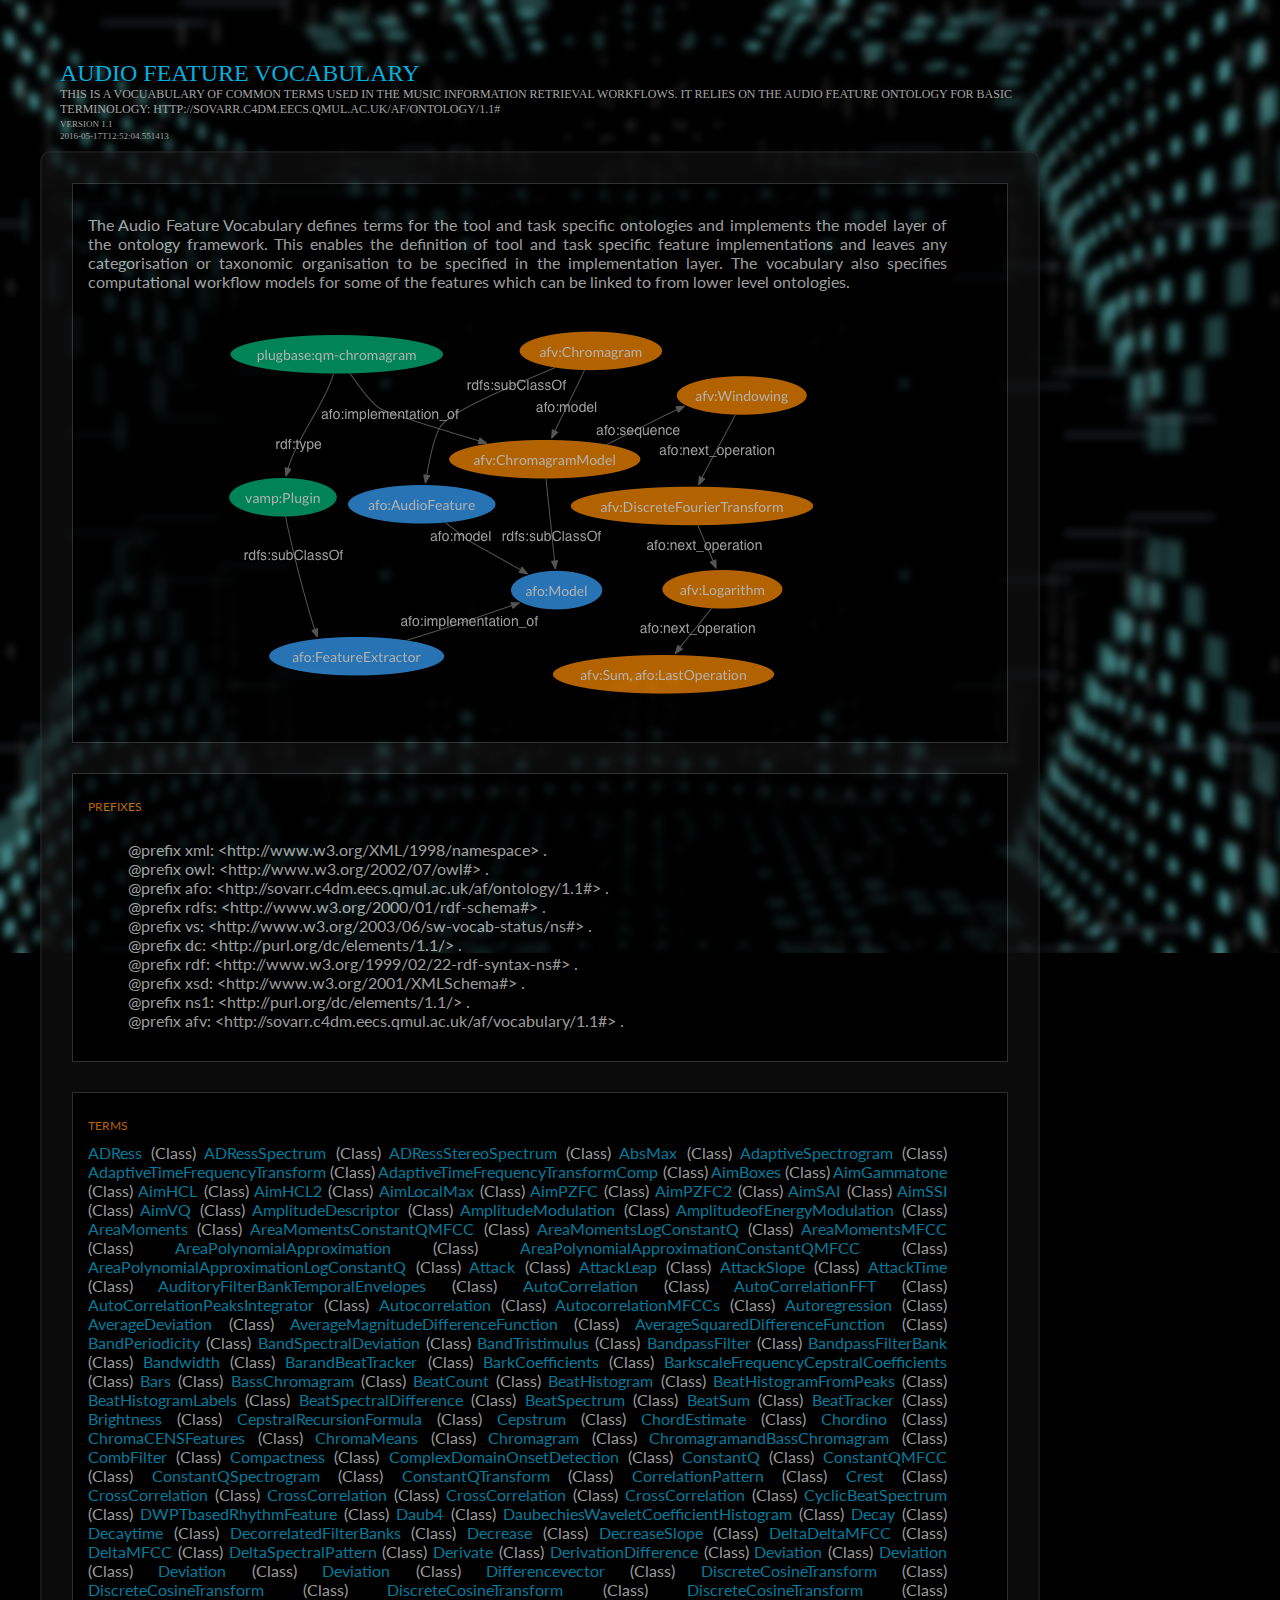
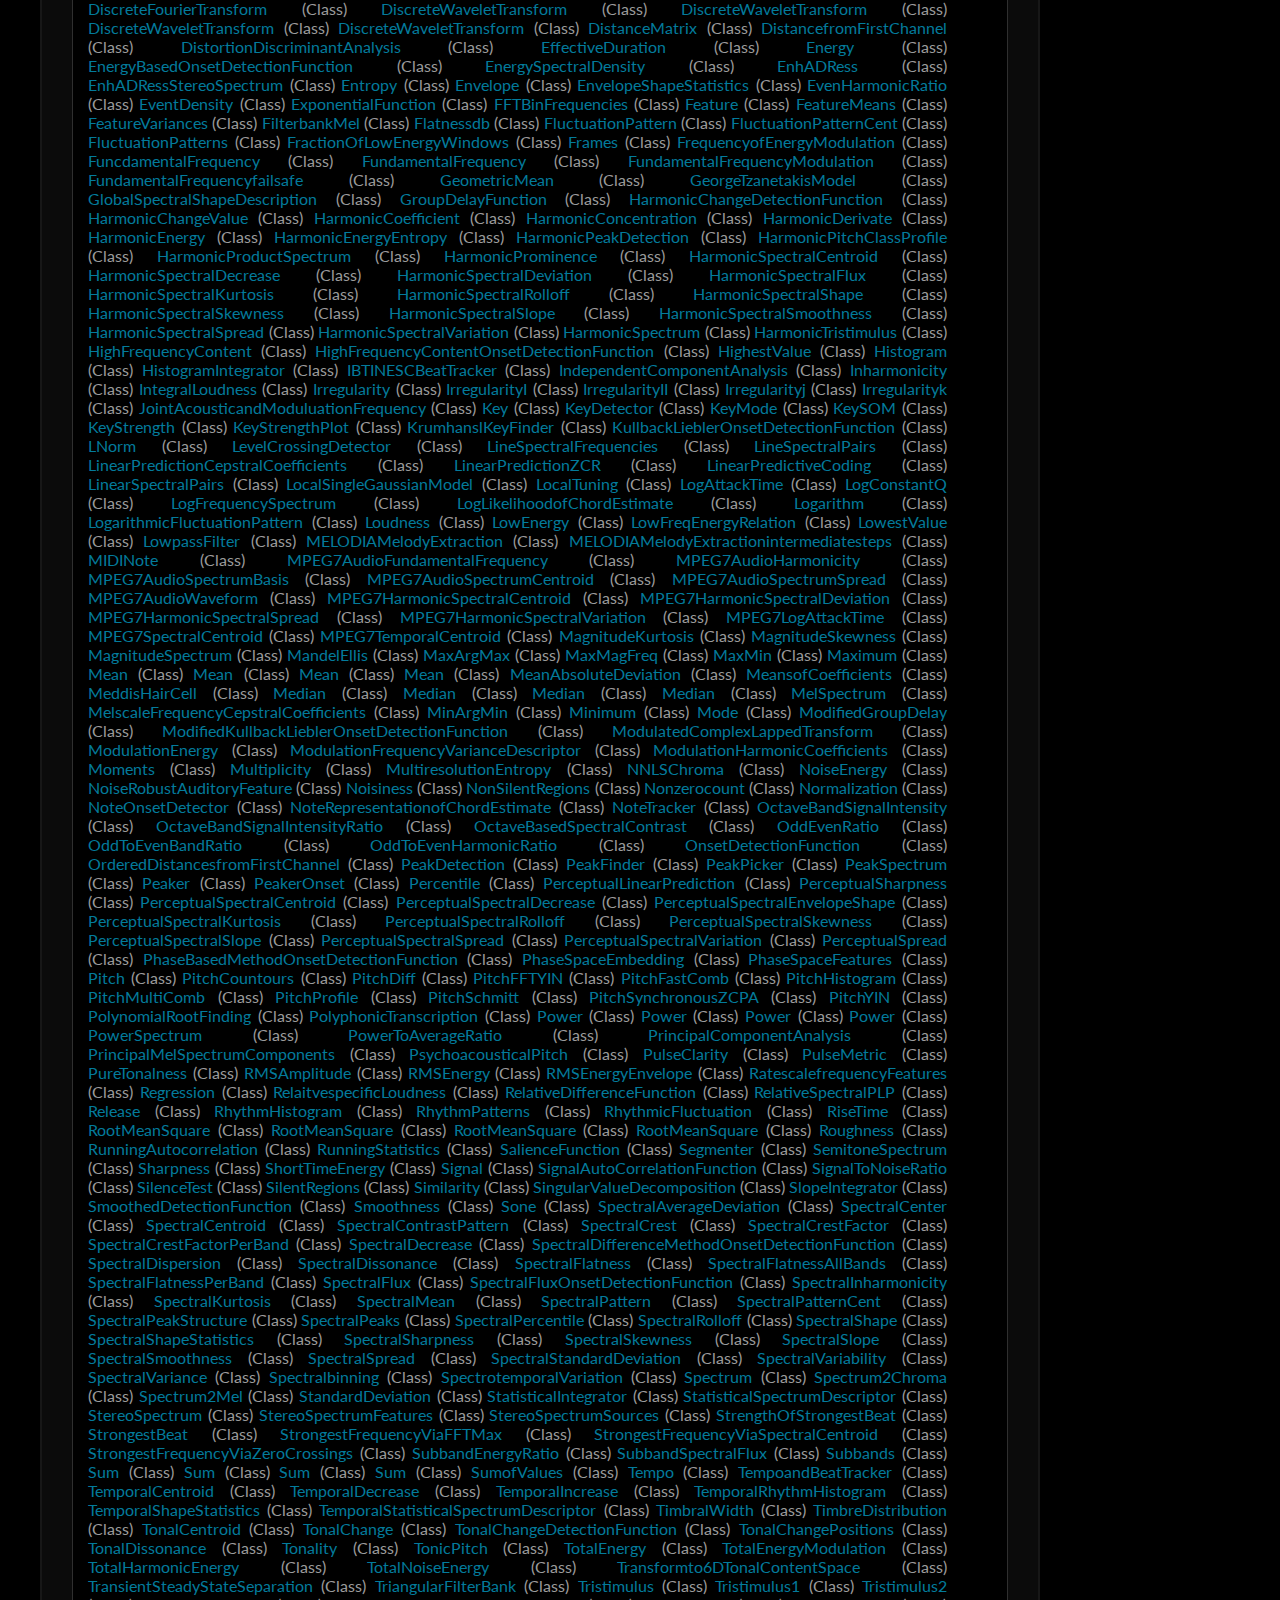
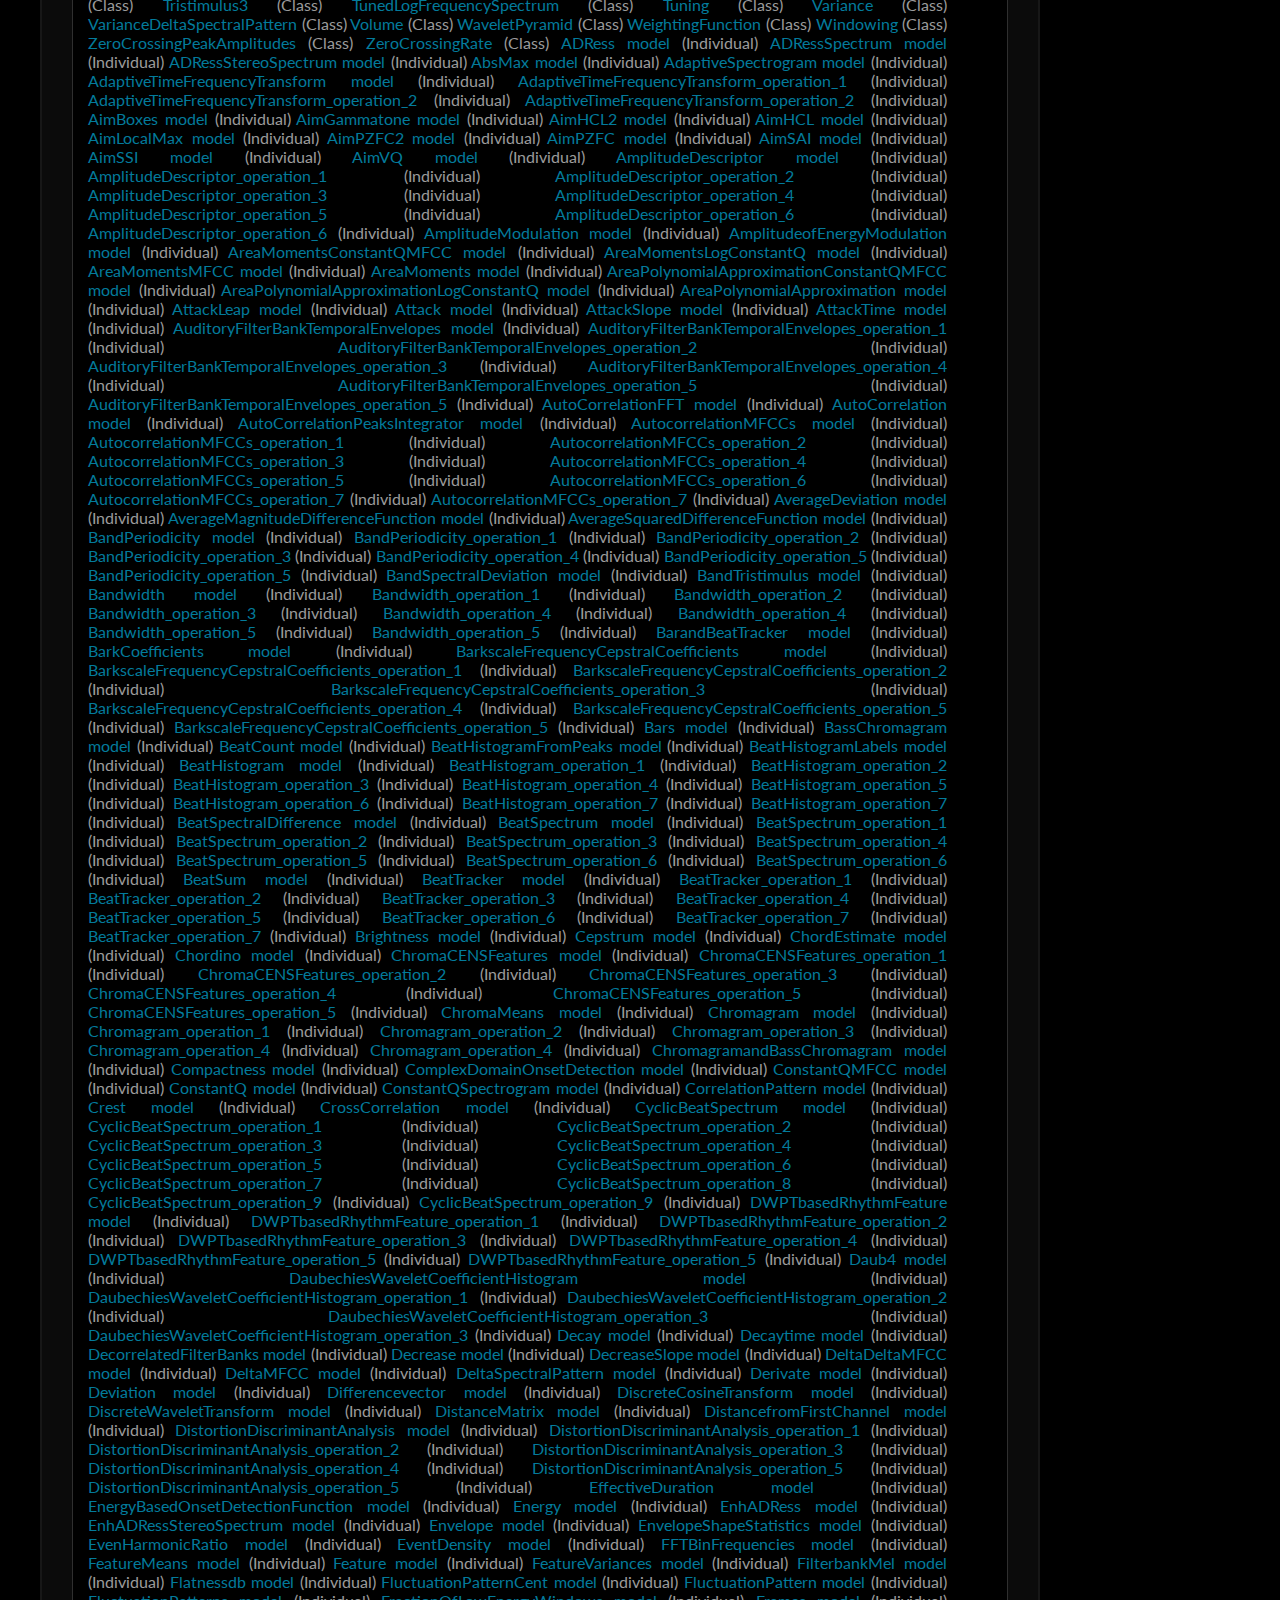
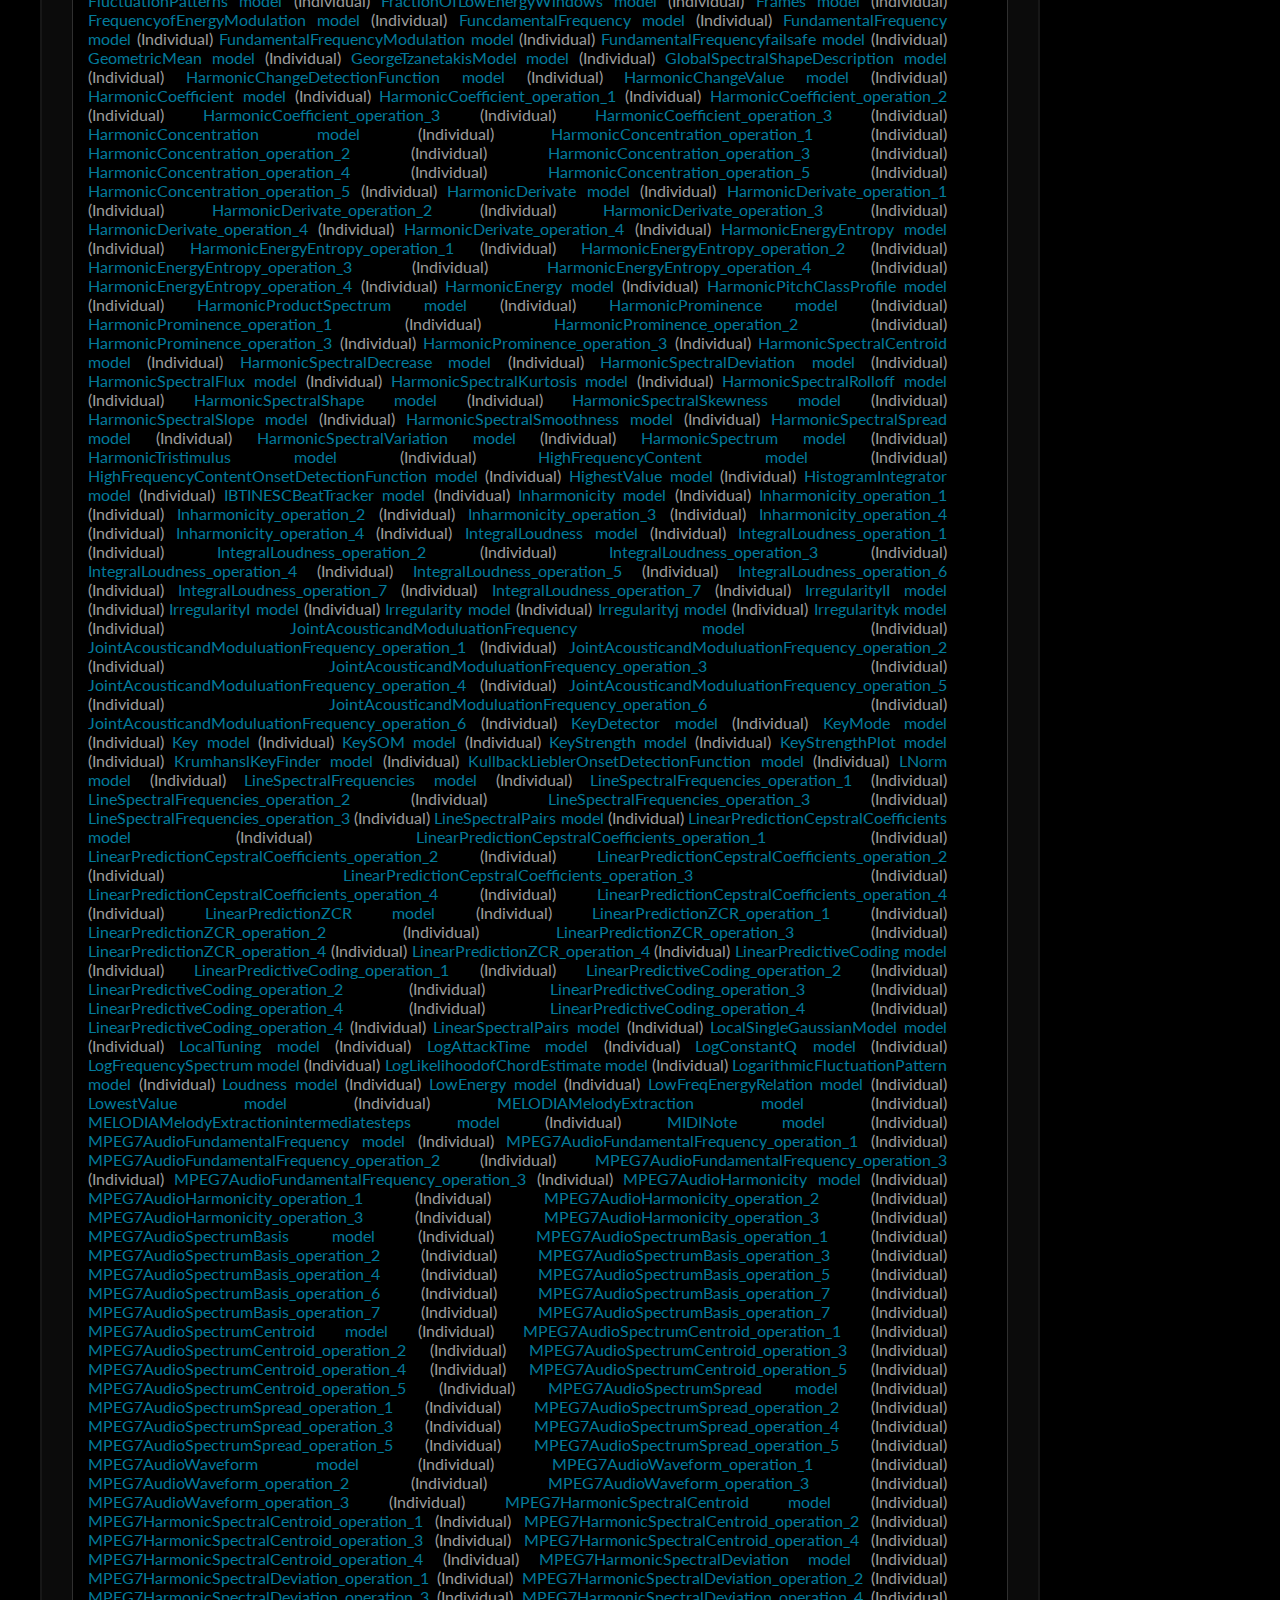
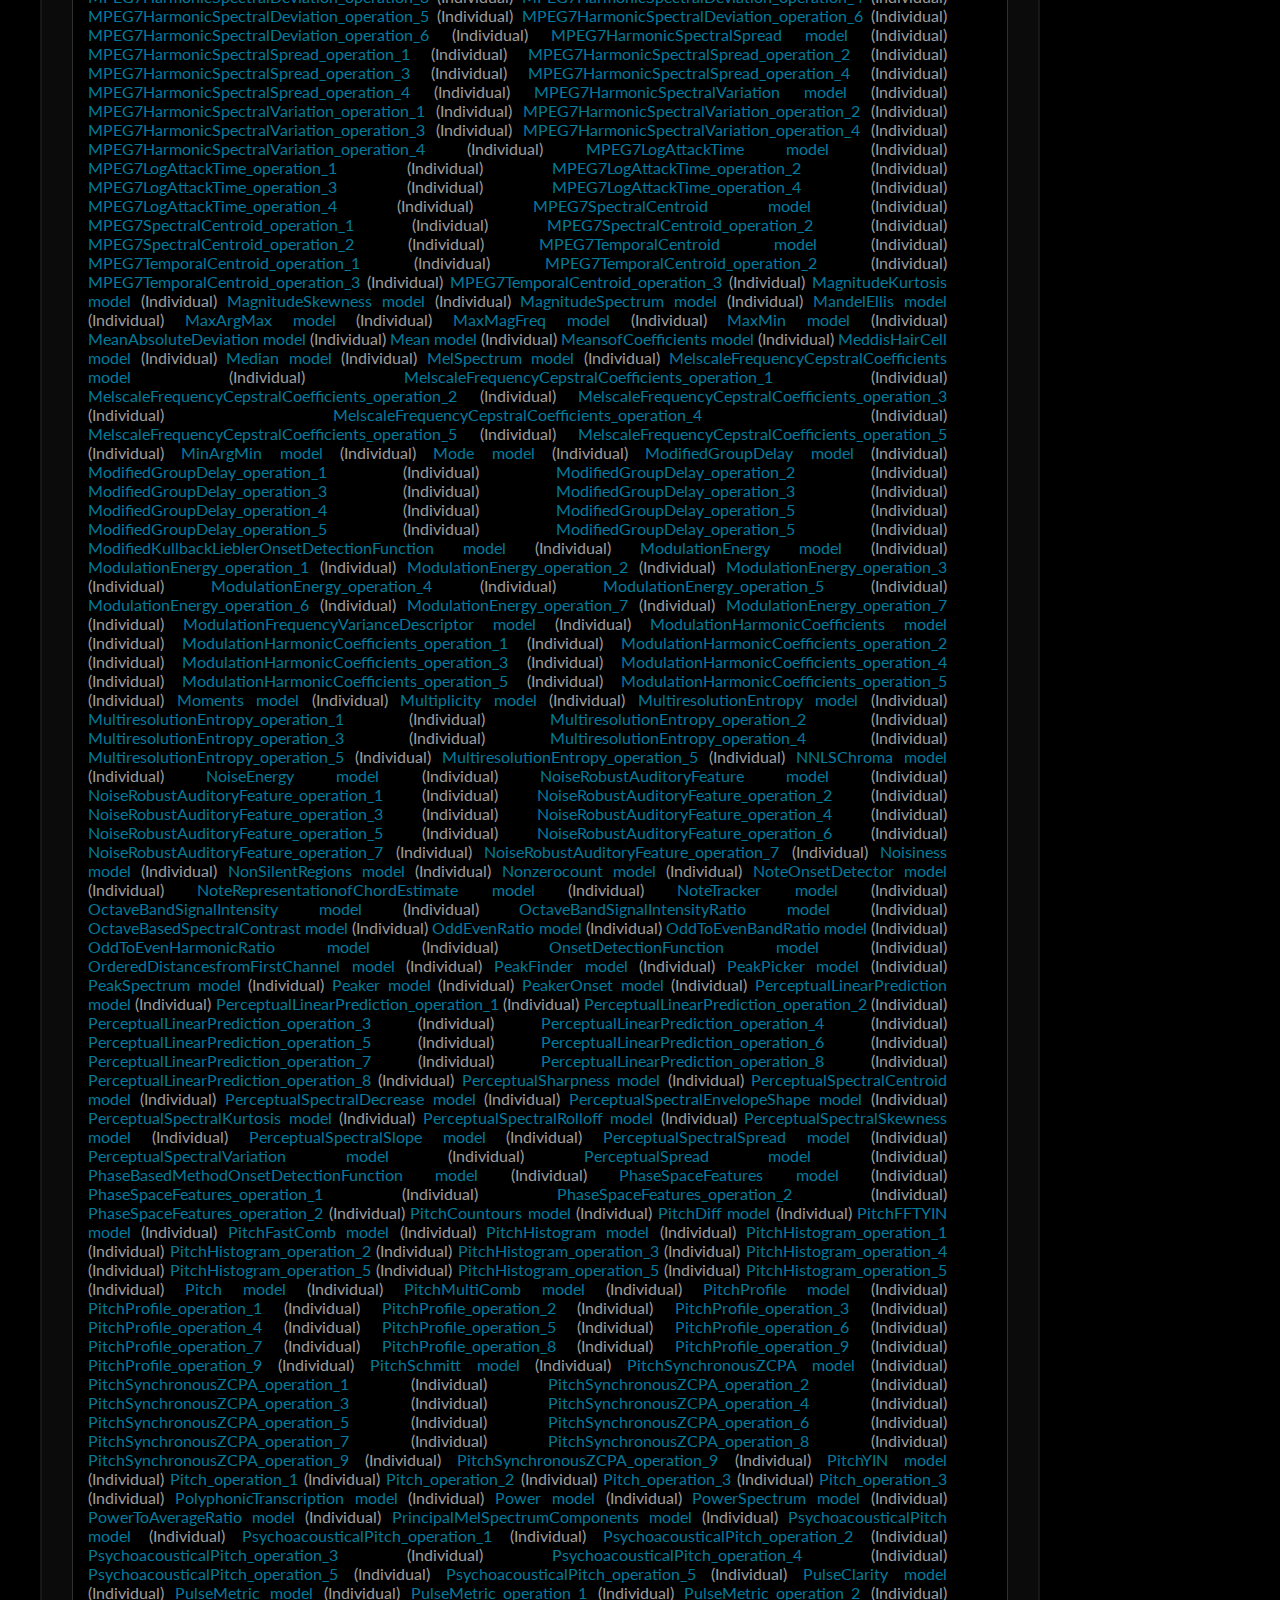
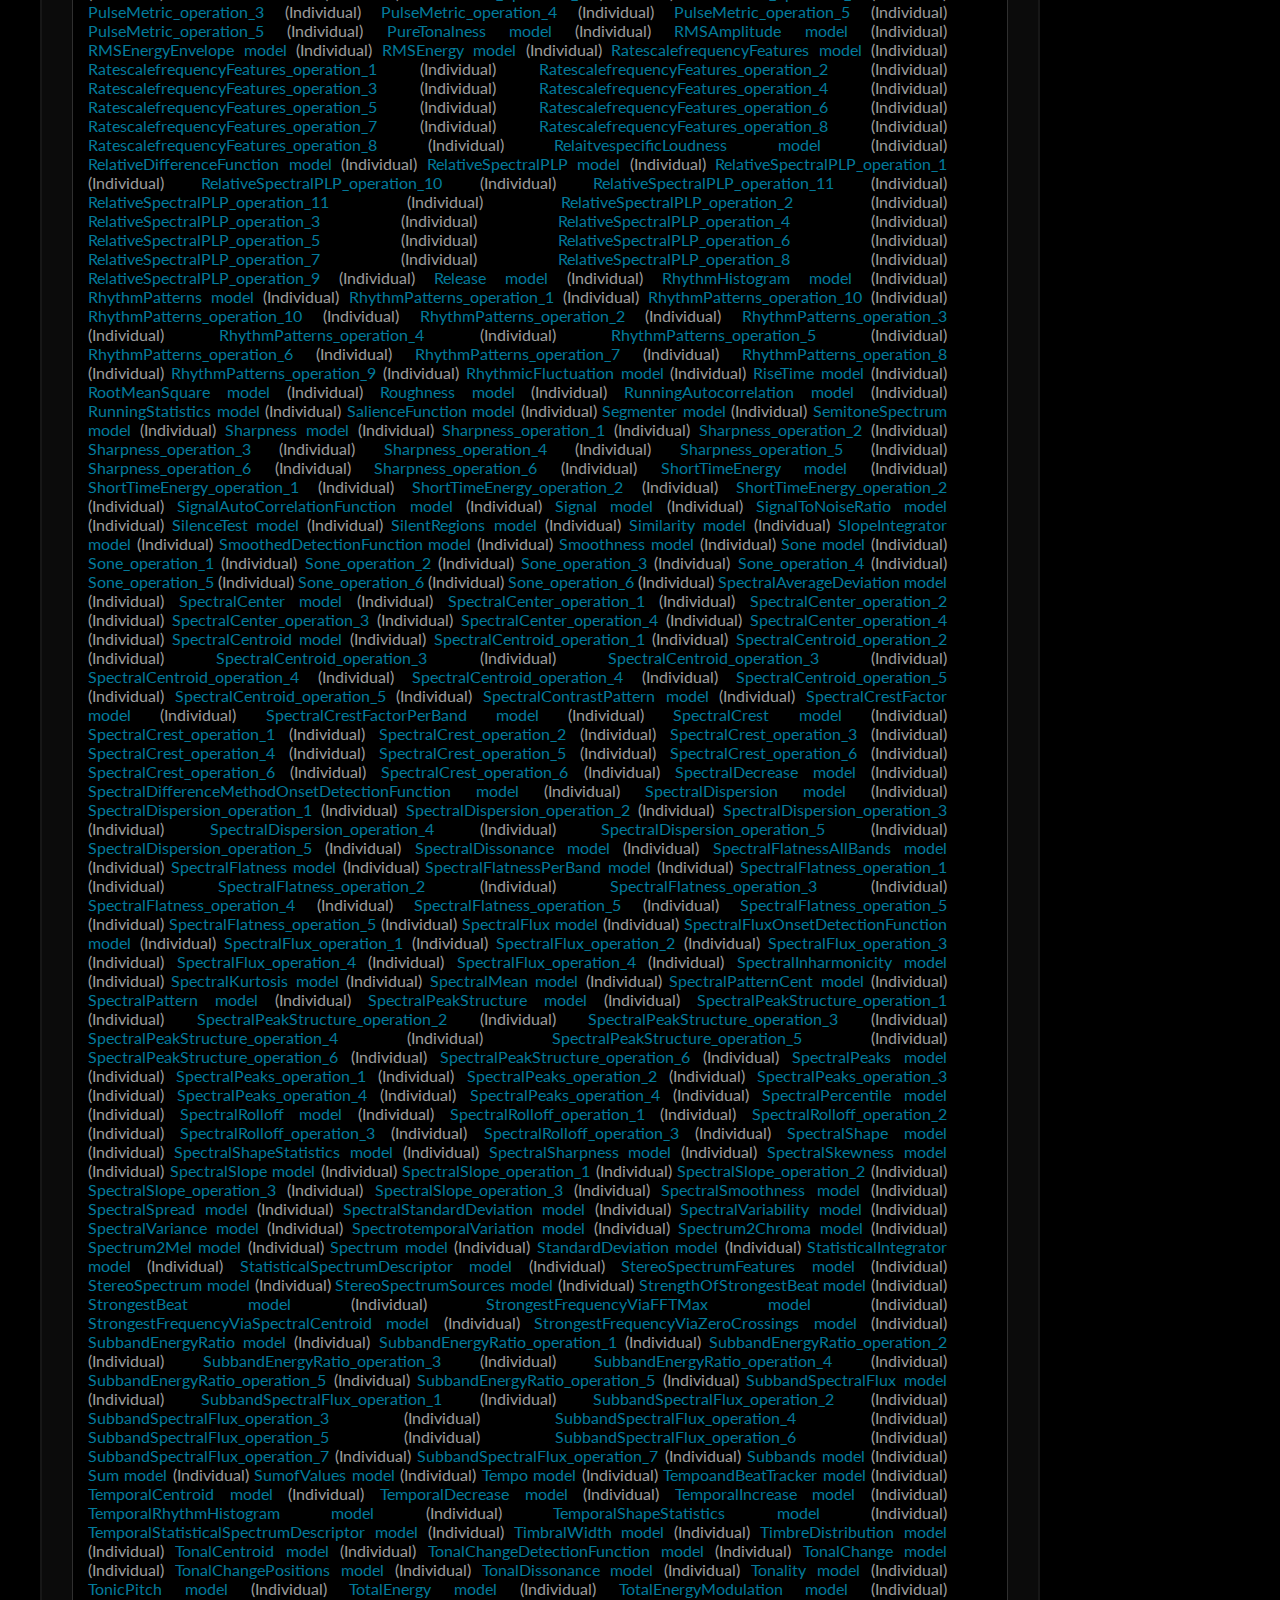
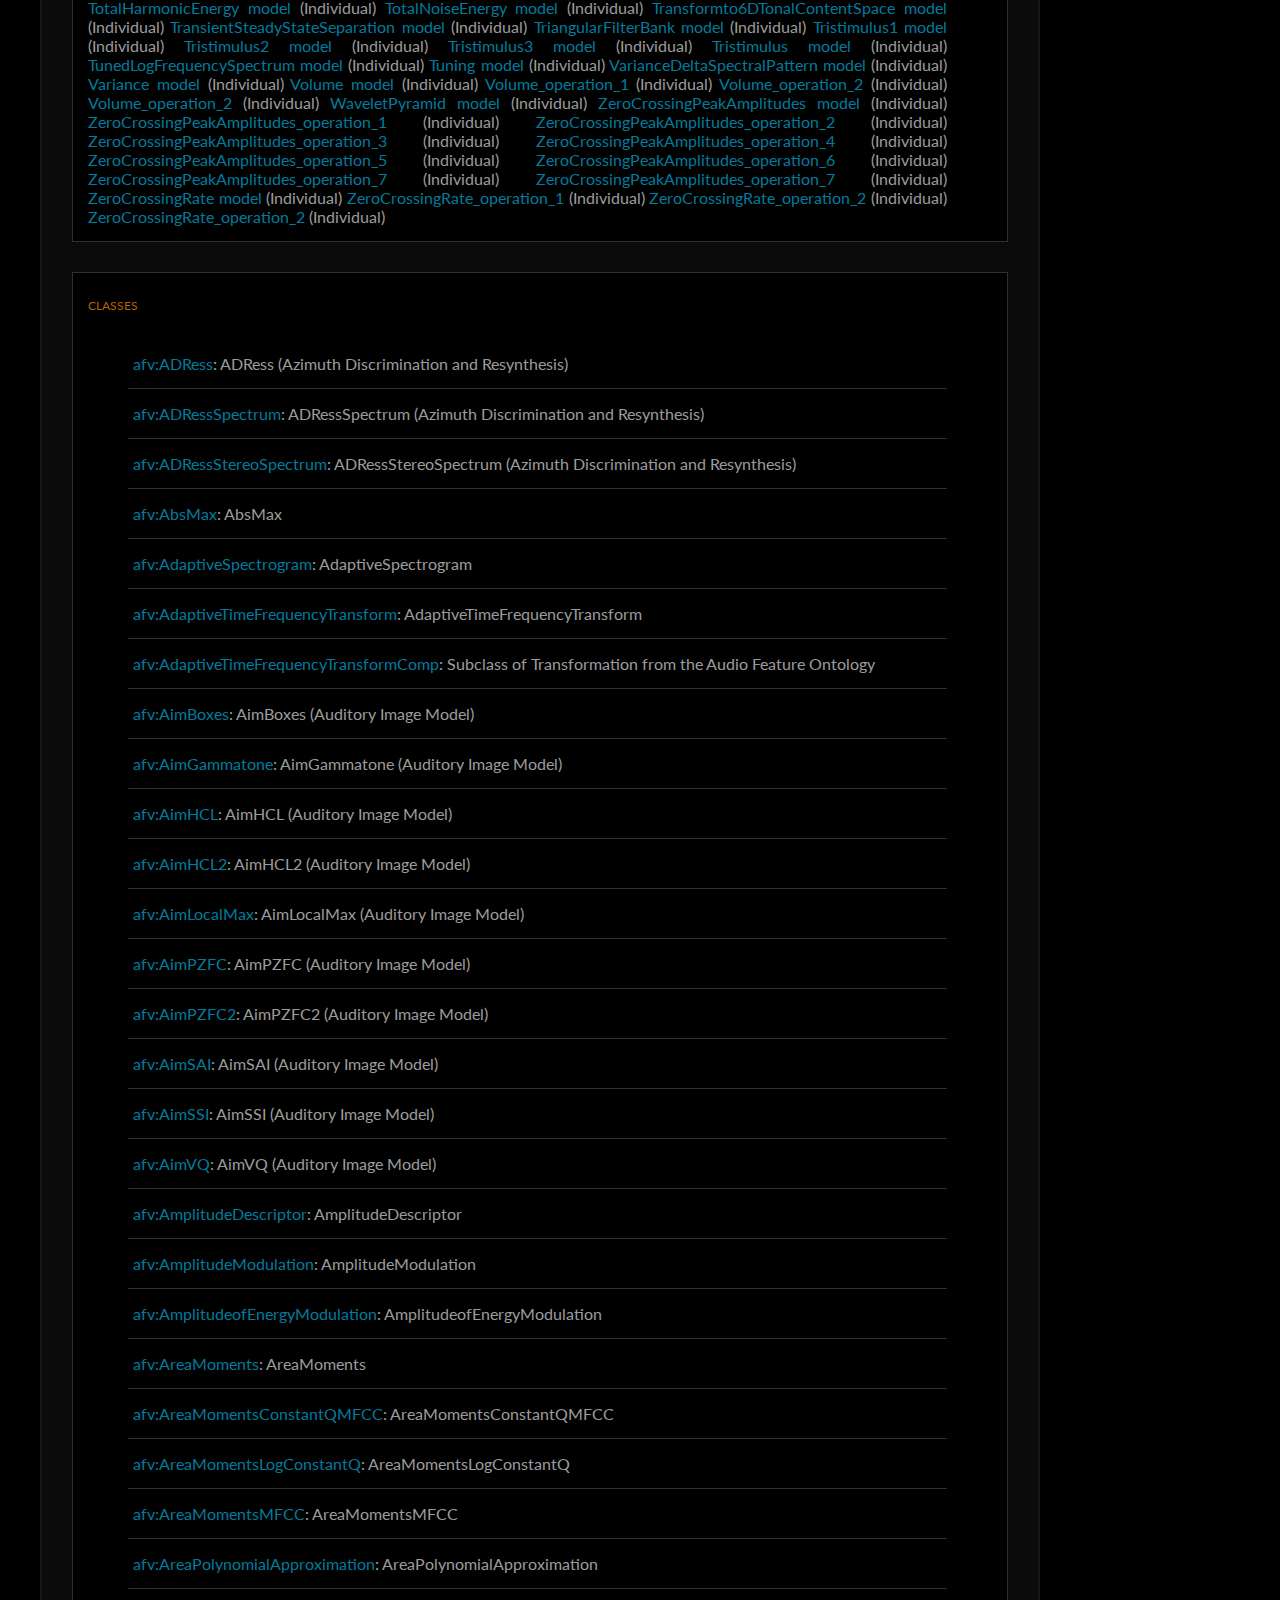
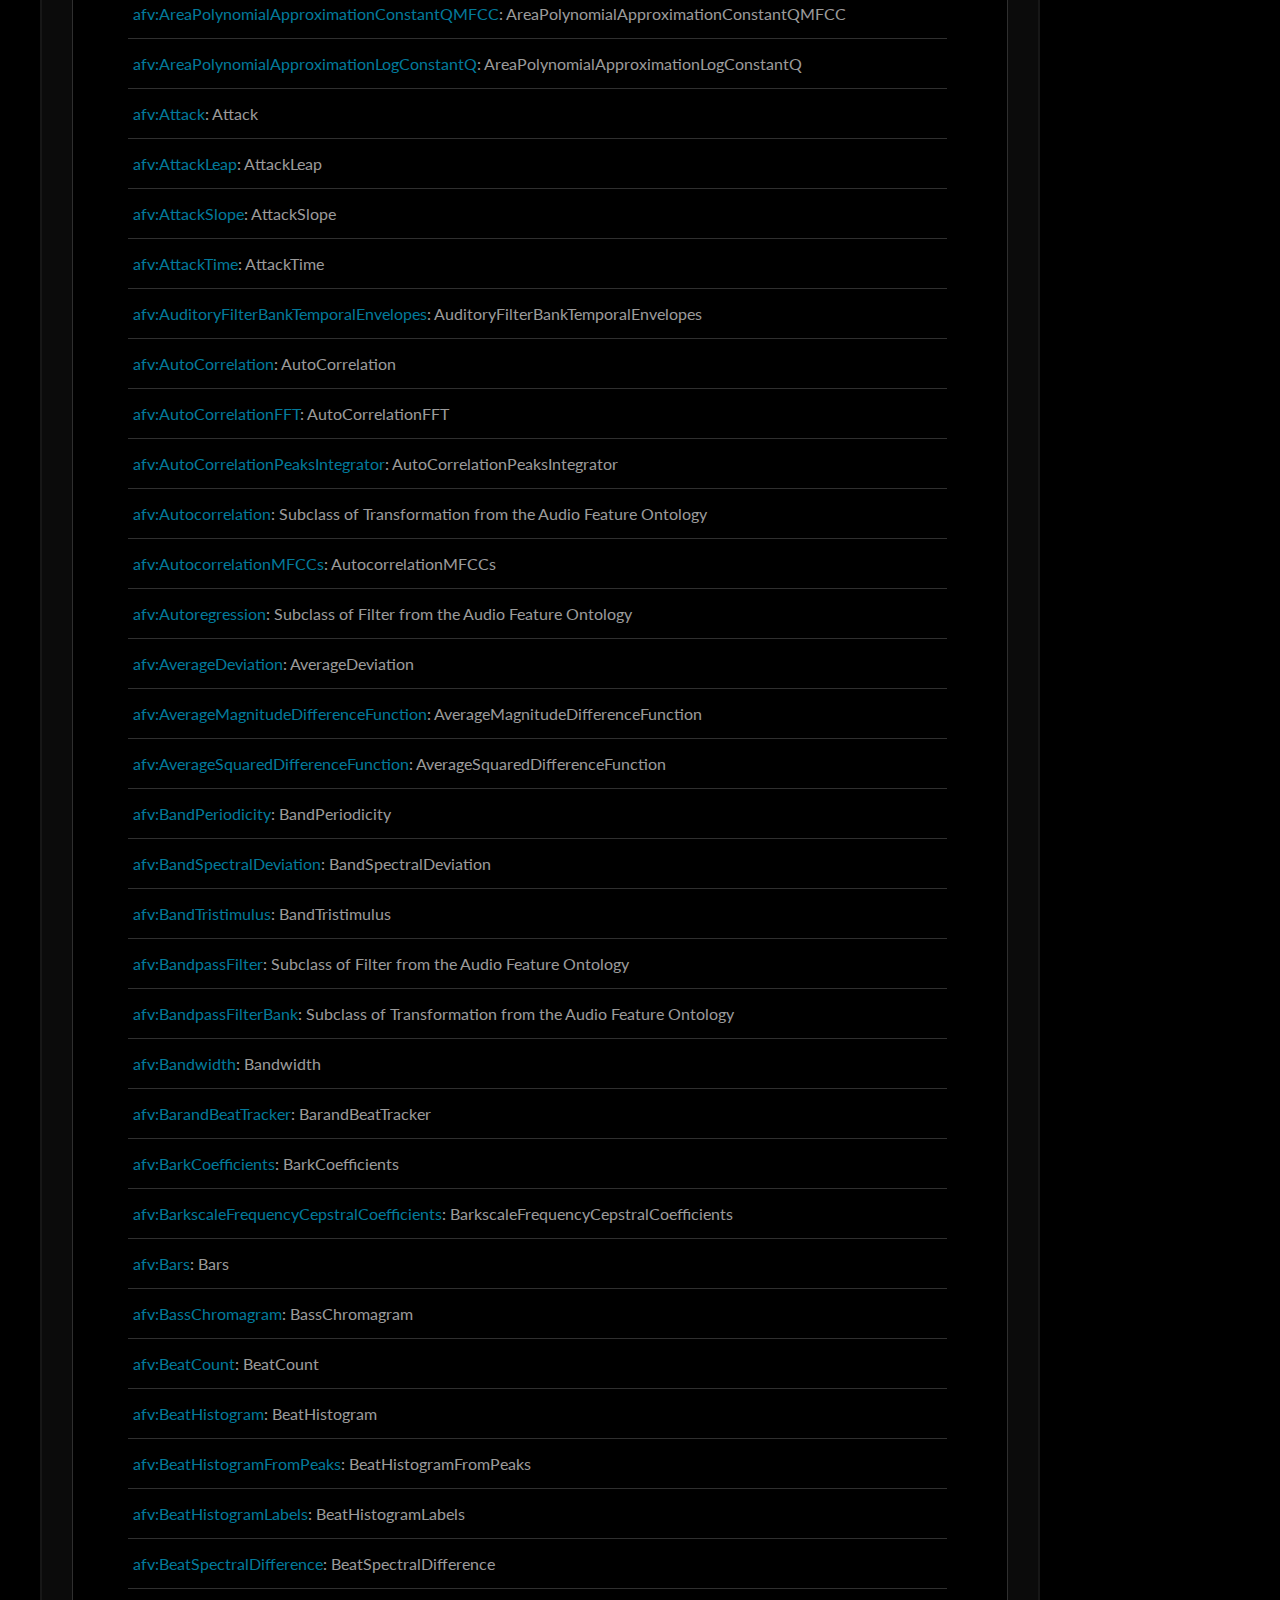
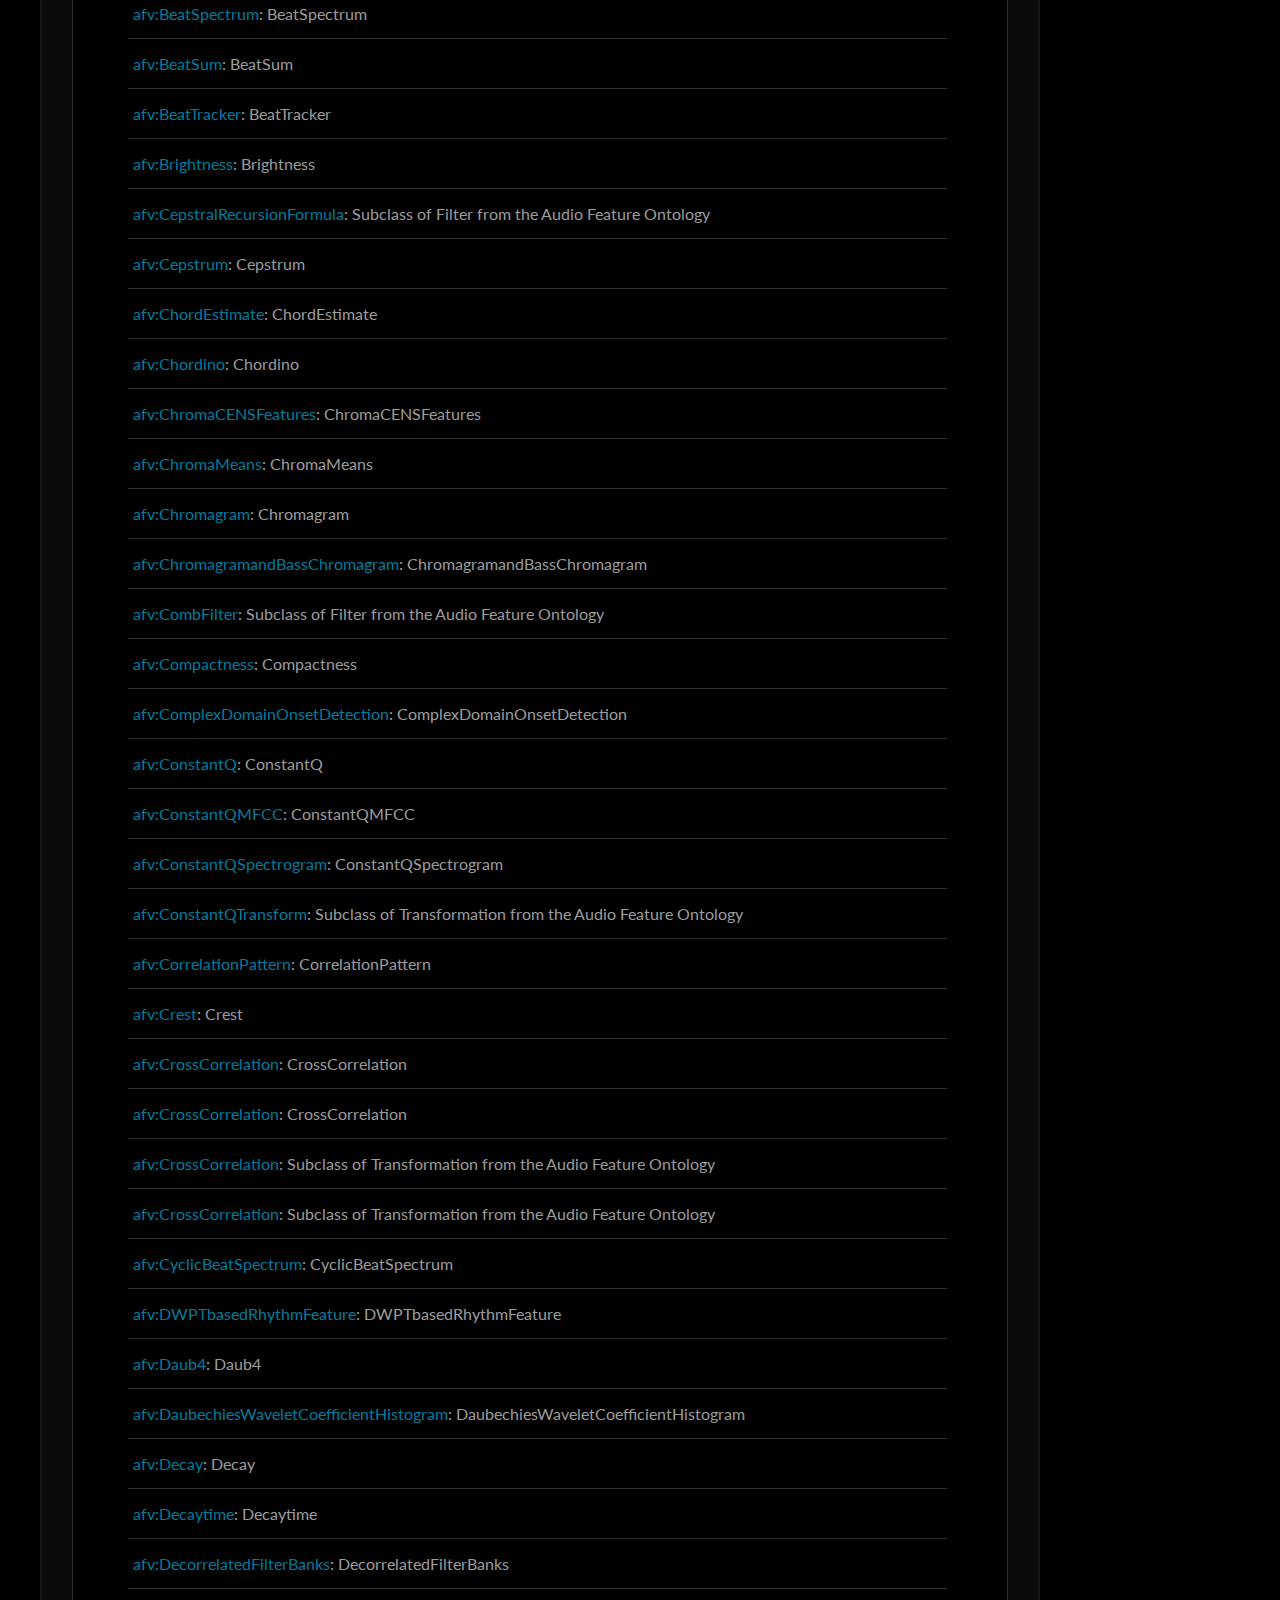
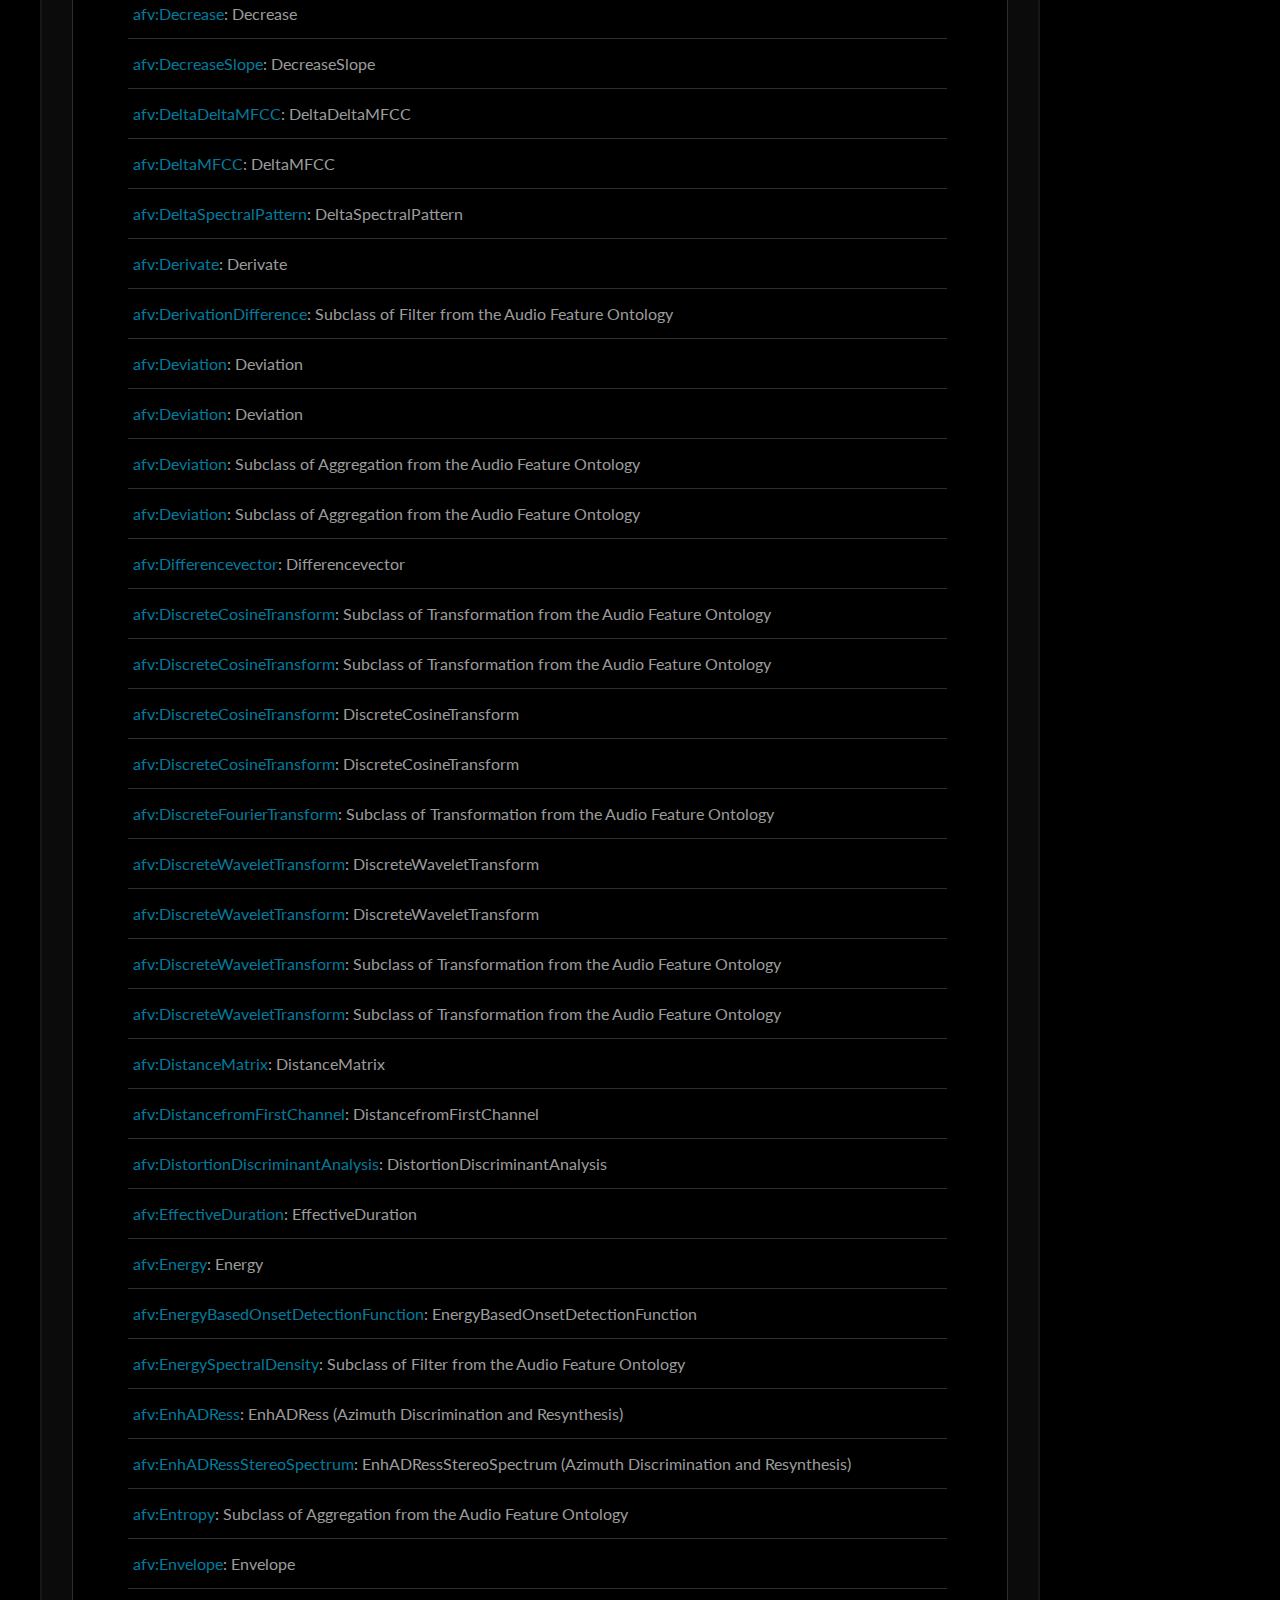
<file: vocab.html>
<html>
  <head>
    <title>Audio Feature Ontology</title>
    <meta http-equiv="Content-Type" content="text/html; charset=iso-8859-1">
    <link href="base.css" rel="StyleSheet" type="text/css">
    <link href="onto.css" rel="StyleSheet" type="text/css">    
	  <link href='http://fonts.googleapis.com/css?family=Lato' rel='stylesheet' type='text/css'>
    <link rel="shortcut icon" href="http://mikro.tehis.net/lambda.png">
  </head>
  <body>
      <div id="main">
	     <div class="sitetitle">Audio Feature Vocabulary</div>
	     <div class="sitesubtitle">This is a vocuabulary of common terms used in the music information retrieval workflows. It relies on the Audio Feature Ontology for basic terminology: http://sovarr.c4dm.eecs.qmul.ac.uk/af/ontology/1.1#</div>
       <div class="sitesubtitle sub">Version 1.1</div>
       <div class="sitesubtitle sub">2016-05-17T12:52:04.551413</div>
        <div class="content">
          <div class="terms intro">
  <p>
    The Audio Feature Vocabulary defines terms for the tool and task specific ontologies and implements
    the model layer of the ontology framework. This enables the definition of tool and task specific feature
    implementations and leaves any categorisation or taxonomic organisation to be specified in the implementation
    layer. The vocabulary also specifies computational workflow models for some of the features which can be
    linked to from lower level ontologies.
  </p>
  <img src="workflow.png">
</div>
<div class="terms"><div class="section">Prefixes</div><ul><li>@prefix xml: &lt;http://www.w3.org/XML/1998/namespace&gt; .</li><li>@prefix owl: &lt;http://www.w3.org/2002/07/owl#&gt; .</li><li>@prefix afo: &lt;http://sovarr.c4dm.eecs.qmul.ac.uk/af/ontology/1.1#&gt; .</li><li>@prefix rdfs: &lt;http://www.w3.org/2000/01/rdf-schema#&gt; .</li><li>@prefix vs: &lt;http://www.w3.org/2003/06/sw-vocab-status/ns#&gt; .</li><li>@prefix dc: &lt;http://purl.org/dc/elements/1.1/&gt; .</li><li>@prefix rdf: &lt;http://www.w3.org/1999/02/22-rdf-syntax-ns#&gt; .</li><li>@prefix xsd: &lt;http://www.w3.org/2001/XMLSchema#&gt; .</li><li>@prefix ns1: &lt;http://purl.org/dc/elements/1.1/&gt; .</li><li>@prefix afv: &lt;http://sovarr.c4dm.eecs.qmul.ac.uk/af/vocabulary/1.1#&gt; .</li></ul></div><div class="terms"><div class="section">Terms</div> <a href="#ADRess">ADRess</a> (Class) <a href="#ADRessSpectrum">ADRessSpectrum</a> (Class) <a href="#ADRessStereoSpectrum">ADRessStereoSpectrum</a> (Class) <a href="#AbsMax">AbsMax</a> (Class) <a href="#AdaptiveSpectrogram">AdaptiveSpectrogram</a> (Class) <a href="#AdaptiveTimeFrequencyTransform">AdaptiveTimeFrequencyTransform</a> (Class) <a href="#AdaptiveTimeFrequencyTransformComp">AdaptiveTimeFrequencyTransformComp</a> (Class) <a href="#AimBoxes">AimBoxes</a> (Class) <a href="#AimGammatone">AimGammatone</a> (Class) <a href="#AimHCL">AimHCL</a> (Class) <a href="#AimHCL2">AimHCL2</a> (Class) <a href="#AimLocalMax">AimLocalMax</a> (Class) <a href="#AimPZFC">AimPZFC</a> (Class) <a href="#AimPZFC2">AimPZFC2</a> (Class) <a href="#AimSAI">AimSAI</a> (Class) <a href="#AimSSI">AimSSI</a> (Class) <a href="#AimVQ">AimVQ</a> (Class) <a href="#AmplitudeDescriptor">AmplitudeDescriptor</a> (Class) <a href="#AmplitudeModulation">AmplitudeModulation</a> (Class) <a href="#AmplitudeofEnergyModulation">AmplitudeofEnergyModulation</a> (Class) <a href="#AreaMoments">AreaMoments</a> (Class) <a href="#AreaMomentsConstantQMFCC">AreaMomentsConstantQMFCC</a> (Class) <a href="#AreaMomentsLogConstantQ">AreaMomentsLogConstantQ</a> (Class) <a href="#AreaMomentsMFCC">AreaMomentsMFCC</a> (Class) <a href="#AreaPolynomialApproximation">AreaPolynomialApproximation</a> (Class) <a href="#AreaPolynomialApproximationConstantQMFCC">AreaPolynomialApproximationConstantQMFCC</a> (Class) <a href="#AreaPolynomialApproximationLogConstantQ">AreaPolynomialApproximationLogConstantQ</a> (Class) <a href="#Attack">Attack</a> (Class) <a href="#AttackLeap">AttackLeap</a> (Class) <a href="#AttackSlope">AttackSlope</a> (Class) <a href="#AttackTime">AttackTime</a> (Class) <a href="#AuditoryFilterBankTemporalEnvelopes">AuditoryFilterBankTemporalEnvelopes</a> (Class) <a href="#AutoCorrelation">AutoCorrelation</a> (Class) <a href="#AutoCorrelationFFT">AutoCorrelationFFT</a> (Class) <a href="#AutoCorrelationPeaksIntegrator">AutoCorrelationPeaksIntegrator</a> (Class) <a href="#Autocorrelation">Autocorrelation</a> (Class) <a href="#AutocorrelationMFCCs">AutocorrelationMFCCs</a> (Class) <a href="#Autoregression">Autoregression</a> (Class) <a href="#AverageDeviation">AverageDeviation</a> (Class) <a href="#AverageMagnitudeDifferenceFunction">AverageMagnitudeDifferenceFunction</a> (Class) <a href="#AverageSquaredDifferenceFunction">AverageSquaredDifferenceFunction</a> (Class) <a href="#BandPeriodicity">BandPeriodicity</a> (Class) <a href="#BandSpectralDeviation">BandSpectralDeviation</a> (Class) <a href="#BandTristimulus">BandTristimulus</a> (Class) <a href="#BandpassFilter">BandpassFilter</a> (Class) <a href="#BandpassFilterBank">BandpassFilterBank</a> (Class) <a href="#Bandwidth">Bandwidth</a> (Class) <a href="#BarandBeatTracker">BarandBeatTracker</a> (Class) <a href="#BarkCoefficients">BarkCoefficients</a> (Class) <a href="#BarkscaleFrequencyCepstralCoefficients">BarkscaleFrequencyCepstralCoefficients</a> (Class) <a href="#Bars">Bars</a> (Class) <a href="#BassChromagram">BassChromagram</a> (Class) <a href="#BeatCount">BeatCount</a> (Class) <a href="#BeatHistogram">BeatHistogram</a> (Class) <a href="#BeatHistogramFromPeaks">BeatHistogramFromPeaks</a> (Class) <a href="#BeatHistogramLabels">BeatHistogramLabels</a> (Class) <a href="#BeatSpectralDifference">BeatSpectralDifference</a> (Class) <a href="#BeatSpectrum">BeatSpectrum</a> (Class) <a href="#BeatSum">BeatSum</a> (Class) <a href="#BeatTracker">BeatTracker</a> (Class) <a href="#Brightness">Brightness</a> (Class) <a href="#CepstralRecursionFormula">CepstralRecursionFormula</a> (Class) <a href="#Cepstrum">Cepstrum</a> (Class) <a href="#ChordEstimate">ChordEstimate</a> (Class) <a href="#Chordino">Chordino</a> (Class) <a href="#ChromaCENSFeatures">ChromaCENSFeatures</a> (Class) <a href="#ChromaMeans">ChromaMeans</a> (Class) <a href="#Chromagram">Chromagram</a> (Class) <a href="#ChromagramandBassChromagram">ChromagramandBassChromagram</a> (Class) <a href="#CombFilter">CombFilter</a> (Class) <a href="#Compactness">Compactness</a> (Class) <a href="#ComplexDomainOnsetDetection">ComplexDomainOnsetDetection</a> (Class) <a href="#ConstantQ">ConstantQ</a> (Class) <a href="#ConstantQMFCC">ConstantQMFCC</a> (Class) <a href="#ConstantQSpectrogram">ConstantQSpectrogram</a> (Class) <a href="#ConstantQTransform">ConstantQTransform</a> (Class) <a href="#CorrelationPattern">CorrelationPattern</a> (Class) <a href="#Crest">Crest</a> (Class) <a href="#CrossCorrelation">CrossCorrelation</a> (Class) <a href="#CrossCorrelation">CrossCorrelation</a> (Class) <a href="#CrossCorrelation">CrossCorrelation</a> (Class) <a href="#CrossCorrelation">CrossCorrelation</a> (Class) <a href="#CyclicBeatSpectrum">CyclicBeatSpectrum</a> (Class) <a href="#DWPTbasedRhythmFeature">DWPTbasedRhythmFeature</a> (Class) <a href="#Daub4">Daub4</a> (Class) <a href="#DaubechiesWaveletCoefficientHistogram">DaubechiesWaveletCoefficientHistogram</a> (Class) <a href="#Decay">Decay</a> (Class) <a href="#Decaytime">Decaytime</a> (Class) <a href="#DecorrelatedFilterBanks">DecorrelatedFilterBanks</a> (Class) <a href="#Decrease">Decrease</a> (Class) <a href="#DecreaseSlope">DecreaseSlope</a> (Class) <a href="#DeltaDeltaMFCC">DeltaDeltaMFCC</a> (Class) <a href="#DeltaMFCC">DeltaMFCC</a> (Class) <a href="#DeltaSpectralPattern">DeltaSpectralPattern</a> (Class) <a href="#Derivate">Derivate</a> (Class) <a href="#DerivationDifference">DerivationDifference</a> (Class) <a href="#Deviation">Deviation</a> (Class) <a href="#Deviation">Deviation</a> (Class) <a href="#Deviation">Deviation</a> (Class) <a href="#Deviation">Deviation</a> (Class) <a href="#Differencevector">Differencevector</a> (Class) <a href="#DiscreteCosineTransform">DiscreteCosineTransform</a> (Class) <a href="#DiscreteCosineTransform">DiscreteCosineTransform</a> (Class) <a href="#DiscreteCosineTransform">DiscreteCosineTransform</a> (Class) <a href="#DiscreteCosineTransform">DiscreteCosineTransform</a> (Class) <a href="#DiscreteFourierTransform">DiscreteFourierTransform</a> (Class) <a href="#DiscreteWaveletTransform">DiscreteWaveletTransform</a> (Class) <a href="#DiscreteWaveletTransform">DiscreteWaveletTransform</a> (Class) <a href="#DiscreteWaveletTransform">DiscreteWaveletTransform</a> (Class) <a href="#DiscreteWaveletTransform">DiscreteWaveletTransform</a> (Class) <a href="#DistanceMatrix">DistanceMatrix</a> (Class) <a href="#DistancefromFirstChannel">DistancefromFirstChannel</a> (Class) <a href="#DistortionDiscriminantAnalysis">DistortionDiscriminantAnalysis</a> (Class) <a href="#EffectiveDuration">EffectiveDuration</a> (Class) <a href="#Energy">Energy</a> (Class) <a href="#EnergyBasedOnsetDetectionFunction">EnergyBasedOnsetDetectionFunction</a> (Class) <a href="#EnergySpectralDensity">EnergySpectralDensity</a> (Class) <a href="#EnhADRess">EnhADRess</a> (Class) <a href="#EnhADRessStereoSpectrum">EnhADRessStereoSpectrum</a> (Class) <a href="#Entropy">Entropy</a> (Class) <a href="#Envelope">Envelope</a> (Class) <a href="#EnvelopeShapeStatistics">EnvelopeShapeStatistics</a> (Class) <a href="#EvenHarmonicRatio">EvenHarmonicRatio</a> (Class) <a href="#EventDensity">EventDensity</a> (Class) <a href="#ExponentialFunction">ExponentialFunction</a> (Class) <a href="#FFTBinFrequencies">FFTBinFrequencies</a> (Class) <a href="#Feature">Feature</a> (Class) <a href="#FeatureMeans">FeatureMeans</a> (Class) <a href="#FeatureVariances">FeatureVariances</a> (Class) <a href="#FilterbankMel">FilterbankMel</a> (Class) <a href="#Flatnessdb">Flatnessdb</a> (Class) <a href="#FluctuationPattern">FluctuationPattern</a> (Class) <a href="#FluctuationPatternCent">FluctuationPatternCent</a> (Class) <a href="#FluctuationPatterns">FluctuationPatterns</a> (Class) <a href="#FractionOfLowEnergyWindows">FractionOfLowEnergyWindows</a> (Class) <a href="#Frames">Frames</a> (Class) <a href="#FrequencyofEnergyModulation">FrequencyofEnergyModulation</a> (Class) <a href="#FuncdamentalFrequency">FuncdamentalFrequency</a> (Class) <a href="#FundamentalFrequency">FundamentalFrequency</a> (Class) <a href="#FundamentalFrequencyModulation">FundamentalFrequencyModulation</a> (Class) <a href="#FundamentalFrequencyfailsafe">FundamentalFrequencyfailsafe</a> (Class) <a href="#GeometricMean">GeometricMean</a> (Class) <a href="#GeorgeTzanetakisModel">GeorgeTzanetakisModel</a> (Class) <a href="#GlobalSpectralShapeDescription">GlobalSpectralShapeDescription</a> (Class) <a href="#GroupDelayFunction">GroupDelayFunction</a> (Class) <a href="#HarmonicChangeDetectionFunction">HarmonicChangeDetectionFunction</a> (Class) <a href="#HarmonicChangeValue">HarmonicChangeValue</a> (Class) <a href="#HarmonicCoefficient">HarmonicCoefficient</a> (Class) <a href="#HarmonicConcentration">HarmonicConcentration</a> (Class) <a href="#HarmonicDerivate">HarmonicDerivate</a> (Class) <a href="#HarmonicEnergy">HarmonicEnergy</a> (Class) <a href="#HarmonicEnergyEntropy">HarmonicEnergyEntropy</a> (Class) <a href="#HarmonicPeakDetection">HarmonicPeakDetection</a> (Class) <a href="#HarmonicPitchClassProfile">HarmonicPitchClassProfile</a> (Class) <a href="#HarmonicProductSpectrum">HarmonicProductSpectrum</a> (Class) <a href="#HarmonicProminence">HarmonicProminence</a> (Class) <a href="#HarmonicSpectralCentroid">HarmonicSpectralCentroid</a> (Class) <a href="#HarmonicSpectralDecrease">HarmonicSpectralDecrease</a> (Class) <a href="#HarmonicSpectralDeviation">HarmonicSpectralDeviation</a> (Class) <a href="#HarmonicSpectralFlux">HarmonicSpectralFlux</a> (Class) <a href="#HarmonicSpectralKurtosis">HarmonicSpectralKurtosis</a> (Class) <a href="#HarmonicSpectralRolloff">HarmonicSpectralRolloff</a> (Class) <a href="#HarmonicSpectralShape">HarmonicSpectralShape</a> (Class) <a href="#HarmonicSpectralSkewness">HarmonicSpectralSkewness</a> (Class) <a href="#HarmonicSpectralSlope">HarmonicSpectralSlope</a> (Class) <a href="#HarmonicSpectralSmoothness">HarmonicSpectralSmoothness</a> (Class) <a href="#HarmonicSpectralSpread">HarmonicSpectralSpread</a> (Class) <a href="#HarmonicSpectralVariation">HarmonicSpectralVariation</a> (Class) <a href="#HarmonicSpectrum">HarmonicSpectrum</a> (Class) <a href="#HarmonicTristimulus">HarmonicTristimulus</a> (Class) <a href="#HighFrequencyContent">HighFrequencyContent</a> (Class) <a href="#HighFrequencyContentOnsetDetectionFunction">HighFrequencyContentOnsetDetectionFunction</a> (Class) <a href="#HighestValue">HighestValue</a> (Class) <a href="#Histogram">Histogram</a> (Class) <a href="#HistogramIntegrator">HistogramIntegrator</a> (Class) <a href="#IBTINESCBeatTracker">IBTINESCBeatTracker</a> (Class) <a href="#IndependentComponentAnalysis">IndependentComponentAnalysis</a> (Class) <a href="#Inharmonicity">Inharmonicity</a> (Class) <a href="#IntegralLoudness">IntegralLoudness</a> (Class) <a href="#Irregularity">Irregularity</a> (Class) <a href="#IrregularityI">IrregularityI</a> (Class) <a href="#IrregularityII">IrregularityII</a> (Class) <a href="#Irregularityj">Irregularityj</a> (Class) <a href="#Irregularityk">Irregularityk</a> (Class) <a href="#JointAcousticandModuluationFrequency">JointAcousticandModuluationFrequency</a> (Class) <a href="#Key">Key</a> (Class) <a href="#KeyDetector">KeyDetector</a> (Class) <a href="#KeyMode">KeyMode</a> (Class) <a href="#KeySOM">KeySOM</a> (Class) <a href="#KeyStrength">KeyStrength</a> (Class) <a href="#KeyStrengthPlot">KeyStrengthPlot</a> (Class) <a href="#KrumhanslKeyFinder">KrumhanslKeyFinder</a> (Class) <a href="#KullbackLieblerOnsetDetectionFunction">KullbackLieblerOnsetDetectionFunction</a> (Class) <a href="#LNorm">LNorm</a> (Class) <a href="#LevelCrossingDetector">LevelCrossingDetector</a> (Class) <a href="#LineSpectralFrequencies">LineSpectralFrequencies</a> (Class) <a href="#LineSpectralPairs">LineSpectralPairs</a> (Class) <a href="#LinearPredictionCepstralCoefficients">LinearPredictionCepstralCoefficients</a> (Class) <a href="#LinearPredictionZCR">LinearPredictionZCR</a> (Class) <a href="#LinearPredictiveCoding">LinearPredictiveCoding</a> (Class) <a href="#LinearSpectralPairs">LinearSpectralPairs</a> (Class) <a href="#LocalSingleGaussianModel">LocalSingleGaussianModel</a> (Class) <a href="#LocalTuning">LocalTuning</a> (Class) <a href="#LogAttackTime">LogAttackTime</a> (Class) <a href="#LogConstantQ">LogConstantQ</a> (Class) <a href="#LogFrequencySpectrum">LogFrequencySpectrum</a> (Class) <a href="#LogLikelihoodofChordEstimate">LogLikelihoodofChordEstimate</a> (Class) <a href="#Logarithm">Logarithm</a> (Class) <a href="#LogarithmicFluctuationPattern">LogarithmicFluctuationPattern</a> (Class) <a href="#Loudness">Loudness</a> (Class) <a href="#LowEnergy">LowEnergy</a> (Class) <a href="#LowFreqEnergyRelation">LowFreqEnergyRelation</a> (Class) <a href="#LowestValue">LowestValue</a> (Class) <a href="#LowpassFilter">LowpassFilter</a> (Class) <a href="#MELODIAMelodyExtraction">MELODIAMelodyExtraction</a> (Class) <a href="#MELODIAMelodyExtractionintermediatesteps">MELODIAMelodyExtractionintermediatesteps</a> (Class) <a href="#MIDINote">MIDINote</a> (Class) <a href="#MPEG7AudioFundamentalFrequency">MPEG7AudioFundamentalFrequency</a> (Class) <a href="#MPEG7AudioHarmonicity">MPEG7AudioHarmonicity</a> (Class) <a href="#MPEG7AudioSpectrumBasis">MPEG7AudioSpectrumBasis</a> (Class) <a href="#MPEG7AudioSpectrumCentroid">MPEG7AudioSpectrumCentroid</a> (Class) <a href="#MPEG7AudioSpectrumSpread">MPEG7AudioSpectrumSpread</a> (Class) <a href="#MPEG7AudioWaveform">MPEG7AudioWaveform</a> (Class) <a href="#MPEG7HarmonicSpectralCentroid">MPEG7HarmonicSpectralCentroid</a> (Class) <a href="#MPEG7HarmonicSpectralDeviation">MPEG7HarmonicSpectralDeviation</a> (Class) <a href="#MPEG7HarmonicSpectralSpread">MPEG7HarmonicSpectralSpread</a> (Class) <a href="#MPEG7HarmonicSpectralVariation">MPEG7HarmonicSpectralVariation</a> (Class) <a href="#MPEG7LogAttackTime">MPEG7LogAttackTime</a> (Class) <a href="#MPEG7SpectralCentroid">MPEG7SpectralCentroid</a> (Class) <a href="#MPEG7TemporalCentroid">MPEG7TemporalCentroid</a> (Class) <a href="#MagnitudeKurtosis">MagnitudeKurtosis</a> (Class) <a href="#MagnitudeSkewness">MagnitudeSkewness</a> (Class) <a href="#MagnitudeSpectrum">MagnitudeSpectrum</a> (Class) <a href="#MandelEllis">MandelEllis</a> (Class) <a href="#MaxArgMax">MaxArgMax</a> (Class) <a href="#MaxMagFreq">MaxMagFreq</a> (Class) <a href="#MaxMin">MaxMin</a> (Class) <a href="#Maximum">Maximum</a> (Class) <a href="#Mean">Mean</a> (Class) <a href="#Mean">Mean</a> (Class) <a href="#Mean">Mean</a> (Class) <a href="#Mean">Mean</a> (Class) <a href="#MeanAbsoluteDeviation">MeanAbsoluteDeviation</a> (Class) <a href="#MeansofCoefficients">MeansofCoefficients</a> (Class) <a href="#MeddisHairCell">MeddisHairCell</a> (Class) <a href="#Median">Median</a> (Class) <a href="#Median">Median</a> (Class) <a href="#Median">Median</a> (Class) <a href="#Median">Median</a> (Class) <a href="#MelSpectrum">MelSpectrum</a> (Class) <a href="#MelscaleFrequencyCepstralCoefficients">MelscaleFrequencyCepstralCoefficients</a> (Class) <a href="#MinArgMin">MinArgMin</a> (Class) <a href="#Minimum">Minimum</a> (Class) <a href="#Mode">Mode</a> (Class) <a href="#ModifiedGroupDelay">ModifiedGroupDelay</a> (Class) <a href="#ModifiedKullbackLieblerOnsetDetectionFunction">ModifiedKullbackLieblerOnsetDetectionFunction</a> (Class) <a href="#ModulatedComplexLappedTransform">ModulatedComplexLappedTransform</a> (Class) <a href="#ModulationEnergy">ModulationEnergy</a> (Class) <a href="#ModulationFrequencyVarianceDescriptor">ModulationFrequencyVarianceDescriptor</a> (Class) <a href="#ModulationHarmonicCoefficients">ModulationHarmonicCoefficients</a> (Class) <a href="#Moments">Moments</a> (Class) <a href="#Multiplicity">Multiplicity</a> (Class) <a href="#MultiresolutionEntropy">MultiresolutionEntropy</a> (Class) <a href="#NNLSChroma">NNLSChroma</a> (Class) <a href="#NoiseEnergy">NoiseEnergy</a> (Class) <a href="#NoiseRobustAuditoryFeature">NoiseRobustAuditoryFeature</a> (Class) <a href="#Noisiness">Noisiness</a> (Class) <a href="#NonSilentRegions">NonSilentRegions</a> (Class) <a href="#Nonzerocount">Nonzerocount</a> (Class) <a href="#Normalization">Normalization</a> (Class) <a href="#NoteOnsetDetector">NoteOnsetDetector</a> (Class) <a href="#NoteRepresentationofChordEstimate">NoteRepresentationofChordEstimate</a> (Class) <a href="#NoteTracker">NoteTracker</a> (Class) <a href="#OctaveBandSignalIntensity">OctaveBandSignalIntensity</a> (Class) <a href="#OctaveBandSignalIntensityRatio">OctaveBandSignalIntensityRatio</a> (Class) <a href="#OctaveBasedSpectralContrast">OctaveBasedSpectralContrast</a> (Class) <a href="#OddEvenRatio">OddEvenRatio</a> (Class) <a href="#OddToEvenBandRatio">OddToEvenBandRatio</a> (Class) <a href="#OddToEvenHarmonicRatio">OddToEvenHarmonicRatio</a> (Class) <a href="#OnsetDetectionFunction">OnsetDetectionFunction</a> (Class) <a href="#OrderedDistancesfromFirstChannel">OrderedDistancesfromFirstChannel</a> (Class) <a href="#PeakDetection">PeakDetection</a> (Class) <a href="#PeakFinder">PeakFinder</a> (Class) <a href="#PeakPicker">PeakPicker</a> (Class) <a href="#PeakSpectrum">PeakSpectrum</a> (Class) <a href="#Peaker">Peaker</a> (Class) <a href="#PeakerOnset">PeakerOnset</a> (Class) <a href="#Percentile">Percentile</a> (Class) <a href="#PerceptualLinearPrediction">PerceptualLinearPrediction</a> (Class) <a href="#PerceptualSharpness">PerceptualSharpness</a> (Class) <a href="#PerceptualSpectralCentroid">PerceptualSpectralCentroid</a> (Class) <a href="#PerceptualSpectralDecrease">PerceptualSpectralDecrease</a> (Class) <a href="#PerceptualSpectralEnvelopeShape">PerceptualSpectralEnvelopeShape</a> (Class) <a href="#PerceptualSpectralKurtosis">PerceptualSpectralKurtosis</a> (Class) <a href="#PerceptualSpectralRolloff">PerceptualSpectralRolloff</a> (Class) <a href="#PerceptualSpectralSkewness">PerceptualSpectralSkewness</a> (Class) <a href="#PerceptualSpectralSlope">PerceptualSpectralSlope</a> (Class) <a href="#PerceptualSpectralSpread">PerceptualSpectralSpread</a> (Class) <a href="#PerceptualSpectralVariation">PerceptualSpectralVariation</a> (Class) <a href="#PerceptualSpread">PerceptualSpread</a> (Class) <a href="#PhaseBasedMethodOnsetDetectionFunction">PhaseBasedMethodOnsetDetectionFunction</a> (Class) <a href="#PhaseSpaceEmbedding">PhaseSpaceEmbedding</a> (Class) <a href="#PhaseSpaceFeatures">PhaseSpaceFeatures</a> (Class) <a href="#Pitch">Pitch</a> (Class) <a href="#PitchCountours">PitchCountours</a> (Class) <a href="#PitchDiff">PitchDiff</a> (Class) <a href="#PitchFFTYIN">PitchFFTYIN</a> (Class) <a href="#PitchFastComb">PitchFastComb</a> (Class) <a href="#PitchHistogram">PitchHistogram</a> (Class) <a href="#PitchMultiComb">PitchMultiComb</a> (Class) <a href="#PitchProfile">PitchProfile</a> (Class) <a href="#PitchSchmitt">PitchSchmitt</a> (Class) <a href="#PitchSynchronousZCPA">PitchSynchronousZCPA</a> (Class) <a href="#PitchYIN">PitchYIN</a> (Class) <a href="#PolynomialRootFinding">PolynomialRootFinding</a> (Class) <a href="#PolyphonicTranscription">PolyphonicTranscription</a> (Class) <a href="#Power">Power</a> (Class) <a href="#Power">Power</a> (Class) <a href="#Power">Power</a> (Class) <a href="#Power">Power</a> (Class) <a href="#PowerSpectrum">PowerSpectrum</a> (Class) <a href="#PowerToAverageRatio">PowerToAverageRatio</a> (Class) <a href="#PrincipalComponentAnalysis">PrincipalComponentAnalysis</a> (Class) <a href="#PrincipalMelSpectrumComponents">PrincipalMelSpectrumComponents</a> (Class) <a href="#PsychoacousticalPitch">PsychoacousticalPitch</a> (Class) <a href="#PulseClarity">PulseClarity</a> (Class) <a href="#PulseMetric">PulseMetric</a> (Class) <a href="#PureTonalness">PureTonalness</a> (Class) <a href="#RMSAmplitude">RMSAmplitude</a> (Class) <a href="#RMSEnergy">RMSEnergy</a> (Class) <a href="#RMSEnergyEnvelope">RMSEnergyEnvelope</a> (Class) <a href="#RatescalefrequencyFeatures">RatescalefrequencyFeatures</a> (Class) <a href="#Regression">Regression</a> (Class) <a href="#RelaitvespecificLoudness">RelaitvespecificLoudness</a> (Class) <a href="#RelativeDifferenceFunction">RelativeDifferenceFunction</a> (Class) <a href="#RelativeSpectralPLP">RelativeSpectralPLP</a> (Class) <a href="#Release">Release</a> (Class) <a href="#RhythmHistogram">RhythmHistogram</a> (Class) <a href="#RhythmPatterns">RhythmPatterns</a> (Class) <a href="#RhythmicFluctuation">RhythmicFluctuation</a> (Class) <a href="#RiseTime">RiseTime</a> (Class) <a href="#RootMeanSquare">RootMeanSquare</a> (Class) <a href="#RootMeanSquare">RootMeanSquare</a> (Class) <a href="#RootMeanSquare">RootMeanSquare</a> (Class) <a href="#RootMeanSquare">RootMeanSquare</a> (Class) <a href="#Roughness">Roughness</a> (Class) <a href="#RunningAutocorrelation">RunningAutocorrelation</a> (Class) <a href="#RunningStatistics">RunningStatistics</a> (Class) <a href="#SalienceFunction">SalienceFunction</a> (Class) <a href="#Segmenter">Segmenter</a> (Class) <a href="#SemitoneSpectrum">SemitoneSpectrum</a> (Class) <a href="#Sharpness">Sharpness</a> (Class) <a href="#ShortTimeEnergy">ShortTimeEnergy</a> (Class) <a href="#Signal">Signal</a> (Class) <a href="#SignalAutoCorrelationFunction">SignalAutoCorrelationFunction</a> (Class) <a href="#SignalToNoiseRatio">SignalToNoiseRatio</a> (Class) <a href="#SilenceTest">SilenceTest</a> (Class) <a href="#SilentRegions">SilentRegions</a> (Class) <a href="#Similarity">Similarity</a> (Class) <a href="#SingularValueDecomposition">SingularValueDecomposition</a> (Class) <a href="#SlopeIntegrator">SlopeIntegrator</a> (Class) <a href="#SmoothedDetectionFunction">SmoothedDetectionFunction</a> (Class) <a href="#Smoothness">Smoothness</a> (Class) <a href="#Sone">Sone</a> (Class) <a href="#SpectralAverageDeviation">SpectralAverageDeviation</a> (Class) <a href="#SpectralCenter">SpectralCenter</a> (Class) <a href="#SpectralCentroid">SpectralCentroid</a> (Class) <a href="#SpectralContrastPattern">SpectralContrastPattern</a> (Class) <a href="#SpectralCrest">SpectralCrest</a> (Class) <a href="#SpectralCrestFactor">SpectralCrestFactor</a> (Class) <a href="#SpectralCrestFactorPerBand">SpectralCrestFactorPerBand</a> (Class) <a href="#SpectralDecrease">SpectralDecrease</a> (Class) <a href="#SpectralDifferenceMethodOnsetDetectionFunction">SpectralDifferenceMethodOnsetDetectionFunction</a> (Class) <a href="#SpectralDispersion">SpectralDispersion</a> (Class) <a href="#SpectralDissonance">SpectralDissonance</a> (Class) <a href="#SpectralFlatness">SpectralFlatness</a> (Class) <a href="#SpectralFlatnessAllBands">SpectralFlatnessAllBands</a> (Class) <a href="#SpectralFlatnessPerBand">SpectralFlatnessPerBand</a> (Class) <a href="#SpectralFlux">SpectralFlux</a> (Class) <a href="#SpectralFluxOnsetDetectionFunction">SpectralFluxOnsetDetectionFunction</a> (Class) <a href="#SpectralInharmonicity">SpectralInharmonicity</a> (Class) <a href="#SpectralKurtosis">SpectralKurtosis</a> (Class) <a href="#SpectralMean">SpectralMean</a> (Class) <a href="#SpectralPattern">SpectralPattern</a> (Class) <a href="#SpectralPatternCent">SpectralPatternCent</a> (Class) <a href="#SpectralPeakStructure">SpectralPeakStructure</a> (Class) <a href="#SpectralPeaks">SpectralPeaks</a> (Class) <a href="#SpectralPercentile">SpectralPercentile</a> (Class) <a href="#SpectralRolloff">SpectralRolloff</a> (Class) <a href="#SpectralShape">SpectralShape</a> (Class) <a href="#SpectralShapeStatistics">SpectralShapeStatistics</a> (Class) <a href="#SpectralSharpness">SpectralSharpness</a> (Class) <a href="#SpectralSkewness">SpectralSkewness</a> (Class) <a href="#SpectralSlope">SpectralSlope</a> (Class) <a href="#SpectralSmoothness">SpectralSmoothness</a> (Class) <a href="#SpectralSpread">SpectralSpread</a> (Class) <a href="#SpectralStandardDeviation">SpectralStandardDeviation</a> (Class) <a href="#SpectralVariability">SpectralVariability</a> (Class) <a href="#SpectralVariance">SpectralVariance</a> (Class) <a href="#Spectralbinning">Spectralbinning</a> (Class) <a href="#SpectrotemporalVariation">SpectrotemporalVariation</a> (Class) <a href="#Spectrum">Spectrum</a> (Class) <a href="#Spectrum2Chroma">Spectrum2Chroma</a> (Class) <a href="#Spectrum2Mel">Spectrum2Mel</a> (Class) <a href="#StandardDeviation">StandardDeviation</a> (Class) <a href="#StatisticalIntegrator">StatisticalIntegrator</a> (Class) <a href="#StatisticalSpectrumDescriptor">StatisticalSpectrumDescriptor</a> (Class) <a href="#StereoSpectrum">StereoSpectrum</a> (Class) <a href="#StereoSpectrumFeatures">StereoSpectrumFeatures</a> (Class) <a href="#StereoSpectrumSources">StereoSpectrumSources</a> (Class) <a href="#StrengthOfStrongestBeat">StrengthOfStrongestBeat</a> (Class) <a href="#StrongestBeat">StrongestBeat</a> (Class) <a href="#StrongestFrequencyViaFFTMax">StrongestFrequencyViaFFTMax</a> (Class) <a href="#StrongestFrequencyViaSpectralCentroid">StrongestFrequencyViaSpectralCentroid</a> (Class) <a href="#StrongestFrequencyViaZeroCrossings">StrongestFrequencyViaZeroCrossings</a> (Class) <a href="#SubbandEnergyRatio">SubbandEnergyRatio</a> (Class) <a href="#SubbandSpectralFlux">SubbandSpectralFlux</a> (Class) <a href="#Subbands">Subbands</a> (Class) <a href="#Sum">Sum</a> (Class) <a href="#Sum">Sum</a> (Class) <a href="#Sum">Sum</a> (Class) <a href="#Sum">Sum</a> (Class) <a href="#SumofValues">SumofValues</a> (Class) <a href="#Tempo">Tempo</a> (Class) <a href="#TempoandBeatTracker">TempoandBeatTracker</a> (Class) <a href="#TemporalCentroid">TemporalCentroid</a> (Class) <a href="#TemporalDecrease">TemporalDecrease</a> (Class) <a href="#TemporalIncrease">TemporalIncrease</a> (Class) <a href="#TemporalRhythmHistogram">TemporalRhythmHistogram</a> (Class) <a href="#TemporalShapeStatistics">TemporalShapeStatistics</a> (Class) <a href="#TemporalStatisticalSpectrumDescriptor">TemporalStatisticalSpectrumDescriptor</a> (Class) <a href="#TimbralWidth">TimbralWidth</a> (Class) <a href="#TimbreDistribution">TimbreDistribution</a> (Class) <a href="#TonalCentroid">TonalCentroid</a> (Class) <a href="#TonalChange">TonalChange</a> (Class) <a href="#TonalChangeDetectionFunction">TonalChangeDetectionFunction</a> (Class) <a href="#TonalChangePositions">TonalChangePositions</a> (Class) <a href="#TonalDissonance">TonalDissonance</a> (Class) <a href="#Tonality">Tonality</a> (Class) <a href="#TonicPitch">TonicPitch</a> (Class) <a href="#TotalEnergy">TotalEnergy</a> (Class) <a href="#TotalEnergyModulation">TotalEnergyModulation</a> (Class) <a href="#TotalHarmonicEnergy">TotalHarmonicEnergy</a> (Class) <a href="#TotalNoiseEnergy">TotalNoiseEnergy</a> (Class) <a href="#Transformto6DTonalContentSpace">Transformto6DTonalContentSpace</a> (Class) <a href="#TransientSteadyStateSeparation">TransientSteadyStateSeparation</a> (Class) <a href="#TriangularFilterBank">TriangularFilterBank</a> (Class) <a href="#Tristimulus">Tristimulus</a> (Class) <a href="#Tristimulus1">Tristimulus1</a> (Class) <a href="#Tristimulus2">Tristimulus2</a> (Class) <a href="#Tristimulus3">Tristimulus3</a> (Class) <a href="#TunedLogFrequencySpectrum">TunedLogFrequencySpectrum</a> (Class) <a href="#Tuning">Tuning</a> (Class) <a href="#Variance">Variance</a> (Class) <a href="#VarianceDeltaSpectralPattern">VarianceDeltaSpectralPattern</a> (Class) <a href="#Volume">Volume</a> (Class) <a href="#WaveletPyramid">WaveletPyramid</a> (Class) <a href="#WeightingFunction">WeightingFunction</a> (Class) <a href="#Windowing">Windowing</a> (Class) <a href="#ZeroCrossingPeakAmplitudes">ZeroCrossingPeakAmplitudes</a> (Class) <a href="#ZeroCrossingRate">ZeroCrossingRate</a> (Class) <a href="#ADRessModel">ADRess model</a> (Individual) <a href="#ADRessSpectrumModel">ADRessSpectrum model</a> (Individual) <a href="#ADRessStereoSpectrumModel">ADRessStereoSpectrum model</a> (Individual) <a href="#AbsMaxModel">AbsMax model</a> (Individual) <a href="#AdaptiveSpectrogramModel">AdaptiveSpectrogram model</a> (Individual) <a href="#AdaptiveTimeFrequencyTransformModel">AdaptiveTimeFrequencyTransform model</a> (Individual) <a href="#AdaptiveTimeFrequencyTransform_operation_1">AdaptiveTimeFrequencyTransform_operation_1</a> (Individual) <a href="#AdaptiveTimeFrequencyTransform_operation_2">AdaptiveTimeFrequencyTransform_operation_2</a> (Individual) <a href="#AdaptiveTimeFrequencyTransform_operation_2">AdaptiveTimeFrequencyTransform_operation_2</a> (Individual) <a href="#AimBoxesModel">AimBoxes model</a> (Individual) <a href="#AimGammatoneModel">AimGammatone model</a> (Individual) <a href="#AimHCL2Model">AimHCL2 model</a> (Individual) <a href="#AimHCLModel">AimHCL model</a> (Individual) <a href="#AimLocalMaxModel">AimLocalMax model</a> (Individual) <a href="#AimPZFC2Model">AimPZFC2 model</a> (Individual) <a href="#AimPZFCModel">AimPZFC model</a> (Individual) <a href="#AimSAIModel">AimSAI model</a> (Individual) <a href="#AimSSIModel">AimSSI model</a> (Individual) <a href="#AimVQModel">AimVQ model</a> (Individual) <a href="#AmplitudeDescriptorModel">AmplitudeDescriptor model</a> (Individual) <a href="#AmplitudeDescriptor_operation_1">AmplitudeDescriptor_operation_1</a> (Individual) <a href="#AmplitudeDescriptor_operation_2">AmplitudeDescriptor_operation_2</a> (Individual) <a href="#AmplitudeDescriptor_operation_3">AmplitudeDescriptor_operation_3</a> (Individual) <a href="#AmplitudeDescriptor_operation_4">AmplitudeDescriptor_operation_4</a> (Individual) <a href="#AmplitudeDescriptor_operation_5">AmplitudeDescriptor_operation_5</a> (Individual) <a href="#AmplitudeDescriptor_operation_6">AmplitudeDescriptor_operation_6</a> (Individual) <a href="#AmplitudeDescriptor_operation_6">AmplitudeDescriptor_operation_6</a> (Individual) <a href="#AmplitudeModulationModel">AmplitudeModulation model</a> (Individual) <a href="#AmplitudeofEnergyModulationModel">AmplitudeofEnergyModulation model</a> (Individual) <a href="#AreaMomentsConstantQMFCCModel">AreaMomentsConstantQMFCC model</a> (Individual) <a href="#AreaMomentsLogConstantQModel">AreaMomentsLogConstantQ model</a> (Individual) <a href="#AreaMomentsMFCCModel">AreaMomentsMFCC model</a> (Individual) <a href="#AreaMomentsModel">AreaMoments model</a> (Individual) <a href="#AreaPolynomialApproximationConstantQMFCCModel">AreaPolynomialApproximationConstantQMFCC model</a> (Individual) <a href="#AreaPolynomialApproximationLogConstantQModel">AreaPolynomialApproximationLogConstantQ model</a> (Individual) <a href="#AreaPolynomialApproximationModel">AreaPolynomialApproximation model</a> (Individual) <a href="#AttackLeapModel">AttackLeap model</a> (Individual) <a href="#AttackModel">Attack model</a> (Individual) <a href="#AttackSlopeModel">AttackSlope model</a> (Individual) <a href="#AttackTimeModel">AttackTime model</a> (Individual) <a href="#AuditoryFilterBankTemporalEnvelopesModel">AuditoryFilterBankTemporalEnvelopes model</a> (Individual) <a href="#AuditoryFilterBankTemporalEnvelopes_operation_1">AuditoryFilterBankTemporalEnvelopes_operation_1</a> (Individual) <a href="#AuditoryFilterBankTemporalEnvelopes_operation_2">AuditoryFilterBankTemporalEnvelopes_operation_2</a> (Individual) <a href="#AuditoryFilterBankTemporalEnvelopes_operation_3">AuditoryFilterBankTemporalEnvelopes_operation_3</a> (Individual) <a href="#AuditoryFilterBankTemporalEnvelopes_operation_4">AuditoryFilterBankTemporalEnvelopes_operation_4</a> (Individual) <a href="#AuditoryFilterBankTemporalEnvelopes_operation_5">AuditoryFilterBankTemporalEnvelopes_operation_5</a> (Individual) <a href="#AuditoryFilterBankTemporalEnvelopes_operation_5">AuditoryFilterBankTemporalEnvelopes_operation_5</a> (Individual) <a href="#AutoCorrelationFFTModel">AutoCorrelationFFT model</a> (Individual) <a href="#AutoCorrelationModel">AutoCorrelation model</a> (Individual) <a href="#AutoCorrelationPeaksIntegratorModel">AutoCorrelationPeaksIntegrator model</a> (Individual) <a href="#AutocorrelationMFCCsModel">AutocorrelationMFCCs model</a> (Individual) <a href="#AutocorrelationMFCCs_operation_1">AutocorrelationMFCCs_operation_1</a> (Individual) <a href="#AutocorrelationMFCCs_operation_2">AutocorrelationMFCCs_operation_2</a> (Individual) <a href="#AutocorrelationMFCCs_operation_3">AutocorrelationMFCCs_operation_3</a> (Individual) <a href="#AutocorrelationMFCCs_operation_4">AutocorrelationMFCCs_operation_4</a> (Individual) <a href="#AutocorrelationMFCCs_operation_5">AutocorrelationMFCCs_operation_5</a> (Individual) <a href="#AutocorrelationMFCCs_operation_6">AutocorrelationMFCCs_operation_6</a> (Individual) <a href="#AutocorrelationMFCCs_operation_7">AutocorrelationMFCCs_operation_7</a> (Individual) <a href="#AutocorrelationMFCCs_operation_7">AutocorrelationMFCCs_operation_7</a> (Individual) <a href="#AverageDeviationModel">AverageDeviation model</a> (Individual) <a href="#AverageMagnitudeDifferenceFunctionModel">AverageMagnitudeDifferenceFunction model</a> (Individual) <a href="#AverageSquaredDifferenceFunctionModel">AverageSquaredDifferenceFunction model</a> (Individual) <a href="#BandPeriodicityModel">BandPeriodicity model</a> (Individual) <a href="#BandPeriodicity_operation_1">BandPeriodicity_operation_1</a> (Individual) <a href="#BandPeriodicity_operation_2">BandPeriodicity_operation_2</a> (Individual) <a href="#BandPeriodicity_operation_3">BandPeriodicity_operation_3</a> (Individual) <a href="#BandPeriodicity_operation_4">BandPeriodicity_operation_4</a> (Individual) <a href="#BandPeriodicity_operation_5">BandPeriodicity_operation_5</a> (Individual) <a href="#BandPeriodicity_operation_5">BandPeriodicity_operation_5</a> (Individual) <a href="#BandSpectralDeviationModel">BandSpectralDeviation model</a> (Individual) <a href="#BandTristimulusModel">BandTristimulus model</a> (Individual) <a href="#BandwidthModel">Bandwidth model</a> (Individual) <a href="#Bandwidth_operation_1">Bandwidth_operation_1</a> (Individual) <a href="#Bandwidth_operation_2">Bandwidth_operation_2</a> (Individual) <a href="#Bandwidth_operation_3">Bandwidth_operation_3</a> (Individual) <a href="#Bandwidth_operation_4">Bandwidth_operation_4</a> (Individual) <a href="#Bandwidth_operation_4">Bandwidth_operation_4</a> (Individual) <a href="#Bandwidth_operation_5">Bandwidth_operation_5</a> (Individual) <a href="#Bandwidth_operation_5">Bandwidth_operation_5</a> (Individual) <a href="#BarandBeatTrackerModel">BarandBeatTracker model</a> (Individual) <a href="#BarkCoefficientsModel">BarkCoefficients model</a> (Individual) <a href="#BarkscaleFrequencyCepstralCoefficientsModel">BarkscaleFrequencyCepstralCoefficients model</a> (Individual) <a href="#BarkscaleFrequencyCepstralCoefficients_operation_1">BarkscaleFrequencyCepstralCoefficients_operation_1</a> (Individual) <a href="#BarkscaleFrequencyCepstralCoefficients_operation_2">BarkscaleFrequencyCepstralCoefficients_operation_2</a> (Individual) <a href="#BarkscaleFrequencyCepstralCoefficients_operation_3">BarkscaleFrequencyCepstralCoefficients_operation_3</a> (Individual) <a href="#BarkscaleFrequencyCepstralCoefficients_operation_4">BarkscaleFrequencyCepstralCoefficients_operation_4</a> (Individual) <a href="#BarkscaleFrequencyCepstralCoefficients_operation_5">BarkscaleFrequencyCepstralCoefficients_operation_5</a> (Individual) <a href="#BarkscaleFrequencyCepstralCoefficients_operation_5">BarkscaleFrequencyCepstralCoefficients_operation_5</a> (Individual) <a href="#BarsModel">Bars model</a> (Individual) <a href="#BassChromagramModel">BassChromagram model</a> (Individual) <a href="#BeatCountModel">BeatCount model</a> (Individual) <a href="#BeatHistogramFromPeaksModel">BeatHistogramFromPeaks model</a> (Individual) <a href="#BeatHistogramLabelsModel">BeatHistogramLabels model</a> (Individual) <a href="#BeatHistogramModel">BeatHistogram model</a> (Individual) <a href="#BeatHistogram_operation_1">BeatHistogram_operation_1</a> (Individual) <a href="#BeatHistogram_operation_2">BeatHistogram_operation_2</a> (Individual) <a href="#BeatHistogram_operation_3">BeatHistogram_operation_3</a> (Individual) <a href="#BeatHistogram_operation_4">BeatHistogram_operation_4</a> (Individual) <a href="#BeatHistogram_operation_5">BeatHistogram_operation_5</a> (Individual) <a href="#BeatHistogram_operation_6">BeatHistogram_operation_6</a> (Individual) <a href="#BeatHistogram_operation_7">BeatHistogram_operation_7</a> (Individual) <a href="#BeatHistogram_operation_7">BeatHistogram_operation_7</a> (Individual) <a href="#BeatSpectralDifferenceModel">BeatSpectralDifference model</a> (Individual) <a href="#BeatSpectrumModel">BeatSpectrum model</a> (Individual) <a href="#BeatSpectrum_operation_1">BeatSpectrum_operation_1</a> (Individual) <a href="#BeatSpectrum_operation_2">BeatSpectrum_operation_2</a> (Individual) <a href="#BeatSpectrum_operation_3">BeatSpectrum_operation_3</a> (Individual) <a href="#BeatSpectrum_operation_4">BeatSpectrum_operation_4</a> (Individual) <a href="#BeatSpectrum_operation_5">BeatSpectrum_operation_5</a> (Individual) <a href="#BeatSpectrum_operation_6">BeatSpectrum_operation_6</a> (Individual) <a href="#BeatSpectrum_operation_6">BeatSpectrum_operation_6</a> (Individual) <a href="#BeatSumModel">BeatSum model</a> (Individual) <a href="#BeatTrackerModel">BeatTracker model</a> (Individual) <a href="#BeatTracker_operation_1">BeatTracker_operation_1</a> (Individual) <a href="#BeatTracker_operation_2">BeatTracker_operation_2</a> (Individual) <a href="#BeatTracker_operation_3">BeatTracker_operation_3</a> (Individual) <a href="#BeatTracker_operation_4">BeatTracker_operation_4</a> (Individual) <a href="#BeatTracker_operation_5">BeatTracker_operation_5</a> (Individual) <a href="#BeatTracker_operation_6">BeatTracker_operation_6</a> (Individual) <a href="#BeatTracker_operation_7">BeatTracker_operation_7</a> (Individual) <a href="#BeatTracker_operation_7">BeatTracker_operation_7</a> (Individual) <a href="#BrightnessModel">Brightness model</a> (Individual) <a href="#CepstrumModel">Cepstrum model</a> (Individual) <a href="#ChordEstimateModel">ChordEstimate model</a> (Individual) <a href="#ChordinoModel">Chordino model</a> (Individual) <a href="#ChromaCENSFeaturesModel">ChromaCENSFeatures model</a> (Individual) <a href="#ChromaCENSFeatures_operation_1">ChromaCENSFeatures_operation_1</a> (Individual) <a href="#ChromaCENSFeatures_operation_2">ChromaCENSFeatures_operation_2</a> (Individual) <a href="#ChromaCENSFeatures_operation_3">ChromaCENSFeatures_operation_3</a> (Individual) <a href="#ChromaCENSFeatures_operation_4">ChromaCENSFeatures_operation_4</a> (Individual) <a href="#ChromaCENSFeatures_operation_5">ChromaCENSFeatures_operation_5</a> (Individual) <a href="#ChromaCENSFeatures_operation_5">ChromaCENSFeatures_operation_5</a> (Individual) <a href="#ChromaMeansModel">ChromaMeans model</a> (Individual) <a href="#ChromagramModel">Chromagram model</a> (Individual) <a href="#Chromagram_operation_1">Chromagram_operation_1</a> (Individual) <a href="#Chromagram_operation_2">Chromagram_operation_2</a> (Individual) <a href="#Chromagram_operation_3">Chromagram_operation_3</a> (Individual) <a href="#Chromagram_operation_4">Chromagram_operation_4</a> (Individual) <a href="#Chromagram_operation_4">Chromagram_operation_4</a> (Individual) <a href="#ChromagramandBassChromagramModel">ChromagramandBassChromagram model</a> (Individual) <a href="#CompactnessModel">Compactness model</a> (Individual) <a href="#ComplexDomainOnsetDetectionModel">ComplexDomainOnsetDetection model</a> (Individual) <a href="#ConstantQMFCCModel">ConstantQMFCC model</a> (Individual) <a href="#ConstantQModel">ConstantQ model</a> (Individual) <a href="#ConstantQSpectrogramModel">ConstantQSpectrogram model</a> (Individual) <a href="#CorrelationPatternModel">CorrelationPattern model</a> (Individual) <a href="#CrestModel">Crest model</a> (Individual) <a href="#CrossCorrelationModel">CrossCorrelation model</a> (Individual) <a href="#CyclicBeatSpectrumModel">CyclicBeatSpectrum model</a> (Individual) <a href="#CyclicBeatSpectrum_operation_1">CyclicBeatSpectrum_operation_1</a> (Individual) <a href="#CyclicBeatSpectrum_operation_2">CyclicBeatSpectrum_operation_2</a> (Individual) <a href="#CyclicBeatSpectrum_operation_3">CyclicBeatSpectrum_operation_3</a> (Individual) <a href="#CyclicBeatSpectrum_operation_4">CyclicBeatSpectrum_operation_4</a> (Individual) <a href="#CyclicBeatSpectrum_operation_5">CyclicBeatSpectrum_operation_5</a> (Individual) <a href="#CyclicBeatSpectrum_operation_6">CyclicBeatSpectrum_operation_6</a> (Individual) <a href="#CyclicBeatSpectrum_operation_7">CyclicBeatSpectrum_operation_7</a> (Individual) <a href="#CyclicBeatSpectrum_operation_8">CyclicBeatSpectrum_operation_8</a> (Individual) <a href="#CyclicBeatSpectrum_operation_9">CyclicBeatSpectrum_operation_9</a> (Individual) <a href="#CyclicBeatSpectrum_operation_9">CyclicBeatSpectrum_operation_9</a> (Individual) <a href="#DWPTbasedRhythmFeatureModel">DWPTbasedRhythmFeature model</a> (Individual) <a href="#DWPTbasedRhythmFeature_operation_1">DWPTbasedRhythmFeature_operation_1</a> (Individual) <a href="#DWPTbasedRhythmFeature_operation_2">DWPTbasedRhythmFeature_operation_2</a> (Individual) <a href="#DWPTbasedRhythmFeature_operation_3">DWPTbasedRhythmFeature_operation_3</a> (Individual) <a href="#DWPTbasedRhythmFeature_operation_4">DWPTbasedRhythmFeature_operation_4</a> (Individual) <a href="#DWPTbasedRhythmFeature_operation_5">DWPTbasedRhythmFeature_operation_5</a> (Individual) <a href="#DWPTbasedRhythmFeature_operation_5">DWPTbasedRhythmFeature_operation_5</a> (Individual) <a href="#Daub4Model">Daub4 model</a> (Individual) <a href="#DaubechiesWaveletCoefficientHistogramModel">DaubechiesWaveletCoefficientHistogram model</a> (Individual) <a href="#DaubechiesWaveletCoefficientHistogram_operation_1">DaubechiesWaveletCoefficientHistogram_operation_1</a> (Individual) <a href="#DaubechiesWaveletCoefficientHistogram_operation_2">DaubechiesWaveletCoefficientHistogram_operation_2</a> (Individual) <a href="#DaubechiesWaveletCoefficientHistogram_operation_3">DaubechiesWaveletCoefficientHistogram_operation_3</a> (Individual) <a href="#DaubechiesWaveletCoefficientHistogram_operation_3">DaubechiesWaveletCoefficientHistogram_operation_3</a> (Individual) <a href="#DecayModel">Decay model</a> (Individual) <a href="#DecaytimeModel">Decaytime model</a> (Individual) <a href="#DecorrelatedFilterBanksModel">DecorrelatedFilterBanks model</a> (Individual) <a href="#DecreaseModel">Decrease model</a> (Individual) <a href="#DecreaseSlopeModel">DecreaseSlope model</a> (Individual) <a href="#DeltaDeltaMFCCModel">DeltaDeltaMFCC model</a> (Individual) <a href="#DeltaMFCCModel">DeltaMFCC model</a> (Individual) <a href="#DeltaSpectralPatternModel">DeltaSpectralPattern model</a> (Individual) <a href="#DerivateModel">Derivate model</a> (Individual) <a href="#DeviationModel">Deviation model</a> (Individual) <a href="#DifferencevectorModel">Differencevector model</a> (Individual) <a href="#DiscreteCosineTransformModel">DiscreteCosineTransform model</a> (Individual) <a href="#DiscreteWaveletTransformModel">DiscreteWaveletTransform model</a> (Individual) <a href="#DistanceMatrixModel">DistanceMatrix model</a> (Individual) <a href="#DistancefromFirstChannelModel">DistancefromFirstChannel model</a> (Individual) <a href="#DistortionDiscriminantAnalysisModel">DistortionDiscriminantAnalysis model</a> (Individual) <a href="#DistortionDiscriminantAnalysis_operation_1">DistortionDiscriminantAnalysis_operation_1</a> (Individual) <a href="#DistortionDiscriminantAnalysis_operation_2">DistortionDiscriminantAnalysis_operation_2</a> (Individual) <a href="#DistortionDiscriminantAnalysis_operation_3">DistortionDiscriminantAnalysis_operation_3</a> (Individual) <a href="#DistortionDiscriminantAnalysis_operation_4">DistortionDiscriminantAnalysis_operation_4</a> (Individual) <a href="#DistortionDiscriminantAnalysis_operation_5">DistortionDiscriminantAnalysis_operation_5</a> (Individual) <a href="#DistortionDiscriminantAnalysis_operation_5">DistortionDiscriminantAnalysis_operation_5</a> (Individual) <a href="#EffectiveDurationModel">EffectiveDuration model</a> (Individual) <a href="#EnergyBasedOnsetDetectionFunctionModel">EnergyBasedOnsetDetectionFunction model</a> (Individual) <a href="#EnergyModel">Energy model</a> (Individual) <a href="#EnhADRessModel">EnhADRess model</a> (Individual) <a href="#EnhADRessStereoSpectrumModel">EnhADRessStereoSpectrum model</a> (Individual) <a href="#EnvelopeModel">Envelope model</a> (Individual) <a href="#EnvelopeShapeStatisticsModel">EnvelopeShapeStatistics model</a> (Individual) <a href="#EvenHarmonicRatioModel">EvenHarmonicRatio model</a> (Individual) <a href="#EventDensityModel">EventDensity model</a> (Individual) <a href="#FFTBinFrequenciesModel">FFTBinFrequencies model</a> (Individual) <a href="#FeatureMeansModel">FeatureMeans model</a> (Individual) <a href="#FeatureModel">Feature model</a> (Individual) <a href="#FeatureVariancesModel">FeatureVariances model</a> (Individual) <a href="#FilterbankMelModel">FilterbankMel model</a> (Individual) <a href="#FlatnessdbModel">Flatnessdb model</a> (Individual) <a href="#FluctuationPatternCentModel">FluctuationPatternCent model</a> (Individual) <a href="#FluctuationPatternModel">FluctuationPattern model</a> (Individual) <a href="#FluctuationPatternsModel">FluctuationPatterns model</a> (Individual) <a href="#FractionOfLowEnergyWindowsModel">FractionOfLowEnergyWindows model</a> (Individual) <a href="#FramesModel">Frames model</a> (Individual) <a href="#FrequencyofEnergyModulationModel">FrequencyofEnergyModulation model</a> (Individual) <a href="#FuncdamentalFrequencyModel">FuncdamentalFrequency model</a> (Individual) <a href="#FundamentalFrequencyModel">FundamentalFrequency model</a> (Individual) <a href="#FundamentalFrequencyModulationModel">FundamentalFrequencyModulation model</a> (Individual) <a href="#FundamentalFrequencyfailsafeModel">FundamentalFrequencyfailsafe model</a> (Individual) <a href="#GeometricMeanModel">GeometricMean model</a> (Individual) <a href="#GeorgeTzanetakisModelModel">GeorgeTzanetakisModel model</a> (Individual) <a href="#GlobalSpectralShapeDescriptionModel">GlobalSpectralShapeDescription model</a> (Individual) <a href="#HarmonicChangeDetectionFunctionModel">HarmonicChangeDetectionFunction model</a> (Individual) <a href="#HarmonicChangeValueModel">HarmonicChangeValue model</a> (Individual) <a href="#HarmonicCoefficientModel">HarmonicCoefficient model</a> (Individual) <a href="#HarmonicCoefficient_operation_1">HarmonicCoefficient_operation_1</a> (Individual) <a href="#HarmonicCoefficient_operation_2">HarmonicCoefficient_operation_2</a> (Individual) <a href="#HarmonicCoefficient_operation_3">HarmonicCoefficient_operation_3</a> (Individual) <a href="#HarmonicCoefficient_operation_3">HarmonicCoefficient_operation_3</a> (Individual) <a href="#HarmonicConcentrationModel">HarmonicConcentration model</a> (Individual) <a href="#HarmonicConcentration_operation_1">HarmonicConcentration_operation_1</a> (Individual) <a href="#HarmonicConcentration_operation_2">HarmonicConcentration_operation_2</a> (Individual) <a href="#HarmonicConcentration_operation_3">HarmonicConcentration_operation_3</a> (Individual) <a href="#HarmonicConcentration_operation_4">HarmonicConcentration_operation_4</a> (Individual) <a href="#HarmonicConcentration_operation_5">HarmonicConcentration_operation_5</a> (Individual) <a href="#HarmonicConcentration_operation_5">HarmonicConcentration_operation_5</a> (Individual) <a href="#HarmonicDerivateModel">HarmonicDerivate model</a> (Individual) <a href="#HarmonicDerivate_operation_1">HarmonicDerivate_operation_1</a> (Individual) <a href="#HarmonicDerivate_operation_2">HarmonicDerivate_operation_2</a> (Individual) <a href="#HarmonicDerivate_operation_3">HarmonicDerivate_operation_3</a> (Individual) <a href="#HarmonicDerivate_operation_4">HarmonicDerivate_operation_4</a> (Individual) <a href="#HarmonicDerivate_operation_4">HarmonicDerivate_operation_4</a> (Individual) <a href="#HarmonicEnergyEntropyModel">HarmonicEnergyEntropy model</a> (Individual) <a href="#HarmonicEnergyEntropy_operation_1">HarmonicEnergyEntropy_operation_1</a> (Individual) <a href="#HarmonicEnergyEntropy_operation_2">HarmonicEnergyEntropy_operation_2</a> (Individual) <a href="#HarmonicEnergyEntropy_operation_3">HarmonicEnergyEntropy_operation_3</a> (Individual) <a href="#HarmonicEnergyEntropy_operation_4">HarmonicEnergyEntropy_operation_4</a> (Individual) <a href="#HarmonicEnergyEntropy_operation_4">HarmonicEnergyEntropy_operation_4</a> (Individual) <a href="#HarmonicEnergyModel">HarmonicEnergy model</a> (Individual) <a href="#HarmonicPitchClassProfileModel">HarmonicPitchClassProfile model</a> (Individual) <a href="#HarmonicProductSpectrumModel">HarmonicProductSpectrum model</a> (Individual) <a href="#HarmonicProminenceModel">HarmonicProminence model</a> (Individual) <a href="#HarmonicProminence_operation_1">HarmonicProminence_operation_1</a> (Individual) <a href="#HarmonicProminence_operation_2">HarmonicProminence_operation_2</a> (Individual) <a href="#HarmonicProminence_operation_3">HarmonicProminence_operation_3</a> (Individual) <a href="#HarmonicProminence_operation_3">HarmonicProminence_operation_3</a> (Individual) <a href="#HarmonicSpectralCentroidModel">HarmonicSpectralCentroid model</a> (Individual) <a href="#HarmonicSpectralDecreaseModel">HarmonicSpectralDecrease model</a> (Individual) <a href="#HarmonicSpectralDeviationModel">HarmonicSpectralDeviation model</a> (Individual) <a href="#HarmonicSpectralFluxModel">HarmonicSpectralFlux model</a> (Individual) <a href="#HarmonicSpectralKurtosisModel">HarmonicSpectralKurtosis model</a> (Individual) <a href="#HarmonicSpectralRolloffModel">HarmonicSpectralRolloff model</a> (Individual) <a href="#HarmonicSpectralShapeModel">HarmonicSpectralShape model</a> (Individual) <a href="#HarmonicSpectralSkewnessModel">HarmonicSpectralSkewness model</a> (Individual) <a href="#HarmonicSpectralSlopeModel">HarmonicSpectralSlope model</a> (Individual) <a href="#HarmonicSpectralSmoothnessModel">HarmonicSpectralSmoothness model</a> (Individual) <a href="#HarmonicSpectralSpreadModel">HarmonicSpectralSpread model</a> (Individual) <a href="#HarmonicSpectralVariationModel">HarmonicSpectralVariation model</a> (Individual) <a href="#HarmonicSpectrumModel">HarmonicSpectrum model</a> (Individual) <a href="#HarmonicTristimulusModel">HarmonicTristimulus model</a> (Individual) <a href="#HighFrequencyContentModel">HighFrequencyContent model</a> (Individual) <a href="#HighFrequencyContentOnsetDetectionFunctionModel">HighFrequencyContentOnsetDetectionFunction model</a> (Individual) <a href="#HighestValueModel">HighestValue model</a> (Individual) <a href="#HistogramIntegratorModel">HistogramIntegrator model</a> (Individual) <a href="#IBTINESCBeatTrackerModel">IBTINESCBeatTracker model</a> (Individual) <a href="#InharmonicityModel">Inharmonicity model</a> (Individual) <a href="#Inharmonicity_operation_1">Inharmonicity_operation_1</a> (Individual) <a href="#Inharmonicity_operation_2">Inharmonicity_operation_2</a> (Individual) <a href="#Inharmonicity_operation_3">Inharmonicity_operation_3</a> (Individual) <a href="#Inharmonicity_operation_4">Inharmonicity_operation_4</a> (Individual) <a href="#Inharmonicity_operation_4">Inharmonicity_operation_4</a> (Individual) <a href="#IntegralLoudnessModel">IntegralLoudness model</a> (Individual) <a href="#IntegralLoudness_operation_1">IntegralLoudness_operation_1</a> (Individual) <a href="#IntegralLoudness_operation_2">IntegralLoudness_operation_2</a> (Individual) <a href="#IntegralLoudness_operation_3">IntegralLoudness_operation_3</a> (Individual) <a href="#IntegralLoudness_operation_4">IntegralLoudness_operation_4</a> (Individual) <a href="#IntegralLoudness_operation_5">IntegralLoudness_operation_5</a> (Individual) <a href="#IntegralLoudness_operation_6">IntegralLoudness_operation_6</a> (Individual) <a href="#IntegralLoudness_operation_7">IntegralLoudness_operation_7</a> (Individual) <a href="#IntegralLoudness_operation_7">IntegralLoudness_operation_7</a> (Individual) <a href="#IrregularityIIModel">IrregularityII model</a> (Individual) <a href="#IrregularityIModel">IrregularityI model</a> (Individual) <a href="#IrregularityModel">Irregularity model</a> (Individual) <a href="#IrregularityjModel">Irregularityj model</a> (Individual) <a href="#IrregularitykModel">Irregularityk model</a> (Individual) <a href="#JointAcousticandModuluationFrequencyModel">JointAcousticandModuluationFrequency model</a> (Individual) <a href="#JointAcousticandModuluationFrequency_operation_1">JointAcousticandModuluationFrequency_operation_1</a> (Individual) <a href="#JointAcousticandModuluationFrequency_operation_2">JointAcousticandModuluationFrequency_operation_2</a> (Individual) <a href="#JointAcousticandModuluationFrequency_operation_3">JointAcousticandModuluationFrequency_operation_3</a> (Individual) <a href="#JointAcousticandModuluationFrequency_operation_4">JointAcousticandModuluationFrequency_operation_4</a> (Individual) <a href="#JointAcousticandModuluationFrequency_operation_5">JointAcousticandModuluationFrequency_operation_5</a> (Individual) <a href="#JointAcousticandModuluationFrequency_operation_6">JointAcousticandModuluationFrequency_operation_6</a> (Individual) <a href="#JointAcousticandModuluationFrequency_operation_6">JointAcousticandModuluationFrequency_operation_6</a> (Individual) <a href="#KeyDetectorModel">KeyDetector model</a> (Individual) <a href="#KeyModeModel">KeyMode model</a> (Individual) <a href="#KeyModel">Key model</a> (Individual) <a href="#KeySOMModel">KeySOM model</a> (Individual) <a href="#KeyStrengthModel">KeyStrength model</a> (Individual) <a href="#KeyStrengthPlotModel">KeyStrengthPlot model</a> (Individual) <a href="#KrumhanslKeyFinderModel">KrumhanslKeyFinder model</a> (Individual) <a href="#KullbackLieblerOnsetDetectionFunctionModel">KullbackLieblerOnsetDetectionFunction model</a> (Individual) <a href="#LNormModel">LNorm model</a> (Individual) <a href="#LineSpectralFrequenciesModel">LineSpectralFrequencies model</a> (Individual) <a href="#LineSpectralFrequencies_operation_1">LineSpectralFrequencies_operation_1</a> (Individual) <a href="#LineSpectralFrequencies_operation_2">LineSpectralFrequencies_operation_2</a> (Individual) <a href="#LineSpectralFrequencies_operation_3">LineSpectralFrequencies_operation_3</a> (Individual) <a href="#LineSpectralFrequencies_operation_3">LineSpectralFrequencies_operation_3</a> (Individual) <a href="#LineSpectralPairsModel">LineSpectralPairs model</a> (Individual) <a href="#LinearPredictionCepstralCoefficientsModel">LinearPredictionCepstralCoefficients model</a> (Individual) <a href="#LinearPredictionCepstralCoefficients_operation_1">LinearPredictionCepstralCoefficients_operation_1</a> (Individual) <a href="#LinearPredictionCepstralCoefficients_operation_2">LinearPredictionCepstralCoefficients_operation_2</a> (Individual) <a href="#LinearPredictionCepstralCoefficients_operation_2">LinearPredictionCepstralCoefficients_operation_2</a> (Individual) <a href="#LinearPredictionCepstralCoefficients_operation_3">LinearPredictionCepstralCoefficients_operation_3</a> (Individual) <a href="#LinearPredictionCepstralCoefficients_operation_4">LinearPredictionCepstralCoefficients_operation_4</a> (Individual) <a href="#LinearPredictionCepstralCoefficients_operation_4">LinearPredictionCepstralCoefficients_operation_4</a> (Individual) <a href="#LinearPredictionZCRModel">LinearPredictionZCR model</a> (Individual) <a href="#LinearPredictionZCR_operation_1">LinearPredictionZCR_operation_1</a> (Individual) <a href="#LinearPredictionZCR_operation_2">LinearPredictionZCR_operation_2</a> (Individual) <a href="#LinearPredictionZCR_operation_3">LinearPredictionZCR_operation_3</a> (Individual) <a href="#LinearPredictionZCR_operation_4">LinearPredictionZCR_operation_4</a> (Individual) <a href="#LinearPredictionZCR_operation_4">LinearPredictionZCR_operation_4</a> (Individual) <a href="#LinearPredictiveCodingModel">LinearPredictiveCoding model</a> (Individual) <a href="#LinearPredictiveCoding_operation_1">LinearPredictiveCoding_operation_1</a> (Individual) <a href="#LinearPredictiveCoding_operation_2">LinearPredictiveCoding_operation_2</a> (Individual) <a href="#LinearPredictiveCoding_operation_2">LinearPredictiveCoding_operation_2</a> (Individual) <a href="#LinearPredictiveCoding_operation_3">LinearPredictiveCoding_operation_3</a> (Individual) <a href="#LinearPredictiveCoding_operation_4">LinearPredictiveCoding_operation_4</a> (Individual) <a href="#LinearPredictiveCoding_operation_4">LinearPredictiveCoding_operation_4</a> (Individual) <a href="#LinearPredictiveCoding_operation_4">LinearPredictiveCoding_operation_4</a> (Individual) <a href="#LinearSpectralPairsModel">LinearSpectralPairs model</a> (Individual) <a href="#LocalSingleGaussianModelModel">LocalSingleGaussianModel model</a> (Individual) <a href="#LocalTuningModel">LocalTuning model</a> (Individual) <a href="#LogAttackTimeModel">LogAttackTime model</a> (Individual) <a href="#LogConstantQModel">LogConstantQ model</a> (Individual) <a href="#LogFrequencySpectrumModel">LogFrequencySpectrum model</a> (Individual) <a href="#LogLikelihoodofChordEstimateModel">LogLikelihoodofChordEstimate model</a> (Individual) <a href="#LogarithmicFluctuationPatternModel">LogarithmicFluctuationPattern model</a> (Individual) <a href="#LoudnessModel">Loudness model</a> (Individual) <a href="#LowEnergyModel">LowEnergy model</a> (Individual) <a href="#LowFreqEnergyRelationModel">LowFreqEnergyRelation model</a> (Individual) <a href="#LowestValueModel">LowestValue model</a> (Individual) <a href="#MELODIAMelodyExtractionModel">MELODIAMelodyExtraction model</a> (Individual) <a href="#MELODIAMelodyExtractionintermediatestepsModel">MELODIAMelodyExtractionintermediatesteps model</a> (Individual) <a href="#MIDINoteModel">MIDINote model</a> (Individual) <a href="#MPEG7AudioFundamentalFrequencyModel">MPEG7AudioFundamentalFrequency model</a> (Individual) <a href="#MPEG7AudioFundamentalFrequency_operation_1">MPEG7AudioFundamentalFrequency_operation_1</a> (Individual) <a href="#MPEG7AudioFundamentalFrequency_operation_2">MPEG7AudioFundamentalFrequency_operation_2</a> (Individual) <a href="#MPEG7AudioFundamentalFrequency_operation_3">MPEG7AudioFundamentalFrequency_operation_3</a> (Individual) <a href="#MPEG7AudioFundamentalFrequency_operation_3">MPEG7AudioFundamentalFrequency_operation_3</a> (Individual) <a href="#MPEG7AudioHarmonicityModel">MPEG7AudioHarmonicity model</a> (Individual) <a href="#MPEG7AudioHarmonicity_operation_1">MPEG7AudioHarmonicity_operation_1</a> (Individual) <a href="#MPEG7AudioHarmonicity_operation_2">MPEG7AudioHarmonicity_operation_2</a> (Individual) <a href="#MPEG7AudioHarmonicity_operation_3">MPEG7AudioHarmonicity_operation_3</a> (Individual) <a href="#MPEG7AudioHarmonicity_operation_3">MPEG7AudioHarmonicity_operation_3</a> (Individual) <a href="#MPEG7AudioSpectrumBasisModel">MPEG7AudioSpectrumBasis model</a> (Individual) <a href="#MPEG7AudioSpectrumBasis_operation_1">MPEG7AudioSpectrumBasis_operation_1</a> (Individual) <a href="#MPEG7AudioSpectrumBasis_operation_2">MPEG7AudioSpectrumBasis_operation_2</a> (Individual) <a href="#MPEG7AudioSpectrumBasis_operation_3">MPEG7AudioSpectrumBasis_operation_3</a> (Individual) <a href="#MPEG7AudioSpectrumBasis_operation_4">MPEG7AudioSpectrumBasis_operation_4</a> (Individual) <a href="#MPEG7AudioSpectrumBasis_operation_5">MPEG7AudioSpectrumBasis_operation_5</a> (Individual) <a href="#MPEG7AudioSpectrumBasis_operation_6">MPEG7AudioSpectrumBasis_operation_6</a> (Individual) <a href="#MPEG7AudioSpectrumBasis_operation_7">MPEG7AudioSpectrumBasis_operation_7</a> (Individual) <a href="#MPEG7AudioSpectrumBasis_operation_7">MPEG7AudioSpectrumBasis_operation_7</a> (Individual) <a href="#MPEG7AudioSpectrumBasis_operation_7">MPEG7AudioSpectrumBasis_operation_7</a> (Individual) <a href="#MPEG7AudioSpectrumCentroidModel">MPEG7AudioSpectrumCentroid model</a> (Individual) <a href="#MPEG7AudioSpectrumCentroid_operation_1">MPEG7AudioSpectrumCentroid_operation_1</a> (Individual) <a href="#MPEG7AudioSpectrumCentroid_operation_2">MPEG7AudioSpectrumCentroid_operation_2</a> (Individual) <a href="#MPEG7AudioSpectrumCentroid_operation_3">MPEG7AudioSpectrumCentroid_operation_3</a> (Individual) <a href="#MPEG7AudioSpectrumCentroid_operation_4">MPEG7AudioSpectrumCentroid_operation_4</a> (Individual) <a href="#MPEG7AudioSpectrumCentroid_operation_5">MPEG7AudioSpectrumCentroid_operation_5</a> (Individual) <a href="#MPEG7AudioSpectrumCentroid_operation_5">MPEG7AudioSpectrumCentroid_operation_5</a> (Individual) <a href="#MPEG7AudioSpectrumSpreadModel">MPEG7AudioSpectrumSpread model</a> (Individual) <a href="#MPEG7AudioSpectrumSpread_operation_1">MPEG7AudioSpectrumSpread_operation_1</a> (Individual) <a href="#MPEG7AudioSpectrumSpread_operation_2">MPEG7AudioSpectrumSpread_operation_2</a> (Individual) <a href="#MPEG7AudioSpectrumSpread_operation_3">MPEG7AudioSpectrumSpread_operation_3</a> (Individual) <a href="#MPEG7AudioSpectrumSpread_operation_4">MPEG7AudioSpectrumSpread_operation_4</a> (Individual) <a href="#MPEG7AudioSpectrumSpread_operation_5">MPEG7AudioSpectrumSpread_operation_5</a> (Individual) <a href="#MPEG7AudioSpectrumSpread_operation_5">MPEG7AudioSpectrumSpread_operation_5</a> (Individual) <a href="#MPEG7AudioWaveformModel">MPEG7AudioWaveform model</a> (Individual) <a href="#MPEG7AudioWaveform_operation_1">MPEG7AudioWaveform_operation_1</a> (Individual) <a href="#MPEG7AudioWaveform_operation_2">MPEG7AudioWaveform_operation_2</a> (Individual) <a href="#MPEG7AudioWaveform_operation_3">MPEG7AudioWaveform_operation_3</a> (Individual) <a href="#MPEG7AudioWaveform_operation_3">MPEG7AudioWaveform_operation_3</a> (Individual) <a href="#MPEG7HarmonicSpectralCentroidModel">MPEG7HarmonicSpectralCentroid model</a> (Individual) <a href="#MPEG7HarmonicSpectralCentroid_operation_1">MPEG7HarmonicSpectralCentroid_operation_1</a> (Individual) <a href="#MPEG7HarmonicSpectralCentroid_operation_2">MPEG7HarmonicSpectralCentroid_operation_2</a> (Individual) <a href="#MPEG7HarmonicSpectralCentroid_operation_3">MPEG7HarmonicSpectralCentroid_operation_3</a> (Individual) <a href="#MPEG7HarmonicSpectralCentroid_operation_4">MPEG7HarmonicSpectralCentroid_operation_4</a> (Individual) <a href="#MPEG7HarmonicSpectralCentroid_operation_4">MPEG7HarmonicSpectralCentroid_operation_4</a> (Individual) <a href="#MPEG7HarmonicSpectralDeviationModel">MPEG7HarmonicSpectralDeviation model</a> (Individual) <a href="#MPEG7HarmonicSpectralDeviation_operation_1">MPEG7HarmonicSpectralDeviation_operation_1</a> (Individual) <a href="#MPEG7HarmonicSpectralDeviation_operation_2">MPEG7HarmonicSpectralDeviation_operation_2</a> (Individual) <a href="#MPEG7HarmonicSpectralDeviation_operation_3">MPEG7HarmonicSpectralDeviation_operation_3</a> (Individual) <a href="#MPEG7HarmonicSpectralDeviation_operation_4">MPEG7HarmonicSpectralDeviation_operation_4</a> (Individual) <a href="#MPEG7HarmonicSpectralDeviation_operation_5">MPEG7HarmonicSpectralDeviation_operation_5</a> (Individual) <a href="#MPEG7HarmonicSpectralDeviation_operation_6">MPEG7HarmonicSpectralDeviation_operation_6</a> (Individual) <a href="#MPEG7HarmonicSpectralDeviation_operation_6">MPEG7HarmonicSpectralDeviation_operation_6</a> (Individual) <a href="#MPEG7HarmonicSpectralSpreadModel">MPEG7HarmonicSpectralSpread model</a> (Individual) <a href="#MPEG7HarmonicSpectralSpread_operation_1">MPEG7HarmonicSpectralSpread_operation_1</a> (Individual) <a href="#MPEG7HarmonicSpectralSpread_operation_2">MPEG7HarmonicSpectralSpread_operation_2</a> (Individual) <a href="#MPEG7HarmonicSpectralSpread_operation_3">MPEG7HarmonicSpectralSpread_operation_3</a> (Individual) <a href="#MPEG7HarmonicSpectralSpread_operation_4">MPEG7HarmonicSpectralSpread_operation_4</a> (Individual) <a href="#MPEG7HarmonicSpectralSpread_operation_4">MPEG7HarmonicSpectralSpread_operation_4</a> (Individual) <a href="#MPEG7HarmonicSpectralVariationModel">MPEG7HarmonicSpectralVariation model</a> (Individual) <a href="#MPEG7HarmonicSpectralVariation_operation_1">MPEG7HarmonicSpectralVariation_operation_1</a> (Individual) <a href="#MPEG7HarmonicSpectralVariation_operation_2">MPEG7HarmonicSpectralVariation_operation_2</a> (Individual) <a href="#MPEG7HarmonicSpectralVariation_operation_3">MPEG7HarmonicSpectralVariation_operation_3</a> (Individual) <a href="#MPEG7HarmonicSpectralVariation_operation_4">MPEG7HarmonicSpectralVariation_operation_4</a> (Individual) <a href="#MPEG7HarmonicSpectralVariation_operation_4">MPEG7HarmonicSpectralVariation_operation_4</a> (Individual) <a href="#MPEG7LogAttackTimeModel">MPEG7LogAttackTime model</a> (Individual) <a href="#MPEG7LogAttackTime_operation_1">MPEG7LogAttackTime_operation_1</a> (Individual) <a href="#MPEG7LogAttackTime_operation_2">MPEG7LogAttackTime_operation_2</a> (Individual) <a href="#MPEG7LogAttackTime_operation_3">MPEG7LogAttackTime_operation_3</a> (Individual) <a href="#MPEG7LogAttackTime_operation_4">MPEG7LogAttackTime_operation_4</a> (Individual) <a href="#MPEG7LogAttackTime_operation_4">MPEG7LogAttackTime_operation_4</a> (Individual) <a href="#MPEG7SpectralCentroidModel">MPEG7SpectralCentroid model</a> (Individual) <a href="#MPEG7SpectralCentroid_operation_1">MPEG7SpectralCentroid_operation_1</a> (Individual) <a href="#MPEG7SpectralCentroid_operation_2">MPEG7SpectralCentroid_operation_2</a> (Individual) <a href="#MPEG7SpectralCentroid_operation_2">MPEG7SpectralCentroid_operation_2</a> (Individual) <a href="#MPEG7TemporalCentroidModel">MPEG7TemporalCentroid model</a> (Individual) <a href="#MPEG7TemporalCentroid_operation_1">MPEG7TemporalCentroid_operation_1</a> (Individual) <a href="#MPEG7TemporalCentroid_operation_2">MPEG7TemporalCentroid_operation_2</a> (Individual) <a href="#MPEG7TemporalCentroid_operation_3">MPEG7TemporalCentroid_operation_3</a> (Individual) <a href="#MPEG7TemporalCentroid_operation_3">MPEG7TemporalCentroid_operation_3</a> (Individual) <a href="#MagnitudeKurtosisModel">MagnitudeKurtosis model</a> (Individual) <a href="#MagnitudeSkewnessModel">MagnitudeSkewness model</a> (Individual) <a href="#MagnitudeSpectrumModel">MagnitudeSpectrum model</a> (Individual) <a href="#MandelEllisModel">MandelEllis model</a> (Individual) <a href="#MaxArgMaxModel">MaxArgMax model</a> (Individual) <a href="#MaxMagFreqModel">MaxMagFreq model</a> (Individual) <a href="#MaxMinModel">MaxMin model</a> (Individual) <a href="#MeanAbsoluteDeviationModel">MeanAbsoluteDeviation model</a> (Individual) <a href="#MeanModel">Mean model</a> (Individual) <a href="#MeansofCoefficientsModel">MeansofCoefficients model</a> (Individual) <a href="#MeddisHairCellModel">MeddisHairCell model</a> (Individual) <a href="#MedianModel">Median model</a> (Individual) <a href="#MelSpectrumModel">MelSpectrum model</a> (Individual) <a href="#MelscaleFrequencyCepstralCoefficientsModel">MelscaleFrequencyCepstralCoefficients model</a> (Individual) <a href="#MelscaleFrequencyCepstralCoefficients_operation_1">MelscaleFrequencyCepstralCoefficients_operation_1</a> (Individual) <a href="#MelscaleFrequencyCepstralCoefficients_operation_2">MelscaleFrequencyCepstralCoefficients_operation_2</a> (Individual) <a href="#MelscaleFrequencyCepstralCoefficients_operation_3">MelscaleFrequencyCepstralCoefficients_operation_3</a> (Individual) <a href="#MelscaleFrequencyCepstralCoefficients_operation_4">MelscaleFrequencyCepstralCoefficients_operation_4</a> (Individual) <a href="#MelscaleFrequencyCepstralCoefficients_operation_5">MelscaleFrequencyCepstralCoefficients_operation_5</a> (Individual) <a href="#MelscaleFrequencyCepstralCoefficients_operation_5">MelscaleFrequencyCepstralCoefficients_operation_5</a> (Individual) <a href="#MinArgMinModel">MinArgMin model</a> (Individual) <a href="#ModeModel">Mode model</a> (Individual) <a href="#ModifiedGroupDelayModel">ModifiedGroupDelay model</a> (Individual) <a href="#ModifiedGroupDelay_operation_1">ModifiedGroupDelay_operation_1</a> (Individual) <a href="#ModifiedGroupDelay_operation_2">ModifiedGroupDelay_operation_2</a> (Individual) <a href="#ModifiedGroupDelay_operation_3">ModifiedGroupDelay_operation_3</a> (Individual) <a href="#ModifiedGroupDelay_operation_3">ModifiedGroupDelay_operation_3</a> (Individual) <a href="#ModifiedGroupDelay_operation_4">ModifiedGroupDelay_operation_4</a> (Individual) <a href="#ModifiedGroupDelay_operation_5">ModifiedGroupDelay_operation_5</a> (Individual) <a href="#ModifiedGroupDelay_operation_5">ModifiedGroupDelay_operation_5</a> (Individual) <a href="#ModifiedGroupDelay_operation_5">ModifiedGroupDelay_operation_5</a> (Individual) <a href="#ModifiedKullbackLieblerOnsetDetectionFunctionModel">ModifiedKullbackLieblerOnsetDetectionFunction model</a> (Individual) <a href="#ModulationEnergyModel">ModulationEnergy model</a> (Individual) <a href="#ModulationEnergy_operation_1">ModulationEnergy_operation_1</a> (Individual) <a href="#ModulationEnergy_operation_2">ModulationEnergy_operation_2</a> (Individual) <a href="#ModulationEnergy_operation_3">ModulationEnergy_operation_3</a> (Individual) <a href="#ModulationEnergy_operation_4">ModulationEnergy_operation_4</a> (Individual) <a href="#ModulationEnergy_operation_5">ModulationEnergy_operation_5</a> (Individual) <a href="#ModulationEnergy_operation_6">ModulationEnergy_operation_6</a> (Individual) <a href="#ModulationEnergy_operation_7">ModulationEnergy_operation_7</a> (Individual) <a href="#ModulationEnergy_operation_7">ModulationEnergy_operation_7</a> (Individual) <a href="#ModulationFrequencyVarianceDescriptorModel">ModulationFrequencyVarianceDescriptor model</a> (Individual) <a href="#ModulationHarmonicCoefficientsModel">ModulationHarmonicCoefficients model</a> (Individual) <a href="#ModulationHarmonicCoefficients_operation_1">ModulationHarmonicCoefficients_operation_1</a> (Individual) <a href="#ModulationHarmonicCoefficients_operation_2">ModulationHarmonicCoefficients_operation_2</a> (Individual) <a href="#ModulationHarmonicCoefficients_operation_3">ModulationHarmonicCoefficients_operation_3</a> (Individual) <a href="#ModulationHarmonicCoefficients_operation_4">ModulationHarmonicCoefficients_operation_4</a> (Individual) <a href="#ModulationHarmonicCoefficients_operation_5">ModulationHarmonicCoefficients_operation_5</a> (Individual) <a href="#ModulationHarmonicCoefficients_operation_5">ModulationHarmonicCoefficients_operation_5</a> (Individual) <a href="#MomentsModel">Moments model</a> (Individual) <a href="#MultiplicityModel">Multiplicity model</a> (Individual) <a href="#MultiresolutionEntropyModel">MultiresolutionEntropy model</a> (Individual) <a href="#MultiresolutionEntropy_operation_1">MultiresolutionEntropy_operation_1</a> (Individual) <a href="#MultiresolutionEntropy_operation_2">MultiresolutionEntropy_operation_2</a> (Individual) <a href="#MultiresolutionEntropy_operation_3">MultiresolutionEntropy_operation_3</a> (Individual) <a href="#MultiresolutionEntropy_operation_4">MultiresolutionEntropy_operation_4</a> (Individual) <a href="#MultiresolutionEntropy_operation_5">MultiresolutionEntropy_operation_5</a> (Individual) <a href="#MultiresolutionEntropy_operation_5">MultiresolutionEntropy_operation_5</a> (Individual) <a href="#NNLSChromaModel">NNLSChroma model</a> (Individual) <a href="#NoiseEnergyModel">NoiseEnergy model</a> (Individual) <a href="#NoiseRobustAuditoryFeatureModel">NoiseRobustAuditoryFeature model</a> (Individual) <a href="#NoiseRobustAuditoryFeature_operation_1">NoiseRobustAuditoryFeature_operation_1</a> (Individual) <a href="#NoiseRobustAuditoryFeature_operation_2">NoiseRobustAuditoryFeature_operation_2</a> (Individual) <a href="#NoiseRobustAuditoryFeature_operation_3">NoiseRobustAuditoryFeature_operation_3</a> (Individual) <a href="#NoiseRobustAuditoryFeature_operation_4">NoiseRobustAuditoryFeature_operation_4</a> (Individual) <a href="#NoiseRobustAuditoryFeature_operation_5">NoiseRobustAuditoryFeature_operation_5</a> (Individual) <a href="#NoiseRobustAuditoryFeature_operation_6">NoiseRobustAuditoryFeature_operation_6</a> (Individual) <a href="#NoiseRobustAuditoryFeature_operation_7">NoiseRobustAuditoryFeature_operation_7</a> (Individual) <a href="#NoiseRobustAuditoryFeature_operation_7">NoiseRobustAuditoryFeature_operation_7</a> (Individual) <a href="#NoisinessModel">Noisiness model</a> (Individual) <a href="#NonSilentRegionsModel">NonSilentRegions model</a> (Individual) <a href="#NonzerocountModel">Nonzerocount model</a> (Individual) <a href="#NoteOnsetDetectorModel">NoteOnsetDetector model</a> (Individual) <a href="#NoteRepresentationofChordEstimateModel">NoteRepresentationofChordEstimate model</a> (Individual) <a href="#NoteTrackerModel">NoteTracker model</a> (Individual) <a href="#OctaveBandSignalIntensityModel">OctaveBandSignalIntensity model</a> (Individual) <a href="#OctaveBandSignalIntensityRatioModel">OctaveBandSignalIntensityRatio model</a> (Individual) <a href="#OctaveBasedSpectralContrastModel">OctaveBasedSpectralContrast model</a> (Individual) <a href="#OddEvenRatioModel">OddEvenRatio model</a> (Individual) <a href="#OddToEvenBandRatioModel">OddToEvenBandRatio model</a> (Individual) <a href="#OddToEvenHarmonicRatioModel">OddToEvenHarmonicRatio model</a> (Individual) <a href="#OnsetDetectionFunctionModel">OnsetDetectionFunction model</a> (Individual) <a href="#OrderedDistancesfromFirstChannelModel">OrderedDistancesfromFirstChannel model</a> (Individual) <a href="#PeakFinderModel">PeakFinder model</a> (Individual) <a href="#PeakPickerModel">PeakPicker model</a> (Individual) <a href="#PeakSpectrumModel">PeakSpectrum model</a> (Individual) <a href="#PeakerModel">Peaker model</a> (Individual) <a href="#PeakerOnsetModel">PeakerOnset model</a> (Individual) <a href="#PerceptualLinearPredictionModel">PerceptualLinearPrediction model</a> (Individual) <a href="#PerceptualLinearPrediction_operation_1">PerceptualLinearPrediction_operation_1</a> (Individual) <a href="#PerceptualLinearPrediction_operation_2">PerceptualLinearPrediction_operation_2</a> (Individual) <a href="#PerceptualLinearPrediction_operation_3">PerceptualLinearPrediction_operation_3</a> (Individual) <a href="#PerceptualLinearPrediction_operation_4">PerceptualLinearPrediction_operation_4</a> (Individual) <a href="#PerceptualLinearPrediction_operation_5">PerceptualLinearPrediction_operation_5</a> (Individual) <a href="#PerceptualLinearPrediction_operation_6">PerceptualLinearPrediction_operation_6</a> (Individual) <a href="#PerceptualLinearPrediction_operation_7">PerceptualLinearPrediction_operation_7</a> (Individual) <a href="#PerceptualLinearPrediction_operation_8">PerceptualLinearPrediction_operation_8</a> (Individual) <a href="#PerceptualLinearPrediction_operation_8">PerceptualLinearPrediction_operation_8</a> (Individual) <a href="#PerceptualSharpnessModel">PerceptualSharpness model</a> (Individual) <a href="#PerceptualSpectralCentroidModel">PerceptualSpectralCentroid model</a> (Individual) <a href="#PerceptualSpectralDecreaseModel">PerceptualSpectralDecrease model</a> (Individual) <a href="#PerceptualSpectralEnvelopeShapeModel">PerceptualSpectralEnvelopeShape model</a> (Individual) <a href="#PerceptualSpectralKurtosisModel">PerceptualSpectralKurtosis model</a> (Individual) <a href="#PerceptualSpectralRolloffModel">PerceptualSpectralRolloff model</a> (Individual) <a href="#PerceptualSpectralSkewnessModel">PerceptualSpectralSkewness model</a> (Individual) <a href="#PerceptualSpectralSlopeModel">PerceptualSpectralSlope model</a> (Individual) <a href="#PerceptualSpectralSpreadModel">PerceptualSpectralSpread model</a> (Individual) <a href="#PerceptualSpectralVariationModel">PerceptualSpectralVariation model</a> (Individual) <a href="#PerceptualSpreadModel">PerceptualSpread model</a> (Individual) <a href="#PhaseBasedMethodOnsetDetectionFunctionModel">PhaseBasedMethodOnsetDetectionFunction model</a> (Individual) <a href="#PhaseSpaceFeaturesModel">PhaseSpaceFeatures model</a> (Individual) <a href="#PhaseSpaceFeatures_operation_1">PhaseSpaceFeatures_operation_1</a> (Individual) <a href="#PhaseSpaceFeatures_operation_2">PhaseSpaceFeatures_operation_2</a> (Individual) <a href="#PhaseSpaceFeatures_operation_2">PhaseSpaceFeatures_operation_2</a> (Individual) <a href="#PitchCountoursModel">PitchCountours model</a> (Individual) <a href="#PitchDiffModel">PitchDiff model</a> (Individual) <a href="#PitchFFTYINModel">PitchFFTYIN model</a> (Individual) <a href="#PitchFastCombModel">PitchFastComb model</a> (Individual) <a href="#PitchHistogramModel">PitchHistogram model</a> (Individual) <a href="#PitchHistogram_operation_1">PitchHistogram_operation_1</a> (Individual) <a href="#PitchHistogram_operation_2">PitchHistogram_operation_2</a> (Individual) <a href="#PitchHistogram_operation_3">PitchHistogram_operation_3</a> (Individual) <a href="#PitchHistogram_operation_4">PitchHistogram_operation_4</a> (Individual) <a href="#PitchHistogram_operation_5">PitchHistogram_operation_5</a> (Individual) <a href="#PitchHistogram_operation_5">PitchHistogram_operation_5</a> (Individual) <a href="#PitchHistogram_operation_5">PitchHistogram_operation_5</a> (Individual) <a href="#PitchModel">Pitch model</a> (Individual) <a href="#PitchMultiCombModel">PitchMultiComb model</a> (Individual) <a href="#PitchProfileModel">PitchProfile model</a> (Individual) <a href="#PitchProfile_operation_1">PitchProfile_operation_1</a> (Individual) <a href="#PitchProfile_operation_2">PitchProfile_operation_2</a> (Individual) <a href="#PitchProfile_operation_3">PitchProfile_operation_3</a> (Individual) <a href="#PitchProfile_operation_4">PitchProfile_operation_4</a> (Individual) <a href="#PitchProfile_operation_5">PitchProfile_operation_5</a> (Individual) <a href="#PitchProfile_operation_6">PitchProfile_operation_6</a> (Individual) <a href="#PitchProfile_operation_7">PitchProfile_operation_7</a> (Individual) <a href="#PitchProfile_operation_8">PitchProfile_operation_8</a> (Individual) <a href="#PitchProfile_operation_9">PitchProfile_operation_9</a> (Individual) <a href="#PitchProfile_operation_9">PitchProfile_operation_9</a> (Individual) <a href="#PitchSchmittModel">PitchSchmitt model</a> (Individual) <a href="#PitchSynchronousZCPAModel">PitchSynchronousZCPA model</a> (Individual) <a href="#PitchSynchronousZCPA_operation_1">PitchSynchronousZCPA_operation_1</a> (Individual) <a href="#PitchSynchronousZCPA_operation_2">PitchSynchronousZCPA_operation_2</a> (Individual) <a href="#PitchSynchronousZCPA_operation_3">PitchSynchronousZCPA_operation_3</a> (Individual) <a href="#PitchSynchronousZCPA_operation_4">PitchSynchronousZCPA_operation_4</a> (Individual) <a href="#PitchSynchronousZCPA_operation_5">PitchSynchronousZCPA_operation_5</a> (Individual) <a href="#PitchSynchronousZCPA_operation_6">PitchSynchronousZCPA_operation_6</a> (Individual) <a href="#PitchSynchronousZCPA_operation_7">PitchSynchronousZCPA_operation_7</a> (Individual) <a href="#PitchSynchronousZCPA_operation_8">PitchSynchronousZCPA_operation_8</a> (Individual) <a href="#PitchSynchronousZCPA_operation_9">PitchSynchronousZCPA_operation_9</a> (Individual) <a href="#PitchSynchronousZCPA_operation_9">PitchSynchronousZCPA_operation_9</a> (Individual) <a href="#PitchYINModel">PitchYIN model</a> (Individual) <a href="#Pitch_operation_1">Pitch_operation_1</a> (Individual) <a href="#Pitch_operation_2">Pitch_operation_2</a> (Individual) <a href="#Pitch_operation_3">Pitch_operation_3</a> (Individual) <a href="#Pitch_operation_3">Pitch_operation_3</a> (Individual) <a href="#PolyphonicTranscriptionModel">PolyphonicTranscription model</a> (Individual) <a href="#PowerModel">Power model</a> (Individual) <a href="#PowerSpectrumModel">PowerSpectrum model</a> (Individual) <a href="#PowerToAverageRatioModel">PowerToAverageRatio model</a> (Individual) <a href="#PrincipalMelSpectrumComponentsModel">PrincipalMelSpectrumComponents model</a> (Individual) <a href="#PsychoacousticalPitchModel">PsychoacousticalPitch model</a> (Individual) <a href="#PsychoacousticalPitch_operation_1">PsychoacousticalPitch_operation_1</a> (Individual) <a href="#PsychoacousticalPitch_operation_2">PsychoacousticalPitch_operation_2</a> (Individual) <a href="#PsychoacousticalPitch_operation_3">PsychoacousticalPitch_operation_3</a> (Individual) <a href="#PsychoacousticalPitch_operation_4">PsychoacousticalPitch_operation_4</a> (Individual) <a href="#PsychoacousticalPitch_operation_5">PsychoacousticalPitch_operation_5</a> (Individual) <a href="#PsychoacousticalPitch_operation_5">PsychoacousticalPitch_operation_5</a> (Individual) <a href="#PulseClarityModel">PulseClarity model</a> (Individual) <a href="#PulseMetricModel">PulseMetric model</a> (Individual) <a href="#PulseMetric_operation_1">PulseMetric_operation_1</a> (Individual) <a href="#PulseMetric_operation_2">PulseMetric_operation_2</a> (Individual) <a href="#PulseMetric_operation_3">PulseMetric_operation_3</a> (Individual) <a href="#PulseMetric_operation_4">PulseMetric_operation_4</a> (Individual) <a href="#PulseMetric_operation_5">PulseMetric_operation_5</a> (Individual) <a href="#PulseMetric_operation_5">PulseMetric_operation_5</a> (Individual) <a href="#PureTonalnessModel">PureTonalness model</a> (Individual) <a href="#RMSAmplitudeModel">RMSAmplitude model</a> (Individual) <a href="#RMSEnergyEnvelopeModel">RMSEnergyEnvelope model</a> (Individual) <a href="#RMSEnergyModel">RMSEnergy model</a> (Individual) <a href="#RatescalefrequencyFeaturesModel">RatescalefrequencyFeatures model</a> (Individual) <a href="#RatescalefrequencyFeatures_operation_1">RatescalefrequencyFeatures_operation_1</a> (Individual) <a href="#RatescalefrequencyFeatures_operation_2">RatescalefrequencyFeatures_operation_2</a> (Individual) <a href="#RatescalefrequencyFeatures_operation_3">RatescalefrequencyFeatures_operation_3</a> (Individual) <a href="#RatescalefrequencyFeatures_operation_4">RatescalefrequencyFeatures_operation_4</a> (Individual) <a href="#RatescalefrequencyFeatures_operation_5">RatescalefrequencyFeatures_operation_5</a> (Individual) <a href="#RatescalefrequencyFeatures_operation_6">RatescalefrequencyFeatures_operation_6</a> (Individual) <a href="#RatescalefrequencyFeatures_operation_7">RatescalefrequencyFeatures_operation_7</a> (Individual) <a href="#RatescalefrequencyFeatures_operation_8">RatescalefrequencyFeatures_operation_8</a> (Individual) <a href="#RatescalefrequencyFeatures_operation_8">RatescalefrequencyFeatures_operation_8</a> (Individual) <a href="#RelaitvespecificLoudnessModel">RelaitvespecificLoudness model</a> (Individual) <a href="#RelativeDifferenceFunctionModel">RelativeDifferenceFunction model</a> (Individual) <a href="#RelativeSpectralPLPModel">RelativeSpectralPLP model</a> (Individual) <a href="#RelativeSpectralPLP_operation_1">RelativeSpectralPLP_operation_1</a> (Individual) <a href="#RelativeSpectralPLP_operation_10">RelativeSpectralPLP_operation_10</a> (Individual) <a href="#RelativeSpectralPLP_operation_11">RelativeSpectralPLP_operation_11</a> (Individual) <a href="#RelativeSpectralPLP_operation_11">RelativeSpectralPLP_operation_11</a> (Individual) <a href="#RelativeSpectralPLP_operation_2">RelativeSpectralPLP_operation_2</a> (Individual) <a href="#RelativeSpectralPLP_operation_3">RelativeSpectralPLP_operation_3</a> (Individual) <a href="#RelativeSpectralPLP_operation_4">RelativeSpectralPLP_operation_4</a> (Individual) <a href="#RelativeSpectralPLP_operation_5">RelativeSpectralPLP_operation_5</a> (Individual) <a href="#RelativeSpectralPLP_operation_6">RelativeSpectralPLP_operation_6</a> (Individual) <a href="#RelativeSpectralPLP_operation_7">RelativeSpectralPLP_operation_7</a> (Individual) <a href="#RelativeSpectralPLP_operation_8">RelativeSpectralPLP_operation_8</a> (Individual) <a href="#RelativeSpectralPLP_operation_9">RelativeSpectralPLP_operation_9</a> (Individual) <a href="#ReleaseModel">Release model</a> (Individual) <a href="#RhythmHistogramModel">RhythmHistogram model</a> (Individual) <a href="#RhythmPatternsModel">RhythmPatterns model</a> (Individual) <a href="#RhythmPatterns_operation_1">RhythmPatterns_operation_1</a> (Individual) <a href="#RhythmPatterns_operation_10">RhythmPatterns_operation_10</a> (Individual) <a href="#RhythmPatterns_operation_10">RhythmPatterns_operation_10</a> (Individual) <a href="#RhythmPatterns_operation_2">RhythmPatterns_operation_2</a> (Individual) <a href="#RhythmPatterns_operation_3">RhythmPatterns_operation_3</a> (Individual) <a href="#RhythmPatterns_operation_4">RhythmPatterns_operation_4</a> (Individual) <a href="#RhythmPatterns_operation_5">RhythmPatterns_operation_5</a> (Individual) <a href="#RhythmPatterns_operation_6">RhythmPatterns_operation_6</a> (Individual) <a href="#RhythmPatterns_operation_7">RhythmPatterns_operation_7</a> (Individual) <a href="#RhythmPatterns_operation_8">RhythmPatterns_operation_8</a> (Individual) <a href="#RhythmPatterns_operation_9">RhythmPatterns_operation_9</a> (Individual) <a href="#RhythmicFluctuationModel">RhythmicFluctuation model</a> (Individual) <a href="#RiseTimeModel">RiseTime model</a> (Individual) <a href="#RootMeanSquareModel">RootMeanSquare model</a> (Individual) <a href="#RoughnessModel">Roughness model</a> (Individual) <a href="#RunningAutocorrelationModel">RunningAutocorrelation model</a> (Individual) <a href="#RunningStatisticsModel">RunningStatistics model</a> (Individual) <a href="#SalienceFunctionModel">SalienceFunction model</a> (Individual) <a href="#SegmenterModel">Segmenter model</a> (Individual) <a href="#SemitoneSpectrumModel">SemitoneSpectrum model</a> (Individual) <a href="#SharpnessModel">Sharpness model</a> (Individual) <a href="#Sharpness_operation_1">Sharpness_operation_1</a> (Individual) <a href="#Sharpness_operation_2">Sharpness_operation_2</a> (Individual) <a href="#Sharpness_operation_3">Sharpness_operation_3</a> (Individual) <a href="#Sharpness_operation_4">Sharpness_operation_4</a> (Individual) <a href="#Sharpness_operation_5">Sharpness_operation_5</a> (Individual) <a href="#Sharpness_operation_6">Sharpness_operation_6</a> (Individual) <a href="#Sharpness_operation_6">Sharpness_operation_6</a> (Individual) <a href="#ShortTimeEnergyModel">ShortTimeEnergy model</a> (Individual) <a href="#ShortTimeEnergy_operation_1">ShortTimeEnergy_operation_1</a> (Individual) <a href="#ShortTimeEnergy_operation_2">ShortTimeEnergy_operation_2</a> (Individual) <a href="#ShortTimeEnergy_operation_2">ShortTimeEnergy_operation_2</a> (Individual) <a href="#SignalAutoCorrelationFunctionModel">SignalAutoCorrelationFunction model</a> (Individual) <a href="#SignalModel">Signal model</a> (Individual) <a href="#SignalToNoiseRatioModel">SignalToNoiseRatio model</a> (Individual) <a href="#SilenceTestModel">SilenceTest model</a> (Individual) <a href="#SilentRegionsModel">SilentRegions model</a> (Individual) <a href="#SimilarityModel">Similarity model</a> (Individual) <a href="#SlopeIntegratorModel">SlopeIntegrator model</a> (Individual) <a href="#SmoothedDetectionFunctionModel">SmoothedDetectionFunction model</a> (Individual) <a href="#SmoothnessModel">Smoothness model</a> (Individual) <a href="#SoneModel">Sone model</a> (Individual) <a href="#Sone_operation_1">Sone_operation_1</a> (Individual) <a href="#Sone_operation_2">Sone_operation_2</a> (Individual) <a href="#Sone_operation_3">Sone_operation_3</a> (Individual) <a href="#Sone_operation_4">Sone_operation_4</a> (Individual) <a href="#Sone_operation_5">Sone_operation_5</a> (Individual) <a href="#Sone_operation_6">Sone_operation_6</a> (Individual) <a href="#Sone_operation_6">Sone_operation_6</a> (Individual) <a href="#SpectralAverageDeviationModel">SpectralAverageDeviation model</a> (Individual) <a href="#SpectralCenterModel">SpectralCenter model</a> (Individual) <a href="#SpectralCenter_operation_1">SpectralCenter_operation_1</a> (Individual) <a href="#SpectralCenter_operation_2">SpectralCenter_operation_2</a> (Individual) <a href="#SpectralCenter_operation_3">SpectralCenter_operation_3</a> (Individual) <a href="#SpectralCenter_operation_4">SpectralCenter_operation_4</a> (Individual) <a href="#SpectralCenter_operation_4">SpectralCenter_operation_4</a> (Individual) <a href="#SpectralCentroidModel">SpectralCentroid model</a> (Individual) <a href="#SpectralCentroid_operation_1">SpectralCentroid_operation_1</a> (Individual) <a href="#SpectralCentroid_operation_2">SpectralCentroid_operation_2</a> (Individual) <a href="#SpectralCentroid_operation_3">SpectralCentroid_operation_3</a> (Individual) <a href="#SpectralCentroid_operation_3">SpectralCentroid_operation_3</a> (Individual) <a href="#SpectralCentroid_operation_4">SpectralCentroid_operation_4</a> (Individual) <a href="#SpectralCentroid_operation_4">SpectralCentroid_operation_4</a> (Individual) <a href="#SpectralCentroid_operation_5">SpectralCentroid_operation_5</a> (Individual) <a href="#SpectralCentroid_operation_5">SpectralCentroid_operation_5</a> (Individual) <a href="#SpectralContrastPatternModel">SpectralContrastPattern model</a> (Individual) <a href="#SpectralCrestFactorModel">SpectralCrestFactor model</a> (Individual) <a href="#SpectralCrestFactorPerBandModel">SpectralCrestFactorPerBand model</a> (Individual) <a href="#SpectralCrestModel">SpectralCrest model</a> (Individual) <a href="#SpectralCrest_operation_1">SpectralCrest_operation_1</a> (Individual) <a href="#SpectralCrest_operation_2">SpectralCrest_operation_2</a> (Individual) <a href="#SpectralCrest_operation_3">SpectralCrest_operation_3</a> (Individual) <a href="#SpectralCrest_operation_4">SpectralCrest_operation_4</a> (Individual) <a href="#SpectralCrest_operation_5">SpectralCrest_operation_5</a> (Individual) <a href="#SpectralCrest_operation_6">SpectralCrest_operation_6</a> (Individual) <a href="#SpectralCrest_operation_6">SpectralCrest_operation_6</a> (Individual) <a href="#SpectralCrest_operation_6">SpectralCrest_operation_6</a> (Individual) <a href="#SpectralDecreaseModel">SpectralDecrease model</a> (Individual) <a href="#SpectralDifferenceMethodOnsetDetectionFunctionModel">SpectralDifferenceMethodOnsetDetectionFunction model</a> (Individual) <a href="#SpectralDispersionModel">SpectralDispersion model</a> (Individual) <a href="#SpectralDispersion_operation_1">SpectralDispersion_operation_1</a> (Individual) <a href="#SpectralDispersion_operation_2">SpectralDispersion_operation_2</a> (Individual) <a href="#SpectralDispersion_operation_3">SpectralDispersion_operation_3</a> (Individual) <a href="#SpectralDispersion_operation_4">SpectralDispersion_operation_4</a> (Individual) <a href="#SpectralDispersion_operation_5">SpectralDispersion_operation_5</a> (Individual) <a href="#SpectralDispersion_operation_5">SpectralDispersion_operation_5</a> (Individual) <a href="#SpectralDissonanceModel">SpectralDissonance model</a> (Individual) <a href="#SpectralFlatnessAllBandsModel">SpectralFlatnessAllBands model</a> (Individual) <a href="#SpectralFlatnessModel">SpectralFlatness model</a> (Individual) <a href="#SpectralFlatnessPerBandModel">SpectralFlatnessPerBand model</a> (Individual) <a href="#SpectralFlatness_operation_1">SpectralFlatness_operation_1</a> (Individual) <a href="#SpectralFlatness_operation_2">SpectralFlatness_operation_2</a> (Individual) <a href="#SpectralFlatness_operation_3">SpectralFlatness_operation_3</a> (Individual) <a href="#SpectralFlatness_operation_4">SpectralFlatness_operation_4</a> (Individual) <a href="#SpectralFlatness_operation_5">SpectralFlatness_operation_5</a> (Individual) <a href="#SpectralFlatness_operation_5">SpectralFlatness_operation_5</a> (Individual) <a href="#SpectralFlatness_operation_5">SpectralFlatness_operation_5</a> (Individual) <a href="#SpectralFluxModel">SpectralFlux model</a> (Individual) <a href="#SpectralFluxOnsetDetectionFunctionModel">SpectralFluxOnsetDetectionFunction model</a> (Individual) <a href="#SpectralFlux_operation_1">SpectralFlux_operation_1</a> (Individual) <a href="#SpectralFlux_operation_2">SpectralFlux_operation_2</a> (Individual) <a href="#SpectralFlux_operation_3">SpectralFlux_operation_3</a> (Individual) <a href="#SpectralFlux_operation_4">SpectralFlux_operation_4</a> (Individual) <a href="#SpectralFlux_operation_4">SpectralFlux_operation_4</a> (Individual) <a href="#SpectralInharmonicityModel">SpectralInharmonicity model</a> (Individual) <a href="#SpectralKurtosisModel">SpectralKurtosis model</a> (Individual) <a href="#SpectralMeanModel">SpectralMean model</a> (Individual) <a href="#SpectralPatternCentModel">SpectralPatternCent model</a> (Individual) <a href="#SpectralPatternModel">SpectralPattern model</a> (Individual) <a href="#SpectralPeakStructureModel">SpectralPeakStructure model</a> (Individual) <a href="#SpectralPeakStructure_operation_1">SpectralPeakStructure_operation_1</a> (Individual) <a href="#SpectralPeakStructure_operation_2">SpectralPeakStructure_operation_2</a> (Individual) <a href="#SpectralPeakStructure_operation_3">SpectralPeakStructure_operation_3</a> (Individual) <a href="#SpectralPeakStructure_operation_4">SpectralPeakStructure_operation_4</a> (Individual) <a href="#SpectralPeakStructure_operation_5">SpectralPeakStructure_operation_5</a> (Individual) <a href="#SpectralPeakStructure_operation_6">SpectralPeakStructure_operation_6</a> (Individual) <a href="#SpectralPeakStructure_operation_6">SpectralPeakStructure_operation_6</a> (Individual) <a href="#SpectralPeaksModel">SpectralPeaks model</a> (Individual) <a href="#SpectralPeaks_operation_1">SpectralPeaks_operation_1</a> (Individual) <a href="#SpectralPeaks_operation_2">SpectralPeaks_operation_2</a> (Individual) <a href="#SpectralPeaks_operation_3">SpectralPeaks_operation_3</a> (Individual) <a href="#SpectralPeaks_operation_4">SpectralPeaks_operation_4</a> (Individual) <a href="#SpectralPeaks_operation_4">SpectralPeaks_operation_4</a> (Individual) <a href="#SpectralPercentileModel">SpectralPercentile model</a> (Individual) <a href="#SpectralRolloffModel">SpectralRolloff model</a> (Individual) <a href="#SpectralRolloff_operation_1">SpectralRolloff_operation_1</a> (Individual) <a href="#SpectralRolloff_operation_2">SpectralRolloff_operation_2</a> (Individual) <a href="#SpectralRolloff_operation_3">SpectralRolloff_operation_3</a> (Individual) <a href="#SpectralRolloff_operation_3">SpectralRolloff_operation_3</a> (Individual) <a href="#SpectralShapeModel">SpectralShape model</a> (Individual) <a href="#SpectralShapeStatisticsModel">SpectralShapeStatistics model</a> (Individual) <a href="#SpectralSharpnessModel">SpectralSharpness model</a> (Individual) <a href="#SpectralSkewnessModel">SpectralSkewness model</a> (Individual) <a href="#SpectralSlopeModel">SpectralSlope model</a> (Individual) <a href="#SpectralSlope_operation_1">SpectralSlope_operation_1</a> (Individual) <a href="#SpectralSlope_operation_2">SpectralSlope_operation_2</a> (Individual) <a href="#SpectralSlope_operation_3">SpectralSlope_operation_3</a> (Individual) <a href="#SpectralSlope_operation_3">SpectralSlope_operation_3</a> (Individual) <a href="#SpectralSmoothnessModel">SpectralSmoothness model</a> (Individual) <a href="#SpectralSpreadModel">SpectralSpread model</a> (Individual) <a href="#SpectralStandardDeviationModel">SpectralStandardDeviation model</a> (Individual) <a href="#SpectralVariabilityModel">SpectralVariability model</a> (Individual) <a href="#SpectralVarianceModel">SpectralVariance model</a> (Individual) <a href="#SpectrotemporalVariationModel">SpectrotemporalVariation model</a> (Individual) <a href="#Spectrum2ChromaModel">Spectrum2Chroma model</a> (Individual) <a href="#Spectrum2MelModel">Spectrum2Mel model</a> (Individual) <a href="#SpectrumModel">Spectrum model</a> (Individual) <a href="#StandardDeviationModel">StandardDeviation model</a> (Individual) <a href="#StatisticalIntegratorModel">StatisticalIntegrator model</a> (Individual) <a href="#StatisticalSpectrumDescriptorModel">StatisticalSpectrumDescriptor model</a> (Individual) <a href="#StereoSpectrumFeaturesModel">StereoSpectrumFeatures model</a> (Individual) <a href="#StereoSpectrumModel">StereoSpectrum model</a> (Individual) <a href="#StereoSpectrumSourcesModel">StereoSpectrumSources model</a> (Individual) <a href="#StrengthOfStrongestBeatModel">StrengthOfStrongestBeat model</a> (Individual) <a href="#StrongestBeatModel">StrongestBeat model</a> (Individual) <a href="#StrongestFrequencyViaFFTMaxModel">StrongestFrequencyViaFFTMax model</a> (Individual) <a href="#StrongestFrequencyViaSpectralCentroidModel">StrongestFrequencyViaSpectralCentroid model</a> (Individual) <a href="#StrongestFrequencyViaZeroCrossingsModel">StrongestFrequencyViaZeroCrossings model</a> (Individual) <a href="#SubbandEnergyRatioModel">SubbandEnergyRatio model</a> (Individual) <a href="#SubbandEnergyRatio_operation_1">SubbandEnergyRatio_operation_1</a> (Individual) <a href="#SubbandEnergyRatio_operation_2">SubbandEnergyRatio_operation_2</a> (Individual) <a href="#SubbandEnergyRatio_operation_3">SubbandEnergyRatio_operation_3</a> (Individual) <a href="#SubbandEnergyRatio_operation_4">SubbandEnergyRatio_operation_4</a> (Individual) <a href="#SubbandEnergyRatio_operation_5">SubbandEnergyRatio_operation_5</a> (Individual) <a href="#SubbandEnergyRatio_operation_5">SubbandEnergyRatio_operation_5</a> (Individual) <a href="#SubbandSpectralFluxModel">SubbandSpectralFlux model</a> (Individual) <a href="#SubbandSpectralFlux_operation_1">SubbandSpectralFlux_operation_1</a> (Individual) <a href="#SubbandSpectralFlux_operation_2">SubbandSpectralFlux_operation_2</a> (Individual) <a href="#SubbandSpectralFlux_operation_3">SubbandSpectralFlux_operation_3</a> (Individual) <a href="#SubbandSpectralFlux_operation_4">SubbandSpectralFlux_operation_4</a> (Individual) <a href="#SubbandSpectralFlux_operation_5">SubbandSpectralFlux_operation_5</a> (Individual) <a href="#SubbandSpectralFlux_operation_6">SubbandSpectralFlux_operation_6</a> (Individual) <a href="#SubbandSpectralFlux_operation_7">SubbandSpectralFlux_operation_7</a> (Individual) <a href="#SubbandSpectralFlux_operation_7">SubbandSpectralFlux_operation_7</a> (Individual) <a href="#SubbandsModel">Subbands model</a> (Individual) <a href="#SumModel">Sum model</a> (Individual) <a href="#SumofValuesModel">SumofValues model</a> (Individual) <a href="#TempoModel">Tempo model</a> (Individual) <a href="#TempoandBeatTrackerModel">TempoandBeatTracker model</a> (Individual) <a href="#TemporalCentroidModel">TemporalCentroid model</a> (Individual) <a href="#TemporalDecreaseModel">TemporalDecrease model</a> (Individual) <a href="#TemporalIncreaseModel">TemporalIncrease model</a> (Individual) <a href="#TemporalRhythmHistogramModel">TemporalRhythmHistogram model</a> (Individual) <a href="#TemporalShapeStatisticsModel">TemporalShapeStatistics model</a> (Individual) <a href="#TemporalStatisticalSpectrumDescriptorModel">TemporalStatisticalSpectrumDescriptor model</a> (Individual) <a href="#TimbralWidthModel">TimbralWidth model</a> (Individual) <a href="#TimbreDistributionModel">TimbreDistribution model</a> (Individual) <a href="#TonalCentroidModel">TonalCentroid model</a> (Individual) <a href="#TonalChangeDetectionFunctionModel">TonalChangeDetectionFunction model</a> (Individual) <a href="#TonalChangeModel">TonalChange model</a> (Individual) <a href="#TonalChangePositionsModel">TonalChangePositions model</a> (Individual) <a href="#TonalDissonanceModel">TonalDissonance model</a> (Individual) <a href="#TonalityModel">Tonality model</a> (Individual) <a href="#TonicPitchModel">TonicPitch model</a> (Individual) <a href="#TotalEnergyModel">TotalEnergy model</a> (Individual) <a href="#TotalEnergyModulationModel">TotalEnergyModulation model</a> (Individual) <a href="#TotalHarmonicEnergyModel">TotalHarmonicEnergy model</a> (Individual) <a href="#TotalNoiseEnergyModel">TotalNoiseEnergy model</a> (Individual) <a href="#Transformto6DTonalContentSpaceModel">Transformto6DTonalContentSpace model</a> (Individual) <a href="#TransientSteadyStateSeparationModel">TransientSteadyStateSeparation model</a> (Individual) <a href="#TriangularFilterBankModel">TriangularFilterBank model</a> (Individual) <a href="#Tristimulus1Model">Tristimulus1 model</a> (Individual) <a href="#Tristimulus2Model">Tristimulus2 model</a> (Individual) <a href="#Tristimulus3Model">Tristimulus3 model</a> (Individual) <a href="#TristimulusModel">Tristimulus model</a> (Individual) <a href="#TunedLogFrequencySpectrumModel">TunedLogFrequencySpectrum model</a> (Individual) <a href="#TuningModel">Tuning model</a> (Individual) <a href="#VarianceDeltaSpectralPatternModel">VarianceDeltaSpectralPattern model</a> (Individual) <a href="#VarianceModel">Variance model</a> (Individual) <a href="#VolumeModel">Volume model</a> (Individual) <a href="#Volume_operation_1">Volume_operation_1</a> (Individual) <a href="#Volume_operation_2">Volume_operation_2</a> (Individual) <a href="#Volume_operation_2">Volume_operation_2</a> (Individual) <a href="#WaveletPyramidModel">WaveletPyramid model</a> (Individual) <a href="#ZeroCrossingPeakAmplitudesModel">ZeroCrossingPeakAmplitudes model</a> (Individual) <a href="#ZeroCrossingPeakAmplitudes_operation_1">ZeroCrossingPeakAmplitudes_operation_1</a> (Individual) <a href="#ZeroCrossingPeakAmplitudes_operation_2">ZeroCrossingPeakAmplitudes_operation_2</a> (Individual) <a href="#ZeroCrossingPeakAmplitudes_operation_3">ZeroCrossingPeakAmplitudes_operation_3</a> (Individual) <a href="#ZeroCrossingPeakAmplitudes_operation_4">ZeroCrossingPeakAmplitudes_operation_4</a> (Individual) <a href="#ZeroCrossingPeakAmplitudes_operation_5">ZeroCrossingPeakAmplitudes_operation_5</a> (Individual) <a href="#ZeroCrossingPeakAmplitudes_operation_6">ZeroCrossingPeakAmplitudes_operation_6</a> (Individual) <a href="#ZeroCrossingPeakAmplitudes_operation_7">ZeroCrossingPeakAmplitudes_operation_7</a> (Individual) <a href="#ZeroCrossingPeakAmplitudes_operation_7">ZeroCrossingPeakAmplitudes_operation_7</a> (Individual) <a href="#ZeroCrossingRateModel">ZeroCrossingRate model</a> (Individual) <a href="#ZeroCrossingRate_operation_1">ZeroCrossingRate_operation_1</a> (Individual) <a href="#ZeroCrossingRate_operation_2">ZeroCrossingRate_operation_2</a> (Individual) <a href="#ZeroCrossingRate_operation_2">ZeroCrossingRate_operation_2</a> (Individual) </div><div class="terms"><div class="section">Classes</div><ul><li><div class="owlclass"><a name="ADRess" href="#ADRess">afv:ADRess</a>: ADRess (Azimuth Discrimination and Resynthesis)</div></li><li><div class="owlclass"><a name="ADRessSpectrum" href="#ADRessSpectrum">afv:ADRessSpectrum</a>: ADRessSpectrum (Azimuth Discrimination and Resynthesis)</div></li><li><div class="owlclass"><a name="ADRessStereoSpectrum" href="#ADRessStereoSpectrum">afv:ADRessStereoSpectrum</a>: ADRessStereoSpectrum (Azimuth Discrimination and Resynthesis)</div></li><li><div class="owlclass"><a name="AbsMax" href="#AbsMax">afv:AbsMax</a>: AbsMax</div></li><li><div class="owlclass"><a name="AdaptiveSpectrogram" href="#AdaptiveSpectrogram">afv:AdaptiveSpectrogram</a>: AdaptiveSpectrogram</div></li><li><div class="owlclass"><a name="AdaptiveTimeFrequencyTransform" href="#AdaptiveTimeFrequencyTransform">afv:AdaptiveTimeFrequencyTransform</a>: AdaptiveTimeFrequencyTransform</div></li><li><div class="owlclass"><a name="AdaptiveTimeFrequencyTransformComp" href="#AdaptiveTimeFrequencyTransformComp">afv:AdaptiveTimeFrequencyTransformComp</a>: Subclass of Transformation from the Audio Feature Ontology</div></li><li><div class="owlclass"><a name="AimBoxes" href="#AimBoxes">afv:AimBoxes</a>: AimBoxes (Auditory Image Model) </div></li><li><div class="owlclass"><a name="AimGammatone" href="#AimGammatone">afv:AimGammatone</a>: AimGammatone (Auditory Image Model) </div></li><li><div class="owlclass"><a name="AimHCL" href="#AimHCL">afv:AimHCL</a>: AimHCL (Auditory Image Model) </div></li><li><div class="owlclass"><a name="AimHCL2" href="#AimHCL2">afv:AimHCL2</a>: AimHCL2 (Auditory Image Model) </div></li><li><div class="owlclass"><a name="AimLocalMax" href="#AimLocalMax">afv:AimLocalMax</a>: AimLocalMax (Auditory Image Model) </div></li><li><div class="owlclass"><a name="AimPZFC" href="#AimPZFC">afv:AimPZFC</a>: AimPZFC (Auditory Image Model) </div></li><li><div class="owlclass"><a name="AimPZFC2" href="#AimPZFC2">afv:AimPZFC2</a>: AimPZFC2 (Auditory Image Model) </div></li><li><div class="owlclass"><a name="AimSAI" href="#AimSAI">afv:AimSAI</a>: AimSAI (Auditory Image Model) </div></li><li><div class="owlclass"><a name="AimSSI" href="#AimSSI">afv:AimSSI</a>: AimSSI (Auditory Image Model) </div></li><li><div class="owlclass"><a name="AimVQ" href="#AimVQ">afv:AimVQ</a>: AimVQ (Auditory Image Model) </div></li><li><div class="owlclass"><a name="AmplitudeDescriptor" href="#AmplitudeDescriptor">afv:AmplitudeDescriptor</a>: AmplitudeDescriptor</div></li><li><div class="owlclass"><a name="AmplitudeModulation" href="#AmplitudeModulation">afv:AmplitudeModulation</a>: AmplitudeModulation</div></li><li><div class="owlclass"><a name="AmplitudeofEnergyModulation" href="#AmplitudeofEnergyModulation">afv:AmplitudeofEnergyModulation</a>: AmplitudeofEnergyModulation</div></li><li><div class="owlclass"><a name="AreaMoments" href="#AreaMoments">afv:AreaMoments</a>: AreaMoments</div></li><li><div class="owlclass"><a name="AreaMomentsConstantQMFCC" href="#AreaMomentsConstantQMFCC">afv:AreaMomentsConstantQMFCC</a>: AreaMomentsConstantQMFCC</div></li><li><div class="owlclass"><a name="AreaMomentsLogConstantQ" href="#AreaMomentsLogConstantQ">afv:AreaMomentsLogConstantQ</a>: AreaMomentsLogConstantQ</div></li><li><div class="owlclass"><a name="AreaMomentsMFCC" href="#AreaMomentsMFCC">afv:AreaMomentsMFCC</a>: AreaMomentsMFCC</div></li><li><div class="owlclass"><a name="AreaPolynomialApproximation" href="#AreaPolynomialApproximation">afv:AreaPolynomialApproximation</a>: AreaPolynomialApproximation</div></li><li><div class="owlclass"><a name="AreaPolynomialApproximationConstantQMFCC" href="#AreaPolynomialApproximationConstantQMFCC">afv:AreaPolynomialApproximationConstantQMFCC</a>: AreaPolynomialApproximationConstantQMFCC</div></li><li><div class="owlclass"><a name="AreaPolynomialApproximationLogConstantQ" href="#AreaPolynomialApproximationLogConstantQ">afv:AreaPolynomialApproximationLogConstantQ</a>: AreaPolynomialApproximationLogConstantQ</div></li><li><div class="owlclass"><a name="Attack" href="#Attack">afv:Attack</a>: Attack</div></li><li><div class="owlclass"><a name="AttackLeap" href="#AttackLeap">afv:AttackLeap</a>: AttackLeap</div></li><li><div class="owlclass"><a name="AttackSlope" href="#AttackSlope">afv:AttackSlope</a>: AttackSlope</div></li><li><div class="owlclass"><a name="AttackTime" href="#AttackTime">afv:AttackTime</a>: AttackTime</div></li><li><div class="owlclass"><a name="AuditoryFilterBankTemporalEnvelopes" href="#AuditoryFilterBankTemporalEnvelopes">afv:AuditoryFilterBankTemporalEnvelopes</a>: AuditoryFilterBankTemporalEnvelopes</div></li><li><div class="owlclass"><a name="AutoCorrelation" href="#AutoCorrelation">afv:AutoCorrelation</a>: AutoCorrelation</div></li><li><div class="owlclass"><a name="AutoCorrelationFFT" href="#AutoCorrelationFFT">afv:AutoCorrelationFFT</a>: AutoCorrelationFFT</div></li><li><div class="owlclass"><a name="AutoCorrelationPeaksIntegrator" href="#AutoCorrelationPeaksIntegrator">afv:AutoCorrelationPeaksIntegrator</a>: AutoCorrelationPeaksIntegrator</div></li><li><div class="owlclass"><a name="Autocorrelation" href="#Autocorrelation">afv:Autocorrelation</a>: Subclass of Transformation from the Audio Feature Ontology</div></li><li><div class="owlclass"><a name="AutocorrelationMFCCs" href="#AutocorrelationMFCCs">afv:AutocorrelationMFCCs</a>: AutocorrelationMFCCs</div></li><li><div class="owlclass"><a name="Autoregression" href="#Autoregression">afv:Autoregression</a>: Subclass of Filter from the Audio Feature Ontology</div></li><li><div class="owlclass"><a name="AverageDeviation" href="#AverageDeviation">afv:AverageDeviation</a>: AverageDeviation</div></li><li><div class="owlclass"><a name="AverageMagnitudeDifferenceFunction" href="#AverageMagnitudeDifferenceFunction">afv:AverageMagnitudeDifferenceFunction</a>: AverageMagnitudeDifferenceFunction</div></li><li><div class="owlclass"><a name="AverageSquaredDifferenceFunction" href="#AverageSquaredDifferenceFunction">afv:AverageSquaredDifferenceFunction</a>: AverageSquaredDifferenceFunction</div></li><li><div class="owlclass"><a name="BandPeriodicity" href="#BandPeriodicity">afv:BandPeriodicity</a>: BandPeriodicity</div></li><li><div class="owlclass"><a name="BandSpectralDeviation" href="#BandSpectralDeviation">afv:BandSpectralDeviation</a>: BandSpectralDeviation</div></li><li><div class="owlclass"><a name="BandTristimulus" href="#BandTristimulus">afv:BandTristimulus</a>: BandTristimulus</div></li><li><div class="owlclass"><a name="BandpassFilter" href="#BandpassFilter">afv:BandpassFilter</a>: Subclass of Filter from the Audio Feature Ontology</div></li><li><div class="owlclass"><a name="BandpassFilterBank" href="#BandpassFilterBank">afv:BandpassFilterBank</a>: Subclass of Transformation from the Audio Feature Ontology</div></li><li><div class="owlclass"><a name="Bandwidth" href="#Bandwidth">afv:Bandwidth</a>: Bandwidth</div></li><li><div class="owlclass"><a name="BarandBeatTracker" href="#BarandBeatTracker">afv:BarandBeatTracker</a>: BarandBeatTracker</div></li><li><div class="owlclass"><a name="BarkCoefficients" href="#BarkCoefficients">afv:BarkCoefficients</a>: BarkCoefficients</div></li><li><div class="owlclass"><a name="BarkscaleFrequencyCepstralCoefficients" href="#BarkscaleFrequencyCepstralCoefficients">afv:BarkscaleFrequencyCepstralCoefficients</a>: BarkscaleFrequencyCepstralCoefficients</div></li><li><div class="owlclass"><a name="Bars" href="#Bars">afv:Bars</a>: Bars</div></li><li><div class="owlclass"><a name="BassChromagram" href="#BassChromagram">afv:BassChromagram</a>: BassChromagram</div></li><li><div class="owlclass"><a name="BeatCount" href="#BeatCount">afv:BeatCount</a>: BeatCount</div></li><li><div class="owlclass"><a name="BeatHistogram" href="#BeatHistogram">afv:BeatHistogram</a>: BeatHistogram</div></li><li><div class="owlclass"><a name="BeatHistogramFromPeaks" href="#BeatHistogramFromPeaks">afv:BeatHistogramFromPeaks</a>: BeatHistogramFromPeaks</div></li><li><div class="owlclass"><a name="BeatHistogramLabels" href="#BeatHistogramLabels">afv:BeatHistogramLabels</a>: BeatHistogramLabels</div></li><li><div class="owlclass"><a name="BeatSpectralDifference" href="#BeatSpectralDifference">afv:BeatSpectralDifference</a>: BeatSpectralDifference</div></li><li><div class="owlclass"><a name="BeatSpectrum" href="#BeatSpectrum">afv:BeatSpectrum</a>: BeatSpectrum</div></li><li><div class="owlclass"><a name="BeatSum" href="#BeatSum">afv:BeatSum</a>: BeatSum</div></li><li><div class="owlclass"><a name="BeatTracker" href="#BeatTracker">afv:BeatTracker</a>: BeatTracker</div></li><li><div class="owlclass"><a name="Brightness" href="#Brightness">afv:Brightness</a>: Brightness</div></li><li><div class="owlclass"><a name="CepstralRecursionFormula" href="#CepstralRecursionFormula">afv:CepstralRecursionFormula</a>: Subclass of Filter from the Audio Feature Ontology</div></li><li><div class="owlclass"><a name="Cepstrum" href="#Cepstrum">afv:Cepstrum</a>: Cepstrum</div></li><li><div class="owlclass"><a name="ChordEstimate" href="#ChordEstimate">afv:ChordEstimate</a>: ChordEstimate</div></li><li><div class="owlclass"><a name="Chordino" href="#Chordino">afv:Chordino</a>: Chordino</div></li><li><div class="owlclass"><a name="ChromaCENSFeatures" href="#ChromaCENSFeatures">afv:ChromaCENSFeatures</a>: ChromaCENSFeatures</div></li><li><div class="owlclass"><a name="ChromaMeans" href="#ChromaMeans">afv:ChromaMeans</a>: ChromaMeans</div></li><li><div class="owlclass"><a name="Chromagram" href="#Chromagram">afv:Chromagram</a>: Chromagram</div></li><li><div class="owlclass"><a name="ChromagramandBassChromagram" href="#ChromagramandBassChromagram">afv:ChromagramandBassChromagram</a>: ChromagramandBassChromagram</div></li><li><div class="owlclass"><a name="CombFilter" href="#CombFilter">afv:CombFilter</a>: Subclass of Filter from the Audio Feature Ontology</div></li><li><div class="owlclass"><a name="Compactness" href="#Compactness">afv:Compactness</a>: Compactness</div></li><li><div class="owlclass"><a name="ComplexDomainOnsetDetection" href="#ComplexDomainOnsetDetection">afv:ComplexDomainOnsetDetection</a>: ComplexDomainOnsetDetection</div></li><li><div class="owlclass"><a name="ConstantQ" href="#ConstantQ">afv:ConstantQ</a>: ConstantQ</div></li><li><div class="owlclass"><a name="ConstantQMFCC" href="#ConstantQMFCC">afv:ConstantQMFCC</a>: ConstantQMFCC</div></li><li><div class="owlclass"><a name="ConstantQSpectrogram" href="#ConstantQSpectrogram">afv:ConstantQSpectrogram</a>: ConstantQSpectrogram</div></li><li><div class="owlclass"><a name="ConstantQTransform" href="#ConstantQTransform">afv:ConstantQTransform</a>: Subclass of Transformation from the Audio Feature Ontology</div></li><li><div class="owlclass"><a name="CorrelationPattern" href="#CorrelationPattern">afv:CorrelationPattern</a>: CorrelationPattern</div></li><li><div class="owlclass"><a name="Crest" href="#Crest">afv:Crest</a>: Crest</div></li><li><div class="owlclass"><a name="CrossCorrelation" href="#CrossCorrelation">afv:CrossCorrelation</a>: CrossCorrelation</div></li><li><div class="owlclass"><a name="CrossCorrelation" href="#CrossCorrelation">afv:CrossCorrelation</a>: CrossCorrelation</div></li><li><div class="owlclass"><a name="CrossCorrelation" href="#CrossCorrelation">afv:CrossCorrelation</a>: Subclass of Transformation from the Audio Feature Ontology</div></li><li><div class="owlclass"><a name="CrossCorrelation" href="#CrossCorrelation">afv:CrossCorrelation</a>: Subclass of Transformation from the Audio Feature Ontology</div></li><li><div class="owlclass"><a name="CyclicBeatSpectrum" href="#CyclicBeatSpectrum">afv:CyclicBeatSpectrum</a>: CyclicBeatSpectrum</div></li><li><div class="owlclass"><a name="DWPTbasedRhythmFeature" href="#DWPTbasedRhythmFeature">afv:DWPTbasedRhythmFeature</a>: DWPTbasedRhythmFeature</div></li><li><div class="owlclass"><a name="Daub4" href="#Daub4">afv:Daub4</a>: Daub4</div></li><li><div class="owlclass"><a name="DaubechiesWaveletCoefficientHistogram" href="#DaubechiesWaveletCoefficientHistogram">afv:DaubechiesWaveletCoefficientHistogram</a>: DaubechiesWaveletCoefficientHistogram</div></li><li><div class="owlclass"><a name="Decay" href="#Decay">afv:Decay</a>: Decay</div></li><li><div class="owlclass"><a name="Decaytime" href="#Decaytime">afv:Decaytime</a>: Decaytime</div></li><li><div class="owlclass"><a name="DecorrelatedFilterBanks" href="#DecorrelatedFilterBanks">afv:DecorrelatedFilterBanks</a>: DecorrelatedFilterBanks</div></li><li><div class="owlclass"><a name="Decrease" href="#Decrease">afv:Decrease</a>: Decrease</div></li><li><div class="owlclass"><a name="DecreaseSlope" href="#DecreaseSlope">afv:DecreaseSlope</a>: DecreaseSlope</div></li><li><div class="owlclass"><a name="DeltaDeltaMFCC" href="#DeltaDeltaMFCC">afv:DeltaDeltaMFCC</a>: DeltaDeltaMFCC</div></li><li><div class="owlclass"><a name="DeltaMFCC" href="#DeltaMFCC">afv:DeltaMFCC</a>: DeltaMFCC</div></li><li><div class="owlclass"><a name="DeltaSpectralPattern" href="#DeltaSpectralPattern">afv:DeltaSpectralPattern</a>: DeltaSpectralPattern</div></li><li><div class="owlclass"><a name="Derivate" href="#Derivate">afv:Derivate</a>: Derivate</div></li><li><div class="owlclass"><a name="DerivationDifference" href="#DerivationDifference">afv:DerivationDifference</a>: Subclass of Filter from the Audio Feature Ontology</div></li><li><div class="owlclass"><a name="Deviation" href="#Deviation">afv:Deviation</a>: Deviation</div></li><li><div class="owlclass"><a name="Deviation" href="#Deviation">afv:Deviation</a>: Deviation</div></li><li><div class="owlclass"><a name="Deviation" href="#Deviation">afv:Deviation</a>: Subclass of Aggregation from the Audio Feature Ontology</div></li><li><div class="owlclass"><a name="Deviation" href="#Deviation">afv:Deviation</a>: Subclass of Aggregation from the Audio Feature Ontology</div></li><li><div class="owlclass"><a name="Differencevector" href="#Differencevector">afv:Differencevector</a>: Differencevector</div></li><li><div class="owlclass"><a name="DiscreteCosineTransform" href="#DiscreteCosineTransform">afv:DiscreteCosineTransform</a>: Subclass of Transformation from the Audio Feature Ontology</div></li><li><div class="owlclass"><a name="DiscreteCosineTransform" href="#DiscreteCosineTransform">afv:DiscreteCosineTransform</a>: Subclass of Transformation from the Audio Feature Ontology</div></li><li><div class="owlclass"><a name="DiscreteCosineTransform" href="#DiscreteCosineTransform">afv:DiscreteCosineTransform</a>: DiscreteCosineTransform</div></li><li><div class="owlclass"><a name="DiscreteCosineTransform" href="#DiscreteCosineTransform">afv:DiscreteCosineTransform</a>: DiscreteCosineTransform</div></li><li><div class="owlclass"><a name="DiscreteFourierTransform" href="#DiscreteFourierTransform">afv:DiscreteFourierTransform</a>: Subclass of Transformation from the Audio Feature Ontology</div></li><li><div class="owlclass"><a name="DiscreteWaveletTransform" href="#DiscreteWaveletTransform">afv:DiscreteWaveletTransform</a>: DiscreteWaveletTransform</div></li><li><div class="owlclass"><a name="DiscreteWaveletTransform" href="#DiscreteWaveletTransform">afv:DiscreteWaveletTransform</a>: DiscreteWaveletTransform</div></li><li><div class="owlclass"><a name="DiscreteWaveletTransform" href="#DiscreteWaveletTransform">afv:DiscreteWaveletTransform</a>: Subclass of Transformation from the Audio Feature Ontology</div></li><li><div class="owlclass"><a name="DiscreteWaveletTransform" href="#DiscreteWaveletTransform">afv:DiscreteWaveletTransform</a>: Subclass of Transformation from the Audio Feature Ontology</div></li><li><div class="owlclass"><a name="DistanceMatrix" href="#DistanceMatrix">afv:DistanceMatrix</a>: DistanceMatrix</div></li><li><div class="owlclass"><a name="DistancefromFirstChannel" href="#DistancefromFirstChannel">afv:DistancefromFirstChannel</a>: DistancefromFirstChannel</div></li><li><div class="owlclass"><a name="DistortionDiscriminantAnalysis" href="#DistortionDiscriminantAnalysis">afv:DistortionDiscriminantAnalysis</a>: DistortionDiscriminantAnalysis</div></li><li><div class="owlclass"><a name="EffectiveDuration" href="#EffectiveDuration">afv:EffectiveDuration</a>: EffectiveDuration</div></li><li><div class="owlclass"><a name="Energy" href="#Energy">afv:Energy</a>: Energy</div></li><li><div class="owlclass"><a name="EnergyBasedOnsetDetectionFunction" href="#EnergyBasedOnsetDetectionFunction">afv:EnergyBasedOnsetDetectionFunction</a>: EnergyBasedOnsetDetectionFunction</div></li><li><div class="owlclass"><a name="EnergySpectralDensity" href="#EnergySpectralDensity">afv:EnergySpectralDensity</a>: Subclass of Filter from the Audio Feature Ontology</div></li><li><div class="owlclass"><a name="EnhADRess" href="#EnhADRess">afv:EnhADRess</a>: EnhADRess (Azimuth Discrimination and Resynthesis)</div></li><li><div class="owlclass"><a name="EnhADRessStereoSpectrum" href="#EnhADRessStereoSpectrum">afv:EnhADRessStereoSpectrum</a>: EnhADRessStereoSpectrum (Azimuth Discrimination and Resynthesis)</div></li><li><div class="owlclass"><a name="Entropy" href="#Entropy">afv:Entropy</a>: Subclass of Aggregation from the Audio Feature Ontology</div></li><li><div class="owlclass"><a name="Envelope" href="#Envelope">afv:Envelope</a>: Envelope</div></li><li><div class="owlclass"><a name="EnvelopeShapeStatistics" href="#EnvelopeShapeStatistics">afv:EnvelopeShapeStatistics</a>: EnvelopeShapeStatistics</div></li><li><div class="owlclass"><a name="EvenHarmonicRatio" href="#EvenHarmonicRatio">afv:EvenHarmonicRatio</a>: EvenHarmonicRatio</div></li><li><div class="owlclass"><a name="EventDensity" href="#EventDensity">afv:EventDensity</a>: EventDensity</div></li><li><div class="owlclass"><a name="ExponentialFunction" href="#ExponentialFunction">afv:ExponentialFunction</a>: Subclass of Filter from the Audio Feature Ontology</div></li><li><div class="owlclass"><a name="FFTBinFrequencies" href="#FFTBinFrequencies">afv:FFTBinFrequencies</a>: FFTBinFrequencies</div></li><li><div class="owlclass"><a name="Feature" href="#Feature">afv:Feature</a>: Feature</div></li><li><div class="owlclass"><a name="FeatureMeans" href="#FeatureMeans">afv:FeatureMeans</a>: FeatureMeans</div></li><li><div class="owlclass"><a name="FeatureVariances" href="#FeatureVariances">afv:FeatureVariances</a>: FeatureVariances</div></li><li><div class="owlclass"><a name="FilterbankMel" href="#FilterbankMel">afv:FilterbankMel</a>: FilterbankMel</div></li><li><div class="owlclass"><a name="Flatnessdb" href="#Flatnessdb">afv:Flatnessdb</a>: Flatnessdb</div></li><li><div class="owlclass"><a name="FluctuationPattern" href="#FluctuationPattern">afv:FluctuationPattern</a>: FluctuationPattern</div></li><li><div class="owlclass"><a name="FluctuationPatternCent" href="#FluctuationPatternCent">afv:FluctuationPatternCent</a>: FluctuationPatternCent</div></li><li><div class="owlclass"><a name="FluctuationPatterns" href="#FluctuationPatterns">afv:FluctuationPatterns</a>: FluctuationPatterns</div></li><li><div class="owlclass"><a name="FractionOfLowEnergyWindows" href="#FractionOfLowEnergyWindows">afv:FractionOfLowEnergyWindows</a>: FractionOfLowEnergyWindows</div></li><li><div class="owlclass"><a name="Frames" href="#Frames">afv:Frames</a>: Frames</div></li><li><div class="owlclass"><a name="FrequencyofEnergyModulation" href="#FrequencyofEnergyModulation">afv:FrequencyofEnergyModulation</a>: FrequencyofEnergyModulation</div></li><li><div class="owlclass"><a name="FuncdamentalFrequency" href="#FuncdamentalFrequency">afv:FuncdamentalFrequency</a>: FuncdamentalFrequency</div></li><li><div class="owlclass"><a name="FundamentalFrequency" href="#FundamentalFrequency">afv:FundamentalFrequency</a>: FundamentalFrequency</div></li><li><div class="owlclass"><a name="FundamentalFrequencyModulation" href="#FundamentalFrequencyModulation">afv:FundamentalFrequencyModulation</a>: FundamentalFrequencyModulation</div></li><li><div class="owlclass"><a name="FundamentalFrequencyfailsafe" href="#FundamentalFrequencyfailsafe">afv:FundamentalFrequencyfailsafe</a>: FundamentalFrequency(failsafe)</div></li><li><div class="owlclass"><a name="GeometricMean" href="#GeometricMean">afv:GeometricMean</a>: GeometricMean</div></li><li><div class="owlclass"><a name="GeorgeTzanetakisModel" href="#GeorgeTzanetakisModel">afv:GeorgeTzanetakisModel</a>: GeorgeTzanetakisModel</div></li><li><div class="owlclass"><a name="GlobalSpectralShapeDescription" href="#GlobalSpectralShapeDescription">afv:GlobalSpectralShapeDescription</a>: GlobalSpectralShapeDescription</div></li><li><div class="owlclass"><a name="GroupDelayFunction" href="#GroupDelayFunction">afv:GroupDelayFunction</a>: Subclass of Filter from the Audio Feature Ontology</div></li><li><div class="owlclass"><a name="HarmonicChangeDetectionFunction" href="#HarmonicChangeDetectionFunction">afv:HarmonicChangeDetectionFunction</a>: HarmonicChangeDetectionFunction</div></li><li><div class="owlclass"><a name="HarmonicChangeValue" href="#HarmonicChangeValue">afv:HarmonicChangeValue</a>: HarmonicChangeValue</div></li><li><div class="owlclass"><a name="HarmonicCoefficient" href="#HarmonicCoefficient">afv:HarmonicCoefficient</a>: HarmonicCoefficient</div></li><li><div class="owlclass"><a name="HarmonicConcentration" href="#HarmonicConcentration">afv:HarmonicConcentration</a>: HarmonicConcentration</div></li><li><div class="owlclass"><a name="HarmonicDerivate" href="#HarmonicDerivate">afv:HarmonicDerivate</a>: HarmonicDerivate</div></li><li><div class="owlclass"><a name="HarmonicEnergy" href="#HarmonicEnergy">afv:HarmonicEnergy</a>: HarmonicEnergy</div></li><li><div class="owlclass"><a name="HarmonicEnergyEntropy" href="#HarmonicEnergyEntropy">afv:HarmonicEnergyEntropy</a>: HarmonicEnergyEntropy</div></li><li><div class="owlclass"><a name="HarmonicPeakDetection" href="#HarmonicPeakDetection">afv:HarmonicPeakDetection</a>: Subclass of Aggregation from the Audio Feature Ontology</div></li><li><div class="owlclass"><a name="HarmonicPitchClassProfile" href="#HarmonicPitchClassProfile">afv:HarmonicPitchClassProfile</a>: HarmonicPitchClassProfile</div></li><li><div class="owlclass"><a name="HarmonicProductSpectrum" href="#HarmonicProductSpectrum">afv:HarmonicProductSpectrum</a>: HarmonicProductSpectrum</div></li><li><div class="owlclass"><a name="HarmonicProminence" href="#HarmonicProminence">afv:HarmonicProminence</a>: HarmonicProminence</div></li><li><div class="owlclass"><a name="HarmonicSpectralCentroid" href="#HarmonicSpectralCentroid">afv:HarmonicSpectralCentroid</a>: HarmonicSpectralCentroid</div></li><li><div class="owlclass"><a name="HarmonicSpectralDecrease" href="#HarmonicSpectralDecrease">afv:HarmonicSpectralDecrease</a>: HarmonicSpectralDecrease</div></li><li><div class="owlclass"><a name="HarmonicSpectralDeviation" href="#HarmonicSpectralDeviation">afv:HarmonicSpectralDeviation</a>: HarmonicSpectralDeviation</div></li><li><div class="owlclass"><a name="HarmonicSpectralFlux" href="#HarmonicSpectralFlux">afv:HarmonicSpectralFlux</a>: HarmonicSpectralFlux</div></li><li><div class="owlclass"><a name="HarmonicSpectralKurtosis" href="#HarmonicSpectralKurtosis">afv:HarmonicSpectralKurtosis</a>: HarmonicSpectralKurtosis</div></li><li><div class="owlclass"><a name="HarmonicSpectralRolloff" href="#HarmonicSpectralRolloff">afv:HarmonicSpectralRolloff</a>: HarmonicSpectralRolloff</div></li><li><div class="owlclass"><a name="HarmonicSpectralShape" href="#HarmonicSpectralShape">afv:HarmonicSpectralShape</a>: HarmonicSpectralShape</div></li><li><div class="owlclass"><a name="HarmonicSpectralSkewness" href="#HarmonicSpectralSkewness">afv:HarmonicSpectralSkewness</a>: HarmonicSpectralSkewness</div></li><li><div class="owlclass"><a name="HarmonicSpectralSlope" href="#HarmonicSpectralSlope">afv:HarmonicSpectralSlope</a>: HarmonicSpectralSlope</div></li><li><div class="owlclass"><a name="HarmonicSpectralSmoothness" href="#HarmonicSpectralSmoothness">afv:HarmonicSpectralSmoothness</a>: HarmonicSpectralSmoothness</div></li><li><div class="owlclass"><a name="HarmonicSpectralSpread" href="#HarmonicSpectralSpread">afv:HarmonicSpectralSpread</a>: HarmonicSpectralSpread</div></li><li><div class="owlclass"><a name="HarmonicSpectralVariation" href="#HarmonicSpectralVariation">afv:HarmonicSpectralVariation</a>: HarmonicSpectralVariation</div></li><li><div class="owlclass"><a name="HarmonicSpectrum" href="#HarmonicSpectrum">afv:HarmonicSpectrum</a>: HarmonicSpectrum</div></li><li><div class="owlclass"><a name="HarmonicTristimulus" href="#HarmonicTristimulus">afv:HarmonicTristimulus</a>: HarmonicTristimulus</div></li><li><div class="owlclass"><a name="HighFrequencyContent" href="#HighFrequencyContent">afv:HighFrequencyContent</a>: HighFrequencyContent</div></li><li><div class="owlclass"><a name="HighFrequencyContentOnsetDetectionFunction" href="#HighFrequencyContentOnsetDetectionFunction">afv:HighFrequencyContentOnsetDetectionFunction</a>: HighFrequencyContentOnsetDetectionFunction</div></li><li><div class="owlclass"><a name="HighestValue" href="#HighestValue">afv:HighestValue</a>: HighestValue</div></li><li><div class="owlclass"><a name="Histogram" href="#Histogram">afv:Histogram</a>: Subclass of Aggregation from the Audio Feature Ontology</div></li><li><div class="owlclass"><a name="HistogramIntegrator" href="#HistogramIntegrator">afv:HistogramIntegrator</a>: HistogramIntegrator</div></li><li><div class="owlclass"><a name="IBTINESCBeatTracker" href="#IBTINESCBeatTracker">afv:IBTINESCBeatTracker</a>: IBTINESCBeatTracker</div></li><li><div class="owlclass"><a name="IndependentComponentAnalysis" href="#IndependentComponentAnalysis">afv:IndependentComponentAnalysis</a>: Subclass of Transformation from the Audio Feature Ontology</div></li><li><div class="owlclass"><a name="Inharmonicity" href="#Inharmonicity">afv:Inharmonicity</a>: Inharmonicity</div></li><li><div class="owlclass"><a name="IntegralLoudness" href="#IntegralLoudness">afv:IntegralLoudness</a>: IntegralLoudness</div></li><li><div class="owlclass"><a name="Irregularity" href="#Irregularity">afv:Irregularity</a>: Irregularity</div></li><li><div class="owlclass"><a name="IrregularityI" href="#IrregularityI">afv:IrregularityI</a>: IrregularityI</div></li><li><div class="owlclass"><a name="IrregularityII" href="#IrregularityII">afv:IrregularityII</a>: IrregularityII</div></li><li><div class="owlclass"><a name="Irregularityj" href="#Irregularityj">afv:Irregularityj</a>: Irregularityj</div></li><li><div class="owlclass"><a name="Irregularityk" href="#Irregularityk">afv:Irregularityk</a>: Irregularityk</div></li><li><div class="owlclass"><a name="JointAcousticandModuluationFrequency" href="#JointAcousticandModuluationFrequency">afv:JointAcousticandModuluationFrequency</a>: JointAcousticandModuluationFrequency</div></li><li><div class="owlclass"><a name="Key" href="#Key">afv:Key</a>: Key</div></li><li><div class="owlclass"><a name="KeyDetector" href="#KeyDetector">afv:KeyDetector</a>: KeyDetector</div></li><li><div class="owlclass"><a name="KeyMode" href="#KeyMode">afv:KeyMode</a>: KeyMode</div></li><li><div class="owlclass"><a name="KeySOM" href="#KeySOM">afv:KeySOM</a>: KeySOM</div></li><li><div class="owlclass"><a name="KeyStrength" href="#KeyStrength">afv:KeyStrength</a>: KeyStrength</div></li><li><div class="owlclass"><a name="KeyStrengthPlot" href="#KeyStrengthPlot">afv:KeyStrengthPlot</a>: KeyStrengthPlot</div></li><li><div class="owlclass"><a name="KrumhanslKeyFinder" href="#KrumhanslKeyFinder">afv:KrumhanslKeyFinder</a>: KrumhanslKeyFinder</div></li><li><div class="owlclass"><a name="KullbackLieblerOnsetDetectionFunction" href="#KullbackLieblerOnsetDetectionFunction">afv:KullbackLieblerOnsetDetectionFunction</a>: KullbackLieblerOnsetDetectionFunction</div></li><li><div class="owlclass"><a name="LNorm" href="#LNorm">afv:LNorm</a>: LNorm</div></li><li><div class="owlclass"><a name="LevelCrossingDetector" href="#LevelCrossingDetector">afv:LevelCrossingDetector</a>: Subclass of Aggregation from the Audio Feature Ontology</div></li><li><div class="owlclass"><a name="LineSpectralFrequencies" href="#LineSpectralFrequencies">afv:LineSpectralFrequencies</a>: LineSpectralFrequencies</div></li><li><div class="owlclass"><a name="LineSpectralPairs" href="#LineSpectralPairs">afv:LineSpectralPairs</a>: LineSpectralPairs</div></li><li><div class="owlclass"><a name="LinearPredictionCepstralCoefficients" href="#LinearPredictionCepstralCoefficients">afv:LinearPredictionCepstralCoefficients</a>: LinearPredictionCepstralCoefficients</div></li><li><div class="owlclass"><a name="LinearPredictionZCR" href="#LinearPredictionZCR">afv:LinearPredictionZCR</a>: LinearPredictionZCR</div></li><li><div class="owlclass"><a name="LinearPredictiveCoding" href="#LinearPredictiveCoding">afv:LinearPredictiveCoding</a>: LinearPredictiveCoding</div></li><li><div class="owlclass"><a name="LinearSpectralPairs" href="#LinearSpectralPairs">afv:LinearSpectralPairs</a>: LinearSpectralPairs</div></li><li><div class="owlclass"><a name="LocalSingleGaussianModel" href="#LocalSingleGaussianModel">afv:LocalSingleGaussianModel</a>: LocalSingleGaussianModel</div></li><li><div class="owlclass"><a name="LocalTuning" href="#LocalTuning">afv:LocalTuning</a>: LocalTuning</div></li><li><div class="owlclass"><a name="LogAttackTime" href="#LogAttackTime">afv:LogAttackTime</a>: LogAttackTime</div></li><li><div class="owlclass"><a name="LogConstantQ" href="#LogConstantQ">afv:LogConstantQ</a>: LogConstantQ</div></li><li><div class="owlclass"><a name="LogFrequencySpectrum" href="#LogFrequencySpectrum">afv:LogFrequencySpectrum</a>: LogFrequencySpectrum</div></li><li><div class="owlclass"><a name="LogLikelihoodofChordEstimate" href="#LogLikelihoodofChordEstimate">afv:LogLikelihoodofChordEstimate</a>: LogLikelihoodofChordEstimate</div></li><li><div class="owlclass"><a name="Logarithm" href="#Logarithm">afv:Logarithm</a>: Subclass of Filter from the Audio Feature Ontology</div></li><li><div class="owlclass"><a name="LogarithmicFluctuationPattern" href="#LogarithmicFluctuationPattern">afv:LogarithmicFluctuationPattern</a>: LogarithmicFluctuationPattern</div></li><li><div class="owlclass"><a name="Loudness" href="#Loudness">afv:Loudness</a>: Loudness</div></li><li><div class="owlclass"><a name="LowEnergy" href="#LowEnergy">afv:LowEnergy</a>: LowEnergy</div></li><li><div class="owlclass"><a name="LowFreqEnergyRelation" href="#LowFreqEnergyRelation">afv:LowFreqEnergyRelation</a>: LowFreqEnergyRelation</div></li><li><div class="owlclass"><a name="LowestValue" href="#LowestValue">afv:LowestValue</a>: LowestValue</div></li><li><div class="owlclass"><a name="LowpassFilter" href="#LowpassFilter">afv:LowpassFilter</a>: Subclass of Filter from the Audio Feature Ontology</div></li><li><div class="owlclass"><a name="MELODIAMelodyExtraction" href="#MELODIAMelodyExtraction">afv:MELODIAMelodyExtraction</a>: MELODIAMelodyExtraction</div></li><li><div class="owlclass"><a name="MELODIAMelodyExtractionintermediatesteps" href="#MELODIAMelodyExtractionintermediatesteps">afv:MELODIAMelodyExtractionintermediatesteps</a>: MELODIAMelodyExtraction(intermediatesteps)</div></li><li><div class="owlclass"><a name="MIDINote" href="#MIDINote">afv:MIDINote</a>: MIDINote</div></li><li><div class="owlclass"><a name="MPEG7AudioFundamentalFrequency" href="#MPEG7AudioFundamentalFrequency">afv:MPEG7AudioFundamentalFrequency</a>: MPEG7AudioFundamentalFrequency</div></li><li><div class="owlclass"><a name="MPEG7AudioHarmonicity" href="#MPEG7AudioHarmonicity">afv:MPEG7AudioHarmonicity</a>: MPEG7AudioHarmonicity</div></li><li><div class="owlclass"><a name="MPEG7AudioSpectrumBasis" href="#MPEG7AudioSpectrumBasis">afv:MPEG7AudioSpectrumBasis</a>: MPEG7AudioSpectrumBasis</div></li><li><div class="owlclass"><a name="MPEG7AudioSpectrumCentroid" href="#MPEG7AudioSpectrumCentroid">afv:MPEG7AudioSpectrumCentroid</a>: MPEG7AudioSpectrumCentroid</div></li><li><div class="owlclass"><a name="MPEG7AudioSpectrumSpread" href="#MPEG7AudioSpectrumSpread">afv:MPEG7AudioSpectrumSpread</a>: MPEG7AudioSpectrumSpread</div></li><li><div class="owlclass"><a name="MPEG7AudioWaveform" href="#MPEG7AudioWaveform">afv:MPEG7AudioWaveform</a>: MPEG7AudioWaveform</div></li><li><div class="owlclass"><a name="MPEG7HarmonicSpectralCentroid" href="#MPEG7HarmonicSpectralCentroid">afv:MPEG7HarmonicSpectralCentroid</a>: MPEG7HarmonicSpectralCentroid</div></li><li><div class="owlclass"><a name="MPEG7HarmonicSpectralDeviation" href="#MPEG7HarmonicSpectralDeviation">afv:MPEG7HarmonicSpectralDeviation</a>: MPEG7HarmonicSpectralDeviation</div></li><li><div class="owlclass"><a name="MPEG7HarmonicSpectralSpread" href="#MPEG7HarmonicSpectralSpread">afv:MPEG7HarmonicSpectralSpread</a>: MPEG7HarmonicSpectralSpread</div></li><li><div class="owlclass"><a name="MPEG7HarmonicSpectralVariation" href="#MPEG7HarmonicSpectralVariation">afv:MPEG7HarmonicSpectralVariation</a>: MPEG7HarmonicSpectralVariation</div></li><li><div class="owlclass"><a name="MPEG7LogAttackTime" href="#MPEG7LogAttackTime">afv:MPEG7LogAttackTime</a>: MPEG7LogAttackTime</div></li><li><div class="owlclass"><a name="MPEG7SpectralCentroid" href="#MPEG7SpectralCentroid">afv:MPEG7SpectralCentroid</a>: MPEG7SpectralCentroid</div></li><li><div class="owlclass"><a name="MPEG7TemporalCentroid" href="#MPEG7TemporalCentroid">afv:MPEG7TemporalCentroid</a>: MPEG7TemporalCentroid</div></li><li><div class="owlclass"><a name="MagnitudeKurtosis" href="#MagnitudeKurtosis">afv:MagnitudeKurtosis</a>: MagnitudeKurtosis</div></li><li><div class="owlclass"><a name="MagnitudeSkewness" href="#MagnitudeSkewness">afv:MagnitudeSkewness</a>: MagnitudeSkewness</div></li><li><div class="owlclass"><a name="MagnitudeSpectrum" href="#MagnitudeSpectrum">afv:MagnitudeSpectrum</a>: MagnitudeSpectrum</div></li><li><div class="owlclass"><a name="MandelEllis" href="#MandelEllis">afv:MandelEllis</a>: MandelEllis</div></li><li><div class="owlclass"><a name="MaxArgMax" href="#MaxArgMax">afv:MaxArgMax</a>: MaxArgMax</div></li><li><div class="owlclass"><a name="MaxMagFreq" href="#MaxMagFreq">afv:MaxMagFreq</a>: MaxMagFreq</div></li><li><div class="owlclass"><a name="MaxMin" href="#MaxMin">afv:MaxMin</a>: MaxMin</div></li><li><div class="owlclass"><a name="Maximum" href="#Maximum">afv:Maximum</a>: Subclass of Aggregation from the Audio Feature Ontology</div></li><li><div class="owlclass"><a name="Mean" href="#Mean">afv:Mean</a>: Mean</div></li><li><div class="owlclass"><a name="Mean" href="#Mean">afv:Mean</a>: Mean</div></li><li><div class="owlclass"><a name="Mean" href="#Mean">afv:Mean</a>: Subclass of Aggregation from the Audio Feature Ontology</div></li><li><div class="owlclass"><a name="Mean" href="#Mean">afv:Mean</a>: Subclass of Aggregation from the Audio Feature Ontology</div></li><li><div class="owlclass"><a name="MeanAbsoluteDeviation" href="#MeanAbsoluteDeviation">afv:MeanAbsoluteDeviation</a>: MeanAbsoluteDeviation</div></li><li><div class="owlclass"><a name="MeansofCoefficients" href="#MeansofCoefficients">afv:MeansofCoefficients</a>: MeansofCoefficients</div></li><li><div class="owlclass"><a name="MeddisHairCell" href="#MeddisHairCell">afv:MeddisHairCell</a>: MeddisHairCell</div></li><li><div class="owlclass"><a name="Median" href="#Median">afv:Median</a>: Median</div></li><li><div class="owlclass"><a name="Median" href="#Median">afv:Median</a>: Median</div></li><li><div class="owlclass"><a name="Median" href="#Median">afv:Median</a>: Subclass of Aggregation from the Audio Feature Ontology</div></li><li><div class="owlclass"><a name="Median" href="#Median">afv:Median</a>: Subclass of Aggregation from the Audio Feature Ontology</div></li><li><div class="owlclass"><a name="MelSpectrum" href="#MelSpectrum">afv:MelSpectrum</a>: MelSpectrum</div></li><li><div class="owlclass"><a name="MelscaleFrequencyCepstralCoefficients" href="#MelscaleFrequencyCepstralCoefficients">afv:MelscaleFrequencyCepstralCoefficients</a>: MelscaleFrequencyCepstralCoefficients</div></li><li><div class="owlclass"><a name="MinArgMin" href="#MinArgMin">afv:MinArgMin</a>: MinArgMin</div></li><li><div class="owlclass"><a name="Minimum" href="#Minimum">afv:Minimum</a>: Subclass of Aggregation from the Audio Feature Ontology</div></li><li><div class="owlclass"><a name="Mode" href="#Mode">afv:Mode</a>: Mode</div></li><li><div class="owlclass"><a name="ModifiedGroupDelay" href="#ModifiedGroupDelay">afv:ModifiedGroupDelay</a>: ModifiedGroupDelay</div></li><li><div class="owlclass"><a name="ModifiedKullbackLieblerOnsetDetectionFunction" href="#ModifiedKullbackLieblerOnsetDetectionFunction">afv:ModifiedKullbackLieblerOnsetDetectionFunction</a>: ModifiedKullbackLieblerOnsetDetectionFunction</div></li><li><div class="owlclass"><a name="ModulatedComplexLappedTransform" href="#ModulatedComplexLappedTransform">afv:ModulatedComplexLappedTransform</a>: Subclass of Transformation from the Audio Feature Ontology</div></li><li><div class="owlclass"><a name="ModulationEnergy" href="#ModulationEnergy">afv:ModulationEnergy</a>: 4HzModulationEnergy</div></li><li><div class="owlclass"><a name="ModulationFrequencyVarianceDescriptor" href="#ModulationFrequencyVarianceDescriptor">afv:ModulationFrequencyVarianceDescriptor</a>: ModulationFrequencyVarianceDescriptor</div></li><li><div class="owlclass"><a name="ModulationHarmonicCoefficients" href="#ModulationHarmonicCoefficients">afv:ModulationHarmonicCoefficients</a>: 4HzModulationHarmonicCoefficients</div></li><li><div class="owlclass"><a name="Moments" href="#Moments">afv:Moments</a>: Moments</div></li><li><div class="owlclass"><a name="Multiplicity" href="#Multiplicity">afv:Multiplicity</a>: Multiplicity</div></li><li><div class="owlclass"><a name="MultiresolutionEntropy" href="#MultiresolutionEntropy">afv:MultiresolutionEntropy</a>: MultiresolutionEntropy</div></li><li><div class="owlclass"><a name="NNLSChroma" href="#NNLSChroma">afv:NNLSChroma</a>: NNLSChroma</div></li><li><div class="owlclass"><a name="NoiseEnergy" href="#NoiseEnergy">afv:NoiseEnergy</a>: NoiseEnergy</div></li><li><div class="owlclass"><a name="NoiseRobustAuditoryFeature" href="#NoiseRobustAuditoryFeature">afv:NoiseRobustAuditoryFeature</a>: NoiseRobustAuditoryFeature</div></li><li><div class="owlclass"><a name="Noisiness" href="#Noisiness">afv:Noisiness</a>: Noisiness</div></li><li><div class="owlclass"><a name="NonSilentRegions" href="#NonSilentRegions">afv:NonSilentRegions</a>: NonSilentRegions</div></li><li><div class="owlclass"><a name="Nonzerocount" href="#Nonzerocount">afv:Nonzerocount</a>: Nonzerocount</div></li><li><div class="owlclass"><a name="Normalization" href="#Normalization">afv:Normalization</a>: Subclass of Filter from the Audio Feature Ontology</div></li><li><div class="owlclass"><a name="NoteOnsetDetector" href="#NoteOnsetDetector">afv:NoteOnsetDetector</a>: NoteOnsetDetector</div></li><li><div class="owlclass"><a name="NoteRepresentationofChordEstimate" href="#NoteRepresentationofChordEstimate">afv:NoteRepresentationofChordEstimate</a>: NoteRepresentationofChordEstimate</div></li><li><div class="owlclass"><a name="NoteTracker" href="#NoteTracker">afv:NoteTracker</a>: NoteTracker</div></li><li><div class="owlclass"><a name="OctaveBandSignalIntensity" href="#OctaveBandSignalIntensity">afv:OctaveBandSignalIntensity</a>: OctaveBandSignalIntensity</div></li><li><div class="owlclass"><a name="OctaveBandSignalIntensityRatio" href="#OctaveBandSignalIntensityRatio">afv:OctaveBandSignalIntensityRatio</a>: OctaveBandSignalIntensityRatio</div></li><li><div class="owlclass"><a name="OctaveBasedSpectralContrast" href="#OctaveBasedSpectralContrast">afv:OctaveBasedSpectralContrast</a>: OctaveBasedSpectralContrast</div></li><li><div class="owlclass"><a name="OddEvenRatio" href="#OddEvenRatio">afv:OddEvenRatio</a>: OddEvenRatio</div></li><li><div class="owlclass"><a name="OddToEvenBandRatio" href="#OddToEvenBandRatio">afv:OddToEvenBandRatio</a>: OddToEvenBandRatio</div></li><li><div class="owlclass"><a name="OddToEvenHarmonicRatio" href="#OddToEvenHarmonicRatio">afv:OddToEvenHarmonicRatio</a>: OddToEvenHarmonicRatio</div></li><li><div class="owlclass"><a name="OnsetDetectionFunction" href="#OnsetDetectionFunction">afv:OnsetDetectionFunction</a>: OnsetDetectionFunction</div></li><li><div class="owlclass"><a name="OrderedDistancesfromFirstChannel" href="#OrderedDistancesfromFirstChannel">afv:OrderedDistancesfromFirstChannel</a>: OrderedDistancesfromFirstChannel</div></li><li><div class="owlclass"><a name="PeakDetection" href="#PeakDetection">afv:PeakDetection</a>: Subclass of Aggregation from the Audio Feature Ontology</div></li><li><div class="owlclass"><a name="PeakFinder" href="#PeakFinder">afv:PeakFinder</a>: PeakFinder</div></li><li><div class="owlclass"><a name="PeakPicker" href="#PeakPicker">afv:PeakPicker</a>: PeakPicker</div></li><li><div class="owlclass"><a name="PeakSpectrum" href="#PeakSpectrum">afv:PeakSpectrum</a>: PeakSpectrum</div></li><li><div class="owlclass"><a name="Peaker" href="#Peaker">afv:Peaker</a>: Peaker</div></li><li><div class="owlclass"><a name="PeakerOnset" href="#PeakerOnset">afv:PeakerOnset</a>: PeakerOnset</div></li><li><div class="owlclass"><a name="Percentile" href="#Percentile">afv:Percentile</a>: Subclass of Aggregation from the Audio Feature Ontology</div></li><li><div class="owlclass"><a name="PerceptualLinearPrediction" href="#PerceptualLinearPrediction">afv:PerceptualLinearPrediction</a>: PerceptualLinearPrediction</div></li><li><div class="owlclass"><a name="PerceptualSharpness" href="#PerceptualSharpness">afv:PerceptualSharpness</a>: PerceptualSharpness</div></li><li><div class="owlclass"><a name="PerceptualSpectralCentroid" href="#PerceptualSpectralCentroid">afv:PerceptualSpectralCentroid</a>: PerceptualSpectralCentroid</div></li><li><div class="owlclass"><a name="PerceptualSpectralDecrease" href="#PerceptualSpectralDecrease">afv:PerceptualSpectralDecrease</a>: PerceptualSpectralDecrease</div></li><li><div class="owlclass"><a name="PerceptualSpectralEnvelopeShape" href="#PerceptualSpectralEnvelopeShape">afv:PerceptualSpectralEnvelopeShape</a>: PerceptualSpectralEnvelopeShape</div></li><li><div class="owlclass"><a name="PerceptualSpectralKurtosis" href="#PerceptualSpectralKurtosis">afv:PerceptualSpectralKurtosis</a>: PerceptualSpectralKurtosis</div></li><li><div class="owlclass"><a name="PerceptualSpectralRolloff" href="#PerceptualSpectralRolloff">afv:PerceptualSpectralRolloff</a>: PerceptualSpectralRolloff</div></li><li><div class="owlclass"><a name="PerceptualSpectralSkewness" href="#PerceptualSpectralSkewness">afv:PerceptualSpectralSkewness</a>: PerceptualSpectralSkewness</div></li><li><div class="owlclass"><a name="PerceptualSpectralSlope" href="#PerceptualSpectralSlope">afv:PerceptualSpectralSlope</a>: PerceptualSpectralSlope</div></li><li><div class="owlclass"><a name="PerceptualSpectralSpread" href="#PerceptualSpectralSpread">afv:PerceptualSpectralSpread</a>: PerceptualSpectralSpread</div></li><li><div class="owlclass"><a name="PerceptualSpectralVariation" href="#PerceptualSpectralVariation">afv:PerceptualSpectralVariation</a>: PerceptualSpectralVariation</div></li><li><div class="owlclass"><a name="PerceptualSpread" href="#PerceptualSpread">afv:PerceptualSpread</a>: PerceptualSpread</div></li><li><div class="owlclass"><a name="PhaseBasedMethodOnsetDetectionFunction" href="#PhaseBasedMethodOnsetDetectionFunction">afv:PhaseBasedMethodOnsetDetectionFunction</a>: PhaseBasedMethodOnsetDetectionFunction</div></li><li><div class="owlclass"><a name="PhaseSpaceEmbedding" href="#PhaseSpaceEmbedding">afv:PhaseSpaceEmbedding</a>: Subclass of Transformation from the Audio Feature Ontology</div></li><li><div class="owlclass"><a name="PhaseSpaceFeatures" href="#PhaseSpaceFeatures">afv:PhaseSpaceFeatures</a>: PhaseSpaceFeatures</div></li><li><div class="owlclass"><a name="Pitch" href="#Pitch">afv:Pitch</a>: Pitch</div></li><li><div class="owlclass"><a name="PitchCountours" href="#PitchCountours">afv:PitchCountours</a>: PitchCountours</div></li><li><div class="owlclass"><a name="PitchDiff" href="#PitchDiff">afv:PitchDiff</a>: PitchDiff</div></li><li><div class="owlclass"><a name="PitchFFTYIN" href="#PitchFFTYIN">afv:PitchFFTYIN</a>: PitchFFTYIN</div></li><li><div class="owlclass"><a name="PitchFastComb" href="#PitchFastComb">afv:PitchFastComb</a>: PitchFastComb</div></li><li><div class="owlclass"><a name="PitchHistogram" href="#PitchHistogram">afv:PitchHistogram</a>: PitchHistogram</div></li><li><div class="owlclass"><a name="PitchMultiComb" href="#PitchMultiComb">afv:PitchMultiComb</a>: PitchMultiComb</div></li><li><div class="owlclass"><a name="PitchProfile" href="#PitchProfile">afv:PitchProfile</a>: PitchProfile</div></li><li><div class="owlclass"><a name="PitchSchmitt" href="#PitchSchmitt">afv:PitchSchmitt</a>: PitchSchmitt</div></li><li><div class="owlclass"><a name="PitchSynchronousZCPA" href="#PitchSynchronousZCPA">afv:PitchSynchronousZCPA</a>: PitchSynchronousZCPA</div></li><li><div class="owlclass"><a name="PitchYIN" href="#PitchYIN">afv:PitchYIN</a>: PitchYIN</div></li><li><div class="owlclass"><a name="PolynomialRootFinding" href="#PolynomialRootFinding">afv:PolynomialRootFinding</a>: Subclass of Aggregation from the Audio Feature Ontology</div></li><li><div class="owlclass"><a name="PolyphonicTranscription" href="#PolyphonicTranscription">afv:PolyphonicTranscription</a>: PolyphonicTranscription</div></li><li><div class="owlclass"><a name="Power" href="#Power">afv:Power</a>: Subclass of Aggregation from the Audio Feature Ontology</div></li><li><div class="owlclass"><a name="Power" href="#Power">afv:Power</a>: Subclass of Aggregation from the Audio Feature Ontology</div></li><li><div class="owlclass"><a name="Power" href="#Power">afv:Power</a>: Power</div></li><li><div class="owlclass"><a name="Power" href="#Power">afv:Power</a>: Power</div></li><li><div class="owlclass"><a name="PowerSpectrum" href="#PowerSpectrum">afv:PowerSpectrum</a>: PowerSpectrum</div></li><li><div class="owlclass"><a name="PowerToAverageRatio" href="#PowerToAverageRatio">afv:PowerToAverageRatio</a>: PowerToAverageRatio</div></li><li><div class="owlclass"><a name="PrincipalComponentAnalysis" href="#PrincipalComponentAnalysis">afv:PrincipalComponentAnalysis</a>: Subclass of Transformation from the Audio Feature Ontology</div></li><li><div class="owlclass"><a name="PrincipalMelSpectrumComponents" href="#PrincipalMelSpectrumComponents">afv:PrincipalMelSpectrumComponents</a>: PrincipalMelSpectrumComponents</div></li><li><div class="owlclass"><a name="PsychoacousticalPitch" href="#PsychoacousticalPitch">afv:PsychoacousticalPitch</a>: PsychoacousticalPitch</div></li><li><div class="owlclass"><a name="PulseClarity" href="#PulseClarity">afv:PulseClarity</a>: PulseClarity</div></li><li><div class="owlclass"><a name="PulseMetric" href="#PulseMetric">afv:PulseMetric</a>: PulseMetric</div></li><li><div class="owlclass"><a name="PureTonalness" href="#PureTonalness">afv:PureTonalness</a>: PureTonalness</div></li><li><div class="owlclass"><a name="RMSAmplitude" href="#RMSAmplitude">afv:RMSAmplitude</a>: RMSAmplitude</div></li><li><div class="owlclass"><a name="RMSEnergy" href="#RMSEnergy">afv:RMSEnergy</a>: RMSEnergy</div></li><li><div class="owlclass"><a name="RMSEnergyEnvelope" href="#RMSEnergyEnvelope">afv:RMSEnergyEnvelope</a>: RMSEnergyEnvelope</div></li><li><div class="owlclass"><a name="RatescalefrequencyFeatures" href="#RatescalefrequencyFeatures">afv:RatescalefrequencyFeatures</a>: RatescalefrequencyFeatures</div></li><li><div class="owlclass"><a name="Regression" href="#Regression">afv:Regression</a>: Subclass of Aggregation from the Audio Feature Ontology</div></li><li><div class="owlclass"><a name="RelaitvespecificLoudness" href="#RelaitvespecificLoudness">afv:RelaitvespecificLoudness</a>: RelaitvespecificLoudness</div></li><li><div class="owlclass"><a name="RelativeDifferenceFunction" href="#RelativeDifferenceFunction">afv:RelativeDifferenceFunction</a>: RelativeDifferenceFunction</div></li><li><div class="owlclass"><a name="RelativeSpectralPLP" href="#RelativeSpectralPLP">afv:RelativeSpectralPLP</a>: RelativeSpectralPLP</div></li><li><div class="owlclass"><a name="Release" href="#Release">afv:Release</a>: Release</div></li><li><div class="owlclass"><a name="RhythmHistogram" href="#RhythmHistogram">afv:RhythmHistogram</a>: RhythmHistogram</div></li><li><div class="owlclass"><a name="RhythmPatterns" href="#RhythmPatterns">afv:RhythmPatterns</a>: RhythmPatterns</div></li><li><div class="owlclass"><a name="RhythmicFluctuation" href="#RhythmicFluctuation">afv:RhythmicFluctuation</a>: RhythmicFluctuation</div></li><li><div class="owlclass"><a name="RiseTime" href="#RiseTime">afv:RiseTime</a>: RiseTime</div></li><li><div class="owlclass"><a name="RootMeanSquare" href="#RootMeanSquare">afv:RootMeanSquare</a>: Subclass of Aggregation from the Audio Feature Ontology</div></li><li><div class="owlclass"><a name="RootMeanSquare" href="#RootMeanSquare">afv:RootMeanSquare</a>: Subclass of Aggregation from the Audio Feature Ontology</div></li><li><div class="owlclass"><a name="RootMeanSquare" href="#RootMeanSquare">afv:RootMeanSquare</a>: RootMeanSquare</div></li><li><div class="owlclass"><a name="RootMeanSquare" href="#RootMeanSquare">afv:RootMeanSquare</a>: RootMeanSquare</div></li><li><div class="owlclass"><a name="Roughness" href="#Roughness">afv:Roughness</a>: Roughness</div></li><li><div class="owlclass"><a name="RunningAutocorrelation" href="#RunningAutocorrelation">afv:RunningAutocorrelation</a>: RunningAutocorrelation</div></li><li><div class="owlclass"><a name="RunningStatistics" href="#RunningStatistics">afv:RunningStatistics</a>: RunningStatistics</div></li><li><div class="owlclass"><a name="SalienceFunction" href="#SalienceFunction">afv:SalienceFunction</a>: SalienceFunction</div></li><li><div class="owlclass"><a name="Segmenter" href="#Segmenter">afv:Segmenter</a>: Segmenter</div></li><li><div class="owlclass"><a name="SemitoneSpectrum" href="#SemitoneSpectrum">afv:SemitoneSpectrum</a>: SemitoneSpectrum</div></li><li><div class="owlclass"><a name="Sharpness" href="#Sharpness">afv:Sharpness</a>: Sharpness</div></li><li><div class="owlclass"><a name="ShortTimeEnergy" href="#ShortTimeEnergy">afv:ShortTimeEnergy</a>: ShortTimeEnergy</div></li><li><div class="owlclass"><a name="Signal" href="#Signal">afv:Signal</a>: Signal</div></li><li><div class="owlclass"><a name="SignalAutoCorrelationFunction" href="#SignalAutoCorrelationFunction">afv:SignalAutoCorrelationFunction</a>: SignalAutoCorrelationFunction</div></li><li><div class="owlclass"><a name="SignalToNoiseRatio" href="#SignalToNoiseRatio">afv:SignalToNoiseRatio</a>: SignalToNoiseRatio</div></li><li><div class="owlclass"><a name="SilenceTest" href="#SilenceTest">afv:SilenceTest</a>: SilenceTest</div></li><li><div class="owlclass"><a name="SilentRegions" href="#SilentRegions">afv:SilentRegions</a>: SilentRegions</div></li><li><div class="owlclass"><a name="Similarity" href="#Similarity">afv:Similarity</a>: Similarity</div></li><li><div class="owlclass"><a name="SingularValueDecomposition" href="#SingularValueDecomposition">afv:SingularValueDecomposition</a>: Subclass of Transformation from the Audio Feature Ontology</div></li><li><div class="owlclass"><a name="SlopeIntegrator" href="#SlopeIntegrator">afv:SlopeIntegrator</a>: SlopeIntegrator</div></li><li><div class="owlclass"><a name="SmoothedDetectionFunction" href="#SmoothedDetectionFunction">afv:SmoothedDetectionFunction</a>: SmoothedDetectionFunction</div></li><li><div class="owlclass"><a name="Smoothness" href="#Smoothness">afv:Smoothness</a>: Smoothness</div></li><li><div class="owlclass"><a name="Sone" href="#Sone">afv:Sone</a>: Sone</div></li><li><div class="owlclass"><a name="SpectralAverageDeviation" href="#SpectralAverageDeviation">afv:SpectralAverageDeviation</a>: SpectralAverageDeviation</div></li><li><div class="owlclass"><a name="SpectralCenter" href="#SpectralCenter">afv:SpectralCenter</a>: SpectralCenter</div></li><li><div class="owlclass"><a name="SpectralCentroid" href="#SpectralCentroid">afv:SpectralCentroid</a>: SpectralCentroid</div></li><li><div class="owlclass"><a name="SpectralContrastPattern" href="#SpectralContrastPattern">afv:SpectralContrastPattern</a>: SpectralContrastPattern</div></li><li><div class="owlclass"><a name="SpectralCrest" href="#SpectralCrest">afv:SpectralCrest</a>: SpectralCrest</div></li><li><div class="owlclass"><a name="SpectralCrestFactor" href="#SpectralCrestFactor">afv:SpectralCrestFactor</a>: SpectralCrestFactor</div></li><li><div class="owlclass"><a name="SpectralCrestFactorPerBand" href="#SpectralCrestFactorPerBand">afv:SpectralCrestFactorPerBand</a>: SpectralCrestFactorPerBand</div></li><li><div class="owlclass"><a name="SpectralDecrease" href="#SpectralDecrease">afv:SpectralDecrease</a>: SpectralDecrease</div></li><li><div class="owlclass"><a name="SpectralDifferenceMethodOnsetDetectionFunction" href="#SpectralDifferenceMethodOnsetDetectionFunction">afv:SpectralDifferenceMethodOnsetDetectionFunction</a>: SpectralDifferenceMethodOnsetDetectionFunction</div></li><li><div class="owlclass"><a name="SpectralDispersion" href="#SpectralDispersion">afv:SpectralDispersion</a>: SpectralDispersion</div></li><li><div class="owlclass"><a name="SpectralDissonance" href="#SpectralDissonance">afv:SpectralDissonance</a>: SpectralDissonance</div></li><li><div class="owlclass"><a name="SpectralFlatness" href="#SpectralFlatness">afv:SpectralFlatness</a>: SpectralFlatness</div></li><li><div class="owlclass"><a name="SpectralFlatnessAllBands" href="#SpectralFlatnessAllBands">afv:SpectralFlatnessAllBands</a>: SpectralFlatnessAllBands</div></li><li><div class="owlclass"><a name="SpectralFlatnessPerBand" href="#SpectralFlatnessPerBand">afv:SpectralFlatnessPerBand</a>: SpectralFlatnessPerBand</div></li><li><div class="owlclass"><a name="SpectralFlux" href="#SpectralFlux">afv:SpectralFlux</a>: SpectralFlux</div></li><li><div class="owlclass"><a name="SpectralFluxOnsetDetectionFunction" href="#SpectralFluxOnsetDetectionFunction">afv:SpectralFluxOnsetDetectionFunction</a>: SpectralFluxOnsetDetectionFunction</div></li><li><div class="owlclass"><a name="SpectralInharmonicity" href="#SpectralInharmonicity">afv:SpectralInharmonicity</a>: SpectralInharmonicity</div></li><li><div class="owlclass"><a name="SpectralKurtosis" href="#SpectralKurtosis">afv:SpectralKurtosis</a>: SpectralKurtosis</div></li><li><div class="owlclass"><a name="SpectralMean" href="#SpectralMean">afv:SpectralMean</a>: SpectralMean</div></li><li><div class="owlclass"><a name="SpectralPattern" href="#SpectralPattern">afv:SpectralPattern</a>: SpectralPattern</div></li><li><div class="owlclass"><a name="SpectralPatternCent" href="#SpectralPatternCent">afv:SpectralPatternCent</a>: SpectralPatternCent</div></li><li><div class="owlclass"><a name="SpectralPeakStructure" href="#SpectralPeakStructure">afv:SpectralPeakStructure</a>: SpectralPeakStructure</div></li><li><div class="owlclass"><a name="SpectralPeaks" href="#SpectralPeaks">afv:SpectralPeaks</a>: SpectralPeaks</div></li><li><div class="owlclass"><a name="SpectralPercentile" href="#SpectralPercentile">afv:SpectralPercentile</a>: SpectralPercentile</div></li><li><div class="owlclass"><a name="SpectralRolloff" href="#SpectralRolloff">afv:SpectralRolloff</a>: SpectralRolloff</div></li><li><div class="owlclass"><a name="SpectralShape" href="#SpectralShape">afv:SpectralShape</a>: SpectralShape</div></li><li><div class="owlclass"><a name="SpectralShapeStatistics" href="#SpectralShapeStatistics">afv:SpectralShapeStatistics</a>: SpectralShapeStatistics</div></li><li><div class="owlclass"><a name="SpectralSharpness" href="#SpectralSharpness">afv:SpectralSharpness</a>: SpectralSharpness</div></li><li><div class="owlclass"><a name="SpectralSkewness" href="#SpectralSkewness">afv:SpectralSkewness</a>: SpectralSkewness</div></li><li><div class="owlclass"><a name="SpectralSlope" href="#SpectralSlope">afv:SpectralSlope</a>: SpectralSlope</div></li><li><div class="owlclass"><a name="SpectralSmoothness" href="#SpectralSmoothness">afv:SpectralSmoothness</a>: SpectralSmoothness</div></li><li><div class="owlclass"><a name="SpectralSpread" href="#SpectralSpread">afv:SpectralSpread</a>: SpectralSpread</div></li><li><div class="owlclass"><a name="SpectralStandardDeviation" href="#SpectralStandardDeviation">afv:SpectralStandardDeviation</a>: SpectralStandardDeviation</div></li><li><div class="owlclass"><a name="SpectralVariability" href="#SpectralVariability">afv:SpectralVariability</a>: SpectralVariability</div></li><li><div class="owlclass"><a name="SpectralVariance" href="#SpectralVariance">afv:SpectralVariance</a>: SpectralVariance</div></li><li><div class="owlclass"><a name="Spectralbinning" href="#Spectralbinning">afv:Spectralbinning</a>: Subclass of Aggregation from the Audio Feature Ontology</div></li><li><div class="owlclass"><a name="SpectrotemporalVariation" href="#SpectrotemporalVariation">afv:SpectrotemporalVariation</a>: SpectrotemporalVariation</div></li><li><div class="owlclass"><a name="Spectrum" href="#Spectrum">afv:Spectrum</a>: Spectrum</div></li><li><div class="owlclass"><a name="Spectrum2Chroma" href="#Spectrum2Chroma">afv:Spectrum2Chroma</a>: Spectrum2Chroma</div></li><li><div class="owlclass"><a name="Spectrum2Mel" href="#Spectrum2Mel">afv:Spectrum2Mel</a>: Spectrum2Mel</div></li><li><div class="owlclass"><a name="StandardDeviation" href="#StandardDeviation">afv:StandardDeviation</a>: StandardDeviation</div></li><li><div class="owlclass"><a name="StatisticalIntegrator" href="#StatisticalIntegrator">afv:StatisticalIntegrator</a>: StatisticalIntegrator</div></li><li><div class="owlclass"><a name="StatisticalSpectrumDescriptor" href="#StatisticalSpectrumDescriptor">afv:StatisticalSpectrumDescriptor</a>: StatisticalSpectrumDescriptor</div></li><li><div class="owlclass"><a name="StereoSpectrum" href="#StereoSpectrum">afv:StereoSpectrum</a>: StereoSpectrum</div></li><li><div class="owlclass"><a name="StereoSpectrumFeatures" href="#StereoSpectrumFeatures">afv:StereoSpectrumFeatures</a>: StereoSpectrumFeatures</div></li><li><div class="owlclass"><a name="StereoSpectrumSources" href="#StereoSpectrumSources">afv:StereoSpectrumSources</a>: StereoSpectrumSources</div></li><li><div class="owlclass"><a name="StrengthOfStrongestBeat" href="#StrengthOfStrongestBeat">afv:StrengthOfStrongestBeat</a>: StrengthOfStrongestBeat</div></li><li><div class="owlclass"><a name="StrongestBeat" href="#StrongestBeat">afv:StrongestBeat</a>: StrongestBeat</div></li><li><div class="owlclass"><a name="StrongestFrequencyViaFFTMax" href="#StrongestFrequencyViaFFTMax">afv:StrongestFrequencyViaFFTMax</a>: StrongestFrequencyViaFFTMax</div></li><li><div class="owlclass"><a name="StrongestFrequencyViaSpectralCentroid" href="#StrongestFrequencyViaSpectralCentroid">afv:StrongestFrequencyViaSpectralCentroid</a>: StrongestFrequencyViaSpectralCentroid</div></li><li><div class="owlclass"><a name="StrongestFrequencyViaZeroCrossings" href="#StrongestFrequencyViaZeroCrossings">afv:StrongestFrequencyViaZeroCrossings</a>: StrongestFrequencyViaZeroCrossings</div></li><li><div class="owlclass"><a name="SubbandEnergyRatio" href="#SubbandEnergyRatio">afv:SubbandEnergyRatio</a>: SubbandEnergyRatio</div></li><li><div class="owlclass"><a name="SubbandSpectralFlux" href="#SubbandSpectralFlux">afv:SubbandSpectralFlux</a>: SubbandSpectralFlux</div></li><li><div class="owlclass"><a name="Subbands" href="#Subbands">afv:Subbands</a>: Subbands</div></li><li><div class="owlclass"><a name="Sum" href="#Sum">afv:Sum</a>: Subclass of Aggregation from the Audio Feature Ontology</div></li><li><div class="owlclass"><a name="Sum" href="#Sum">afv:Sum</a>: Subclass of Aggregation from the Audio Feature Ontology</div></li><li><div class="owlclass"><a name="Sum" href="#Sum">afv:Sum</a>: Sum</div></li><li><div class="owlclass"><a name="Sum" href="#Sum">afv:Sum</a>: Sum</div></li><li><div class="owlclass"><a name="SumofValues" href="#SumofValues">afv:SumofValues</a>: SumofValues</div></li><li><div class="owlclass"><a name="Tempo" href="#Tempo">afv:Tempo</a>: Tempo</div></li><li><div class="owlclass"><a name="TempoandBeatTracker" href="#TempoandBeatTracker">afv:TempoandBeatTracker</a>: TempoandBeatTracker</div></li><li><div class="owlclass"><a name="TemporalCentroid" href="#TemporalCentroid">afv:TemporalCentroid</a>: TemporalCentroid</div></li><li><div class="owlclass"><a name="TemporalDecrease" href="#TemporalDecrease">afv:TemporalDecrease</a>: TemporalDecrease</div></li><li><div class="owlclass"><a name="TemporalIncrease" href="#TemporalIncrease">afv:TemporalIncrease</a>: TemporalIncrease</div></li><li><div class="owlclass"><a name="TemporalRhythmHistogram" href="#TemporalRhythmHistogram">afv:TemporalRhythmHistogram</a>: TemporalRhythmHistogram</div></li><li><div class="owlclass"><a name="TemporalShapeStatistics" href="#TemporalShapeStatistics">afv:TemporalShapeStatistics</a>: TemporalShapeStatistics</div></li><li><div class="owlclass"><a name="TemporalStatisticalSpectrumDescriptor" href="#TemporalStatisticalSpectrumDescriptor">afv:TemporalStatisticalSpectrumDescriptor</a>: TemporalStatisticalSpectrumDescriptor</div></li><li><div class="owlclass"><a name="TimbralWidth" href="#TimbralWidth">afv:TimbralWidth</a>: TimbralWidth</div></li><li><div class="owlclass"><a name="TimbreDistribution" href="#TimbreDistribution">afv:TimbreDistribution</a>: TimbreDistribution</div></li><li><div class="owlclass"><a name="TonalCentroid" href="#TonalCentroid">afv:TonalCentroid</a>: TonalCentroid</div></li><li><div class="owlclass"><a name="TonalChange" href="#TonalChange">afv:TonalChange</a>: TonalChange</div></li><li><div class="owlclass"><a name="TonalChangeDetectionFunction" href="#TonalChangeDetectionFunction">afv:TonalChangeDetectionFunction</a>: TonalChangeDetectionFunction</div></li><li><div class="owlclass"><a name="TonalChangePositions" href="#TonalChangePositions">afv:TonalChangePositions</a>: TonalChangePositions</div></li><li><div class="owlclass"><a name="TonalDissonance" href="#TonalDissonance">afv:TonalDissonance</a>: TonalDissonance</div></li><li><div class="owlclass"><a name="Tonality" href="#Tonality">afv:Tonality</a>: Tonality</div></li><li><div class="owlclass"><a name="TonicPitch" href="#TonicPitch">afv:TonicPitch</a>: TonicPitch</div></li><li><div class="owlclass"><a name="TotalEnergy" href="#TotalEnergy">afv:TotalEnergy</a>: TotalEnergy</div></li><li><div class="owlclass"><a name="TotalEnergyModulation" href="#TotalEnergyModulation">afv:TotalEnergyModulation</a>: TotalEnergyModulation</div></li><li><div class="owlclass"><a name="TotalHarmonicEnergy" href="#TotalHarmonicEnergy">afv:TotalHarmonicEnergy</a>: TotalHarmonicEnergy</div></li><li><div class="owlclass"><a name="TotalNoiseEnergy" href="#TotalNoiseEnergy">afv:TotalNoiseEnergy</a>: TotalNoiseEnergy</div></li><li><div class="owlclass"><a name="Transformto6DTonalContentSpace" href="#Transformto6DTonalContentSpace">afv:Transformto6DTonalContentSpace</a>: Transformto6DTonalContentSpace</div></li><li><div class="owlclass"><a name="TransientSteadyStateSeparation" href="#TransientSteadyStateSeparation">afv:TransientSteadyStateSeparation</a>: TransientSteadyStateSeparation</div></li><li><div class="owlclass"><a name="TriangularFilterBank" href="#TriangularFilterBank">afv:TriangularFilterBank</a>: TriangularFilterBank</div></li><li><div class="owlclass"><a name="Tristimulus" href="#Tristimulus">afv:Tristimulus</a>: Tristimulus</div></li><li><div class="owlclass"><a name="Tristimulus1" href="#Tristimulus1">afv:Tristimulus1</a>: Tristimulus1</div></li><li><div class="owlclass"><a name="Tristimulus2" href="#Tristimulus2">afv:Tristimulus2</a>: Tristimulus2</div></li><li><div class="owlclass"><a name="Tristimulus3" href="#Tristimulus3">afv:Tristimulus3</a>: Tristimulus3</div></li><li><div class="owlclass"><a name="TunedLogFrequencySpectrum" href="#TunedLogFrequencySpectrum">afv:TunedLogFrequencySpectrum</a>: TunedLogFrequencySpectrum</div></li><li><div class="owlclass"><a name="Tuning" href="#Tuning">afv:Tuning</a>: Tuning</div></li><li><div class="owlclass"><a name="Variance" href="#Variance">afv:Variance</a>: Variance</div></li><li><div class="owlclass"><a name="VarianceDeltaSpectralPattern" href="#VarianceDeltaSpectralPattern">afv:VarianceDeltaSpectralPattern</a>: VarianceDeltaSpectralPattern</div></li><li><div class="owlclass"><a name="Volume" href="#Volume">afv:Volume</a>: Volume</div></li><li><div class="owlclass"><a name="WaveletPyramid" href="#WaveletPyramid">afv:WaveletPyramid</a>: WaveletPyramid</div></li><li><div class="owlclass"><a name="WeightingFunction" href="#WeightingFunction">afv:WeightingFunction</a>: Subclass of Filter from the Audio Feature Ontology</div></li><li><div class="owlclass"><a name="Windowing" href="#Windowing">afv:Windowing</a>: Subclass of Filter from the Audio Feature Ontology</div></li><li><div class="owlclass"><a name="ZeroCrossingPeakAmplitudes" href="#ZeroCrossingPeakAmplitudes">afv:ZeroCrossingPeakAmplitudes</a>: ZeroCrossingPeakAmplitudes</div></li><li><div class="owlclass"><a name="ZeroCrossingRate" href="#ZeroCrossingRate">afv:ZeroCrossingRate</a>: ZeroCrossingRate</div></li></ul></div><div class="terms"><div class="section">Individuals</div><ul><li><div class="owlclass"><a name="ADRess model" href="#ADRessModel">afv:ADRessModel</a><br><br><span class="section">Type: </span>afo:Model</a><br><li><div class="owlclass"><a name="ADRessSpectrum model" href="#ADRessSpectrumModel">afv:ADRessSpectrumModel</a><br><br><span class="section">Type: </span>afo:Model</a><br><li><div class="owlclass"><a name="ADRessStereoSpectrum model" href="#ADRessStereoSpectrumModel">afv:ADRessStereoSpectrumModel</a><br><br><span class="section">Type: </span>afo:Model</a><br><li><div class="owlclass"><a name="AbsMax model" href="#AbsMaxModel">afv:AbsMaxModel</a><br><br><span class="section">Type: </span>afo:Model</a><br><li><div class="owlclass"><a name="AdaptiveSpectrogram model" href="#AdaptiveSpectrogramModel">afv:AdaptiveSpectrogramModel</a><br><br><span class="section">Type: </span>afo:Model</a><br><li><div class="owlclass"><a name="AdaptiveTimeFrequencyTransform model" href="#AdaptiveTimeFrequencyTransformModel">afv:AdaptiveTimeFrequencyTransformModel</a><br><br><span class="section">Type: </span>afo:Model</a><br><li><div class="owlclass"><a name="AdaptiveTimeFrequencyTransform_operation_1" href="#AdaptiveTimeFrequencyTransform_operation_1">afv:AdaptiveTimeFrequencyTransform_operation_1</a><br><br><span class="section">Type: </span>afv:AdaptiveTimeFrequencyTransformComp</a><br><li><div class="owlclass"><a name="AdaptiveTimeFrequencyTransform_operation_2" href="#AdaptiveTimeFrequencyTransform_operation_2">afv:AdaptiveTimeFrequencyTransform_operation_2</a><br><br><span class="section">Type: </span>afv:Histogram</a><br><li><div class="owlclass"><a name="AdaptiveTimeFrequencyTransform_operation_2" href="#AdaptiveTimeFrequencyTransform_operation_2">afv:AdaptiveTimeFrequencyTransform_operation_2</a><br><br><span class="section">Type: </span>afo:LastOperation</a><br><li><div class="owlclass"><a name="AimBoxes model" href="#AimBoxesModel">afv:AimBoxesModel</a><br><br><span class="section">Type: </span>afo:Model</a><br><li><div class="owlclass"><a name="AimGammatone model" href="#AimGammatoneModel">afv:AimGammatoneModel</a><br><br><span class="section">Type: </span>afo:Model</a><br><li><div class="owlclass"><a name="AimHCL2 model" href="#AimHCL2Model">afv:AimHCL2Model</a><br><br><span class="section">Type: </span>afo:Model</a><br><li><div class="owlclass"><a name="AimHCL model" href="#AimHCLModel">afv:AimHCLModel</a><br><br><span class="section">Type: </span>afo:Model</a><br><li><div class="owlclass"><a name="AimLocalMax model" href="#AimLocalMaxModel">afv:AimLocalMaxModel</a><br><br><span class="section">Type: </span>afo:Model</a><br><li><div class="owlclass"><a name="AimPZFC2 model" href="#AimPZFC2Model">afv:AimPZFC2Model</a><br><br><span class="section">Type: </span>afo:Model</a><br><li><div class="owlclass"><a name="AimPZFC model" href="#AimPZFCModel">afv:AimPZFCModel</a><br><br><span class="section">Type: </span>afo:Model</a><br><li><div class="owlclass"><a name="AimSAI model" href="#AimSAIModel">afv:AimSAIModel</a><br><br><span class="section">Type: </span>afo:Model</a><br><li><div class="owlclass"><a name="AimSSI model" href="#AimSSIModel">afv:AimSSIModel</a><br><br><span class="section">Type: </span>afo:Model</a><br><li><div class="owlclass"><a name="AimVQ model" href="#AimVQModel">afv:AimVQModel</a><br><br><span class="section">Type: </span>afo:Model</a><br><li><div class="owlclass"><a name="AmplitudeDescriptor model" href="#AmplitudeDescriptorModel">afv:AmplitudeDescriptorModel</a><br><br><span class="section">Type: </span>afo:Model</a><br><li><div class="owlclass"><a name="AmplitudeDescriptor_operation_1" href="#AmplitudeDescriptor_operation_1">afv:AmplitudeDescriptor_operation_1</a><br><br><span class="section">Type: </span>afv:Windowing</a><br><li><div class="owlclass"><a name="AmplitudeDescriptor_operation_2" href="#AmplitudeDescriptor_operation_2">afv:AmplitudeDescriptor_operation_2</a><br><br><span class="section">Type: </span>afv:Mean</a><br><li><div class="owlclass"><a name="AmplitudeDescriptor_operation_3" href="#AmplitudeDescriptor_operation_3">afv:AmplitudeDescriptor_operation_3</a><br><br><span class="section">Type: </span>afv:Deviation</a><br><li><div class="owlclass"><a name="AmplitudeDescriptor_operation_4" href="#AmplitudeDescriptor_operation_4">afv:AmplitudeDescriptor_operation_4</a><br><br><span class="section">Type: </span>afv:LevelCrossingDetector</a><br><li><div class="owlclass"><a name="AmplitudeDescriptor_operation_5" href="#AmplitudeDescriptor_operation_5">afv:AmplitudeDescriptor_operation_5</a><br><br><span class="section">Type: </span>afv:Mean</a><br><li><div class="owlclass"><a name="AmplitudeDescriptor_operation_6" href="#AmplitudeDescriptor_operation_6">afv:AmplitudeDescriptor_operation_6</a><br><br><span class="section">Type: </span>afo:LastOperation</a><br><li><div class="owlclass"><a name="AmplitudeDescriptor_operation_6" href="#AmplitudeDescriptor_operation_6">afv:AmplitudeDescriptor_operation_6</a><br><br><span class="section">Type: </span>afv:Deviation</a><br><li><div class="owlclass"><a name="AmplitudeModulation model" href="#AmplitudeModulationModel">afv:AmplitudeModulationModel</a><br><br><span class="section">Type: </span>afo:Model</a><br><li><div class="owlclass"><a name="AmplitudeofEnergyModulation model" href="#AmplitudeofEnergyModulationModel">afv:AmplitudeofEnergyModulationModel</a><br><br><span class="section">Type: </span>afo:Model</a><br><li><div class="owlclass"><a name="AreaMomentsConstantQMFCC model" href="#AreaMomentsConstantQMFCCModel">afv:AreaMomentsConstantQMFCCModel</a><br><br><span class="section">Type: </span>afo:Model</a><br><li><div class="owlclass"><a name="AreaMomentsLogConstantQ model" href="#AreaMomentsLogConstantQModel">afv:AreaMomentsLogConstantQModel</a><br><br><span class="section">Type: </span>afo:Model</a><br><li><div class="owlclass"><a name="AreaMomentsMFCC model" href="#AreaMomentsMFCCModel">afv:AreaMomentsMFCCModel</a><br><br><span class="section">Type: </span>afo:Model</a><br><li><div class="owlclass"><a name="AreaMoments model" href="#AreaMomentsModel">afv:AreaMomentsModel</a><br><br><span class="section">Type: </span>afo:Model</a><br><li><div class="owlclass"><a name="AreaPolynomialApproximationConstantQMFCC model" href="#AreaPolynomialApproximationConstantQMFCCModel">afv:AreaPolynomialApproximationConstantQMFCCModel</a><br><br><span class="section">Type: </span>afo:Model</a><br><li><div class="owlclass"><a name="AreaPolynomialApproximationLogConstantQ model" href="#AreaPolynomialApproximationLogConstantQModel">afv:AreaPolynomialApproximationLogConstantQModel</a><br><br><span class="section">Type: </span>afo:Model</a><br><li><div class="owlclass"><a name="AreaPolynomialApproximation model" href="#AreaPolynomialApproximationModel">afv:AreaPolynomialApproximationModel</a><br><br><span class="section">Type: </span>afo:Model</a><br><li><div class="owlclass"><a name="AttackLeap model" href="#AttackLeapModel">afv:AttackLeapModel</a><br><br><span class="section">Type: </span>afo:Model</a><br><li><div class="owlclass"><a name="Attack model" href="#AttackModel">afv:AttackModel</a><br><br><span class="section">Type: </span>afo:Model</a><br><li><div class="owlclass"><a name="AttackSlope model" href="#AttackSlopeModel">afv:AttackSlopeModel</a><br><br><span class="section">Type: </span>afo:Model</a><br><li><div class="owlclass"><a name="AttackTime model" href="#AttackTimeModel">afv:AttackTimeModel</a><br><br><span class="section">Type: </span>afo:Model</a><br><li><div class="owlclass"><a name="AuditoryFilterBankTemporalEnvelopes model" href="#AuditoryFilterBankTemporalEnvelopesModel">afv:AuditoryFilterBankTemporalEnvelopesModel</a><br><br><span class="section">Type: </span>afo:Model</a><br><li><div class="owlclass"><a name="AuditoryFilterBankTemporalEnvelopes_operation_1" href="#AuditoryFilterBankTemporalEnvelopes_operation_1">afv:AuditoryFilterBankTemporalEnvelopes_operation_1</a><br><br><span class="section">Type: </span>afv:Windowing</a><br><li><div class="owlclass"><a name="AuditoryFilterBankTemporalEnvelopes_operation_2" href="#AuditoryFilterBankTemporalEnvelopes_operation_2">afv:AuditoryFilterBankTemporalEnvelopes_operation_2</a><br><br><span class="section">Type: </span>afv:BandpassFilter</a><br><li><div class="owlclass"><a name="AuditoryFilterBankTemporalEnvelopes_operation_3" href="#AuditoryFilterBankTemporalEnvelopes_operation_3">afv:AuditoryFilterBankTemporalEnvelopes_operation_3</a><br><br><span class="section">Type: </span>afv:BandpassFilter</a><br><li><div class="owlclass"><a name="AuditoryFilterBankTemporalEnvelopes_operation_4" href="#AuditoryFilterBankTemporalEnvelopes_operation_4">afv:AuditoryFilterBankTemporalEnvelopes_operation_4</a><br><br><span class="section">Type: </span>afv:EnergySpectralDensity</a><br><li><div class="owlclass"><a name="AuditoryFilterBankTemporalEnvelopes_operation_5" href="#AuditoryFilterBankTemporalEnvelopes_operation_5">afv:AuditoryFilterBankTemporalEnvelopes_operation_5</a><br><br><span class="section">Type: </span>afo:LastOperation</a><br><li><div class="owlclass"><a name="AuditoryFilterBankTemporalEnvelopes_operation_5" href="#AuditoryFilterBankTemporalEnvelopes_operation_5">afv:AuditoryFilterBankTemporalEnvelopes_operation_5</a><br><br><span class="section">Type: </span>afv:Sum</a><br><li><div class="owlclass"><a name="AutoCorrelationFFT model" href="#AutoCorrelationFFTModel">afv:AutoCorrelationFFTModel</a><br><br><span class="section">Type: </span>afo:Model</a><br><li><div class="owlclass"><a name="AutoCorrelation model" href="#AutoCorrelationModel">afv:AutoCorrelationModel</a><br><br><span class="section">Type: </span>afo:Model</a><br><li><div class="owlclass"><a name="AutoCorrelationPeaksIntegrator model" href="#AutoCorrelationPeaksIntegratorModel">afv:AutoCorrelationPeaksIntegratorModel</a><br><br><span class="section">Type: </span>afo:Model</a><br><li><div class="owlclass"><a name="AutocorrelationMFCCs model" href="#AutocorrelationMFCCsModel">afv:AutocorrelationMFCCsModel</a><br><br><span class="section">Type: </span>afo:Model</a><br><li><div class="owlclass"><a name="AutocorrelationMFCCs_operation_1" href="#AutocorrelationMFCCs_operation_1">afv:AutocorrelationMFCCs_operation_1</a><br><br><span class="section">Type: </span>afv:Windowing</a><br><li><div class="owlclass"><a name="AutocorrelationMFCCs_operation_2" href="#AutocorrelationMFCCs_operation_2">afv:AutocorrelationMFCCs_operation_2</a><br><br><span class="section">Type: </span>afv:Autocorrelation</a><br><li><div class="owlclass"><a name="AutocorrelationMFCCs_operation_3" href="#AutocorrelationMFCCs_operation_3">afv:AutocorrelationMFCCs_operation_3</a><br><br><span class="section">Type: </span>afv:LowpassFilter</a><br><li><div class="owlclass"><a name="AutocorrelationMFCCs_operation_4" href="#AutocorrelationMFCCs_operation_4">afv:AutocorrelationMFCCs_operation_4</a><br><br><span class="section">Type: </span>afv:DiscreteFourierTransform</a><br><li><div class="owlclass"><a name="AutocorrelationMFCCs_operation_5" href="#AutocorrelationMFCCs_operation_5">afv:AutocorrelationMFCCs_operation_5</a><br><br><span class="section">Type: </span>afv:Spectralbinning</a><br><li><div class="owlclass"><a name="AutocorrelationMFCCs_operation_6" href="#AutocorrelationMFCCs_operation_6">afv:AutocorrelationMFCCs_operation_6</a><br><br><span class="section">Type: </span>afv:Logarithm</a><br><li><div class="owlclass"><a name="AutocorrelationMFCCs_operation_7" href="#AutocorrelationMFCCs_operation_7">afv:AutocorrelationMFCCs_operation_7</a><br><br><span class="section">Type: </span>afv:DiscreteCosineTransform</a><br><li><div class="owlclass"><a name="AutocorrelationMFCCs_operation_7" href="#AutocorrelationMFCCs_operation_7">afv:AutocorrelationMFCCs_operation_7</a><br><br><span class="section">Type: </span>afo:LastOperation</a><br><li><div class="owlclass"><a name="AverageDeviation model" href="#AverageDeviationModel">afv:AverageDeviationModel</a><br><br><span class="section">Type: </span>afo:Model</a><br><li><div class="owlclass"><a name="AverageMagnitudeDifferenceFunction model" href="#AverageMagnitudeDifferenceFunctionModel">afv:AverageMagnitudeDifferenceFunctionModel</a><br><br><span class="section">Type: </span>afo:Model</a><br><li><div class="owlclass"><a name="AverageSquaredDifferenceFunction model" href="#AverageSquaredDifferenceFunctionModel">afv:AverageSquaredDifferenceFunctionModel</a><br><br><span class="section">Type: </span>afo:Model</a><br><li><div class="owlclass"><a name="BandPeriodicity model" href="#BandPeriodicityModel">afv:BandPeriodicityModel</a><br><br><span class="section">Type: </span>afo:Model</a><br><li><div class="owlclass"><a name="BandPeriodicity_operation_1" href="#BandPeriodicity_operation_1">afv:BandPeriodicity_operation_1</a><br><br><span class="section">Type: </span>afv:Windowing</a><br><li><div class="owlclass"><a name="BandPeriodicity_operation_2" href="#BandPeriodicity_operation_2">afv:BandPeriodicity_operation_2</a><br><br><span class="section">Type: </span>afv:BandpassFilter</a><br><li><div class="owlclass"><a name="BandPeriodicity_operation_3" href="#BandPeriodicity_operation_3">afv:BandPeriodicity_operation_3</a><br><br><span class="section">Type: </span>afv:Autocorrelation</a><br><li><div class="owlclass"><a name="BandPeriodicity_operation_4" href="#BandPeriodicity_operation_4">afv:BandPeriodicity_operation_4</a><br><br><span class="section">Type: </span>afv:Maximum</a><br><li><div class="owlclass"><a name="BandPeriodicity_operation_5" href="#BandPeriodicity_operation_5">afv:BandPeriodicity_operation_5</a><br><br><span class="section">Type: </span>afo:LastOperation</a><br><li><div class="owlclass"><a name="BandPeriodicity_operation_5" href="#BandPeriodicity_operation_5">afv:BandPeriodicity_operation_5</a><br><br><span class="section">Type: </span>afv:Sum</a><br><li><div class="owlclass"><a name="BandSpectralDeviation model" href="#BandSpectralDeviationModel">afv:BandSpectralDeviationModel</a><br><br><span class="section">Type: </span>afo:Model</a><br><li><div class="owlclass"><a name="BandTristimulus model" href="#BandTristimulusModel">afv:BandTristimulusModel</a><br><br><span class="section">Type: </span>afo:Model</a><br><li><div class="owlclass"><a name="Bandwidth model" href="#BandwidthModel">afv:BandwidthModel</a><br><br><span class="section">Type: </span>afo:Model</a><br><li><div class="owlclass"><a name="Bandwidth_operation_1" href="#Bandwidth_operation_1">afv:Bandwidth_operation_1</a><br><br><span class="section">Type: </span>afv:Windowing</a><br><li><div class="owlclass"><a name="Bandwidth_operation_2" href="#Bandwidth_operation_2">afv:Bandwidth_operation_2</a><br><br><span class="section">Type: </span>afv:DiscreteFourierTransform</a><br><li><div class="owlclass"><a name="Bandwidth_operation_3" href="#Bandwidth_operation_3">afv:Bandwidth_operation_3</a><br><br><span class="section">Type: </span>afv:Spectralbinning</a><br><li><div class="owlclass"><a name="Bandwidth_operation_4" href="#Bandwidth_operation_4">afv:Bandwidth_operation_4</a><br><br><span class="section">Type: </span>afo:OptionalOperation</a><br><li><div class="owlclass"><a name="Bandwidth_operation_4" href="#Bandwidth_operation_4">afv:Bandwidth_operation_4</a><br><br><span class="section">Type: </span>afv:Logarithm</a><br><li><div class="owlclass"><a name="Bandwidth_operation_5" href="#Bandwidth_operation_5">afv:Bandwidth_operation_5</a><br><br><span class="section">Type: </span>afo:LastOperation</a><br><li><div class="owlclass"><a name="Bandwidth_operation_5" href="#Bandwidth_operation_5">afv:Bandwidth_operation_5</a><br><br><span class="section">Type: </span>afv:Deviation</a><br><li><div class="owlclass"><a name="BarandBeatTracker model" href="#BarandBeatTrackerModel">afv:BarandBeatTrackerModel</a><br><br><span class="section">Type: </span>afo:Model</a><br><li><div class="owlclass"><a name="BarkCoefficients model" href="#BarkCoefficientsModel">afv:BarkCoefficientsModel</a><br><br><span class="section">Type: </span>afo:Model</a><br><li><div class="owlclass"><a name="BarkscaleFrequencyCepstralCoefficients model" href="#BarkscaleFrequencyCepstralCoefficientsModel">afv:BarkscaleFrequencyCepstralCoefficientsModel</a><br><br><span class="section">Type: </span>afo:Model</a><br><li><div class="owlclass"><a name="BarkscaleFrequencyCepstralCoefficients_operation_1" href="#BarkscaleFrequencyCepstralCoefficients_operation_1">afv:BarkscaleFrequencyCepstralCoefficients_operation_1</a><br><br><span class="section">Type: </span>afv:Windowing</a><br><li><div class="owlclass"><a name="BarkscaleFrequencyCepstralCoefficients_operation_2" href="#BarkscaleFrequencyCepstralCoefficients_operation_2">afv:BarkscaleFrequencyCepstralCoefficients_operation_2</a><br><br><span class="section">Type: </span>afv:DiscreteFourierTransform</a><br><li><div class="owlclass"><a name="BarkscaleFrequencyCepstralCoefficients_operation_3" href="#BarkscaleFrequencyCepstralCoefficients_operation_3">afv:BarkscaleFrequencyCepstralCoefficients_operation_3</a><br><br><span class="section">Type: </span>afv:Spectralbinning</a><br><li><div class="owlclass"><a name="BarkscaleFrequencyCepstralCoefficients_operation_4" href="#BarkscaleFrequencyCepstralCoefficients_operation_4">afv:BarkscaleFrequencyCepstralCoefficients_operation_4</a><br><br><span class="section">Type: </span>afv:Logarithm</a><br><li><div class="owlclass"><a name="BarkscaleFrequencyCepstralCoefficients_operation_5" href="#BarkscaleFrequencyCepstralCoefficients_operation_5">afv:BarkscaleFrequencyCepstralCoefficients_operation_5</a><br><br><span class="section">Type: </span>afo:LastOperation</a><br><li><div class="owlclass"><a name="BarkscaleFrequencyCepstralCoefficients_operation_5" href="#BarkscaleFrequencyCepstralCoefficients_operation_5">afv:BarkscaleFrequencyCepstralCoefficients_operation_5</a><br><br><span class="section">Type: </span>afv:DiscreteCosineTransform</a><br><li><div class="owlclass"><a name="Bars model" href="#BarsModel">afv:BarsModel</a><br><br><span class="section">Type: </span>afo:Model</a><br><li><div class="owlclass"><a name="BassChromagram model" href="#BassChromagramModel">afv:BassChromagramModel</a><br><br><span class="section">Type: </span>afo:Model</a><br><li><div class="owlclass"><a name="BeatCount model" href="#BeatCountModel">afv:BeatCountModel</a><br><br><span class="section">Type: </span>afo:Model</a><br><li><div class="owlclass"><a name="BeatHistogramFromPeaks model" href="#BeatHistogramFromPeaksModel">afv:BeatHistogramFromPeaksModel</a><br><br><span class="section">Type: </span>afo:Model</a><br><li><div class="owlclass"><a name="BeatHistogramLabels model" href="#BeatHistogramLabelsModel">afv:BeatHistogramLabelsModel</a><br><br><span class="section">Type: </span>afo:Model</a><br><li><div class="owlclass"><a name="BeatHistogram model" href="#BeatHistogramModel">afv:BeatHistogramModel</a><br><br><span class="section">Type: </span>afo:Model</a><br><li><div class="owlclass"><a name="BeatHistogram_operation_1" href="#BeatHistogram_operation_1">afv:BeatHistogram_operation_1</a><br><br><span class="section">Type: </span>afv:Windowing</a><br><li><div class="owlclass"><a name="BeatHistogram_operation_2" href="#BeatHistogram_operation_2">afv:BeatHistogram_operation_2</a><br><br><span class="section">Type: </span>afv:DiscreteWaveletTransform</a><br><li><div class="owlclass"><a name="BeatHistogram_operation_3" href="#BeatHistogram_operation_3">afv:BeatHistogram_operation_3</a><br><br><span class="section">Type: </span>afv:LowpassFilter</a><br><li><div class="owlclass"><a name="BeatHistogram_operation_4" href="#BeatHistogram_operation_4">afv:BeatHistogram_operation_4</a><br><br><span class="section">Type: </span>afv:Sum</a><br><li><div class="owlclass"><a name="BeatHistogram_operation_5" href="#BeatHistogram_operation_5">afv:BeatHistogram_operation_5</a><br><br><span class="section">Type: </span>afv:Autocorrelation</a><br><li><div class="owlclass"><a name="BeatHistogram_operation_6" href="#BeatHistogram_operation_6">afv:BeatHistogram_operation_6</a><br><br><span class="section">Type: </span>afv:PeakDetection</a><br><li><div class="owlclass"><a name="BeatHistogram_operation_7" href="#BeatHistogram_operation_7">afv:BeatHistogram_operation_7</a><br><br><span class="section">Type: </span>afv:Histogram</a><br><li><div class="owlclass"><a name="BeatHistogram_operation_7" href="#BeatHistogram_operation_7">afv:BeatHistogram_operation_7</a><br><br><span class="section">Type: </span>afo:LastOperation</a><br><li><div class="owlclass"><a name="BeatSpectralDifference model" href="#BeatSpectralDifferenceModel">afv:BeatSpectralDifferenceModel</a><br><br><span class="section">Type: </span>afo:Model</a><br><li><div class="owlclass"><a name="BeatSpectrum model" href="#BeatSpectrumModel">afv:BeatSpectrumModel</a><br><br><span class="section">Type: </span>afo:Model</a><br><li><div class="owlclass"><a name="BeatSpectrum_operation_1" href="#BeatSpectrum_operation_1">afv:BeatSpectrum_operation_1</a><br><br><span class="section">Type: </span>afv:Windowing</a><br><li><div class="owlclass"><a name="BeatSpectrum_operation_2" href="#BeatSpectrum_operation_2">afv:BeatSpectrum_operation_2</a><br><br><span class="section">Type: </span>afv:DiscreteFourierTransform</a><br><li><div class="owlclass"><a name="BeatSpectrum_operation_3" href="#BeatSpectrum_operation_3">afv:BeatSpectrum_operation_3</a><br><br><span class="section">Type: </span>afv:Logarithm</a><br><li><div class="owlclass"><a name="BeatSpectrum_operation_4" href="#BeatSpectrum_operation_4">afv:BeatSpectrum_operation_4</a><br><br><span class="section">Type: </span>afv:LowpassFilter</a><br><li><div class="owlclass"><a name="BeatSpectrum_operation_5" href="#BeatSpectrum_operation_5">afv:BeatSpectrum_operation_5</a><br><br><span class="section">Type: </span>afv:CrossCorrelation</a><br><li><div class="owlclass"><a name="BeatSpectrum_operation_6" href="#BeatSpectrum_operation_6">afv:BeatSpectrum_operation_6</a><br><br><span class="section">Type: </span>afo:LastOperation</a><br><li><div class="owlclass"><a name="BeatSpectrum_operation_6" href="#BeatSpectrum_operation_6">afv:BeatSpectrum_operation_6</a><br><br><span class="section">Type: </span>afv:Autocorrelation</a><br><li><div class="owlclass"><a name="BeatSum model" href="#BeatSumModel">afv:BeatSumModel</a><br><br><span class="section">Type: </span>afo:Model</a><br><li><div class="owlclass"><a name="BeatTracker model" href="#BeatTrackerModel">afv:BeatTrackerModel</a><br><br><span class="section">Type: </span>afo:Model</a><br><li><div class="owlclass"><a name="BeatTracker_operation_1" href="#BeatTracker_operation_1">afv:BeatTracker_operation_1</a><br><br><span class="section">Type: </span>afv:Windowing</a><br><li><div class="owlclass"><a name="BeatTracker_operation_2" href="#BeatTracker_operation_2">afv:BeatTracker_operation_2</a><br><br><span class="section">Type: </span>afv:BandpassFilter</a><br><li><div class="owlclass"><a name="BeatTracker_operation_3" href="#BeatTracker_operation_3">afv:BeatTracker_operation_3</a><br><br><span class="section">Type: </span>afv:LowpassFilter</a><br><li><div class="owlclass"><a name="BeatTracker_operation_4" href="#BeatTracker_operation_4">afv:BeatTracker_operation_4</a><br><br><span class="section">Type: </span>afv:DerivationDifference</a><br><li><div class="owlclass"><a name="BeatTracker_operation_5" href="#BeatTracker_operation_5">afv:BeatTracker_operation_5</a><br><br><span class="section">Type: </span>afv:CombFilter</a><br><li><div class="owlclass"><a name="BeatTracker_operation_6" href="#BeatTracker_operation_6">afv:BeatTracker_operation_6</a><br><br><span class="section">Type: </span>afv:Sum</a><br><li><div class="owlclass"><a name="BeatTracker_operation_7" href="#BeatTracker_operation_7">afv:BeatTracker_operation_7</a><br><br><span class="section">Type: </span>afv:PeakDetection</a><br><li><div class="owlclass"><a name="BeatTracker_operation_7" href="#BeatTracker_operation_7">afv:BeatTracker_operation_7</a><br><br><span class="section">Type: </span>afo:LastOperation</a><br><li><div class="owlclass"><a name="Brightness model" href="#BrightnessModel">afv:BrightnessModel</a><br><br><span class="section">Type: </span>afo:Model</a><br><li><div class="owlclass"><a name="Cepstrum model" href="#CepstrumModel">afv:CepstrumModel</a><br><br><span class="section">Type: </span>afo:Model</a><br><li><div class="owlclass"><a name="ChordEstimate model" href="#ChordEstimateModel">afv:ChordEstimateModel</a><br><br><span class="section">Type: </span>afo:Model</a><br><li><div class="owlclass"><a name="Chordino model" href="#ChordinoModel">afv:ChordinoModel</a><br><br><span class="section">Type: </span>afo:Model</a><br><li><div class="owlclass"><a name="ChromaCENSFeatures model" href="#ChromaCENSFeaturesModel">afv:ChromaCENSFeaturesModel</a><br><br><span class="section">Type: </span>afo:Model</a><br><li><div class="owlclass"><a name="ChromaCENSFeatures_operation_1" href="#ChromaCENSFeatures_operation_1">afv:ChromaCENSFeatures_operation_1</a><br><br><span class="section">Type: </span>afv:Windowing</a><br><li><div class="owlclass"><a name="ChromaCENSFeatures_operation_2" href="#ChromaCENSFeatures_operation_2">afv:ChromaCENSFeatures_operation_2</a><br><br><span class="section">Type: </span>afv:BandpassFilterBank</a><br><li><div class="owlclass"><a name="ChromaCENSFeatures_operation_3" href="#ChromaCENSFeatures_operation_3">afv:ChromaCENSFeatures_operation_3</a><br><br><span class="section">Type: </span>afv:Sum</a><br><li><div class="owlclass"><a name="ChromaCENSFeatures_operation_4" href="#ChromaCENSFeatures_operation_4">afv:ChromaCENSFeatures_operation_4</a><br><br><span class="section">Type: </span>afv:Normalization</a><br><li><div class="owlclass"><a name="ChromaCENSFeatures_operation_5" href="#ChromaCENSFeatures_operation_5">afv:ChromaCENSFeatures_operation_5</a><br><br><span class="section">Type: </span>afo:LastOperation</a><br><li><div class="owlclass"><a name="ChromaCENSFeatures_operation_5" href="#ChromaCENSFeatures_operation_5">afv:ChromaCENSFeatures_operation_5</a><br><br><span class="section">Type: </span>afv:LowpassFilter</a><br><li><div class="owlclass"><a name="ChromaMeans model" href="#ChromaMeansModel">afv:ChromaMeansModel</a><br><br><span class="section">Type: </span>afo:Model</a><br><li><div class="owlclass"><a name="Chromagram model" href="#ChromagramModel">afv:ChromagramModel</a><br><br><span class="section">Type: </span>afo:Model</a><br><li><div class="owlclass"><a name="Chromagram_operation_1" href="#Chromagram_operation_1">afv:Chromagram_operation_1</a><br><br><span class="section">Type: </span>afv:Windowing</a><br><li><div class="owlclass"><a name="Chromagram_operation_2" href="#Chromagram_operation_2">afv:Chromagram_operation_2</a><br><br><span class="section">Type: </span>afv:DiscreteFourierTransform</a><br><li><div class="owlclass"><a name="Chromagram_operation_3" href="#Chromagram_operation_3">afv:Chromagram_operation_3</a><br><br><span class="section">Type: </span>afv:Logarithm</a><br><li><div class="owlclass"><a name="Chromagram_operation_4" href="#Chromagram_operation_4">afv:Chromagram_operation_4</a><br><br><span class="section">Type: </span>afv:Sum</a><br><li><div class="owlclass"><a name="Chromagram_operation_4" href="#Chromagram_operation_4">afv:Chromagram_operation_4</a><br><br><span class="section">Type: </span>afo:LastOperation</a><br><li><div class="owlclass"><a name="ChromagramandBassChromagram model" href="#ChromagramandBassChromagramModel">afv:ChromagramandBassChromagramModel</a><br><br><span class="section">Type: </span>afo:Model</a><br><li><div class="owlclass"><a name="Compactness model" href="#CompactnessModel">afv:CompactnessModel</a><br><br><span class="section">Type: </span>afo:Model</a><br><li><div class="owlclass"><a name="ComplexDomainOnsetDetection model" href="#ComplexDomainOnsetDetectionModel">afv:ComplexDomainOnsetDetectionModel</a><br><br><span class="section">Type: </span>afo:Model</a><br><li><div class="owlclass"><a name="ConstantQMFCC model" href="#ConstantQMFCCModel">afv:ConstantQMFCCModel</a><br><br><span class="section">Type: </span>afo:Model</a><br><li><div class="owlclass"><a name="ConstantQ model" href="#ConstantQModel">afv:ConstantQModel</a><br><br><span class="section">Type: </span>afo:Model</a><br><li><div class="owlclass"><a name="ConstantQSpectrogram model" href="#ConstantQSpectrogramModel">afv:ConstantQSpectrogramModel</a><br><br><span class="section">Type: </span>afo:Model</a><br><li><div class="owlclass"><a name="CorrelationPattern model" href="#CorrelationPatternModel">afv:CorrelationPatternModel</a><br><br><span class="section">Type: </span>afo:Model</a><br><li><div class="owlclass"><a name="Crest model" href="#CrestModel">afv:CrestModel</a><br><br><span class="section">Type: </span>afo:Model</a><br><li><div class="owlclass"><a name="CrossCorrelation model" href="#CrossCorrelationModel">afv:CrossCorrelationModel</a><br><br><span class="section">Type: </span>afo:Model</a><br><li><div class="owlclass"><a name="CyclicBeatSpectrum model" href="#CyclicBeatSpectrumModel">afv:CyclicBeatSpectrumModel</a><br><br><span class="section">Type: </span>afo:Model</a><br><li><div class="owlclass"><a name="CyclicBeatSpectrum_operation_1" href="#CyclicBeatSpectrum_operation_1">afv:CyclicBeatSpectrum_operation_1</a><br><br><span class="section">Type: </span>afv:LowpassFilter</a><br><li><div class="owlclass"><a name="CyclicBeatSpectrum_operation_2" href="#CyclicBeatSpectrum_operation_2">afv:CyclicBeatSpectrum_operation_2</a><br><br><span class="section">Type: </span>afv:Windowing</a><br><li><div class="owlclass"><a name="CyclicBeatSpectrum_operation_3" href="#CyclicBeatSpectrum_operation_3">afv:CyclicBeatSpectrum_operation_3</a><br><br><span class="section">Type: </span>afv:DiscreteFourierTransform</a><br><li><div class="owlclass"><a name="CyclicBeatSpectrum_operation_4" href="#CyclicBeatSpectrum_operation_4">afv:CyclicBeatSpectrum_operation_4</a><br><br><span class="section">Type: </span>afv:DerivationDifference</a><br><li><div class="owlclass"><a name="CyclicBeatSpectrum_operation_5" href="#CyclicBeatSpectrum_operation_5">afv:CyclicBeatSpectrum_operation_5</a><br><br><span class="section">Type: </span>afv:Sum</a><br><li><div class="owlclass"><a name="CyclicBeatSpectrum_operation_6" href="#CyclicBeatSpectrum_operation_6">afv:CyclicBeatSpectrum_operation_6</a><br><br><span class="section">Type: </span>afv:CombFilter</a><br><li><div class="owlclass"><a name="CyclicBeatSpectrum_operation_7" href="#CyclicBeatSpectrum_operation_7">afv:CyclicBeatSpectrum_operation_7</a><br><br><span class="section">Type: </span>afv:LowpassFilter</a><br><li><div class="owlclass"><a name="CyclicBeatSpectrum_operation_8" href="#CyclicBeatSpectrum_operation_8">afv:CyclicBeatSpectrum_operation_8</a><br><br><span class="section">Type: </span>afv:Sum</a><br><li><div class="owlclass"><a name="CyclicBeatSpectrum_operation_9" href="#CyclicBeatSpectrum_operation_9">afv:CyclicBeatSpectrum_operation_9</a><br><br><span class="section">Type: </span>afv:PeakDetection</a><br><li><div class="owlclass"><a name="CyclicBeatSpectrum_operation_9" href="#CyclicBeatSpectrum_operation_9">afv:CyclicBeatSpectrum_operation_9</a><br><br><span class="section">Type: </span>afo:LastOperation</a><br><li><div class="owlclass"><a name="DWPTbasedRhythmFeature model" href="#DWPTbasedRhythmFeatureModel">afv:DWPTbasedRhythmFeatureModel</a><br><br><span class="section">Type: </span>afo:Model</a><br><li><div class="owlclass"><a name="DWPTbasedRhythmFeature_operation_1" href="#DWPTbasedRhythmFeature_operation_1">afv:DWPTbasedRhythmFeature_operation_1</a><br><br><span class="section">Type: </span>afv:Windowing</a><br><li><div class="owlclass"><a name="DWPTbasedRhythmFeature_operation_2" href="#DWPTbasedRhythmFeature_operation_2">afv:DWPTbasedRhythmFeature_operation_2</a><br><br><span class="section">Type: </span>afv:DiscreteWaveletTransform</a><br><li><div class="owlclass"><a name="DWPTbasedRhythmFeature_operation_3" href="#DWPTbasedRhythmFeature_operation_3">afv:DWPTbasedRhythmFeature_operation_3</a><br><br><span class="section">Type: </span>afv:Autocorrelation</a><br><li><div class="owlclass"><a name="DWPTbasedRhythmFeature_operation_4" href="#DWPTbasedRhythmFeature_operation_4">afv:DWPTbasedRhythmFeature_operation_4</a><br><br><span class="section">Type: </span>afv:PeakDetection</a><br><li><div class="owlclass"><a name="DWPTbasedRhythmFeature_operation_5" href="#DWPTbasedRhythmFeature_operation_5">afv:DWPTbasedRhythmFeature_operation_5</a><br><br><span class="section">Type: </span>afo:LastOperation</a><br><li><div class="owlclass"><a name="DWPTbasedRhythmFeature_operation_5" href="#DWPTbasedRhythmFeature_operation_5">afv:DWPTbasedRhythmFeature_operation_5</a><br><br><span class="section">Type: </span>afv:Histogram</a><br><li><div class="owlclass"><a name="Daub4 model" href="#Daub4Model">afv:Daub4Model</a><br><br><span class="section">Type: </span>afo:Model</a><br><li><div class="owlclass"><a name="DaubechiesWaveletCoefficientHistogram model" href="#DaubechiesWaveletCoefficientHistogramModel">afv:DaubechiesWaveletCoefficientHistogramModel</a><br><br><span class="section">Type: </span>afo:Model</a><br><li><div class="owlclass"><a name="DaubechiesWaveletCoefficientHistogram_operation_1" href="#DaubechiesWaveletCoefficientHistogram_operation_1">afv:DaubechiesWaveletCoefficientHistogram_operation_1</a><br><br><span class="section">Type: </span>afv:Windowing</a><br><li><div class="owlclass"><a name="DaubechiesWaveletCoefficientHistogram_operation_2" href="#DaubechiesWaveletCoefficientHistogram_operation_2">afv:DaubechiesWaveletCoefficientHistogram_operation_2</a><br><br><span class="section">Type: </span>afv:DiscreteWaveletTransform</a><br><li><div class="owlclass"><a name="DaubechiesWaveletCoefficientHistogram_operation_3" href="#DaubechiesWaveletCoefficientHistogram_operation_3">afv:DaubechiesWaveletCoefficientHistogram_operation_3</a><br><br><span class="section">Type: </span>afv:Histogram</a><br><li><div class="owlclass"><a name="DaubechiesWaveletCoefficientHistogram_operation_3" href="#DaubechiesWaveletCoefficientHistogram_operation_3">afv:DaubechiesWaveletCoefficientHistogram_operation_3</a><br><br><span class="section">Type: </span>afo:LastOperation</a><br><li><div class="owlclass"><a name="Decay model" href="#DecayModel">afv:DecayModel</a><br><br><span class="section">Type: </span>afo:Model</a><br><li><div class="owlclass"><a name="Decaytime model" href="#DecaytimeModel">afv:DecaytimeModel</a><br><br><span class="section">Type: </span>afo:Model</a><br><li><div class="owlclass"><a name="DecorrelatedFilterBanks model" href="#DecorrelatedFilterBanksModel">afv:DecorrelatedFilterBanksModel</a><br><br><span class="section">Type: </span>afo:Model</a><br><li><div class="owlclass"><a name="Decrease model" href="#DecreaseModel">afv:DecreaseModel</a><br><br><span class="section">Type: </span>afo:Model</a><br><li><div class="owlclass"><a name="DecreaseSlope model" href="#DecreaseSlopeModel">afv:DecreaseSlopeModel</a><br><br><span class="section">Type: </span>afo:Model</a><br><li><div class="owlclass"><a name="DeltaDeltaMFCC model" href="#DeltaDeltaMFCCModel">afv:DeltaDeltaMFCCModel</a><br><br><span class="section">Type: </span>afo:Model</a><br><li><div class="owlclass"><a name="DeltaMFCC model" href="#DeltaMFCCModel">afv:DeltaMFCCModel</a><br><br><span class="section">Type: </span>afo:Model</a><br><li><div class="owlclass"><a name="DeltaSpectralPattern model" href="#DeltaSpectralPatternModel">afv:DeltaSpectralPatternModel</a><br><br><span class="section">Type: </span>afo:Model</a><br><li><div class="owlclass"><a name="Derivate model" href="#DerivateModel">afv:DerivateModel</a><br><br><span class="section">Type: </span>afo:Model</a><br><li><div class="owlclass"><a name="Deviation model" href="#DeviationModel">afv:DeviationModel</a><br><br><span class="section">Type: </span>afo:Model</a><br><li><div class="owlclass"><a name="Differencevector model" href="#DifferencevectorModel">afv:DifferencevectorModel</a><br><br><span class="section">Type: </span>afo:Model</a><br><li><div class="owlclass"><a name="DiscreteCosineTransform model" href="#DiscreteCosineTransformModel">afv:DiscreteCosineTransformModel</a><br><br><span class="section">Type: </span>afo:Model</a><br><li><div class="owlclass"><a name="DiscreteWaveletTransform model" href="#DiscreteWaveletTransformModel">afv:DiscreteWaveletTransformModel</a><br><br><span class="section">Type: </span>afo:Model</a><br><li><div class="owlclass"><a name="DistanceMatrix model" href="#DistanceMatrixModel">afv:DistanceMatrixModel</a><br><br><span class="section">Type: </span>afo:Model</a><br><li><div class="owlclass"><a name="DistancefromFirstChannel model" href="#DistancefromFirstChannelModel">afv:DistancefromFirstChannelModel</a><br><br><span class="section">Type: </span>afo:Model</a><br><li><div class="owlclass"><a name="DistortionDiscriminantAnalysis model" href="#DistortionDiscriminantAnalysisModel">afv:DistortionDiscriminantAnalysisModel</a><br><br><span class="section">Type: </span>afo:Model</a><br><li><div class="owlclass"><a name="DistortionDiscriminantAnalysis_operation_1" href="#DistortionDiscriminantAnalysis_operation_1">afv:DistortionDiscriminantAnalysis_operation_1</a><br><br><span class="section">Type: </span>afv:Windowing</a><br><li><div class="owlclass"><a name="DistortionDiscriminantAnalysis_operation_2" href="#DistortionDiscriminantAnalysis_operation_2">afv:DistortionDiscriminantAnalysis_operation_2</a><br><br><span class="section">Type: </span>afv:ModulatedComplexLappedTransform</a><br><li><div class="owlclass"><a name="DistortionDiscriminantAnalysis_operation_3" href="#DistortionDiscriminantAnalysis_operation_3">afv:DistortionDiscriminantAnalysis_operation_3</a><br><br><span class="section">Type: </span>afv:Logarithm</a><br><li><div class="owlclass"><a name="DistortionDiscriminantAnalysis_operation_4" href="#DistortionDiscriminantAnalysis_operation_4">afv:DistortionDiscriminantAnalysis_operation_4</a><br><br><span class="section">Type: </span>afv:PrincipalComponentAnalysis</a><br><li><div class="owlclass"><a name="DistortionDiscriminantAnalysis_operation_5" href="#DistortionDiscriminantAnalysis_operation_5">afv:DistortionDiscriminantAnalysis_operation_5</a><br><br><span class="section">Type: </span>afv:PrincipalComponentAnalysis</a><br><li><div class="owlclass"><a name="DistortionDiscriminantAnalysis_operation_5" href="#DistortionDiscriminantAnalysis_operation_5">afv:DistortionDiscriminantAnalysis_operation_5</a><br><br><span class="section">Type: </span>afo:LastOperation</a><br><li><div class="owlclass"><a name="EffectiveDuration model" href="#EffectiveDurationModel">afv:EffectiveDurationModel</a><br><br><span class="section">Type: </span>afo:Model</a><br><li><div class="owlclass"><a name="EnergyBasedOnsetDetectionFunction model" href="#EnergyBasedOnsetDetectionFunctionModel">afv:EnergyBasedOnsetDetectionFunctionModel</a><br><br><span class="section">Type: </span>afo:Model</a><br><li><div class="owlclass"><a name="Energy model" href="#EnergyModel">afv:EnergyModel</a><br><br><span class="section">Type: </span>afo:Model</a><br><li><div class="owlclass"><a name="EnhADRess model" href="#EnhADRessModel">afv:EnhADRessModel</a><br><br><span class="section">Type: </span>afo:Model</a><br><li><div class="owlclass"><a name="EnhADRessStereoSpectrum model" href="#EnhADRessStereoSpectrumModel">afv:EnhADRessStereoSpectrumModel</a><br><br><span class="section">Type: </span>afo:Model</a><br><li><div class="owlclass"><a name="Envelope model" href="#EnvelopeModel">afv:EnvelopeModel</a><br><br><span class="section">Type: </span>afo:Model</a><br><li><div class="owlclass"><a name="EnvelopeShapeStatistics model" href="#EnvelopeShapeStatisticsModel">afv:EnvelopeShapeStatisticsModel</a><br><br><span class="section">Type: </span>afo:Model</a><br><li><div class="owlclass"><a name="EvenHarmonicRatio model" href="#EvenHarmonicRatioModel">afv:EvenHarmonicRatioModel</a><br><br><span class="section">Type: </span>afo:Model</a><br><li><div class="owlclass"><a name="EventDensity model" href="#EventDensityModel">afv:EventDensityModel</a><br><br><span class="section">Type: </span>afo:Model</a><br><li><div class="owlclass"><a name="FFTBinFrequencies model" href="#FFTBinFrequenciesModel">afv:FFTBinFrequenciesModel</a><br><br><span class="section">Type: </span>afo:Model</a><br><li><div class="owlclass"><a name="FeatureMeans model" href="#FeatureMeansModel">afv:FeatureMeansModel</a><br><br><span class="section">Type: </span>afo:Model</a><br><li><div class="owlclass"><a name="Feature model" href="#FeatureModel">afv:FeatureModel</a><br><br><span class="section">Type: </span>afo:Model</a><br><li><div class="owlclass"><a name="FeatureVariances model" href="#FeatureVariancesModel">afv:FeatureVariancesModel</a><br><br><span class="section">Type: </span>afo:Model</a><br><li><div class="owlclass"><a name="FilterbankMel model" href="#FilterbankMelModel">afv:FilterbankMelModel</a><br><br><span class="section">Type: </span>afo:Model</a><br><li><div class="owlclass"><a name="Flatnessdb model" href="#FlatnessdbModel">afv:FlatnessdbModel</a><br><br><span class="section">Type: </span>afo:Model</a><br><li><div class="owlclass"><a name="FluctuationPatternCent model" href="#FluctuationPatternCentModel">afv:FluctuationPatternCentModel</a><br><br><span class="section">Type: </span>afo:Model</a><br><li><div class="owlclass"><a name="FluctuationPattern model" href="#FluctuationPatternModel">afv:FluctuationPatternModel</a><br><br><span class="section">Type: </span>afo:Model</a><br><li><div class="owlclass"><a name="FluctuationPatterns model" href="#FluctuationPatternsModel">afv:FluctuationPatternsModel</a><br><br><span class="section">Type: </span>afo:Model</a><br><li><div class="owlclass"><a name="FractionOfLowEnergyWindows model" href="#FractionOfLowEnergyWindowsModel">afv:FractionOfLowEnergyWindowsModel</a><br><br><span class="section">Type: </span>afo:Model</a><br><li><div class="owlclass"><a name="Frames model" href="#FramesModel">afv:FramesModel</a><br><br><span class="section">Type: </span>afo:Model</a><br><li><div class="owlclass"><a name="FrequencyofEnergyModulation model" href="#FrequencyofEnergyModulationModel">afv:FrequencyofEnergyModulationModel</a><br><br><span class="section">Type: </span>afo:Model</a><br><li><div class="owlclass"><a name="FuncdamentalFrequency model" href="#FuncdamentalFrequencyModel">afv:FuncdamentalFrequencyModel</a><br><br><span class="section">Type: </span>afo:Model</a><br><li><div class="owlclass"><a name="FundamentalFrequency model" href="#FundamentalFrequencyModel">afv:FundamentalFrequencyModel</a><br><br><span class="section">Type: </span>afo:Model</a><br><li><div class="owlclass"><a name="FundamentalFrequencyModulation model" href="#FundamentalFrequencyModulationModel">afv:FundamentalFrequencyModulationModel</a><br><br><span class="section">Type: </span>afo:Model</a><br><li><div class="owlclass"><a name="FundamentalFrequencyfailsafe model" href="#FundamentalFrequencyfailsafeModel">afv:FundamentalFrequencyfailsafeModel</a><br><br><span class="section">Type: </span>afo:Model</a><br><li><div class="owlclass"><a name="GeometricMean model" href="#GeometricMeanModel">afv:GeometricMeanModel</a><br><br><span class="section">Type: </span>afo:Model</a><br><li><div class="owlclass"><a name="GeorgeTzanetakisModel model" href="#GeorgeTzanetakisModelModel">afv:GeorgeTzanetakisModelModel</a><br><br><span class="section">Type: </span>afo:Model</a><br><li><div class="owlclass"><a name="GlobalSpectralShapeDescription model" href="#GlobalSpectralShapeDescriptionModel">afv:GlobalSpectralShapeDescriptionModel</a><br><br><span class="section">Type: </span>afo:Model</a><br><li><div class="owlclass"><a name="HarmonicChangeDetectionFunction model" href="#HarmonicChangeDetectionFunctionModel">afv:HarmonicChangeDetectionFunctionModel</a><br><br><span class="section">Type: </span>afo:Model</a><br><li><div class="owlclass"><a name="HarmonicChangeValue model" href="#HarmonicChangeValueModel">afv:HarmonicChangeValueModel</a><br><br><span class="section">Type: </span>afo:Model</a><br><li><div class="owlclass"><a name="HarmonicCoefficient model" href="#HarmonicCoefficientModel">afv:HarmonicCoefficientModel</a><br><br><span class="section">Type: </span>afo:Model</a><br><li><div class="owlclass"><a name="HarmonicCoefficient_operation_1" href="#HarmonicCoefficient_operation_1">afv:HarmonicCoefficient_operation_1</a><br><br><span class="section">Type: </span>afv:Windowing</a><br><li><div class="owlclass"><a name="HarmonicCoefficient_operation_2" href="#HarmonicCoefficient_operation_2">afv:HarmonicCoefficient_operation_2</a><br><br><span class="section">Type: </span>afv:Autocorrelation</a><br><li><div class="owlclass"><a name="HarmonicCoefficient_operation_3" href="#HarmonicCoefficient_operation_3">afv:HarmonicCoefficient_operation_3</a><br><br><span class="section">Type: </span>afo:LastOperation</a><br><li><div class="owlclass"><a name="HarmonicCoefficient_operation_3" href="#HarmonicCoefficient_operation_3">afv:HarmonicCoefficient_operation_3</a><br><br><span class="section">Type: </span>afv:Maximum</a><br><li><div class="owlclass"><a name="HarmonicConcentration model" href="#HarmonicConcentrationModel">afv:HarmonicConcentrationModel</a><br><br><span class="section">Type: </span>afo:Model</a><br><li><div class="owlclass"><a name="HarmonicConcentration_operation_1" href="#HarmonicConcentration_operation_1">afv:HarmonicConcentration_operation_1</a><br><br><span class="section">Type: </span>afv:Windowing</a><br><li><div class="owlclass"><a name="HarmonicConcentration_operation_2" href="#HarmonicConcentration_operation_2">afv:HarmonicConcentration_operation_2</a><br><br><span class="section">Type: </span>afv:DiscreteFourierTransform</a><br><li><div class="owlclass"><a name="HarmonicConcentration_operation_3" href="#HarmonicConcentration_operation_3">afv:HarmonicConcentration_operation_3</a><br><br><span class="section">Type: </span>afv:HarmonicPeakDetection</a><br><li><div class="owlclass"><a name="HarmonicConcentration_operation_4" href="#HarmonicConcentration_operation_4">afv:HarmonicConcentration_operation_4</a><br><br><span class="section">Type: </span>afv:EnergySpectralDensity</a><br><li><div class="owlclass"><a name="HarmonicConcentration_operation_5" href="#HarmonicConcentration_operation_5">afv:HarmonicConcentration_operation_5</a><br><br><span class="section">Type: </span>afv:Sum</a><br><li><div class="owlclass"><a name="HarmonicConcentration_operation_5" href="#HarmonicConcentration_operation_5">afv:HarmonicConcentration_operation_5</a><br><br><span class="section">Type: </span>afo:LastOperation</a><br><li><div class="owlclass"><a name="HarmonicDerivate model" href="#HarmonicDerivateModel">afv:HarmonicDerivateModel</a><br><br><span class="section">Type: </span>afo:Model</a><br><li><div class="owlclass"><a name="HarmonicDerivate_operation_1" href="#HarmonicDerivate_operation_1">afv:HarmonicDerivate_operation_1</a><br><br><span class="section">Type: </span>afv:Windowing</a><br><li><div class="owlclass"><a name="HarmonicDerivate_operation_2" href="#HarmonicDerivate_operation_2">afv:HarmonicDerivate_operation_2</a><br><br><span class="section">Type: </span>afv:DiscreteFourierTransform</a><br><li><div class="owlclass"><a name="HarmonicDerivate_operation_3" href="#HarmonicDerivate_operation_3">afv:HarmonicDerivate_operation_3</a><br><br><span class="section">Type: </span>afv:Logarithm</a><br><li><div class="owlclass"><a name="HarmonicDerivate_operation_4" href="#HarmonicDerivate_operation_4">afv:HarmonicDerivate_operation_4</a><br><br><span class="section">Type: </span>afo:LastOperation</a><br><li><div class="owlclass"><a name="HarmonicDerivate_operation_4" href="#HarmonicDerivate_operation_4">afv:HarmonicDerivate_operation_4</a><br><br><span class="section">Type: </span>afv:DerivationDifference</a><br><li><div class="owlclass"><a name="HarmonicEnergyEntropy model" href="#HarmonicEnergyEntropyModel">afv:HarmonicEnergyEntropyModel</a><br><br><span class="section">Type: </span>afo:Model</a><br><li><div class="owlclass"><a name="HarmonicEnergyEntropy_operation_1" href="#HarmonicEnergyEntropy_operation_1">afv:HarmonicEnergyEntropy_operation_1</a><br><br><span class="section">Type: </span>afv:Windowing</a><br><li><div class="owlclass"><a name="HarmonicEnergyEntropy_operation_2" href="#HarmonicEnergyEntropy_operation_2">afv:HarmonicEnergyEntropy_operation_2</a><br><br><span class="section">Type: </span>afv:DiscreteFourierTransform</a><br><li><div class="owlclass"><a name="HarmonicEnergyEntropy_operation_3" href="#HarmonicEnergyEntropy_operation_3">afv:HarmonicEnergyEntropy_operation_3</a><br><br><span class="section">Type: </span>afv:HarmonicPeakDetection</a><br><li><div class="owlclass"><a name="HarmonicEnergyEntropy_operation_4" href="#HarmonicEnergyEntropy_operation_4">afv:HarmonicEnergyEntropy_operation_4</a><br><br><span class="section">Type: </span>afo:LastOperation</a><br><li><div class="owlclass"><a name="HarmonicEnergyEntropy_operation_4" href="#HarmonicEnergyEntropy_operation_4">afv:HarmonicEnergyEntropy_operation_4</a><br><br><span class="section">Type: </span>afv:Entropy</a><br><li><div class="owlclass"><a name="HarmonicEnergy model" href="#HarmonicEnergyModel">afv:HarmonicEnergyModel</a><br><br><span class="section">Type: </span>afo:Model</a><br><li><div class="owlclass"><a name="HarmonicPitchClassProfile model" href="#HarmonicPitchClassProfileModel">afv:HarmonicPitchClassProfileModel</a><br><br><span class="section">Type: </span>afo:Model</a><br><li><div class="owlclass"><a name="HarmonicProductSpectrum model" href="#HarmonicProductSpectrumModel">afv:HarmonicProductSpectrumModel</a><br><br><span class="section">Type: </span>afo:Model</a><br><li><div class="owlclass"><a name="HarmonicProminence model" href="#HarmonicProminenceModel">afv:HarmonicProminenceModel</a><br><br><span class="section">Type: </span>afo:Model</a><br><li><div class="owlclass"><a name="HarmonicProminence_operation_1" href="#HarmonicProminence_operation_1">afv:HarmonicProminence_operation_1</a><br><br><span class="section">Type: </span>afv:Windowing</a><br><li><div class="owlclass"><a name="HarmonicProminence_operation_2" href="#HarmonicProminence_operation_2">afv:HarmonicProminence_operation_2</a><br><br><span class="section">Type: </span>afv:Autocorrelation</a><br><li><div class="owlclass"><a name="HarmonicProminence_operation_3" href="#HarmonicProminence_operation_3">afv:HarmonicProminence_operation_3</a><br><br><span class="section">Type: </span>afo:LastOperation</a><br><li><div class="owlclass"><a name="HarmonicProminence_operation_3" href="#HarmonicProminence_operation_3">afv:HarmonicProminence_operation_3</a><br><br><span class="section">Type: </span>afv:HarmonicPeakDetection</a><br><li><div class="owlclass"><a name="HarmonicSpectralCentroid model" href="#HarmonicSpectralCentroidModel">afv:HarmonicSpectralCentroidModel</a><br><br><span class="section">Type: </span>afo:Model</a><br><li><div class="owlclass"><a name="HarmonicSpectralDecrease model" href="#HarmonicSpectralDecreaseModel">afv:HarmonicSpectralDecreaseModel</a><br><br><span class="section">Type: </span>afo:Model</a><br><li><div class="owlclass"><a name="HarmonicSpectralDeviation model" href="#HarmonicSpectralDeviationModel">afv:HarmonicSpectralDeviationModel</a><br><br><span class="section">Type: </span>afo:Model</a><br><li><div class="owlclass"><a name="HarmonicSpectralFlux model" href="#HarmonicSpectralFluxModel">afv:HarmonicSpectralFluxModel</a><br><br><span class="section">Type: </span>afo:Model</a><br><li><div class="owlclass"><a name="HarmonicSpectralKurtosis model" href="#HarmonicSpectralKurtosisModel">afv:HarmonicSpectralKurtosisModel</a><br><br><span class="section">Type: </span>afo:Model</a><br><li><div class="owlclass"><a name="HarmonicSpectralRolloff model" href="#HarmonicSpectralRolloffModel">afv:HarmonicSpectralRolloffModel</a><br><br><span class="section">Type: </span>afo:Model</a><br><li><div class="owlclass"><a name="HarmonicSpectralShape model" href="#HarmonicSpectralShapeModel">afv:HarmonicSpectralShapeModel</a><br><br><span class="section">Type: </span>afo:Model</a><br><li><div class="owlclass"><a name="HarmonicSpectralSkewness model" href="#HarmonicSpectralSkewnessModel">afv:HarmonicSpectralSkewnessModel</a><br><br><span class="section">Type: </span>afo:Model</a><br><li><div class="owlclass"><a name="HarmonicSpectralSlope model" href="#HarmonicSpectralSlopeModel">afv:HarmonicSpectralSlopeModel</a><br><br><span class="section">Type: </span>afo:Model</a><br><li><div class="owlclass"><a name="HarmonicSpectralSmoothness model" href="#HarmonicSpectralSmoothnessModel">afv:HarmonicSpectralSmoothnessModel</a><br><br><span class="section">Type: </span>afo:Model</a><br><li><div class="owlclass"><a name="HarmonicSpectralSpread model" href="#HarmonicSpectralSpreadModel">afv:HarmonicSpectralSpreadModel</a><br><br><span class="section">Type: </span>afo:Model</a><br><li><div class="owlclass"><a name="HarmonicSpectralVariation model" href="#HarmonicSpectralVariationModel">afv:HarmonicSpectralVariationModel</a><br><br><span class="section">Type: </span>afo:Model</a><br><li><div class="owlclass"><a name="HarmonicSpectrum model" href="#HarmonicSpectrumModel">afv:HarmonicSpectrumModel</a><br><br><span class="section">Type: </span>afo:Model</a><br><li><div class="owlclass"><a name="HarmonicTristimulus model" href="#HarmonicTristimulusModel">afv:HarmonicTristimulusModel</a><br><br><span class="section">Type: </span>afo:Model</a><br><li><div class="owlclass"><a name="HighFrequencyContent model" href="#HighFrequencyContentModel">afv:HighFrequencyContentModel</a><br><br><span class="section">Type: </span>afo:Model</a><br><li><div class="owlclass"><a name="HighFrequencyContentOnsetDetectionFunction model" href="#HighFrequencyContentOnsetDetectionFunctionModel">afv:HighFrequencyContentOnsetDetectionFunctionModel</a><br><br><span class="section">Type: </span>afo:Model</a><br><li><div class="owlclass"><a name="HighestValue model" href="#HighestValueModel">afv:HighestValueModel</a><br><br><span class="section">Type: </span>afo:Model</a><br><li><div class="owlclass"><a name="HistogramIntegrator model" href="#HistogramIntegratorModel">afv:HistogramIntegratorModel</a><br><br><span class="section">Type: </span>afo:Model</a><br><li><div class="owlclass"><a name="IBTINESCBeatTracker model" href="#IBTINESCBeatTrackerModel">afv:IBTINESCBeatTrackerModel</a><br><br><span class="section">Type: </span>afo:Model</a><br><li><div class="owlclass"><a name="Inharmonicity model" href="#InharmonicityModel">afv:InharmonicityModel</a><br><br><span class="section">Type: </span>afo:Model</a><br><li><div class="owlclass"><a name="Inharmonicity_operation_1" href="#Inharmonicity_operation_1">afv:Inharmonicity_operation_1</a><br><br><span class="section">Type: </span>afv:Windowing</a><br><li><div class="owlclass"><a name="Inharmonicity_operation_2" href="#Inharmonicity_operation_2">afv:Inharmonicity_operation_2</a><br><br><span class="section">Type: </span>afv:Autocorrelation</a><br><li><div class="owlclass"><a name="Inharmonicity_operation_3" href="#Inharmonicity_operation_3">afv:Inharmonicity_operation_3</a><br><br><span class="section">Type: </span>afv:HarmonicPeakDetection</a><br><li><div class="owlclass"><a name="Inharmonicity_operation_4" href="#Inharmonicity_operation_4">afv:Inharmonicity_operation_4</a><br><br><span class="section">Type: </span>afv:Deviation</a><br><li><div class="owlclass"><a name="Inharmonicity_operation_4" href="#Inharmonicity_operation_4">afv:Inharmonicity_operation_4</a><br><br><span class="section">Type: </span>afo:LastOperation</a><br><li><div class="owlclass"><a name="IntegralLoudness model" href="#IntegralLoudnessModel">afv:IntegralLoudnessModel</a><br><br><span class="section">Type: </span>afo:Model</a><br><li><div class="owlclass"><a name="IntegralLoudness_operation_1" href="#IntegralLoudness_operation_1">afv:IntegralLoudness_operation_1</a><br><br><span class="section">Type: </span>afv:Windowing</a><br><li><div class="owlclass"><a name="IntegralLoudness_operation_2" href="#IntegralLoudness_operation_2">afv:IntegralLoudness_operation_2</a><br><br><span class="section">Type: </span>afv:DiscreteFourierTransform</a><br><li><div class="owlclass"><a name="IntegralLoudness_operation_3" href="#IntegralLoudness_operation_3">afv:IntegralLoudness_operation_3</a><br><br><span class="section">Type: </span>afv:Logarithm</a><br><li><div class="owlclass"><a name="IntegralLoudness_operation_4" href="#IntegralLoudness_operation_4">afv:IntegralLoudness_operation_4</a><br><br><span class="section">Type: </span>afv:Sum</a><br><li><div class="owlclass"><a name="IntegralLoudness_operation_5" href="#IntegralLoudness_operation_5">afv:IntegralLoudness_operation_5</a><br><br><span class="section">Type: </span>afv:WeightingFunction</a><br><li><div class="owlclass"><a name="IntegralLoudness_operation_6" href="#IntegralLoudness_operation_6">afv:IntegralLoudness_operation_6</a><br><br><span class="section">Type: </span>afv:ExponentialFunction</a><br><li><div class="owlclass"><a name="IntegralLoudness_operation_7" href="#IntegralLoudness_operation_7">afv:IntegralLoudness_operation_7</a><br><br><span class="section">Type: </span>afv:Sum</a><br><li><div class="owlclass"><a name="IntegralLoudness_operation_7" href="#IntegralLoudness_operation_7">afv:IntegralLoudness_operation_7</a><br><br><span class="section">Type: </span>afo:LastOperation</a><br><li><div class="owlclass"><a name="IrregularityII model" href="#IrregularityIIModel">afv:IrregularityIIModel</a><br><br><span class="section">Type: </span>afo:Model</a><br><li><div class="owlclass"><a name="IrregularityI model" href="#IrregularityIModel">afv:IrregularityIModel</a><br><br><span class="section">Type: </span>afo:Model</a><br><li><div class="owlclass"><a name="Irregularity model" href="#IrregularityModel">afv:IrregularityModel</a><br><br><span class="section">Type: </span>afo:Model</a><br><li><div class="owlclass"><a name="Irregularityj model" href="#IrregularityjModel">afv:IrregularityjModel</a><br><br><span class="section">Type: </span>afo:Model</a><br><li><div class="owlclass"><a name="Irregularityk model" href="#IrregularitykModel">afv:IrregularitykModel</a><br><br><span class="section">Type: </span>afo:Model</a><br><li><div class="owlclass"><a name="JointAcousticandModuluationFrequency model" href="#JointAcousticandModuluationFrequencyModel">afv:JointAcousticandModuluationFrequencyModel</a><br><br><span class="section">Type: </span>afo:Model</a><br><li><div class="owlclass"><a name="JointAcousticandModuluationFrequency_operation_1" href="#JointAcousticandModuluationFrequency_operation_1">afv:JointAcousticandModuluationFrequency_operation_1</a><br><br><span class="section">Type: </span>afv:Windowing</a><br><li><div class="owlclass"><a name="JointAcousticandModuluationFrequency_operation_2" href="#JointAcousticandModuluationFrequency_operation_2">afv:JointAcousticandModuluationFrequency_operation_2</a><br><br><span class="section">Type: </span>afv:DiscreteFourierTransform</a><br><li><div class="owlclass"><a name="JointAcousticandModuluationFrequency_operation_3" href="#JointAcousticandModuluationFrequency_operation_3">afv:JointAcousticandModuluationFrequency_operation_3</a><br><br><span class="section">Type: </span>afv:Spectralbinning</a><br><li><div class="owlclass"><a name="JointAcousticandModuluationFrequency_operation_4" href="#JointAcousticandModuluationFrequency_operation_4">afv:JointAcousticandModuluationFrequency_operation_4</a><br><br><span class="section">Type: </span>afv:LowpassFilter</a><br><li><div class="owlclass"><a name="JointAcousticandModuluationFrequency_operation_5" href="#JointAcousticandModuluationFrequency_operation_5">afv:JointAcousticandModuluationFrequency_operation_5</a><br><br><span class="section">Type: </span>afv:DiscreteWaveletTransform</a><br><li><div class="owlclass"><a name="JointAcousticandModuluationFrequency_operation_6" href="#JointAcousticandModuluationFrequency_operation_6">afv:JointAcousticandModuluationFrequency_operation_6</a><br><br><span class="section">Type: </span>afo:LastOperation</a><br><li><div class="owlclass"><a name="JointAcousticandModuluationFrequency_operation_6" href="#JointAcousticandModuluationFrequency_operation_6">afv:JointAcousticandModuluationFrequency_operation_6</a><br><br><span class="section">Type: </span>afv:Sum</a><br><li><div class="owlclass"><a name="KeyDetector model" href="#KeyDetectorModel">afv:KeyDetectorModel</a><br><br><span class="section">Type: </span>afo:Model</a><br><li><div class="owlclass"><a name="KeyMode model" href="#KeyModeModel">afv:KeyModeModel</a><br><br><span class="section">Type: </span>afo:Model</a><br><li><div class="owlclass"><a name="Key model" href="#KeyModel">afv:KeyModel</a><br><br><span class="section">Type: </span>afo:Model</a><br><li><div class="owlclass"><a name="KeySOM model" href="#KeySOMModel">afv:KeySOMModel</a><br><br><span class="section">Type: </span>afo:Model</a><br><li><div class="owlclass"><a name="KeyStrength model" href="#KeyStrengthModel">afv:KeyStrengthModel</a><br><br><span class="section">Type: </span>afo:Model</a><br><li><div class="owlclass"><a name="KeyStrengthPlot model" href="#KeyStrengthPlotModel">afv:KeyStrengthPlotModel</a><br><br><span class="section">Type: </span>afo:Model</a><br><li><div class="owlclass"><a name="KrumhanslKeyFinder model" href="#KrumhanslKeyFinderModel">afv:KrumhanslKeyFinderModel</a><br><br><span class="section">Type: </span>afo:Model</a><br><li><div class="owlclass"><a name="KullbackLieblerOnsetDetectionFunction model" href="#KullbackLieblerOnsetDetectionFunctionModel">afv:KullbackLieblerOnsetDetectionFunctionModel</a><br><br><span class="section">Type: </span>afo:Model</a><br><li><div class="owlclass"><a name="LNorm model" href="#LNormModel">afv:LNormModel</a><br><br><span class="section">Type: </span>afo:Model</a><br><li><div class="owlclass"><a name="LineSpectralFrequencies model" href="#LineSpectralFrequenciesModel">afv:LineSpectralFrequenciesModel</a><br><br><span class="section">Type: </span>afo:Model</a><br><li><div class="owlclass"><a name="LineSpectralFrequencies_operation_1" href="#LineSpectralFrequencies_operation_1">afv:LineSpectralFrequencies_operation_1</a><br><br><span class="section">Type: </span>afv:Windowing</a><br><li><div class="owlclass"><a name="LineSpectralFrequencies_operation_2" href="#LineSpectralFrequencies_operation_2">afv:LineSpectralFrequencies_operation_2</a><br><br><span class="section">Type: </span>afv:Autoregression</a><br><li><div class="owlclass"><a name="LineSpectralFrequencies_operation_3" href="#LineSpectralFrequencies_operation_3">afv:LineSpectralFrequencies_operation_3</a><br><br><span class="section">Type: </span>afo:LastOperation</a><br><li><div class="owlclass"><a name="LineSpectralFrequencies_operation_3" href="#LineSpectralFrequencies_operation_3">afv:LineSpectralFrequencies_operation_3</a><br><br><span class="section">Type: </span>afv:PolynomialRootFinding</a><br><li><div class="owlclass"><a name="LineSpectralPairs model" href="#LineSpectralPairsModel">afv:LineSpectralPairsModel</a><br><br><span class="section">Type: </span>afo:Model</a><br><li><div class="owlclass"><a name="LinearPredictionCepstralCoefficients model" href="#LinearPredictionCepstralCoefficientsModel">afv:LinearPredictionCepstralCoefficientsModel</a><br><br><span class="section">Type: </span>afo:Model</a><br><li><div class="owlclass"><a name="LinearPredictionCepstralCoefficients_operation_1" href="#LinearPredictionCepstralCoefficients_operation_1">afv:LinearPredictionCepstralCoefficients_operation_1</a><br><br><span class="section">Type: </span>afv:Windowing</a><br><li><div class="owlclass"><a name="LinearPredictionCepstralCoefficients_operation_2" href="#LinearPredictionCepstralCoefficients_operation_2">afv:LinearPredictionCepstralCoefficients_operation_2</a><br><br><span class="section">Type: </span>afv:BandpassFilter</a><br><li><div class="owlclass"><a name="LinearPredictionCepstralCoefficients_operation_2" href="#LinearPredictionCepstralCoefficients_operation_2">afv:LinearPredictionCepstralCoefficients_operation_2</a><br><br><span class="section">Type: </span>afo:OptionalOperation</a><br><li><div class="owlclass"><a name="LinearPredictionCepstralCoefficients_operation_3" href="#LinearPredictionCepstralCoefficients_operation_3">afv:LinearPredictionCepstralCoefficients_operation_3</a><br><br><span class="section">Type: </span>afv:Autoregression</a><br><li><div class="owlclass"><a name="LinearPredictionCepstralCoefficients_operation_4" href="#LinearPredictionCepstralCoefficients_operation_4">afv:LinearPredictionCepstralCoefficients_operation_4</a><br><br><span class="section">Type: </span>afv:CepstralRecursionFormula</a><br><li><div class="owlclass"><a name="LinearPredictionCepstralCoefficients_operation_4" href="#LinearPredictionCepstralCoefficients_operation_4">afv:LinearPredictionCepstralCoefficients_operation_4</a><br><br><span class="section">Type: </span>afo:LastOperation</a><br><li><div class="owlclass"><a name="LinearPredictionZCR model" href="#LinearPredictionZCRModel">afv:LinearPredictionZCRModel</a><br><br><span class="section">Type: </span>afo:Model</a><br><li><div class="owlclass"><a name="LinearPredictionZCR_operation_1" href="#LinearPredictionZCR_operation_1">afv:LinearPredictionZCR_operation_1</a><br><br><span class="section">Type: </span>afv:Windowing</a><br><li><div class="owlclass"><a name="LinearPredictionZCR_operation_2" href="#LinearPredictionZCR_operation_2">afv:LinearPredictionZCR_operation_2</a><br><br><span class="section">Type: </span>afv:LevelCrossingDetector</a><br><li><div class="owlclass"><a name="LinearPredictionZCR_operation_3" href="#LinearPredictionZCR_operation_3">afv:LinearPredictionZCR_operation_3</a><br><br><span class="section">Type: </span>afv:Autoregression</a><br><li><div class="owlclass"><a name="LinearPredictionZCR_operation_4" href="#LinearPredictionZCR_operation_4">afv:LinearPredictionZCR_operation_4</a><br><br><span class="section">Type: </span>afv:LevelCrossingDetector</a><br><li><div class="owlclass"><a name="LinearPredictionZCR_operation_4" href="#LinearPredictionZCR_operation_4">afv:LinearPredictionZCR_operation_4</a><br><br><span class="section">Type: </span>afo:LastOperation</a><br><li><div class="owlclass"><a name="LinearPredictiveCoding model" href="#LinearPredictiveCodingModel">afv:LinearPredictiveCodingModel</a><br><br><span class="section">Type: </span>afo:Model</a><br><li><div class="owlclass"><a name="LinearPredictiveCoding_operation_1" href="#LinearPredictiveCoding_operation_1">afv:LinearPredictiveCoding_operation_1</a><br><br><span class="section">Type: </span>afv:Windowing</a><br><li><div class="owlclass"><a name="LinearPredictiveCoding_operation_2" href="#LinearPredictiveCoding_operation_2">afv:LinearPredictiveCoding_operation_2</a><br><br><span class="section">Type: </span>afo:OptionalOperation</a><br><li><div class="owlclass"><a name="LinearPredictiveCoding_operation_2" href="#LinearPredictiveCoding_operation_2">afv:LinearPredictiveCoding_operation_2</a><br><br><span class="section">Type: </span>afv:BandpassFilter</a><br><li><div class="owlclass"><a name="LinearPredictiveCoding_operation_3" href="#LinearPredictiveCoding_operation_3">afv:LinearPredictiveCoding_operation_3</a><br><br><span class="section">Type: </span>afv:Autoregression</a><br><li><div class="owlclass"><a name="LinearPredictiveCoding_operation_4" href="#LinearPredictiveCoding_operation_4">afv:LinearPredictiveCoding_operation_4</a><br><br><span class="section">Type: </span>afo:OptionalOperation</a><br><li><div class="owlclass"><a name="LinearPredictiveCoding_operation_4" href="#LinearPredictiveCoding_operation_4">afv:LinearPredictiveCoding_operation_4</a><br><br><span class="section">Type: </span>afo:LastOperation</a><br><li><div class="owlclass"><a name="LinearPredictiveCoding_operation_4" href="#LinearPredictiveCoding_operation_4">afv:LinearPredictiveCoding_operation_4</a><br><br><span class="section">Type: </span>afv:DiscreteFourierTransform</a><br><li><div class="owlclass"><a name="LinearSpectralPairs model" href="#LinearSpectralPairsModel">afv:LinearSpectralPairsModel</a><br><br><span class="section">Type: </span>afo:Model</a><br><li><div class="owlclass"><a name="LocalSingleGaussianModel model" href="#LocalSingleGaussianModelModel">afv:LocalSingleGaussianModelModel</a><br><br><span class="section">Type: </span>afo:Model</a><br><li><div class="owlclass"><a name="LocalTuning model" href="#LocalTuningModel">afv:LocalTuningModel</a><br><br><span class="section">Type: </span>afo:Model</a><br><li><div class="owlclass"><a name="LogAttackTime model" href="#LogAttackTimeModel">afv:LogAttackTimeModel</a><br><br><span class="section">Type: </span>afo:Model</a><br><li><div class="owlclass"><a name="LogConstantQ model" href="#LogConstantQModel">afv:LogConstantQModel</a><br><br><span class="section">Type: </span>afo:Model</a><br><li><div class="owlclass"><a name="LogFrequencySpectrum model" href="#LogFrequencySpectrumModel">afv:LogFrequencySpectrumModel</a><br><br><span class="section">Type: </span>afo:Model</a><br><li><div class="owlclass"><a name="LogLikelihoodofChordEstimate model" href="#LogLikelihoodofChordEstimateModel">afv:LogLikelihoodofChordEstimateModel</a><br><br><span class="section">Type: </span>afo:Model</a><br><li><div class="owlclass"><a name="LogarithmicFluctuationPattern model" href="#LogarithmicFluctuationPatternModel">afv:LogarithmicFluctuationPatternModel</a><br><br><span class="section">Type: </span>afo:Model</a><br><li><div class="owlclass"><a name="Loudness model" href="#LoudnessModel">afv:LoudnessModel</a><br><br><span class="section">Type: </span>afo:Model</a><br><li><div class="owlclass"><a name="LowEnergy model" href="#LowEnergyModel">afv:LowEnergyModel</a><br><br><span class="section">Type: </span>afo:Model</a><br><li><div class="owlclass"><a name="LowFreqEnergyRelation model" href="#LowFreqEnergyRelationModel">afv:LowFreqEnergyRelationModel</a><br><br><span class="section">Type: </span>afo:Model</a><br><li><div class="owlclass"><a name="LowestValue model" href="#LowestValueModel">afv:LowestValueModel</a><br><br><span class="section">Type: </span>afo:Model</a><br><li><div class="owlclass"><a name="MELODIAMelodyExtraction model" href="#MELODIAMelodyExtractionModel">afv:MELODIAMelodyExtractionModel</a><br><br><span class="section">Type: </span>afo:Model</a><br><li><div class="owlclass"><a name="MELODIAMelodyExtractionintermediatesteps model" href="#MELODIAMelodyExtractionintermediatestepsModel">afv:MELODIAMelodyExtractionintermediatestepsModel</a><br><br><span class="section">Type: </span>afo:Model</a><br><li><div class="owlclass"><a name="MIDINote model" href="#MIDINoteModel">afv:MIDINoteModel</a><br><br><span class="section">Type: </span>afo:Model</a><br><li><div class="owlclass"><a name="MPEG7AudioFundamentalFrequency model" href="#MPEG7AudioFundamentalFrequencyModel">afv:MPEG7AudioFundamentalFrequencyModel</a><br><br><span class="section">Type: </span>afo:Model</a><br><li><div class="owlclass"><a name="MPEG7AudioFundamentalFrequency_operation_1" href="#MPEG7AudioFundamentalFrequency_operation_1">afv:MPEG7AudioFundamentalFrequency_operation_1</a><br><br><span class="section">Type: </span>afv:Windowing</a><br><li><div class="owlclass"><a name="MPEG7AudioFundamentalFrequency_operation_2" href="#MPEG7AudioFundamentalFrequency_operation_2">afv:MPEG7AudioFundamentalFrequency_operation_2</a><br><br><span class="section">Type: </span>afv:Autocorrelation</a><br><li><div class="owlclass"><a name="MPEG7AudioFundamentalFrequency_operation_3" href="#MPEG7AudioFundamentalFrequency_operation_3">afv:MPEG7AudioFundamentalFrequency_operation_3</a><br><br><span class="section">Type: </span>afo:LastOperation</a><br><li><div class="owlclass"><a name="MPEG7AudioFundamentalFrequency_operation_3" href="#MPEG7AudioFundamentalFrequency_operation_3">afv:MPEG7AudioFundamentalFrequency_operation_3</a><br><br><span class="section">Type: </span>afv:Maximum</a><br><li><div class="owlclass"><a name="MPEG7AudioHarmonicity model" href="#MPEG7AudioHarmonicityModel">afv:MPEG7AudioHarmonicityModel</a><br><br><span class="section">Type: </span>afo:Model</a><br><li><div class="owlclass"><a name="MPEG7AudioHarmonicity_operation_1" href="#MPEG7AudioHarmonicity_operation_1">afv:MPEG7AudioHarmonicity_operation_1</a><br><br><span class="section">Type: </span>afv:Windowing</a><br><li><div class="owlclass"><a name="MPEG7AudioHarmonicity_operation_2" href="#MPEG7AudioHarmonicity_operation_2">afv:MPEG7AudioHarmonicity_operation_2</a><br><br><span class="section">Type: </span>afv:Autocorrelation</a><br><li><div class="owlclass"><a name="MPEG7AudioHarmonicity_operation_3" href="#MPEG7AudioHarmonicity_operation_3">afv:MPEG7AudioHarmonicity_operation_3</a><br><br><span class="section">Type: </span>afo:LastOperation</a><br><li><div class="owlclass"><a name="MPEG7AudioHarmonicity_operation_3" href="#MPEG7AudioHarmonicity_operation_3">afv:MPEG7AudioHarmonicity_operation_3</a><br><br><span class="section">Type: </span>afv:Maximum</a><br><li><div class="owlclass"><a name="MPEG7AudioSpectrumBasis model" href="#MPEG7AudioSpectrumBasisModel">afv:MPEG7AudioSpectrumBasisModel</a><br><br><span class="section">Type: </span>afo:Model</a><br><li><div class="owlclass"><a name="MPEG7AudioSpectrumBasis_operation_1" href="#MPEG7AudioSpectrumBasis_operation_1">afv:MPEG7AudioSpectrumBasis_operation_1</a><br><br><span class="section">Type: </span>afv:Windowing</a><br><li><div class="owlclass"><a name="MPEG7AudioSpectrumBasis_operation_2" href="#MPEG7AudioSpectrumBasis_operation_2">afv:MPEG7AudioSpectrumBasis_operation_2</a><br><br><span class="section">Type: </span>afv:DiscreteFourierTransform</a><br><li><div class="owlclass"><a name="MPEG7AudioSpectrumBasis_operation_3" href="#MPEG7AudioSpectrumBasis_operation_3">afv:MPEG7AudioSpectrumBasis_operation_3</a><br><br><span class="section">Type: </span>afv:Spectralbinning</a><br><li><div class="owlclass"><a name="MPEG7AudioSpectrumBasis_operation_4" href="#MPEG7AudioSpectrumBasis_operation_4">afv:MPEG7AudioSpectrumBasis_operation_4</a><br><br><span class="section">Type: </span>afv:Logarithm</a><br><li><div class="owlclass"><a name="MPEG7AudioSpectrumBasis_operation_5" href="#MPEG7AudioSpectrumBasis_operation_5">afv:MPEG7AudioSpectrumBasis_operation_5</a><br><br><span class="section">Type: </span>afv:Normalization</a><br><li><div class="owlclass"><a name="MPEG7AudioSpectrumBasis_operation_6" href="#MPEG7AudioSpectrumBasis_operation_6">afv:MPEG7AudioSpectrumBasis_operation_6</a><br><br><span class="section">Type: </span>afv:SingularValueDecomposition</a><br><li><div class="owlclass"><a name="MPEG7AudioSpectrumBasis_operation_7" href="#MPEG7AudioSpectrumBasis_operation_7">afv:MPEG7AudioSpectrumBasis_operation_7</a><br><br><span class="section">Type: </span>afo:LastOperation</a><br><li><div class="owlclass"><a name="MPEG7AudioSpectrumBasis_operation_7" href="#MPEG7AudioSpectrumBasis_operation_7">afv:MPEG7AudioSpectrumBasis_operation_7</a><br><br><span class="section">Type: </span>afo:OptionalOperation</a><br><li><div class="owlclass"><a name="MPEG7AudioSpectrumBasis_operation_7" href="#MPEG7AudioSpectrumBasis_operation_7">afv:MPEG7AudioSpectrumBasis_operation_7</a><br><br><span class="section">Type: </span>afv:IndependentComponentAnalysis</a><br><li><div class="owlclass"><a name="MPEG7AudioSpectrumCentroid model" href="#MPEG7AudioSpectrumCentroidModel">afv:MPEG7AudioSpectrumCentroidModel</a><br><br><span class="section">Type: </span>afo:Model</a><br><li><div class="owlclass"><a name="MPEG7AudioSpectrumCentroid_operation_1" href="#MPEG7AudioSpectrumCentroid_operation_1">afv:MPEG7AudioSpectrumCentroid_operation_1</a><br><br><span class="section">Type: </span>afv:Windowing</a><br><li><div class="owlclass"><a name="MPEG7AudioSpectrumCentroid_operation_2" href="#MPEG7AudioSpectrumCentroid_operation_2">afv:MPEG7AudioSpectrumCentroid_operation_2</a><br><br><span class="section">Type: </span>afv:DiscreteFourierTransform</a><br><li><div class="owlclass"><a name="MPEG7AudioSpectrumCentroid_operation_3" href="#MPEG7AudioSpectrumCentroid_operation_3">afv:MPEG7AudioSpectrumCentroid_operation_3</a><br><br><span class="section">Type: </span>afv:Spectralbinning</a><br><li><div class="owlclass"><a name="MPEG7AudioSpectrumCentroid_operation_4" href="#MPEG7AudioSpectrumCentroid_operation_4">afv:MPEG7AudioSpectrumCentroid_operation_4</a><br><br><span class="section">Type: </span>afv:Logarithm</a><br><li><div class="owlclass"><a name="MPEG7AudioSpectrumCentroid_operation_5" href="#MPEG7AudioSpectrumCentroid_operation_5">afv:MPEG7AudioSpectrumCentroid_operation_5</a><br><br><span class="section">Type: </span>afv:Mean</a><br><li><div class="owlclass"><a name="MPEG7AudioSpectrumCentroid_operation_5" href="#MPEG7AudioSpectrumCentroid_operation_5">afv:MPEG7AudioSpectrumCentroid_operation_5</a><br><br><span class="section">Type: </span>afo:LastOperation</a><br><li><div class="owlclass"><a name="MPEG7AudioSpectrumSpread model" href="#MPEG7AudioSpectrumSpreadModel">afv:MPEG7AudioSpectrumSpreadModel</a><br><br><span class="section">Type: </span>afo:Model</a><br><li><div class="owlclass"><a name="MPEG7AudioSpectrumSpread_operation_1" href="#MPEG7AudioSpectrumSpread_operation_1">afv:MPEG7AudioSpectrumSpread_operation_1</a><br><br><span class="section">Type: </span>afv:Windowing</a><br><li><div class="owlclass"><a name="MPEG7AudioSpectrumSpread_operation_2" href="#MPEG7AudioSpectrumSpread_operation_2">afv:MPEG7AudioSpectrumSpread_operation_2</a><br><br><span class="section">Type: </span>afv:DiscreteFourierTransform</a><br><li><div class="owlclass"><a name="MPEG7AudioSpectrumSpread_operation_3" href="#MPEG7AudioSpectrumSpread_operation_3">afv:MPEG7AudioSpectrumSpread_operation_3</a><br><br><span class="section">Type: </span>afv:Spectralbinning</a><br><li><div class="owlclass"><a name="MPEG7AudioSpectrumSpread_operation_4" href="#MPEG7AudioSpectrumSpread_operation_4">afv:MPEG7AudioSpectrumSpread_operation_4</a><br><br><span class="section">Type: </span>afv:Logarithm</a><br><li><div class="owlclass"><a name="MPEG7AudioSpectrumSpread_operation_5" href="#MPEG7AudioSpectrumSpread_operation_5">afv:MPEG7AudioSpectrumSpread_operation_5</a><br><br><span class="section">Type: </span>afv:Deviation</a><br><li><div class="owlclass"><a name="MPEG7AudioSpectrumSpread_operation_5" href="#MPEG7AudioSpectrumSpread_operation_5">afv:MPEG7AudioSpectrumSpread_operation_5</a><br><br><span class="section">Type: </span>afo:LastOperation</a><br><li><div class="owlclass"><a name="MPEG7AudioWaveform model" href="#MPEG7AudioWaveformModel">afv:MPEG7AudioWaveformModel</a><br><br><span class="section">Type: </span>afo:Model</a><br><li><div class="owlclass"><a name="MPEG7AudioWaveform_operation_1" href="#MPEG7AudioWaveform_operation_1">afv:MPEG7AudioWaveform_operation_1</a><br><br><span class="section">Type: </span>afv:Windowing</a><br><li><div class="owlclass"><a name="MPEG7AudioWaveform_operation_2" href="#MPEG7AudioWaveform_operation_2">afv:MPEG7AudioWaveform_operation_2</a><br><br><span class="section">Type: </span>afv:Maximum</a><br><li><div class="owlclass"><a name="MPEG7AudioWaveform_operation_3" href="#MPEG7AudioWaveform_operation_3">afv:MPEG7AudioWaveform_operation_3</a><br><br><span class="section">Type: </span>afv:Minimum</a><br><li><div class="owlclass"><a name="MPEG7AudioWaveform_operation_3" href="#MPEG7AudioWaveform_operation_3">afv:MPEG7AudioWaveform_operation_3</a><br><br><span class="section">Type: </span>afo:LastOperation</a><br><li><div class="owlclass"><a name="MPEG7HarmonicSpectralCentroid model" href="#MPEG7HarmonicSpectralCentroidModel">afv:MPEG7HarmonicSpectralCentroidModel</a><br><br><span class="section">Type: </span>afo:Model</a><br><li><div class="owlclass"><a name="MPEG7HarmonicSpectralCentroid_operation_1" href="#MPEG7HarmonicSpectralCentroid_operation_1">afv:MPEG7HarmonicSpectralCentroid_operation_1</a><br><br><span class="section">Type: </span>afv:Windowing</a><br><li><div class="owlclass"><a name="MPEG7HarmonicSpectralCentroid_operation_2" href="#MPEG7HarmonicSpectralCentroid_operation_2">afv:MPEG7HarmonicSpectralCentroid_operation_2</a><br><br><span class="section">Type: </span>afv:DiscreteFourierTransform</a><br><li><div class="owlclass"><a name="MPEG7HarmonicSpectralCentroid_operation_3" href="#MPEG7HarmonicSpectralCentroid_operation_3">afv:MPEG7HarmonicSpectralCentroid_operation_3</a><br><br><span class="section">Type: </span>afv:HarmonicPeakDetection</a><br><li><div class="owlclass"><a name="MPEG7HarmonicSpectralCentroid_operation_4" href="#MPEG7HarmonicSpectralCentroid_operation_4">afv:MPEG7HarmonicSpectralCentroid_operation_4</a><br><br><span class="section">Type: </span>afo:LastOperation</a><br><li><div class="owlclass"><a name="MPEG7HarmonicSpectralCentroid_operation_4" href="#MPEG7HarmonicSpectralCentroid_operation_4">afv:MPEG7HarmonicSpectralCentroid_operation_4</a><br><br><span class="section">Type: </span>afv:Mean</a><br><li><div class="owlclass"><a name="MPEG7HarmonicSpectralDeviation model" href="#MPEG7HarmonicSpectralDeviationModel">afv:MPEG7HarmonicSpectralDeviationModel</a><br><br><span class="section">Type: </span>afo:Model</a><br><li><div class="owlclass"><a name="MPEG7HarmonicSpectralDeviation_operation_1" href="#MPEG7HarmonicSpectralDeviation_operation_1">afv:MPEG7HarmonicSpectralDeviation_operation_1</a><br><br><span class="section">Type: </span>afv:Windowing</a><br><li><div class="owlclass"><a name="MPEG7HarmonicSpectralDeviation_operation_2" href="#MPEG7HarmonicSpectralDeviation_operation_2">afv:MPEG7HarmonicSpectralDeviation_operation_2</a><br><br><span class="section">Type: </span>afv:DiscreteFourierTransform</a><br><li><div class="owlclass"><a name="MPEG7HarmonicSpectralDeviation_operation_3" href="#MPEG7HarmonicSpectralDeviation_operation_3">afv:MPEG7HarmonicSpectralDeviation_operation_3</a><br><br><span class="section">Type: </span>afv:HarmonicPeakDetection</a><br><li><div class="owlclass"><a name="MPEG7HarmonicSpectralDeviation_operation_4" href="#MPEG7HarmonicSpectralDeviation_operation_4">afv:MPEG7HarmonicSpectralDeviation_operation_4</a><br><br><span class="section">Type: </span>afv:Mean</a><br><li><div class="owlclass"><a name="MPEG7HarmonicSpectralDeviation_operation_5" href="#MPEG7HarmonicSpectralDeviation_operation_5">afv:MPEG7HarmonicSpectralDeviation_operation_5</a><br><br><span class="section">Type: </span>afv:Logarithm</a><br><li><div class="owlclass"><a name="MPEG7HarmonicSpectralDeviation_operation_6" href="#MPEG7HarmonicSpectralDeviation_operation_6">afv:MPEG7HarmonicSpectralDeviation_operation_6</a><br><br><span class="section">Type: </span>afo:LastOperation</a><br><li><div class="owlclass"><a name="MPEG7HarmonicSpectralDeviation_operation_6" href="#MPEG7HarmonicSpectralDeviation_operation_6">afv:MPEG7HarmonicSpectralDeviation_operation_6</a><br><br><span class="section">Type: </span>afv:Deviation</a><br><li><div class="owlclass"><a name="MPEG7HarmonicSpectralSpread model" href="#MPEG7HarmonicSpectralSpreadModel">afv:MPEG7HarmonicSpectralSpreadModel</a><br><br><span class="section">Type: </span>afo:Model</a><br><li><div class="owlclass"><a name="MPEG7HarmonicSpectralSpread_operation_1" href="#MPEG7HarmonicSpectralSpread_operation_1">afv:MPEG7HarmonicSpectralSpread_operation_1</a><br><br><span class="section">Type: </span>afv:Windowing</a><br><li><div class="owlclass"><a name="MPEG7HarmonicSpectralSpread_operation_2" href="#MPEG7HarmonicSpectralSpread_operation_2">afv:MPEG7HarmonicSpectralSpread_operation_2</a><br><br><span class="section">Type: </span>afv:DiscreteFourierTransform</a><br><li><div class="owlclass"><a name="MPEG7HarmonicSpectralSpread_operation_3" href="#MPEG7HarmonicSpectralSpread_operation_3">afv:MPEG7HarmonicSpectralSpread_operation_3</a><br><br><span class="section">Type: </span>afv:HarmonicPeakDetection</a><br><li><div class="owlclass"><a name="MPEG7HarmonicSpectralSpread_operation_4" href="#MPEG7HarmonicSpectralSpread_operation_4">afv:MPEG7HarmonicSpectralSpread_operation_4</a><br><br><span class="section">Type: </span>afo:LastOperation</a><br><li><div class="owlclass"><a name="MPEG7HarmonicSpectralSpread_operation_4" href="#MPEG7HarmonicSpectralSpread_operation_4">afv:MPEG7HarmonicSpectralSpread_operation_4</a><br><br><span class="section">Type: </span>afv:Deviation</a><br><li><div class="owlclass"><a name="MPEG7HarmonicSpectralVariation model" href="#MPEG7HarmonicSpectralVariationModel">afv:MPEG7HarmonicSpectralVariationModel</a><br><br><span class="section">Type: </span>afo:Model</a><br><li><div class="owlclass"><a name="MPEG7HarmonicSpectralVariation_operation_1" href="#MPEG7HarmonicSpectralVariation_operation_1">afv:MPEG7HarmonicSpectralVariation_operation_1</a><br><br><span class="section">Type: </span>afv:Windowing</a><br><li><div class="owlclass"><a name="MPEG7HarmonicSpectralVariation_operation_2" href="#MPEG7HarmonicSpectralVariation_operation_2">afv:MPEG7HarmonicSpectralVariation_operation_2</a><br><br><span class="section">Type: </span>afv:DiscreteFourierTransform</a><br><li><div class="owlclass"><a name="MPEG7HarmonicSpectralVariation_operation_3" href="#MPEG7HarmonicSpectralVariation_operation_3">afv:MPEG7HarmonicSpectralVariation_operation_3</a><br><br><span class="section">Type: </span>afv:HarmonicPeakDetection</a><br><li><div class="owlclass"><a name="MPEG7HarmonicSpectralVariation_operation_4" href="#MPEG7HarmonicSpectralVariation_operation_4">afv:MPEG7HarmonicSpectralVariation_operation_4</a><br><br><span class="section">Type: </span>afo:LastOperation</a><br><li><div class="owlclass"><a name="MPEG7HarmonicSpectralVariation_operation_4" href="#MPEG7HarmonicSpectralVariation_operation_4">afv:MPEG7HarmonicSpectralVariation_operation_4</a><br><br><span class="section">Type: </span>afv:CrossCorrelation</a><br><li><div class="owlclass"><a name="MPEG7LogAttackTime model" href="#MPEG7LogAttackTimeModel">afv:MPEG7LogAttackTimeModel</a><br><br><span class="section">Type: </span>afo:Model</a><br><li><div class="owlclass"><a name="MPEG7LogAttackTime_operation_1" href="#MPEG7LogAttackTime_operation_1">afv:MPEG7LogAttackTime_operation_1</a><br><br><span class="section">Type: </span>afv:Windowing</a><br><li><div class="owlclass"><a name="MPEG7LogAttackTime_operation_2" href="#MPEG7LogAttackTime_operation_2">afv:MPEG7LogAttackTime_operation_2</a><br><br><span class="section">Type: </span>afv:RootMeanSquare</a><br><li><div class="owlclass"><a name="MPEG7LogAttackTime_operation_3" href="#MPEG7LogAttackTime_operation_3">afv:MPEG7LogAttackTime_operation_3</a><br><br><span class="section">Type: </span>afv:PeakDetection</a><br><li><div class="owlclass"><a name="MPEG7LogAttackTime_operation_4" href="#MPEG7LogAttackTime_operation_4">afv:MPEG7LogAttackTime_operation_4</a><br><br><span class="section">Type: </span>afo:LastOperation</a><br><li><div class="owlclass"><a name="MPEG7LogAttackTime_operation_4" href="#MPEG7LogAttackTime_operation_4">afv:MPEG7LogAttackTime_operation_4</a><br><br><span class="section">Type: </span>afv:Logarithm</a><br><li><div class="owlclass"><a name="MPEG7SpectralCentroid model" href="#MPEG7SpectralCentroidModel">afv:MPEG7SpectralCentroidModel</a><br><br><span class="section">Type: </span>afo:Model</a><br><li><div class="owlclass"><a name="MPEG7SpectralCentroid_operation_1" href="#MPEG7SpectralCentroid_operation_1">afv:MPEG7SpectralCentroid_operation_1</a><br><br><span class="section">Type: </span>afv:DiscreteFourierTransform</a><br><li><div class="owlclass"><a name="MPEG7SpectralCentroid_operation_2" href="#MPEG7SpectralCentroid_operation_2">afv:MPEG7SpectralCentroid_operation_2</a><br><br><span class="section">Type: </span>afv:Mean</a><br><li><div class="owlclass"><a name="MPEG7SpectralCentroid_operation_2" href="#MPEG7SpectralCentroid_operation_2">afv:MPEG7SpectralCentroid_operation_2</a><br><br><span class="section">Type: </span>afo:LastOperation</a><br><li><div class="owlclass"><a name="MPEG7TemporalCentroid model" href="#MPEG7TemporalCentroidModel">afv:MPEG7TemporalCentroidModel</a><br><br><span class="section">Type: </span>afo:Model</a><br><li><div class="owlclass"><a name="MPEG7TemporalCentroid_operation_1" href="#MPEG7TemporalCentroid_operation_1">afv:MPEG7TemporalCentroid_operation_1</a><br><br><span class="section">Type: </span>afv:Windowing</a><br><li><div class="owlclass"><a name="MPEG7TemporalCentroid_operation_2" href="#MPEG7TemporalCentroid_operation_2">afv:MPEG7TemporalCentroid_operation_2</a><br><br><span class="section">Type: </span>afv:RootMeanSquare</a><br><li><div class="owlclass"><a name="MPEG7TemporalCentroid_operation_3" href="#MPEG7TemporalCentroid_operation_3">afv:MPEG7TemporalCentroid_operation_3</a><br><br><span class="section">Type: </span>afo:LastOperation</a><br><li><div class="owlclass"><a name="MPEG7TemporalCentroid_operation_3" href="#MPEG7TemporalCentroid_operation_3">afv:MPEG7TemporalCentroid_operation_3</a><br><br><span class="section">Type: </span>afv:Mean</a><br><li><div class="owlclass"><a name="MagnitudeKurtosis model" href="#MagnitudeKurtosisModel">afv:MagnitudeKurtosisModel</a><br><br><span class="section">Type: </span>afo:Model</a><br><li><div class="owlclass"><a name="MagnitudeSkewness model" href="#MagnitudeSkewnessModel">afv:MagnitudeSkewnessModel</a><br><br><span class="section">Type: </span>afo:Model</a><br><li><div class="owlclass"><a name="MagnitudeSpectrum model" href="#MagnitudeSpectrumModel">afv:MagnitudeSpectrumModel</a><br><br><span class="section">Type: </span>afo:Model</a><br><li><div class="owlclass"><a name="MandelEllis model" href="#MandelEllisModel">afv:MandelEllisModel</a><br><br><span class="section">Type: </span>afo:Model</a><br><li><div class="owlclass"><a name="MaxArgMax model" href="#MaxArgMaxModel">afv:MaxArgMaxModel</a><br><br><span class="section">Type: </span>afo:Model</a><br><li><div class="owlclass"><a name="MaxMagFreq model" href="#MaxMagFreqModel">afv:MaxMagFreqModel</a><br><br><span class="section">Type: </span>afo:Model</a><br><li><div class="owlclass"><a name="MaxMin model" href="#MaxMinModel">afv:MaxMinModel</a><br><br><span class="section">Type: </span>afo:Model</a><br><li><div class="owlclass"><a name="MeanAbsoluteDeviation model" href="#MeanAbsoluteDeviationModel">afv:MeanAbsoluteDeviationModel</a><br><br><span class="section">Type: </span>afo:Model</a><br><li><div class="owlclass"><a name="Mean model" href="#MeanModel">afv:MeanModel</a><br><br><span class="section">Type: </span>afo:Model</a><br><li><div class="owlclass"><a name="MeansofCoefficients model" href="#MeansofCoefficientsModel">afv:MeansofCoefficientsModel</a><br><br><span class="section">Type: </span>afo:Model</a><br><li><div class="owlclass"><a name="MeddisHairCell model" href="#MeddisHairCellModel">afv:MeddisHairCellModel</a><br><br><span class="section">Type: </span>afo:Model</a><br><li><div class="owlclass"><a name="Median model" href="#MedianModel">afv:MedianModel</a><br><br><span class="section">Type: </span>afo:Model</a><br><li><div class="owlclass"><a name="MelSpectrum model" href="#MelSpectrumModel">afv:MelSpectrumModel</a><br><br><span class="section">Type: </span>afo:Model</a><br><li><div class="owlclass"><a name="MelscaleFrequencyCepstralCoefficients model" href="#MelscaleFrequencyCepstralCoefficientsModel">afv:MelscaleFrequencyCepstralCoefficientsModel</a><br><br><span class="section">Type: </span>afo:Model</a><br><li><div class="owlclass"><a name="MelscaleFrequencyCepstralCoefficients_operation_1" href="#MelscaleFrequencyCepstralCoefficients_operation_1">afv:MelscaleFrequencyCepstralCoefficients_operation_1</a><br><br><span class="section">Type: </span>afv:Windowing</a><br><li><div class="owlclass"><a name="MelscaleFrequencyCepstralCoefficients_operation_2" href="#MelscaleFrequencyCepstralCoefficients_operation_2">afv:MelscaleFrequencyCepstralCoefficients_operation_2</a><br><br><span class="section">Type: </span>afv:DiscreteFourierTransform</a><br><li><div class="owlclass"><a name="MelscaleFrequencyCepstralCoefficients_operation_3" href="#MelscaleFrequencyCepstralCoefficients_operation_3">afv:MelscaleFrequencyCepstralCoefficients_operation_3</a><br><br><span class="section">Type: </span>afv:Spectralbinning</a><br><li><div class="owlclass"><a name="MelscaleFrequencyCepstralCoefficients_operation_4" href="#MelscaleFrequencyCepstralCoefficients_operation_4">afv:MelscaleFrequencyCepstralCoefficients_operation_4</a><br><br><span class="section">Type: </span>afv:Logarithm</a><br><li><div class="owlclass"><a name="MelscaleFrequencyCepstralCoefficients_operation_5" href="#MelscaleFrequencyCepstralCoefficients_operation_5">afv:MelscaleFrequencyCepstralCoefficients_operation_5</a><br><br><span class="section">Type: </span>afo:LastOperation</a><br><li><div class="owlclass"><a name="MelscaleFrequencyCepstralCoefficients_operation_5" href="#MelscaleFrequencyCepstralCoefficients_operation_5">afv:MelscaleFrequencyCepstralCoefficients_operation_5</a><br><br><span class="section">Type: </span>afv:DiscreteCosineTransform</a><br><li><div class="owlclass"><a name="MinArgMin model" href="#MinArgMinModel">afv:MinArgMinModel</a><br><br><span class="section">Type: </span>afo:Model</a><br><li><div class="owlclass"><a name="Mode model" href="#ModeModel">afv:ModeModel</a><br><br><span class="section">Type: </span>afo:Model</a><br><li><div class="owlclass"><a name="ModifiedGroupDelay model" href="#ModifiedGroupDelayModel">afv:ModifiedGroupDelayModel</a><br><br><span class="section">Type: </span>afo:Model</a><br><li><div class="owlclass"><a name="ModifiedGroupDelay_operation_1" href="#ModifiedGroupDelay_operation_1">afv:ModifiedGroupDelay_operation_1</a><br><br><span class="section">Type: </span>afv:Windowing</a><br><li><div class="owlclass"><a name="ModifiedGroupDelay_operation_2" href="#ModifiedGroupDelay_operation_2">afv:ModifiedGroupDelay_operation_2</a><br><br><span class="section">Type: </span>afv:DiscreteFourierTransform</a><br><li><div class="owlclass"><a name="ModifiedGroupDelay_operation_3" href="#ModifiedGroupDelay_operation_3">afv:ModifiedGroupDelay_operation_3</a><br><br><span class="section">Type: </span>afv:LowpassFilter</a><br><li><div class="owlclass"><a name="ModifiedGroupDelay_operation_3" href="#ModifiedGroupDelay_operation_3">afv:ModifiedGroupDelay_operation_3</a><br><br><span class="section">Type: </span>afo:OptionalOperation</a><br><li><div class="owlclass"><a name="ModifiedGroupDelay_operation_4" href="#ModifiedGroupDelay_operation_4">afv:ModifiedGroupDelay_operation_4</a><br><br><span class="section">Type: </span>afv:GroupDelayFunction</a><br><li><div class="owlclass"><a name="ModifiedGroupDelay_operation_5" href="#ModifiedGroupDelay_operation_5">afv:ModifiedGroupDelay_operation_5</a><br><br><span class="section">Type: </span>afo:LastOperation</a><br><li><div class="owlclass"><a name="ModifiedGroupDelay_operation_5" href="#ModifiedGroupDelay_operation_5">afv:ModifiedGroupDelay_operation_5</a><br><br><span class="section">Type: </span>afv:DiscreteCosineTransform</a><br><li><div class="owlclass"><a name="ModifiedGroupDelay_operation_5" href="#ModifiedGroupDelay_operation_5">afv:ModifiedGroupDelay_operation_5</a><br><br><span class="section">Type: </span>afo:OptionalOperation</a><br><li><div class="owlclass"><a name="ModifiedKullbackLieblerOnsetDetectionFunction model" href="#ModifiedKullbackLieblerOnsetDetectionFunctionModel">afv:ModifiedKullbackLieblerOnsetDetectionFunctionModel</a><br><br><span class="section">Type: </span>afo:Model</a><br><li><div class="owlclass"><a name="ModulationEnergy model" href="#ModulationEnergyModel">afv:ModulationEnergyModel</a><br><br><span class="section">Type: </span>afo:Model</a><br><li><div class="owlclass"><a name="ModulationEnergy_operation_1" href="#ModulationEnergy_operation_1">afv:ModulationEnergy_operation_1</a><br><br><span class="section">Type: </span>afv:Windowing</a><br><li><div class="owlclass"><a name="ModulationEnergy_operation_2" href="#ModulationEnergy_operation_2">afv:ModulationEnergy_operation_2</a><br><br><span class="section">Type: </span>afv:DiscreteFourierTransform</a><br><li><div class="owlclass"><a name="ModulationEnergy_operation_3" href="#ModulationEnergy_operation_3">afv:ModulationEnergy_operation_3</a><br><br><span class="section">Type: </span>afv:Spectralbinning</a><br><li><div class="owlclass"><a name="ModulationEnergy_operation_4" href="#ModulationEnergy_operation_4">afv:ModulationEnergy_operation_4</a><br><br><span class="section">Type: </span>afv:BandpassFilter</a><br><li><div class="owlclass"><a name="ModulationEnergy_operation_5" href="#ModulationEnergy_operation_5">afv:ModulationEnergy_operation_5</a><br><br><span class="section">Type: </span>afv:EnergySpectralDensity</a><br><li><div class="owlclass"><a name="ModulationEnergy_operation_6" href="#ModulationEnergy_operation_6">afv:ModulationEnergy_operation_6</a><br><br><span class="section">Type: </span>afv:Normalization</a><br><li><div class="owlclass"><a name="ModulationEnergy_operation_7" href="#ModulationEnergy_operation_7">afv:ModulationEnergy_operation_7</a><br><br><span class="section">Type: </span>afo:LastOperation</a><br><li><div class="owlclass"><a name="ModulationEnergy_operation_7" href="#ModulationEnergy_operation_7">afv:ModulationEnergy_operation_7</a><br><br><span class="section">Type: </span>afv:Sum</a><br><li><div class="owlclass"><a name="ModulationFrequencyVarianceDescriptor model" href="#ModulationFrequencyVarianceDescriptorModel">afv:ModulationFrequencyVarianceDescriptorModel</a><br><br><span class="section">Type: </span>afo:Model</a><br><li><div class="owlclass"><a name="ModulationHarmonicCoefficients model" href="#ModulationHarmonicCoefficientsModel">afv:ModulationHarmonicCoefficientsModel</a><br><br><span class="section">Type: </span>afo:Model</a><br><li><div class="owlclass"><a name="ModulationHarmonicCoefficients_operation_1" href="#ModulationHarmonicCoefficients_operation_1">afv:ModulationHarmonicCoefficients_operation_1</a><br><br><span class="section">Type: </span>afv:Windowing</a><br><li><div class="owlclass"><a name="ModulationHarmonicCoefficients_operation_2" href="#ModulationHarmonicCoefficients_operation_2">afv:ModulationHarmonicCoefficients_operation_2</a><br><br><span class="section">Type: </span>afv:Autocorrelation</a><br><li><div class="owlclass"><a name="ModulationHarmonicCoefficients_operation_3" href="#ModulationHarmonicCoefficients_operation_3">afv:ModulationHarmonicCoefficients_operation_3</a><br><br><span class="section">Type: </span>afv:Maximum</a><br><li><div class="owlclass"><a name="ModulationHarmonicCoefficients_operation_4" href="#ModulationHarmonicCoefficients_operation_4">afv:ModulationHarmonicCoefficients_operation_4</a><br><br><span class="section">Type: </span>afv:DiscreteCosineTransform</a><br><li><div class="owlclass"><a name="ModulationHarmonicCoefficients_operation_5" href="#ModulationHarmonicCoefficients_operation_5">afv:ModulationHarmonicCoefficients_operation_5</a><br><br><span class="section">Type: </span>afv:BandpassFilter</a><br><li><div class="owlclass"><a name="ModulationHarmonicCoefficients_operation_5" href="#ModulationHarmonicCoefficients_operation_5">afv:ModulationHarmonicCoefficients_operation_5</a><br><br><span class="section">Type: </span>afo:LastOperation</a><br><li><div class="owlclass"><a name="Moments model" href="#MomentsModel">afv:MomentsModel</a><br><br><span class="section">Type: </span>afo:Model</a><br><li><div class="owlclass"><a name="Multiplicity model" href="#MultiplicityModel">afv:MultiplicityModel</a><br><br><span class="section">Type: </span>afo:Model</a><br><li><div class="owlclass"><a name="MultiresolutionEntropy model" href="#MultiresolutionEntropyModel">afv:MultiresolutionEntropyModel</a><br><br><span class="section">Type: </span>afo:Model</a><br><li><div class="owlclass"><a name="MultiresolutionEntropy_operation_1" href="#MultiresolutionEntropy_operation_1">afv:MultiresolutionEntropy_operation_1</a><br><br><span class="section">Type: </span>afv:Windowing</a><br><li><div class="owlclass"><a name="MultiresolutionEntropy_operation_2" href="#MultiresolutionEntropy_operation_2">afv:MultiresolutionEntropy_operation_2</a><br><br><span class="section">Type: </span>afv:DiscreteFourierTransform</a><br><li><div class="owlclass"><a name="MultiresolutionEntropy_operation_3" href="#MultiresolutionEntropy_operation_3">afv:MultiresolutionEntropy_operation_3</a><br><br><span class="section">Type: </span>afv:Normalization</a><br><li><div class="owlclass"><a name="MultiresolutionEntropy_operation_4" href="#MultiresolutionEntropy_operation_4">afv:MultiresolutionEntropy_operation_4</a><br><br><span class="section">Type: </span>afv:Spectralbinning</a><br><li><div class="owlclass"><a name="MultiresolutionEntropy_operation_5" href="#MultiresolutionEntropy_operation_5">afv:MultiresolutionEntropy_operation_5</a><br><br><span class="section">Type: </span>afv:Entropy</a><br><li><div class="owlclass"><a name="MultiresolutionEntropy_operation_5" href="#MultiresolutionEntropy_operation_5">afv:MultiresolutionEntropy_operation_5</a><br><br><span class="section">Type: </span>afo:LastOperation</a><br><li><div class="owlclass"><a name="NNLSChroma model" href="#NNLSChromaModel">afv:NNLSChromaModel</a><br><br><span class="section">Type: </span>afo:Model</a><br><li><div class="owlclass"><a name="NoiseEnergy model" href="#NoiseEnergyModel">afv:NoiseEnergyModel</a><br><br><span class="section">Type: </span>afo:Model</a><br><li><div class="owlclass"><a name="NoiseRobustAuditoryFeature model" href="#NoiseRobustAuditoryFeatureModel">afv:NoiseRobustAuditoryFeatureModel</a><br><br><span class="section">Type: </span>afo:Model</a><br><li><div class="owlclass"><a name="NoiseRobustAuditoryFeature_operation_1" href="#NoiseRobustAuditoryFeature_operation_1">afv:NoiseRobustAuditoryFeature_operation_1</a><br><br><span class="section">Type: </span>afv:Windowing</a><br><li><div class="owlclass"><a name="NoiseRobustAuditoryFeature_operation_2" href="#NoiseRobustAuditoryFeature_operation_2">afv:NoiseRobustAuditoryFeature_operation_2</a><br><br><span class="section">Type: </span>afv:BandpassFilterBank</a><br><li><div class="owlclass"><a name="NoiseRobustAuditoryFeature_operation_3" href="#NoiseRobustAuditoryFeature_operation_3">afv:NoiseRobustAuditoryFeature_operation_3</a><br><br><span class="section">Type: </span>afv:WeightingFunction</a><br><li><div class="owlclass"><a name="NoiseRobustAuditoryFeature_operation_4" href="#NoiseRobustAuditoryFeature_operation_4">afv:NoiseRobustAuditoryFeature_operation_4</a><br><br><span class="section">Type: </span>afv:DerivationDifference</a><br><li><div class="owlclass"><a name="NoiseRobustAuditoryFeature_operation_5" href="#NoiseRobustAuditoryFeature_operation_5">afv:NoiseRobustAuditoryFeature_operation_5</a><br><br><span class="section">Type: </span>afv:LowpassFilter</a><br><li><div class="owlclass"><a name="NoiseRobustAuditoryFeature_operation_6" href="#NoiseRobustAuditoryFeature_operation_6">afv:NoiseRobustAuditoryFeature_operation_6</a><br><br><span class="section">Type: </span>afv:Logarithm</a><br><li><div class="owlclass"><a name="NoiseRobustAuditoryFeature_operation_7" href="#NoiseRobustAuditoryFeature_operation_7">afv:NoiseRobustAuditoryFeature_operation_7</a><br><br><span class="section">Type: </span>afo:LastOperation</a><br><li><div class="owlclass"><a name="NoiseRobustAuditoryFeature_operation_7" href="#NoiseRobustAuditoryFeature_operation_7">afv:NoiseRobustAuditoryFeature_operation_7</a><br><br><span class="section">Type: </span>afv:DiscreteCosineTransform</a><br><li><div class="owlclass"><a name="Noisiness model" href="#NoisinessModel">afv:NoisinessModel</a><br><br><span class="section">Type: </span>afo:Model</a><br><li><div class="owlclass"><a name="NonSilentRegions model" href="#NonSilentRegionsModel">afv:NonSilentRegionsModel</a><br><br><span class="section">Type: </span>afo:Model</a><br><li><div class="owlclass"><a name="Nonzerocount model" href="#NonzerocountModel">afv:NonzerocountModel</a><br><br><span class="section">Type: </span>afo:Model</a><br><li><div class="owlclass"><a name="NoteOnsetDetector model" href="#NoteOnsetDetectorModel">afv:NoteOnsetDetectorModel</a><br><br><span class="section">Type: </span>afo:Model</a><br><li><div class="owlclass"><a name="NoteRepresentationofChordEstimate model" href="#NoteRepresentationofChordEstimateModel">afv:NoteRepresentationofChordEstimateModel</a><br><br><span class="section">Type: </span>afo:Model</a><br><li><div class="owlclass"><a name="NoteTracker model" href="#NoteTrackerModel">afv:NoteTrackerModel</a><br><br><span class="section">Type: </span>afo:Model</a><br><li><div class="owlclass"><a name="OctaveBandSignalIntensity model" href="#OctaveBandSignalIntensityModel">afv:OctaveBandSignalIntensityModel</a><br><br><span class="section">Type: </span>afo:Model</a><br><li><div class="owlclass"><a name="OctaveBandSignalIntensityRatio model" href="#OctaveBandSignalIntensityRatioModel">afv:OctaveBandSignalIntensityRatioModel</a><br><br><span class="section">Type: </span>afo:Model</a><br><li><div class="owlclass"><a name="OctaveBasedSpectralContrast model" href="#OctaveBasedSpectralContrastModel">afv:OctaveBasedSpectralContrastModel</a><br><br><span class="section">Type: </span>afo:Model</a><br><li><div class="owlclass"><a name="OddEvenRatio model" href="#OddEvenRatioModel">afv:OddEvenRatioModel</a><br><br><span class="section">Type: </span>afo:Model</a><br><li><div class="owlclass"><a name="OddToEvenBandRatio model" href="#OddToEvenBandRatioModel">afv:OddToEvenBandRatioModel</a><br><br><span class="section">Type: </span>afo:Model</a><br><li><div class="owlclass"><a name="OddToEvenHarmonicRatio model" href="#OddToEvenHarmonicRatioModel">afv:OddToEvenHarmonicRatioModel</a><br><br><span class="section">Type: </span>afo:Model</a><br><li><div class="owlclass"><a name="OnsetDetectionFunction model" href="#OnsetDetectionFunctionModel">afv:OnsetDetectionFunctionModel</a><br><br><span class="section">Type: </span>afo:Model</a><br><li><div class="owlclass"><a name="OrderedDistancesfromFirstChannel model" href="#OrderedDistancesfromFirstChannelModel">afv:OrderedDistancesfromFirstChannelModel</a><br><br><span class="section">Type: </span>afo:Model</a><br><li><div class="owlclass"><a name="PeakFinder model" href="#PeakFinderModel">afv:PeakFinderModel</a><br><br><span class="section">Type: </span>afo:Model</a><br><li><div class="owlclass"><a name="PeakPicker model" href="#PeakPickerModel">afv:PeakPickerModel</a><br><br><span class="section">Type: </span>afo:Model</a><br><li><div class="owlclass"><a name="PeakSpectrum model" href="#PeakSpectrumModel">afv:PeakSpectrumModel</a><br><br><span class="section">Type: </span>afo:Model</a><br><li><div class="owlclass"><a name="Peaker model" href="#PeakerModel">afv:PeakerModel</a><br><br><span class="section">Type: </span>afo:Model</a><br><li><div class="owlclass"><a name="PeakerOnset model" href="#PeakerOnsetModel">afv:PeakerOnsetModel</a><br><br><span class="section">Type: </span>afo:Model</a><br><li><div class="owlclass"><a name="PerceptualLinearPrediction model" href="#PerceptualLinearPredictionModel">afv:PerceptualLinearPredictionModel</a><br><br><span class="section">Type: </span>afo:Model</a><br><li><div class="owlclass"><a name="PerceptualLinearPrediction_operation_1" href="#PerceptualLinearPrediction_operation_1">afv:PerceptualLinearPrediction_operation_1</a><br><br><span class="section">Type: </span>afv:Windowing</a><br><li><div class="owlclass"><a name="PerceptualLinearPrediction_operation_2" href="#PerceptualLinearPrediction_operation_2">afv:PerceptualLinearPrediction_operation_2</a><br><br><span class="section">Type: </span>afv:DiscreteFourierTransform</a><br><li><div class="owlclass"><a name="PerceptualLinearPrediction_operation_3" href="#PerceptualLinearPrediction_operation_3">afv:PerceptualLinearPrediction_operation_3</a><br><br><span class="section">Type: </span>afv:Spectralbinning</a><br><li><div class="owlclass"><a name="PerceptualLinearPrediction_operation_4" href="#PerceptualLinearPrediction_operation_4">afv:PerceptualLinearPrediction_operation_4</a><br><br><span class="section">Type: </span>afv:WeightingFunction</a><br><li><div class="owlclass"><a name="PerceptualLinearPrediction_operation_5" href="#PerceptualLinearPrediction_operation_5">afv:PerceptualLinearPrediction_operation_5</a><br><br><span class="section">Type: </span>afv:WeightingFunction</a><br><li><div class="owlclass"><a name="PerceptualLinearPrediction_operation_6" href="#PerceptualLinearPrediction_operation_6">afv:PerceptualLinearPrediction_operation_6</a><br><br><span class="section">Type: </span>afv:DiscreteCosineTransform</a><br><li><div class="owlclass"><a name="PerceptualLinearPrediction_operation_7" href="#PerceptualLinearPrediction_operation_7">afv:PerceptualLinearPrediction_operation_7</a><br><br><span class="section">Type: </span>afv:Autoregression</a><br><li><div class="owlclass"><a name="PerceptualLinearPrediction_operation_8" href="#PerceptualLinearPrediction_operation_8">afv:PerceptualLinearPrediction_operation_8</a><br><br><span class="section">Type: </span>afo:LastOperation</a><br><li><div class="owlclass"><a name="PerceptualLinearPrediction_operation_8" href="#PerceptualLinearPrediction_operation_8">afv:PerceptualLinearPrediction_operation_8</a><br><br><span class="section">Type: </span>afv:CepstralRecursionFormula</a><br><li><div class="owlclass"><a name="PerceptualSharpness model" href="#PerceptualSharpnessModel">afv:PerceptualSharpnessModel</a><br><br><span class="section">Type: </span>afo:Model</a><br><li><div class="owlclass"><a name="PerceptualSpectralCentroid model" href="#PerceptualSpectralCentroidModel">afv:PerceptualSpectralCentroidModel</a><br><br><span class="section">Type: </span>afo:Model</a><br><li><div class="owlclass"><a name="PerceptualSpectralDecrease model" href="#PerceptualSpectralDecreaseModel">afv:PerceptualSpectralDecreaseModel</a><br><br><span class="section">Type: </span>afo:Model</a><br><li><div class="owlclass"><a name="PerceptualSpectralEnvelopeShape model" href="#PerceptualSpectralEnvelopeShapeModel">afv:PerceptualSpectralEnvelopeShapeModel</a><br><br><span class="section">Type: </span>afo:Model</a><br><li><div class="owlclass"><a name="PerceptualSpectralKurtosis model" href="#PerceptualSpectralKurtosisModel">afv:PerceptualSpectralKurtosisModel</a><br><br><span class="section">Type: </span>afo:Model</a><br><li><div class="owlclass"><a name="PerceptualSpectralRolloff model" href="#PerceptualSpectralRolloffModel">afv:PerceptualSpectralRolloffModel</a><br><br><span class="section">Type: </span>afo:Model</a><br><li><div class="owlclass"><a name="PerceptualSpectralSkewness model" href="#PerceptualSpectralSkewnessModel">afv:PerceptualSpectralSkewnessModel</a><br><br><span class="section">Type: </span>afo:Model</a><br><li><div class="owlclass"><a name="PerceptualSpectralSlope model" href="#PerceptualSpectralSlopeModel">afv:PerceptualSpectralSlopeModel</a><br><br><span class="section">Type: </span>afo:Model</a><br><li><div class="owlclass"><a name="PerceptualSpectralSpread model" href="#PerceptualSpectralSpreadModel">afv:PerceptualSpectralSpreadModel</a><br><br><span class="section">Type: </span>afo:Model</a><br><li><div class="owlclass"><a name="PerceptualSpectralVariation model" href="#PerceptualSpectralVariationModel">afv:PerceptualSpectralVariationModel</a><br><br><span class="section">Type: </span>afo:Model</a><br><li><div class="owlclass"><a name="PerceptualSpread model" href="#PerceptualSpreadModel">afv:PerceptualSpreadModel</a><br><br><span class="section">Type: </span>afo:Model</a><br><li><div class="owlclass"><a name="PhaseBasedMethodOnsetDetectionFunction model" href="#PhaseBasedMethodOnsetDetectionFunctionModel">afv:PhaseBasedMethodOnsetDetectionFunctionModel</a><br><br><span class="section">Type: </span>afo:Model</a><br><li><div class="owlclass"><a name="PhaseSpaceFeatures model" href="#PhaseSpaceFeaturesModel">afv:PhaseSpaceFeaturesModel</a><br><br><span class="section">Type: </span>afo:Model</a><br><li><div class="owlclass"><a name="PhaseSpaceFeatures_operation_1" href="#PhaseSpaceFeatures_operation_1">afv:PhaseSpaceFeatures_operation_1</a><br><br><span class="section">Type: </span>afv:Windowing</a><br><li><div class="owlclass"><a name="PhaseSpaceFeatures_operation_2" href="#PhaseSpaceFeatures_operation_2">afv:PhaseSpaceFeatures_operation_2</a><br><br><span class="section">Type: </span>afo:LastOperation</a><br><li><div class="owlclass"><a name="PhaseSpaceFeatures_operation_2" href="#PhaseSpaceFeatures_operation_2">afv:PhaseSpaceFeatures_operation_2</a><br><br><span class="section">Type: </span>afv:PhaseSpaceEmbedding</a><br><li><div class="owlclass"><a name="PitchCountours model" href="#PitchCountoursModel">afv:PitchCountoursModel</a><br><br><span class="section">Type: </span>afo:Model</a><br><li><div class="owlclass"><a name="PitchDiff model" href="#PitchDiffModel">afv:PitchDiffModel</a><br><br><span class="section">Type: </span>afo:Model</a><br><li><div class="owlclass"><a name="PitchFFTYIN model" href="#PitchFFTYINModel">afv:PitchFFTYINModel</a><br><br><span class="section">Type: </span>afo:Model</a><br><li><div class="owlclass"><a name="PitchFastComb model" href="#PitchFastCombModel">afv:PitchFastCombModel</a><br><br><span class="section">Type: </span>afo:Model</a><br><li><div class="owlclass"><a name="PitchHistogram model" href="#PitchHistogramModel">afv:PitchHistogramModel</a><br><br><span class="section">Type: </span>afo:Model</a><br><li><div class="owlclass"><a name="PitchHistogram_operation_1" href="#PitchHistogram_operation_1">afv:PitchHistogram_operation_1</a><br><br><span class="section">Type: </span>afv:Windowing</a><br><li><div class="owlclass"><a name="PitchHistogram_operation_2" href="#PitchHistogram_operation_2">afv:PitchHistogram_operation_2</a><br><br><span class="section">Type: </span>afv:Autocorrelation</a><br><li><div class="owlclass"><a name="PitchHistogram_operation_3" href="#PitchHistogram_operation_3">afv:PitchHistogram_operation_3</a><br><br><span class="section">Type: </span>afv:PeakDetection</a><br><li><div class="owlclass"><a name="PitchHistogram_operation_4" href="#PitchHistogram_operation_4">afv:PitchHistogram_operation_4</a><br><br><span class="section">Type: </span>afv:Histogram</a><br><li><div class="owlclass"><a name="PitchHistogram_operation_5" href="#PitchHistogram_operation_5">afv:PitchHistogram_operation_5</a><br><br><span class="section">Type: </span>afv:Sum</a><br><li><div class="owlclass"><a name="PitchHistogram_operation_5" href="#PitchHistogram_operation_5">afv:PitchHistogram_operation_5</a><br><br><span class="section">Type: </span>afo:LastOperation</a><br><li><div class="owlclass"><a name="PitchHistogram_operation_5" href="#PitchHistogram_operation_5">afv:PitchHistogram_operation_5</a><br><br><span class="section">Type: </span>afo:OptionalOperation</a><br><li><div class="owlclass"><a name="Pitch model" href="#PitchModel">afv:PitchModel</a><br><br><span class="section">Type: </span>afo:Model</a><br><li><div class="owlclass"><a name="PitchMultiComb model" href="#PitchMultiCombModel">afv:PitchMultiCombModel</a><br><br><span class="section">Type: </span>afo:Model</a><br><li><div class="owlclass"><a name="PitchProfile model" href="#PitchProfileModel">afv:PitchProfileModel</a><br><br><span class="section">Type: </span>afo:Model</a><br><li><div class="owlclass"><a name="PitchProfile_operation_1" href="#PitchProfile_operation_1">afv:PitchProfile_operation_1</a><br><br><span class="section">Type: </span>afv:Windowing</a><br><li><div class="owlclass"><a name="PitchProfile_operation_2" href="#PitchProfile_operation_2">afv:PitchProfile_operation_2</a><br><br><span class="section">Type: </span>afv:ConstantQTransform</a><br><li><div class="owlclass"><a name="PitchProfile_operation_3" href="#PitchProfile_operation_3">afv:PitchProfile_operation_3</a><br><br><span class="section">Type: </span>afv:PeakDetection</a><br><li><div class="owlclass"><a name="PitchProfile_operation_4" href="#PitchProfile_operation_4">afv:PitchProfile_operation_4</a><br><br><span class="section">Type: </span>afv:Sum</a><br><li><div class="owlclass"><a name="PitchProfile_operation_5" href="#PitchProfile_operation_5">afv:PitchProfile_operation_5</a><br><br><span class="section">Type: </span>afv:Maximum</a><br><li><div class="owlclass"><a name="PitchProfile_operation_6" href="#PitchProfile_operation_6">afv:PitchProfile_operation_6</a><br><br><span class="section">Type: </span>afv:Histogram</a><br><li><div class="owlclass"><a name="PitchProfile_operation_7" href="#PitchProfile_operation_7">afv:PitchProfile_operation_7</a><br><br><span class="section">Type: </span>afv:Maximum</a><br><li><div class="owlclass"><a name="PitchProfile_operation_8" href="#PitchProfile_operation_8">afv:PitchProfile_operation_8</a><br><br><span class="section">Type: </span>afv:Maximum</a><br><li><div class="owlclass"><a name="PitchProfile_operation_9" href="#PitchProfile_operation_9">afv:PitchProfile_operation_9</a><br><br><span class="section">Type: </span>afo:LastOperation</a><br><li><div class="owlclass"><a name="PitchProfile_operation_9" href="#PitchProfile_operation_9">afv:PitchProfile_operation_9</a><br><br><span class="section">Type: </span>afv:Sum</a><br><li><div class="owlclass"><a name="PitchSchmitt model" href="#PitchSchmittModel">afv:PitchSchmittModel</a><br><br><span class="section">Type: </span>afo:Model</a><br><li><div class="owlclass"><a name="PitchSynchronousZCPA model" href="#PitchSynchronousZCPAModel">afv:PitchSynchronousZCPAModel</a><br><br><span class="section">Type: </span>afo:Model</a><br><li><div class="owlclass"><a name="PitchSynchronousZCPA_operation_1" href="#PitchSynchronousZCPA_operation_1">afv:PitchSynchronousZCPA_operation_1</a><br><br><span class="section">Type: </span>afv:Windowing</a><br><li><div class="owlclass"><a name="PitchSynchronousZCPA_operation_2" href="#PitchSynchronousZCPA_operation_2">afv:PitchSynchronousZCPA_operation_2</a><br><br><span class="section">Type: </span>afv:BandpassFilter</a><br><li><div class="owlclass"><a name="PitchSynchronousZCPA_operation_3" href="#PitchSynchronousZCPA_operation_3">afv:PitchSynchronousZCPA_operation_3</a><br><br><span class="section">Type: </span>afv:Autocorrelation</a><br><li><div class="owlclass"><a name="PitchSynchronousZCPA_operation_4" href="#PitchSynchronousZCPA_operation_4">afv:PitchSynchronousZCPA_operation_4</a><br><br><span class="section">Type: </span>afv:Maximum</a><br><li><div class="owlclass"><a name="PitchSynchronousZCPA_operation_5" href="#PitchSynchronousZCPA_operation_5">afv:PitchSynchronousZCPA_operation_5</a><br><br><span class="section">Type: </span>afv:LevelCrossingDetector</a><br><li><div class="owlclass"><a name="PitchSynchronousZCPA_operation_6" href="#PitchSynchronousZCPA_operation_6">afv:PitchSynchronousZCPA_operation_6</a><br><br><span class="section">Type: </span>afv:PeakDetection</a><br><li><div class="owlclass"><a name="PitchSynchronousZCPA_operation_7" href="#PitchSynchronousZCPA_operation_7">afv:PitchSynchronousZCPA_operation_7</a><br><br><span class="section">Type: </span>afv:Logarithm</a><br><li><div class="owlclass"><a name="PitchSynchronousZCPA_operation_8" href="#PitchSynchronousZCPA_operation_8">afv:PitchSynchronousZCPA_operation_8</a><br><br><span class="section">Type: </span>afv:Histogram</a><br><li><div class="owlclass"><a name="PitchSynchronousZCPA_operation_9" href="#PitchSynchronousZCPA_operation_9">afv:PitchSynchronousZCPA_operation_9</a><br><br><span class="section">Type: </span>afv:Sum</a><br><li><div class="owlclass"><a name="PitchSynchronousZCPA_operation_9" href="#PitchSynchronousZCPA_operation_9">afv:PitchSynchronousZCPA_operation_9</a><br><br><span class="section">Type: </span>afo:LastOperation</a><br><li><div class="owlclass"><a name="PitchYIN model" href="#PitchYINModel">afv:PitchYINModel</a><br><br><span class="section">Type: </span>afo:Model</a><br><li><div class="owlclass"><a name="Pitch_operation_1" href="#Pitch_operation_1">afv:Pitch_operation_1</a><br><br><span class="section">Type: </span>afv:Windowing</a><br><li><div class="owlclass"><a name="Pitch_operation_2" href="#Pitch_operation_2">afv:Pitch_operation_2</a><br><br><span class="section">Type: </span>afv:Autocorrelation</a><br><li><div class="owlclass"><a name="Pitch_operation_3" href="#Pitch_operation_3">afv:Pitch_operation_3</a><br><br><span class="section">Type: </span>afo:LastOperation</a><br><li><div class="owlclass"><a name="Pitch_operation_3" href="#Pitch_operation_3">afv:Pitch_operation_3</a><br><br><span class="section">Type: </span>afv:Maximum</a><br><li><div class="owlclass"><a name="PolyphonicTranscription model" href="#PolyphonicTranscriptionModel">afv:PolyphonicTranscriptionModel</a><br><br><span class="section">Type: </span>afo:Model</a><br><li><div class="owlclass"><a name="Power model" href="#PowerModel">afv:PowerModel</a><br><br><span class="section">Type: </span>afo:Model</a><br><li><div class="owlclass"><a name="PowerSpectrum model" href="#PowerSpectrumModel">afv:PowerSpectrumModel</a><br><br><span class="section">Type: </span>afo:Model</a><br><li><div class="owlclass"><a name="PowerToAverageRatio model" href="#PowerToAverageRatioModel">afv:PowerToAverageRatioModel</a><br><br><span class="section">Type: </span>afo:Model</a><br><li><div class="owlclass"><a name="PrincipalMelSpectrumComponents model" href="#PrincipalMelSpectrumComponentsModel">afv:PrincipalMelSpectrumComponentsModel</a><br><br><span class="section">Type: </span>afo:Model</a><br><li><div class="owlclass"><a name="PsychoacousticalPitch model" href="#PsychoacousticalPitchModel">afv:PsychoacousticalPitchModel</a><br><br><span class="section">Type: </span>afo:Model</a><br><li><div class="owlclass"><a name="PsychoacousticalPitch_operation_1" href="#PsychoacousticalPitch_operation_1">afv:PsychoacousticalPitch_operation_1</a><br><br><span class="section">Type: </span>afv:BandpassFilter</a><br><li><div class="owlclass"><a name="PsychoacousticalPitch_operation_2" href="#PsychoacousticalPitch_operation_2">afv:PsychoacousticalPitch_operation_2</a><br><br><span class="section">Type: </span>afv:BandpassFilter</a><br><li><div class="owlclass"><a name="PsychoacousticalPitch_operation_3" href="#PsychoacousticalPitch_operation_3">afv:PsychoacousticalPitch_operation_3</a><br><br><span class="section">Type: </span>afv:WeightingFunction</a><br><li><div class="owlclass"><a name="PsychoacousticalPitch_operation_4" href="#PsychoacousticalPitch_operation_4">afv:PsychoacousticalPitch_operation_4</a><br><br><span class="section">Type: </span>afv:Autocorrelation</a><br><li><div class="owlclass"><a name="PsychoacousticalPitch_operation_5" href="#PsychoacousticalPitch_operation_5">afv:PsychoacousticalPitch_operation_5</a><br><br><span class="section">Type: </span>afo:LastOperation</a><br><li><div class="owlclass"><a name="PsychoacousticalPitch_operation_5" href="#PsychoacousticalPitch_operation_5">afv:PsychoacousticalPitch_operation_5</a><br><br><span class="section">Type: </span>afv:Sum</a><br><li><div class="owlclass"><a name="PulseClarity model" href="#PulseClarityModel">afv:PulseClarityModel</a><br><br><span class="section">Type: </span>afo:Model</a><br><li><div class="owlclass"><a name="PulseMetric model" href="#PulseMetricModel">afv:PulseMetricModel</a><br><br><span class="section">Type: </span>afo:Model</a><br><li><div class="owlclass"><a name="PulseMetric_operation_1" href="#PulseMetric_operation_1">afv:PulseMetric_operation_1</a><br><br><span class="section">Type: </span>afv:Windowing</a><br><li><div class="owlclass"><a name="PulseMetric_operation_2" href="#PulseMetric_operation_2">afv:PulseMetric_operation_2</a><br><br><span class="section">Type: </span>afv:BandpassFilter</a><br><li><div class="owlclass"><a name="PulseMetric_operation_3" href="#PulseMetric_operation_3">afv:PulseMetric_operation_3</a><br><br><span class="section">Type: </span>afv:PeakDetection</a><br><li><div class="owlclass"><a name="PulseMetric_operation_4" href="#PulseMetric_operation_4">afv:PulseMetric_operation_4</a><br><br><span class="section">Type: </span>afv:Autocorrelation</a><br><li><div class="owlclass"><a name="PulseMetric_operation_5" href="#PulseMetric_operation_5">afv:PulseMetric_operation_5</a><br><br><span class="section">Type: </span>afo:LastOperation</a><br><li><div class="owlclass"><a name="PulseMetric_operation_5" href="#PulseMetric_operation_5">afv:PulseMetric_operation_5</a><br><br><span class="section">Type: </span>afv:PeakDetection</a><br><li><div class="owlclass"><a name="PureTonalness model" href="#PureTonalnessModel">afv:PureTonalnessModel</a><br><br><span class="section">Type: </span>afo:Model</a><br><li><div class="owlclass"><a name="RMSAmplitude model" href="#RMSAmplitudeModel">afv:RMSAmplitudeModel</a><br><br><span class="section">Type: </span>afo:Model</a><br><li><div class="owlclass"><a name="RMSEnergyEnvelope model" href="#RMSEnergyEnvelopeModel">afv:RMSEnergyEnvelopeModel</a><br><br><span class="section">Type: </span>afo:Model</a><br><li><div class="owlclass"><a name="RMSEnergy model" href="#RMSEnergyModel">afv:RMSEnergyModel</a><br><br><span class="section">Type: </span>afo:Model</a><br><li><div class="owlclass"><a name="RatescalefrequencyFeatures model" href="#RatescalefrequencyFeaturesModel">afv:RatescalefrequencyFeaturesModel</a><br><br><span class="section">Type: </span>afo:Model</a><br><li><div class="owlclass"><a name="RatescalefrequencyFeatures_operation_1" href="#RatescalefrequencyFeatures_operation_1">afv:RatescalefrequencyFeatures_operation_1</a><br><br><span class="section">Type: </span>afv:Windowing</a><br><li><div class="owlclass"><a name="RatescalefrequencyFeatures_operation_2" href="#RatescalefrequencyFeatures_operation_2">afv:RatescalefrequencyFeatures_operation_2</a><br><br><span class="section">Type: </span>afv:BandpassFilterBank</a><br><li><div class="owlclass"><a name="RatescalefrequencyFeatures_operation_3" href="#RatescalefrequencyFeatures_operation_3">afv:RatescalefrequencyFeatures_operation_3</a><br><br><span class="section">Type: </span>afv:WeightingFunction</a><br><li><div class="owlclass"><a name="RatescalefrequencyFeatures_operation_4" href="#RatescalefrequencyFeatures_operation_4">afv:RatescalefrequencyFeatures_operation_4</a><br><br><span class="section">Type: </span>afv:DerivationDifference</a><br><li><div class="owlclass"><a name="RatescalefrequencyFeatures_operation_5" href="#RatescalefrequencyFeatures_operation_5">afv:RatescalefrequencyFeatures_operation_5</a><br><br><span class="section">Type: </span>afv:LowpassFilter</a><br><li><div class="owlclass"><a name="RatescalefrequencyFeatures_operation_6" href="#RatescalefrequencyFeatures_operation_6">afv:RatescalefrequencyFeatures_operation_6</a><br><br><span class="section">Type: </span>afv:DiscreteWaveletTransform</a><br><li><div class="owlclass"><a name="RatescalefrequencyFeatures_operation_7" href="#RatescalefrequencyFeatures_operation_7">afv:RatescalefrequencyFeatures_operation_7</a><br><br><span class="section">Type: </span>afv:Sum</a><br><li><div class="owlclass"><a name="RatescalefrequencyFeatures_operation_8" href="#RatescalefrequencyFeatures_operation_8">afv:RatescalefrequencyFeatures_operation_8</a><br><br><span class="section">Type: </span>afo:LastOperation</a><br><li><div class="owlclass"><a name="RatescalefrequencyFeatures_operation_8" href="#RatescalefrequencyFeatures_operation_8">afv:RatescalefrequencyFeatures_operation_8</a><br><br><span class="section">Type: </span>afv:PrincipalComponentAnalysis</a><br><li><div class="owlclass"><a name="RelaitvespecificLoudness model" href="#RelaitvespecificLoudnessModel">afv:RelaitvespecificLoudnessModel</a><br><br><span class="section">Type: </span>afo:Model</a><br><li><div class="owlclass"><a name="RelativeDifferenceFunction model" href="#RelativeDifferenceFunctionModel">afv:RelativeDifferenceFunctionModel</a><br><br><span class="section">Type: </span>afo:Model</a><br><li><div class="owlclass"><a name="RelativeSpectralPLP model" href="#RelativeSpectralPLPModel">afv:RelativeSpectralPLPModel</a><br><br><span class="section">Type: </span>afo:Model</a><br><li><div class="owlclass"><a name="RelativeSpectralPLP_operation_1" href="#RelativeSpectralPLP_operation_1">afv:RelativeSpectralPLP_operation_1</a><br><br><span class="section">Type: </span>afv:Windowing</a><br><li><div class="owlclass"><a name="RelativeSpectralPLP_operation_10" href="#RelativeSpectralPLP_operation_10">afv:RelativeSpectralPLP_operation_10</a><br><br><span class="section">Type: </span>afv:Autoregression</a><br><li><div class="owlclass"><a name="RelativeSpectralPLP_operation_11" href="#RelativeSpectralPLP_operation_11">afv:RelativeSpectralPLP_operation_11</a><br><br><span class="section">Type: </span>afv:CepstralRecursionFormula</a><br><li><div class="owlclass"><a name="RelativeSpectralPLP_operation_11" href="#RelativeSpectralPLP_operation_11">afv:RelativeSpectralPLP_operation_11</a><br><br><span class="section">Type: </span>afo:LastOperation</a><br><li><div class="owlclass"><a name="RelativeSpectralPLP_operation_2" href="#RelativeSpectralPLP_operation_2">afv:RelativeSpectralPLP_operation_2</a><br><br><span class="section">Type: </span>afv:DiscreteFourierTransform</a><br><li><div class="owlclass"><a name="RelativeSpectralPLP_operation_3" href="#RelativeSpectralPLP_operation_3">afv:RelativeSpectralPLP_operation_3</a><br><br><span class="section">Type: </span>afv:Spectralbinning</a><br><li><div class="owlclass"><a name="RelativeSpectralPLP_operation_4" href="#RelativeSpectralPLP_operation_4">afv:RelativeSpectralPLP_operation_4</a><br><br><span class="section">Type: </span>afv:Logarithm</a><br><li><div class="owlclass"><a name="RelativeSpectralPLP_operation_5" href="#RelativeSpectralPLP_operation_5">afv:RelativeSpectralPLP_operation_5</a><br><br><span class="section">Type: </span>afv:BandpassFilter</a><br><li><div class="owlclass"><a name="RelativeSpectralPLP_operation_6" href="#RelativeSpectralPLP_operation_6">afv:RelativeSpectralPLP_operation_6</a><br><br><span class="section">Type: </span>afv:WeightingFunction</a><br><li><div class="owlclass"><a name="RelativeSpectralPLP_operation_7" href="#RelativeSpectralPLP_operation_7">afv:RelativeSpectralPLP_operation_7</a><br><br><span class="section">Type: </span>afv:WeightingFunction</a><br><li><div class="owlclass"><a name="RelativeSpectralPLP_operation_8" href="#RelativeSpectralPLP_operation_8">afv:RelativeSpectralPLP_operation_8</a><br><br><span class="section">Type: </span>afv:ExponentialFunction</a><br><li><div class="owlclass"><a name="RelativeSpectralPLP_operation_9" href="#RelativeSpectralPLP_operation_9">afv:RelativeSpectralPLP_operation_9</a><br><br><span class="section">Type: </span>afv:DiscreteCosineTransform</a><br><li><div class="owlclass"><a name="Release model" href="#ReleaseModel">afv:ReleaseModel</a><br><br><span class="section">Type: </span>afo:Model</a><br><li><div class="owlclass"><a name="RhythmHistogram model" href="#RhythmHistogramModel">afv:RhythmHistogramModel</a><br><br><span class="section">Type: </span>afo:Model</a><br><li><div class="owlclass"><a name="RhythmPatterns model" href="#RhythmPatternsModel">afv:RhythmPatternsModel</a><br><br><span class="section">Type: </span>afo:Model</a><br><li><div class="owlclass"><a name="RhythmPatterns_operation_1" href="#RhythmPatterns_operation_1">afv:RhythmPatterns_operation_1</a><br><br><span class="section">Type: </span>afv:Windowing</a><br><li><div class="owlclass"><a name="RhythmPatterns_operation_10" href="#RhythmPatterns_operation_10">afv:RhythmPatterns_operation_10</a><br><br><span class="section">Type: </span>afv:Median</a><br><li><div class="owlclass"><a name="RhythmPatterns_operation_10" href="#RhythmPatterns_operation_10">afv:RhythmPatterns_operation_10</a><br><br><span class="section">Type: </span>afo:LastOperation</a><br><li><div class="owlclass"><a name="RhythmPatterns_operation_2" href="#RhythmPatterns_operation_2">afv:RhythmPatterns_operation_2</a><br><br><span class="section">Type: </span>afv:DiscreteFourierTransform</a><br><li><div class="owlclass"><a name="RhythmPatterns_operation_3" href="#RhythmPatterns_operation_3">afv:RhythmPatterns_operation_3</a><br><br><span class="section">Type: </span>afv:Spectralbinning</a><br><li><div class="owlclass"><a name="RhythmPatterns_operation_4" href="#RhythmPatterns_operation_4">afv:RhythmPatterns_operation_4</a><br><br><span class="section">Type: </span>afv:LowpassFilter</a><br><li><div class="owlclass"><a name="RhythmPatterns_operation_5" href="#RhythmPatterns_operation_5">afv:RhythmPatterns_operation_5</a><br><br><span class="section">Type: </span>afv:Logarithm</a><br><li><div class="owlclass"><a name="RhythmPatterns_operation_6" href="#RhythmPatterns_operation_6">afv:RhythmPatterns_operation_6</a><br><br><span class="section">Type: </span>afv:WeightingFunction</a><br><li><div class="owlclass"><a name="RhythmPatterns_operation_7" href="#RhythmPatterns_operation_7">afv:RhythmPatterns_operation_7</a><br><br><span class="section">Type: </span>afv:DiscreteFourierTransform</a><br><li><div class="owlclass"><a name="RhythmPatterns_operation_8" href="#RhythmPatterns_operation_8">afv:RhythmPatterns_operation_8</a><br><br><span class="section">Type: </span>afv:WeightingFunction</a><br><li><div class="owlclass"><a name="RhythmPatterns_operation_9" href="#RhythmPatterns_operation_9">afv:RhythmPatterns_operation_9</a><br><br><span class="section">Type: </span>afv:LowpassFilter</a><br><li><div class="owlclass"><a name="RhythmicFluctuation model" href="#RhythmicFluctuationModel">afv:RhythmicFluctuationModel</a><br><br><span class="section">Type: </span>afo:Model</a><br><li><div class="owlclass"><a name="RiseTime model" href="#RiseTimeModel">afv:RiseTimeModel</a><br><br><span class="section">Type: </span>afo:Model</a><br><li><div class="owlclass"><a name="RootMeanSquare model" href="#RootMeanSquareModel">afv:RootMeanSquareModel</a><br><br><span class="section">Type: </span>afo:Model</a><br><li><div class="owlclass"><a name="Roughness model" href="#RoughnessModel">afv:RoughnessModel</a><br><br><span class="section">Type: </span>afo:Model</a><br><li><div class="owlclass"><a name="RunningAutocorrelation model" href="#RunningAutocorrelationModel">afv:RunningAutocorrelationModel</a><br><br><span class="section">Type: </span>afo:Model</a><br><li><div class="owlclass"><a name="RunningStatistics model" href="#RunningStatisticsModel">afv:RunningStatisticsModel</a><br><br><span class="section">Type: </span>afo:Model</a><br><li><div class="owlclass"><a name="SalienceFunction model" href="#SalienceFunctionModel">afv:SalienceFunctionModel</a><br><br><span class="section">Type: </span>afo:Model</a><br><li><div class="owlclass"><a name="Segmenter model" href="#SegmenterModel">afv:SegmenterModel</a><br><br><span class="section">Type: </span>afo:Model</a><br><li><div class="owlclass"><a name="SemitoneSpectrum model" href="#SemitoneSpectrumModel">afv:SemitoneSpectrumModel</a><br><br><span class="section">Type: </span>afo:Model</a><br><li><div class="owlclass"><a name="Sharpness model" href="#SharpnessModel">afv:SharpnessModel</a><br><br><span class="section">Type: </span>afo:Model</a><br><li><div class="owlclass"><a name="Sharpness_operation_1" href="#Sharpness_operation_1">afv:Sharpness_operation_1</a><br><br><span class="section">Type: </span>afv:Windowing</a><br><li><div class="owlclass"><a name="Sharpness_operation_2" href="#Sharpness_operation_2">afv:Sharpness_operation_2</a><br><br><span class="section">Type: </span>afv:DiscreteFourierTransform</a><br><li><div class="owlclass"><a name="Sharpness_operation_3" href="#Sharpness_operation_3">afv:Sharpness_operation_3</a><br><br><span class="section">Type: </span>afv:Spectralbinning</a><br><li><div class="owlclass"><a name="Sharpness_operation_4" href="#Sharpness_operation_4">afv:Sharpness_operation_4</a><br><br><span class="section">Type: </span>afv:WeightingFunction</a><br><li><div class="owlclass"><a name="Sharpness_operation_5" href="#Sharpness_operation_5">afv:Sharpness_operation_5</a><br><br><span class="section">Type: </span>afv:WeightingFunction</a><br><li><div class="owlclass"><a name="Sharpness_operation_6" href="#Sharpness_operation_6">afv:Sharpness_operation_6</a><br><br><span class="section">Type: </span>afv:Mean</a><br><li><div class="owlclass"><a name="Sharpness_operation_6" href="#Sharpness_operation_6">afv:Sharpness_operation_6</a><br><br><span class="section">Type: </span>afo:LastOperation</a><br><li><div class="owlclass"><a name="ShortTimeEnergy model" href="#ShortTimeEnergyModel">afv:ShortTimeEnergyModel</a><br><br><span class="section">Type: </span>afo:Model</a><br><li><div class="owlclass"><a name="ShortTimeEnergy_operation_1" href="#ShortTimeEnergy_operation_1">afv:ShortTimeEnergy_operation_1</a><br><br><span class="section">Type: </span>afv:Windowing</a><br><li><div class="owlclass"><a name="ShortTimeEnergy_operation_2" href="#ShortTimeEnergy_operation_2">afv:ShortTimeEnergy_operation_2</a><br><br><span class="section">Type: </span>afv:Power</a><br><li><div class="owlclass"><a name="ShortTimeEnergy_operation_2" href="#ShortTimeEnergy_operation_2">afv:ShortTimeEnergy_operation_2</a><br><br><span class="section">Type: </span>afo:LastOperation</a><br><li><div class="owlclass"><a name="SignalAutoCorrelationFunction model" href="#SignalAutoCorrelationFunctionModel">afv:SignalAutoCorrelationFunctionModel</a><br><br><span class="section">Type: </span>afo:Model</a><br><li><div class="owlclass"><a name="Signal model" href="#SignalModel">afv:SignalModel</a><br><br><span class="section">Type: </span>afo:Model</a><br><li><div class="owlclass"><a name="SignalToNoiseRatio model" href="#SignalToNoiseRatioModel">afv:SignalToNoiseRatioModel</a><br><br><span class="section">Type: </span>afo:Model</a><br><li><div class="owlclass"><a name="SilenceTest model" href="#SilenceTestModel">afv:SilenceTestModel</a><br><br><span class="section">Type: </span>afo:Model</a><br><li><div class="owlclass"><a name="SilentRegions model" href="#SilentRegionsModel">afv:SilentRegionsModel</a><br><br><span class="section">Type: </span>afo:Model</a><br><li><div class="owlclass"><a name="Similarity model" href="#SimilarityModel">afv:SimilarityModel</a><br><br><span class="section">Type: </span>afo:Model</a><br><li><div class="owlclass"><a name="SlopeIntegrator model" href="#SlopeIntegratorModel">afv:SlopeIntegratorModel</a><br><br><span class="section">Type: </span>afo:Model</a><br><li><div class="owlclass"><a name="SmoothedDetectionFunction model" href="#SmoothedDetectionFunctionModel">afv:SmoothedDetectionFunctionModel</a><br><br><span class="section">Type: </span>afo:Model</a><br><li><div class="owlclass"><a name="Smoothness model" href="#SmoothnessModel">afv:SmoothnessModel</a><br><br><span class="section">Type: </span>afo:Model</a><br><li><div class="owlclass"><a name="Sone model" href="#SoneModel">afv:SoneModel</a><br><br><span class="section">Type: </span>afo:Model</a><br><li><div class="owlclass"><a name="Sone_operation_1" href="#Sone_operation_1">afv:Sone_operation_1</a><br><br><span class="section">Type: </span>afv:Windowing</a><br><li><div class="owlclass"><a name="Sone_operation_2" href="#Sone_operation_2">afv:Sone_operation_2</a><br><br><span class="section">Type: </span>afv:DiscreteFourierTransform</a><br><li><div class="owlclass"><a name="Sone_operation_3" href="#Sone_operation_3">afv:Sone_operation_3</a><br><br><span class="section">Type: </span>afv:Spectralbinning</a><br><li><div class="owlclass"><a name="Sone_operation_4" href="#Sone_operation_4">afv:Sone_operation_4</a><br><br><span class="section">Type: </span>afv:LowpassFilter</a><br><li><div class="owlclass"><a name="Sone_operation_5" href="#Sone_operation_5">afv:Sone_operation_5</a><br><br><span class="section">Type: </span>afv:Logarithm</a><br><li><div class="owlclass"><a name="Sone_operation_6" href="#Sone_operation_6">afv:Sone_operation_6</a><br><br><span class="section">Type: </span>afo:LastOperation</a><br><li><div class="owlclass"><a name="Sone_operation_6" href="#Sone_operation_6">afv:Sone_operation_6</a><br><br><span class="section">Type: </span>afv:WeightingFunction</a><br><li><div class="owlclass"><a name="SpectralAverageDeviation model" href="#SpectralAverageDeviationModel">afv:SpectralAverageDeviationModel</a><br><br><span class="section">Type: </span>afo:Model</a><br><li><div class="owlclass"><a name="SpectralCenter model" href="#SpectralCenterModel">afv:SpectralCenterModel</a><br><br><span class="section">Type: </span>afo:Model</a><br><li><div class="owlclass"><a name="SpectralCenter_operation_1" href="#SpectralCenter_operation_1">afv:SpectralCenter_operation_1</a><br><br><span class="section">Type: </span>afv:Windowing</a><br><li><div class="owlclass"><a name="SpectralCenter_operation_2" href="#SpectralCenter_operation_2">afv:SpectralCenter_operation_2</a><br><br><span class="section">Type: </span>afv:DiscreteFourierTransform</a><br><li><div class="owlclass"><a name="SpectralCenter_operation_3" href="#SpectralCenter_operation_3">afv:SpectralCenter_operation_3</a><br><br><span class="section">Type: </span>afv:EnergySpectralDensity</a><br><li><div class="owlclass"><a name="SpectralCenter_operation_4" href="#SpectralCenter_operation_4">afv:SpectralCenter_operation_4</a><br><br><span class="section">Type: </span>afv:Median</a><br><li><div class="owlclass"><a name="SpectralCenter_operation_4" href="#SpectralCenter_operation_4">afv:SpectralCenter_operation_4</a><br><br><span class="section">Type: </span>afo:LastOperation</a><br><li><div class="owlclass"><a name="SpectralCentroid model" href="#SpectralCentroidModel">afv:SpectralCentroidModel</a><br><br><span class="section">Type: </span>afo:Model</a><br><li><div class="owlclass"><a name="SpectralCentroid_operation_1" href="#SpectralCentroid_operation_1">afv:SpectralCentroid_operation_1</a><br><br><span class="section">Type: </span>afv:Windowing</a><br><li><div class="owlclass"><a name="SpectralCentroid_operation_2" href="#SpectralCentroid_operation_2">afv:SpectralCentroid_operation_2</a><br><br><span class="section">Type: </span>afv:DiscreteFourierTransform</a><br><li><div class="owlclass"><a name="SpectralCentroid_operation_3" href="#SpectralCentroid_operation_3">afv:SpectralCentroid_operation_3</a><br><br><span class="section">Type: </span>afv:Spectralbinning</a><br><li><div class="owlclass"><a name="SpectralCentroid_operation_3" href="#SpectralCentroid_operation_3">afv:SpectralCentroid_operation_3</a><br><br><span class="section">Type: </span>afo:OptionalOperation</a><br><li><div class="owlclass"><a name="SpectralCentroid_operation_4" href="#SpectralCentroid_operation_4">afv:SpectralCentroid_operation_4</a><br><br><span class="section">Type: </span>afv:Logarithm</a><br><li><div class="owlclass"><a name="SpectralCentroid_operation_4" href="#SpectralCentroid_operation_4">afv:SpectralCentroid_operation_4</a><br><br><span class="section">Type: </span>afo:OptionalOperation</a><br><li><div class="owlclass"><a name="SpectralCentroid_operation_5" href="#SpectralCentroid_operation_5">afv:SpectralCentroid_operation_5</a><br><br><span class="section">Type: </span>afv:Mean</a><br><li><div class="owlclass"><a name="SpectralCentroid_operation_5" href="#SpectralCentroid_operation_5">afv:SpectralCentroid_operation_5</a><br><br><span class="section">Type: </span>afo:LastOperation</a><br><li><div class="owlclass"><a name="SpectralContrastPattern model" href="#SpectralContrastPatternModel">afv:SpectralContrastPatternModel</a><br><br><span class="section">Type: </span>afo:Model</a><br><li><div class="owlclass"><a name="SpectralCrestFactor model" href="#SpectralCrestFactorModel">afv:SpectralCrestFactorModel</a><br><br><span class="section">Type: </span>afo:Model</a><br><li><div class="owlclass"><a name="SpectralCrestFactorPerBand model" href="#SpectralCrestFactorPerBandModel">afv:SpectralCrestFactorPerBandModel</a><br><br><span class="section">Type: </span>afo:Model</a><br><li><div class="owlclass"><a name="SpectralCrest model" href="#SpectralCrestModel">afv:SpectralCrestModel</a><br><br><span class="section">Type: </span>afo:Model</a><br><li><div class="owlclass"><a name="SpectralCrest_operation_1" href="#SpectralCrest_operation_1">afv:SpectralCrest_operation_1</a><br><br><span class="section">Type: </span>afv:Windowing</a><br><li><div class="owlclass"><a name="SpectralCrest_operation_2" href="#SpectralCrest_operation_2">afv:SpectralCrest_operation_2</a><br><br><span class="section">Type: </span>afv:DiscreteFourierTransform</a><br><li><div class="owlclass"><a name="SpectralCrest_operation_3" href="#SpectralCrest_operation_3">afv:SpectralCrest_operation_3</a><br><br><span class="section">Type: </span>afv:Spectralbinning</a><br><li><div class="owlclass"><a name="SpectralCrest_operation_4" href="#SpectralCrest_operation_4">afv:SpectralCrest_operation_4</a><br><br><span class="section">Type: </span>afv:Maximum</a><br><li><div class="owlclass"><a name="SpectralCrest_operation_5" href="#SpectralCrest_operation_5">afv:SpectralCrest_operation_5</a><br><br><span class="section">Type: </span>afv:Mean</a><br><li><div class="owlclass"><a name="SpectralCrest_operation_6" href="#SpectralCrest_operation_6">afv:SpectralCrest_operation_6</a><br><br><span class="section">Type: </span>afo:LastOperation</a><br><li><div class="owlclass"><a name="SpectralCrest_operation_6" href="#SpectralCrest_operation_6">afv:SpectralCrest_operation_6</a><br><br><span class="section">Type: </span>afv:Logarithm</a><br><li><div class="owlclass"><a name="SpectralCrest_operation_6" href="#SpectralCrest_operation_6">afv:SpectralCrest_operation_6</a><br><br><span class="section">Type: </span>afo:OptionalOperation</a><br><li><div class="owlclass"><a name="SpectralDecrease model" href="#SpectralDecreaseModel">afv:SpectralDecreaseModel</a><br><br><span class="section">Type: </span>afo:Model</a><br><li><div class="owlclass"><a name="SpectralDifferenceMethodOnsetDetectionFunction model" href="#SpectralDifferenceMethodOnsetDetectionFunctionModel">afv:SpectralDifferenceMethodOnsetDetectionFunctionModel</a><br><br><span class="section">Type: </span>afo:Model</a><br><li><div class="owlclass"><a name="SpectralDispersion model" href="#SpectralDispersionModel">afv:SpectralDispersionModel</a><br><br><span class="section">Type: </span>afo:Model</a><br><li><div class="owlclass"><a name="SpectralDispersion_operation_1" href="#SpectralDispersion_operation_1">afv:SpectralDispersion_operation_1</a><br><br><span class="section">Type: </span>afv:Windowing</a><br><li><div class="owlclass"><a name="SpectralDispersion_operation_2" href="#SpectralDispersion_operation_2">afv:SpectralDispersion_operation_2</a><br><br><span class="section">Type: </span>afv:DiscreteFourierTransform</a><br><li><div class="owlclass"><a name="SpectralDispersion_operation_3" href="#SpectralDispersion_operation_3">afv:SpectralDispersion_operation_3</a><br><br><span class="section">Type: </span>afv:EnergySpectralDensity</a><br><li><div class="owlclass"><a name="SpectralDispersion_operation_4" href="#SpectralDispersion_operation_4">afv:SpectralDispersion_operation_4</a><br><br><span class="section">Type: </span>afv:Median</a><br><li><div class="owlclass"><a name="SpectralDispersion_operation_5" href="#SpectralDispersion_operation_5">afv:SpectralDispersion_operation_5</a><br><br><span class="section">Type: </span>afo:LastOperation</a><br><li><div class="owlclass"><a name="SpectralDispersion_operation_5" href="#SpectralDispersion_operation_5">afv:SpectralDispersion_operation_5</a><br><br><span class="section">Type: </span>afv:Deviation</a><br><li><div class="owlclass"><a name="SpectralDissonance model" href="#SpectralDissonanceModel">afv:SpectralDissonanceModel</a><br><br><span class="section">Type: </span>afo:Model</a><br><li><div class="owlclass"><a name="SpectralFlatnessAllBands model" href="#SpectralFlatnessAllBandsModel">afv:SpectralFlatnessAllBandsModel</a><br><br><span class="section">Type: </span>afo:Model</a><br><li><div class="owlclass"><a name="SpectralFlatness model" href="#SpectralFlatnessModel">afv:SpectralFlatnessModel</a><br><br><span class="section">Type: </span>afo:Model</a><br><li><div class="owlclass"><a name="SpectralFlatnessPerBand model" href="#SpectralFlatnessPerBandModel">afv:SpectralFlatnessPerBandModel</a><br><br><span class="section">Type: </span>afo:Model</a><br><li><div class="owlclass"><a name="SpectralFlatness_operation_1" href="#SpectralFlatness_operation_1">afv:SpectralFlatness_operation_1</a><br><br><span class="section">Type: </span>afv:Windowing</a><br><li><div class="owlclass"><a name="SpectralFlatness_operation_2" href="#SpectralFlatness_operation_2">afv:SpectralFlatness_operation_2</a><br><br><span class="section">Type: </span>afv:DiscreteFourierTransform</a><br><li><div class="owlclass"><a name="SpectralFlatness_operation_3" href="#SpectralFlatness_operation_3">afv:SpectralFlatness_operation_3</a><br><br><span class="section">Type: </span>afv:Spectralbinning</a><br><li><div class="owlclass"><a name="SpectralFlatness_operation_4" href="#SpectralFlatness_operation_4">afv:SpectralFlatness_operation_4</a><br><br><span class="section">Type: </span>afv:Mean</a><br><li><div class="owlclass"><a name="SpectralFlatness_operation_5" href="#SpectralFlatness_operation_5">afv:SpectralFlatness_operation_5</a><br><br><span class="section">Type: </span>afv:Logarithm</a><br><li><div class="owlclass"><a name="SpectralFlatness_operation_5" href="#SpectralFlatness_operation_5">afv:SpectralFlatness_operation_5</a><br><br><span class="section">Type: </span>afo:LastOperation</a><br><li><div class="owlclass"><a name="SpectralFlatness_operation_5" href="#SpectralFlatness_operation_5">afv:SpectralFlatness_operation_5</a><br><br><span class="section">Type: </span>afo:OptionalOperation</a><br><li><div class="owlclass"><a name="SpectralFlux model" href="#SpectralFluxModel">afv:SpectralFluxModel</a><br><br><span class="section">Type: </span>afo:Model</a><br><li><div class="owlclass"><a name="SpectralFluxOnsetDetectionFunction model" href="#SpectralFluxOnsetDetectionFunctionModel">afv:SpectralFluxOnsetDetectionFunctionModel</a><br><br><span class="section">Type: </span>afo:Model</a><br><li><div class="owlclass"><a name="SpectralFlux_operation_1" href="#SpectralFlux_operation_1">afv:SpectralFlux_operation_1</a><br><br><span class="section">Type: </span>afv:Windowing</a><br><li><div class="owlclass"><a name="SpectralFlux_operation_2" href="#SpectralFlux_operation_2">afv:SpectralFlux_operation_2</a><br><br><span class="section">Type: </span>afv:DiscreteFourierTransform</a><br><li><div class="owlclass"><a name="SpectralFlux_operation_3" href="#SpectralFlux_operation_3">afv:SpectralFlux_operation_3</a><br><br><span class="section">Type: </span>afv:DerivationDifference</a><br><li><div class="owlclass"><a name="SpectralFlux_operation_4" href="#SpectralFlux_operation_4">afv:SpectralFlux_operation_4</a><br><br><span class="section">Type: </span>afv:Sum</a><br><li><div class="owlclass"><a name="SpectralFlux_operation_4" href="#SpectralFlux_operation_4">afv:SpectralFlux_operation_4</a><br><br><span class="section">Type: </span>afo:LastOperation</a><br><li><div class="owlclass"><a name="SpectralInharmonicity model" href="#SpectralInharmonicityModel">afv:SpectralInharmonicityModel</a><br><br><span class="section">Type: </span>afo:Model</a><br><li><div class="owlclass"><a name="SpectralKurtosis model" href="#SpectralKurtosisModel">afv:SpectralKurtosisModel</a><br><br><span class="section">Type: </span>afo:Model</a><br><li><div class="owlclass"><a name="SpectralMean model" href="#SpectralMeanModel">afv:SpectralMeanModel</a><br><br><span class="section">Type: </span>afo:Model</a><br><li><div class="owlclass"><a name="SpectralPatternCent model" href="#SpectralPatternCentModel">afv:SpectralPatternCentModel</a><br><br><span class="section">Type: </span>afo:Model</a><br><li><div class="owlclass"><a name="SpectralPattern model" href="#SpectralPatternModel">afv:SpectralPatternModel</a><br><br><span class="section">Type: </span>afo:Model</a><br><li><div class="owlclass"><a name="SpectralPeakStructure model" href="#SpectralPeakStructureModel">afv:SpectralPeakStructureModel</a><br><br><span class="section">Type: </span>afo:Model</a><br><li><div class="owlclass"><a name="SpectralPeakStructure_operation_1" href="#SpectralPeakStructure_operation_1">afv:SpectralPeakStructure_operation_1</a><br><br><span class="section">Type: </span>afv:Windowing</a><br><li><div class="owlclass"><a name="SpectralPeakStructure_operation_2" href="#SpectralPeakStructure_operation_2">afv:SpectralPeakStructure_operation_2</a><br><br><span class="section">Type: </span>afv:DiscreteFourierTransform</a><br><li><div class="owlclass"><a name="SpectralPeakStructure_operation_3" href="#SpectralPeakStructure_operation_3">afv:SpectralPeakStructure_operation_3</a><br><br><span class="section">Type: </span>afv:HarmonicPeakDetection</a><br><li><div class="owlclass"><a name="SpectralPeakStructure_operation_4" href="#SpectralPeakStructure_operation_4">afv:SpectralPeakStructure_operation_4</a><br><br><span class="section">Type: </span>afv:DerivationDifference</a><br><li><div class="owlclass"><a name="SpectralPeakStructure_operation_5" href="#SpectralPeakStructure_operation_5">afv:SpectralPeakStructure_operation_5</a><br><br><span class="section">Type: </span>afv:Histogram</a><br><li><div class="owlclass"><a name="SpectralPeakStructure_operation_6" href="#SpectralPeakStructure_operation_6">afv:SpectralPeakStructure_operation_6</a><br><br><span class="section">Type: </span>afv:Entropy</a><br><li><div class="owlclass"><a name="SpectralPeakStructure_operation_6" href="#SpectralPeakStructure_operation_6">afv:SpectralPeakStructure_operation_6</a><br><br><span class="section">Type: </span>afo:LastOperation</a><br><li><div class="owlclass"><a name="SpectralPeaks model" href="#SpectralPeaksModel">afv:SpectralPeaksModel</a><br><br><span class="section">Type: </span>afo:Model</a><br><li><div class="owlclass"><a name="SpectralPeaks_operation_1" href="#SpectralPeaks_operation_1">afv:SpectralPeaks_operation_1</a><br><br><span class="section">Type: </span>afv:Windowing</a><br><li><div class="owlclass"><a name="SpectralPeaks_operation_2" href="#SpectralPeaks_operation_2">afv:SpectralPeaks_operation_2</a><br><br><span class="section">Type: </span>afv:DiscreteFourierTransform</a><br><li><div class="owlclass"><a name="SpectralPeaks_operation_3" href="#SpectralPeaks_operation_3">afv:SpectralPeaks_operation_3</a><br><br><span class="section">Type: </span>afv:Maximum</a><br><li><div class="owlclass"><a name="SpectralPeaks_operation_4" href="#SpectralPeaks_operation_4">afv:SpectralPeaks_operation_4</a><br><br><span class="section">Type: </span>afv:DerivationDifference</a><br><li><div class="owlclass"><a name="SpectralPeaks_operation_4" href="#SpectralPeaks_operation_4">afv:SpectralPeaks_operation_4</a><br><br><span class="section">Type: </span>afo:LastOperation</a><br><li><div class="owlclass"><a name="SpectralPercentile model" href="#SpectralPercentileModel">afv:SpectralPercentileModel</a><br><br><span class="section">Type: </span>afo:Model</a><br><li><div class="owlclass"><a name="SpectralRolloff model" href="#SpectralRolloffModel">afv:SpectralRolloffModel</a><br><br><span class="section">Type: </span>afo:Model</a><br><li><div class="owlclass"><a name="SpectralRolloff_operation_1" href="#SpectralRolloff_operation_1">afv:SpectralRolloff_operation_1</a><br><br><span class="section">Type: </span>afv:Windowing</a><br><li><div class="owlclass"><a name="SpectralRolloff_operation_2" href="#SpectralRolloff_operation_2">afv:SpectralRolloff_operation_2</a><br><br><span class="section">Type: </span>afv:DiscreteFourierTransform</a><br><li><div class="owlclass"><a name="SpectralRolloff_operation_3" href="#SpectralRolloff_operation_3">afv:SpectralRolloff_operation_3</a><br><br><span class="section">Type: </span>afo:LastOperation</a><br><li><div class="owlclass"><a name="SpectralRolloff_operation_3" href="#SpectralRolloff_operation_3">afv:SpectralRolloff_operation_3</a><br><br><span class="section">Type: </span>afv:Percentile</a><br><li><div class="owlclass"><a name="SpectralShape model" href="#SpectralShapeModel">afv:SpectralShapeModel</a><br><br><span class="section">Type: </span>afo:Model</a><br><li><div class="owlclass"><a name="SpectralShapeStatistics model" href="#SpectralShapeStatisticsModel">afv:SpectralShapeStatisticsModel</a><br><br><span class="section">Type: </span>afo:Model</a><br><li><div class="owlclass"><a name="SpectralSharpness model" href="#SpectralSharpnessModel">afv:SpectralSharpnessModel</a><br><br><span class="section">Type: </span>afo:Model</a><br><li><div class="owlclass"><a name="SpectralSkewness model" href="#SpectralSkewnessModel">afv:SpectralSkewnessModel</a><br><br><span class="section">Type: </span>afo:Model</a><br><li><div class="owlclass"><a name="SpectralSlope model" href="#SpectralSlopeModel">afv:SpectralSlopeModel</a><br><br><span class="section">Type: </span>afo:Model</a><br><li><div class="owlclass"><a name="SpectralSlope_operation_1" href="#SpectralSlope_operation_1">afv:SpectralSlope_operation_1</a><br><br><span class="section">Type: </span>afv:Windowing</a><br><li><div class="owlclass"><a name="SpectralSlope_operation_2" href="#SpectralSlope_operation_2">afv:SpectralSlope_operation_2</a><br><br><span class="section">Type: </span>afv:DiscreteFourierTransform</a><br><li><div class="owlclass"><a name="SpectralSlope_operation_3" href="#SpectralSlope_operation_3">afv:SpectralSlope_operation_3</a><br><br><span class="section">Type: </span>afo:LastOperation</a><br><li><div class="owlclass"><a name="SpectralSlope_operation_3" href="#SpectralSlope_operation_3">afv:SpectralSlope_operation_3</a><br><br><span class="section">Type: </span>afv:Regression</a><br><li><div class="owlclass"><a name="SpectralSmoothness model" href="#SpectralSmoothnessModel">afv:SpectralSmoothnessModel</a><br><br><span class="section">Type: </span>afo:Model</a><br><li><div class="owlclass"><a name="SpectralSpread model" href="#SpectralSpreadModel">afv:SpectralSpreadModel</a><br><br><span class="section">Type: </span>afo:Model</a><br><li><div class="owlclass"><a name="SpectralStandardDeviation model" href="#SpectralStandardDeviationModel">afv:SpectralStandardDeviationModel</a><br><br><span class="section">Type: </span>afo:Model</a><br><li><div class="owlclass"><a name="SpectralVariability model" href="#SpectralVariabilityModel">afv:SpectralVariabilityModel</a><br><br><span class="section">Type: </span>afo:Model</a><br><li><div class="owlclass"><a name="SpectralVariance model" href="#SpectralVarianceModel">afv:SpectralVarianceModel</a><br><br><span class="section">Type: </span>afo:Model</a><br><li><div class="owlclass"><a name="SpectrotemporalVariation model" href="#SpectrotemporalVariationModel">afv:SpectrotemporalVariationModel</a><br><br><span class="section">Type: </span>afo:Model</a><br><li><div class="owlclass"><a name="Spectrum2Chroma model" href="#Spectrum2ChromaModel">afv:Spectrum2ChromaModel</a><br><br><span class="section">Type: </span>afo:Model</a><br><li><div class="owlclass"><a name="Spectrum2Mel model" href="#Spectrum2MelModel">afv:Spectrum2MelModel</a><br><br><span class="section">Type: </span>afo:Model</a><br><li><div class="owlclass"><a name="Spectrum model" href="#SpectrumModel">afv:SpectrumModel</a><br><br><span class="section">Type: </span>afo:Model</a><br><li><div class="owlclass"><a name="StandardDeviation model" href="#StandardDeviationModel">afv:StandardDeviationModel</a><br><br><span class="section">Type: </span>afo:Model</a><br><li><div class="owlclass"><a name="StatisticalIntegrator model" href="#StatisticalIntegratorModel">afv:StatisticalIntegratorModel</a><br><br><span class="section">Type: </span>afo:Model</a><br><li><div class="owlclass"><a name="StatisticalSpectrumDescriptor model" href="#StatisticalSpectrumDescriptorModel">afv:StatisticalSpectrumDescriptorModel</a><br><br><span class="section">Type: </span>afo:Model</a><br><li><div class="owlclass"><a name="StereoSpectrumFeatures model" href="#StereoSpectrumFeaturesModel">afv:StereoSpectrumFeaturesModel</a><br><br><span class="section">Type: </span>afo:Model</a><br><li><div class="owlclass"><a name="StereoSpectrum model" href="#StereoSpectrumModel">afv:StereoSpectrumModel</a><br><br><span class="section">Type: </span>afo:Model</a><br><li><div class="owlclass"><a name="StereoSpectrumSources model" href="#StereoSpectrumSourcesModel">afv:StereoSpectrumSourcesModel</a><br><br><span class="section">Type: </span>afo:Model</a><br><li><div class="owlclass"><a name="StrengthOfStrongestBeat model" href="#StrengthOfStrongestBeatModel">afv:StrengthOfStrongestBeatModel</a><br><br><span class="section">Type: </span>afo:Model</a><br><li><div class="owlclass"><a name="StrongestBeat model" href="#StrongestBeatModel">afv:StrongestBeatModel</a><br><br><span class="section">Type: </span>afo:Model</a><br><li><div class="owlclass"><a name="StrongestFrequencyViaFFTMax model" href="#StrongestFrequencyViaFFTMaxModel">afv:StrongestFrequencyViaFFTMaxModel</a><br><br><span class="section">Type: </span>afo:Model</a><br><li><div class="owlclass"><a name="StrongestFrequencyViaSpectralCentroid model" href="#StrongestFrequencyViaSpectralCentroidModel">afv:StrongestFrequencyViaSpectralCentroidModel</a><br><br><span class="section">Type: </span>afo:Model</a><br><li><div class="owlclass"><a name="StrongestFrequencyViaZeroCrossings model" href="#StrongestFrequencyViaZeroCrossingsModel">afv:StrongestFrequencyViaZeroCrossingsModel</a><br><br><span class="section">Type: </span>afo:Model</a><br><li><div class="owlclass"><a name="SubbandEnergyRatio model" href="#SubbandEnergyRatioModel">afv:SubbandEnergyRatioModel</a><br><br><span class="section">Type: </span>afo:Model</a><br><li><div class="owlclass"><a name="SubbandEnergyRatio_operation_1" href="#SubbandEnergyRatio_operation_1">afv:SubbandEnergyRatio_operation_1</a><br><br><span class="section">Type: </span>afv:Windowing</a><br><li><div class="owlclass"><a name="SubbandEnergyRatio_operation_2" href="#SubbandEnergyRatio_operation_2">afv:SubbandEnergyRatio_operation_2</a><br><br><span class="section">Type: </span>afv:DiscreteFourierTransform</a><br><li><div class="owlclass"><a name="SubbandEnergyRatio_operation_3" href="#SubbandEnergyRatio_operation_3">afv:SubbandEnergyRatio_operation_3</a><br><br><span class="section">Type: </span>afv:Spectralbinning</a><br><li><div class="owlclass"><a name="SubbandEnergyRatio_operation_4" href="#SubbandEnergyRatio_operation_4">afv:SubbandEnergyRatio_operation_4</a><br><br><span class="section">Type: </span>afv:EnergySpectralDensity</a><br><li><div class="owlclass"><a name="SubbandEnergyRatio_operation_5" href="#SubbandEnergyRatio_operation_5">afv:SubbandEnergyRatio_operation_5</a><br><br><span class="section">Type: </span>afv:Normalization</a><br><li><div class="owlclass"><a name="SubbandEnergyRatio_operation_5" href="#SubbandEnergyRatio_operation_5">afv:SubbandEnergyRatio_operation_5</a><br><br><span class="section">Type: </span>afo:LastOperation</a><br><li><div class="owlclass"><a name="SubbandSpectralFlux model" href="#SubbandSpectralFluxModel">afv:SubbandSpectralFluxModel</a><br><br><span class="section">Type: </span>afo:Model</a><br><li><div class="owlclass"><a name="SubbandSpectralFlux_operation_1" href="#SubbandSpectralFlux_operation_1">afv:SubbandSpectralFlux_operation_1</a><br><br><span class="section">Type: </span>afv:Windowing</a><br><li><div class="owlclass"><a name="SubbandSpectralFlux_operation_2" href="#SubbandSpectralFlux_operation_2">afv:SubbandSpectralFlux_operation_2</a><br><br><span class="section">Type: </span>afv:DiscreteFourierTransform</a><br><li><div class="owlclass"><a name="SubbandSpectralFlux_operation_3" href="#SubbandSpectralFlux_operation_3">afv:SubbandSpectralFlux_operation_3</a><br><br><span class="section">Type: </span>afv:Logarithm</a><br><li><div class="owlclass"><a name="SubbandSpectralFlux_operation_4" href="#SubbandSpectralFlux_operation_4">afv:SubbandSpectralFlux_operation_4</a><br><br><span class="section">Type: </span>afv:Normalization</a><br><li><div class="owlclass"><a name="SubbandSpectralFlux_operation_5" href="#SubbandSpectralFlux_operation_5">afv:SubbandSpectralFlux_operation_5</a><br><br><span class="section">Type: </span>afv:Spectralbinning</a><br><li><div class="owlclass"><a name="SubbandSpectralFlux_operation_6" href="#SubbandSpectralFlux_operation_6">afv:SubbandSpectralFlux_operation_6</a><br><br><span class="section">Type: </span>afv:DerivationDifference</a><br><li><div class="owlclass"><a name="SubbandSpectralFlux_operation_7" href="#SubbandSpectralFlux_operation_7">afv:SubbandSpectralFlux_operation_7</a><br><br><span class="section">Type: </span>afv:Mean</a><br><li><div class="owlclass"><a name="SubbandSpectralFlux_operation_7" href="#SubbandSpectralFlux_operation_7">afv:SubbandSpectralFlux_operation_7</a><br><br><span class="section">Type: </span>afo:LastOperation</a><br><li><div class="owlclass"><a name="Subbands model" href="#SubbandsModel">afv:SubbandsModel</a><br><br><span class="section">Type: </span>afo:Model</a><br><li><div class="owlclass"><a name="Sum model" href="#SumModel">afv:SumModel</a><br><br><span class="section">Type: </span>afo:Model</a><br><li><div class="owlclass"><a name="SumofValues model" href="#SumofValuesModel">afv:SumofValuesModel</a><br><br><span class="section">Type: </span>afo:Model</a><br><li><div class="owlclass"><a name="Tempo model" href="#TempoModel">afv:TempoModel</a><br><br><span class="section">Type: </span>afo:Model</a><br><li><div class="owlclass"><a name="TempoandBeatTracker model" href="#TempoandBeatTrackerModel">afv:TempoandBeatTrackerModel</a><br><br><span class="section">Type: </span>afo:Model</a><br><li><div class="owlclass"><a name="TemporalCentroid model" href="#TemporalCentroidModel">afv:TemporalCentroidModel</a><br><br><span class="section">Type: </span>afo:Model</a><br><li><div class="owlclass"><a name="TemporalDecrease model" href="#TemporalDecreaseModel">afv:TemporalDecreaseModel</a><br><br><span class="section">Type: </span>afo:Model</a><br><li><div class="owlclass"><a name="TemporalIncrease model" href="#TemporalIncreaseModel">afv:TemporalIncreaseModel</a><br><br><span class="section">Type: </span>afo:Model</a><br><li><div class="owlclass"><a name="TemporalRhythmHistogram model" href="#TemporalRhythmHistogramModel">afv:TemporalRhythmHistogramModel</a><br><br><span class="section">Type: </span>afo:Model</a><br><li><div class="owlclass"><a name="TemporalShapeStatistics model" href="#TemporalShapeStatisticsModel">afv:TemporalShapeStatisticsModel</a><br><br><span class="section">Type: </span>afo:Model</a><br><li><div class="owlclass"><a name="TemporalStatisticalSpectrumDescriptor model" href="#TemporalStatisticalSpectrumDescriptorModel">afv:TemporalStatisticalSpectrumDescriptorModel</a><br><br><span class="section">Type: </span>afo:Model</a><br><li><div class="owlclass"><a name="TimbralWidth model" href="#TimbralWidthModel">afv:TimbralWidthModel</a><br><br><span class="section">Type: </span>afo:Model</a><br><li><div class="owlclass"><a name="TimbreDistribution model" href="#TimbreDistributionModel">afv:TimbreDistributionModel</a><br><br><span class="section">Type: </span>afo:Model</a><br><li><div class="owlclass"><a name="TonalCentroid model" href="#TonalCentroidModel">afv:TonalCentroidModel</a><br><br><span class="section">Type: </span>afo:Model</a><br><li><div class="owlclass"><a name="TonalChangeDetectionFunction model" href="#TonalChangeDetectionFunctionModel">afv:TonalChangeDetectionFunctionModel</a><br><br><span class="section">Type: </span>afo:Model</a><br><li><div class="owlclass"><a name="TonalChange model" href="#TonalChangeModel">afv:TonalChangeModel</a><br><br><span class="section">Type: </span>afo:Model</a><br><li><div class="owlclass"><a name="TonalChangePositions model" href="#TonalChangePositionsModel">afv:TonalChangePositionsModel</a><br><br><span class="section">Type: </span>afo:Model</a><br><li><div class="owlclass"><a name="TonalDissonance model" href="#TonalDissonanceModel">afv:TonalDissonanceModel</a><br><br><span class="section">Type: </span>afo:Model</a><br><li><div class="owlclass"><a name="Tonality model" href="#TonalityModel">afv:TonalityModel</a><br><br><span class="section">Type: </span>afo:Model</a><br><li><div class="owlclass"><a name="TonicPitch model" href="#TonicPitchModel">afv:TonicPitchModel</a><br><br><span class="section">Type: </span>afo:Model</a><br><li><div class="owlclass"><a name="TotalEnergy model" href="#TotalEnergyModel">afv:TotalEnergyModel</a><br><br><span class="section">Type: </span>afo:Model</a><br><li><div class="owlclass"><a name="TotalEnergyModulation model" href="#TotalEnergyModulationModel">afv:TotalEnergyModulationModel</a><br><br><span class="section">Type: </span>afo:Model</a><br><li><div class="owlclass"><a name="TotalHarmonicEnergy model" href="#TotalHarmonicEnergyModel">afv:TotalHarmonicEnergyModel</a><br><br><span class="section">Type: </span>afo:Model</a><br><li><div class="owlclass"><a name="TotalNoiseEnergy model" href="#TotalNoiseEnergyModel">afv:TotalNoiseEnergyModel</a><br><br><span class="section">Type: </span>afo:Model</a><br><li><div class="owlclass"><a name="Transformto6DTonalContentSpace model" href="#Transformto6DTonalContentSpaceModel">afv:Transformto6DTonalContentSpaceModel</a><br><br><span class="section">Type: </span>afo:Model</a><br><li><div class="owlclass"><a name="TransientSteadyStateSeparation model" href="#TransientSteadyStateSeparationModel">afv:TransientSteadyStateSeparationModel</a><br><br><span class="section">Type: </span>afo:Model</a><br><li><div class="owlclass"><a name="TriangularFilterBank model" href="#TriangularFilterBankModel">afv:TriangularFilterBankModel</a><br><br><span class="section">Type: </span>afo:Model</a><br><li><div class="owlclass"><a name="Tristimulus1 model" href="#Tristimulus1Model">afv:Tristimulus1Model</a><br><br><span class="section">Type: </span>afo:Model</a><br><li><div class="owlclass"><a name="Tristimulus2 model" href="#Tristimulus2Model">afv:Tristimulus2Model</a><br><br><span class="section">Type: </span>afo:Model</a><br><li><div class="owlclass"><a name="Tristimulus3 model" href="#Tristimulus3Model">afv:Tristimulus3Model</a><br><br><span class="section">Type: </span>afo:Model</a><br><li><div class="owlclass"><a name="Tristimulus model" href="#TristimulusModel">afv:TristimulusModel</a><br><br><span class="section">Type: </span>afo:Model</a><br><li><div class="owlclass"><a name="TunedLogFrequencySpectrum model" href="#TunedLogFrequencySpectrumModel">afv:TunedLogFrequencySpectrumModel</a><br><br><span class="section">Type: </span>afo:Model</a><br><li><div class="owlclass"><a name="Tuning model" href="#TuningModel">afv:TuningModel</a><br><br><span class="section">Type: </span>afo:Model</a><br><li><div class="owlclass"><a name="VarianceDeltaSpectralPattern model" href="#VarianceDeltaSpectralPatternModel">afv:VarianceDeltaSpectralPatternModel</a><br><br><span class="section">Type: </span>afo:Model</a><br><li><div class="owlclass"><a name="Variance model" href="#VarianceModel">afv:VarianceModel</a><br><br><span class="section">Type: </span>afo:Model</a><br><li><div class="owlclass"><a name="Volume model" href="#VolumeModel">afv:VolumeModel</a><br><br><span class="section">Type: </span>afo:Model</a><br><li><div class="owlclass"><a name="Volume_operation_1" href="#Volume_operation_1">afv:Volume_operation_1</a><br><br><span class="section">Type: </span>afv:Windowing</a><br><li><div class="owlclass"><a name="Volume_operation_2" href="#Volume_operation_2">afv:Volume_operation_2</a><br><br><span class="section">Type: </span>afv:RootMeanSquare</a><br><li><div class="owlclass"><a name="Volume_operation_2" href="#Volume_operation_2">afv:Volume_operation_2</a><br><br><span class="section">Type: </span>afo:LastOperation</a><br><li><div class="owlclass"><a name="WaveletPyramid model" href="#WaveletPyramidModel">afv:WaveletPyramidModel</a><br><br><span class="section">Type: </span>afo:Model</a><br><li><div class="owlclass"><a name="ZeroCrossingPeakAmplitudes model" href="#ZeroCrossingPeakAmplitudesModel">afv:ZeroCrossingPeakAmplitudesModel</a><br><br><span class="section">Type: </span>afo:Model</a><br><li><div class="owlclass"><a name="ZeroCrossingPeakAmplitudes_operation_1" href="#ZeroCrossingPeakAmplitudes_operation_1">afv:ZeroCrossingPeakAmplitudes_operation_1</a><br><br><span class="section">Type: </span>afv:Windowing</a><br><li><div class="owlclass"><a name="ZeroCrossingPeakAmplitudes_operation_2" href="#ZeroCrossingPeakAmplitudes_operation_2">afv:ZeroCrossingPeakAmplitudes_operation_2</a><br><br><span class="section">Type: </span>afv:BandpassFilter</a><br><li><div class="owlclass"><a name="ZeroCrossingPeakAmplitudes_operation_3" href="#ZeroCrossingPeakAmplitudes_operation_3">afv:ZeroCrossingPeakAmplitudes_operation_3</a><br><br><span class="section">Type: </span>afv:LevelCrossingDetector</a><br><li><div class="owlclass"><a name="ZeroCrossingPeakAmplitudes_operation_4" href="#ZeroCrossingPeakAmplitudes_operation_4">afv:ZeroCrossingPeakAmplitudes_operation_4</a><br><br><span class="section">Type: </span>afv:PeakDetection</a><br><li><div class="owlclass"><a name="ZeroCrossingPeakAmplitudes_operation_5" href="#ZeroCrossingPeakAmplitudes_operation_5">afv:ZeroCrossingPeakAmplitudes_operation_5</a><br><br><span class="section">Type: </span>afv:Logarithm</a><br><li><div class="owlclass"><a name="ZeroCrossingPeakAmplitudes_operation_6" href="#ZeroCrossingPeakAmplitudes_operation_6">afv:ZeroCrossingPeakAmplitudes_operation_6</a><br><br><span class="section">Type: </span>afv:Histogram</a><br><li><div class="owlclass"><a name="ZeroCrossingPeakAmplitudes_operation_7" href="#ZeroCrossingPeakAmplitudes_operation_7">afv:ZeroCrossingPeakAmplitudes_operation_7</a><br><br><span class="section">Type: </span>afo:LastOperation</a><br><li><div class="owlclass"><a name="ZeroCrossingPeakAmplitudes_operation_7" href="#ZeroCrossingPeakAmplitudes_operation_7">afv:ZeroCrossingPeakAmplitudes_operation_7</a><br><br><span class="section">Type: </span>afv:Sum</a><br><li><div class="owlclass"><a name="ZeroCrossingRate model" href="#ZeroCrossingRateModel">afv:ZeroCrossingRateModel</a><br><br><span class="section">Type: </span>afo:Model</a><br><li><div class="owlclass"><a name="ZeroCrossingRate_operation_1" href="#ZeroCrossingRate_operation_1">afv:ZeroCrossingRate_operation_1</a><br><br><span class="section">Type: </span>afv:Windowing</a><br><li><div class="owlclass"><a name="ZeroCrossingRate_operation_2" href="#ZeroCrossingRate_operation_2">afv:ZeroCrossingRate_operation_2</a><br><br><span class="section">Type: </span>afo:LastOperation</a><br><li><div class="owlclass"><a name="ZeroCrossingRate_operation_2" href="#ZeroCrossingRate_operation_2">afv:ZeroCrossingRate_operation_2</a><br><br><span class="section">Type: </span>afv:LevelCrossingDetector</a><br></ul></div>
        </div>
      </div>
  </body>
</html>
</file>
<file: base.css>
body{
    overflow-x: hidden;
    overflow-y: scroll;
    background: url("l_23.png") 0% 0%;
    background-size: cover;
    background-repeat: no-repeat;
    background-color: #000;
    background-attachment: fixed;
    padding: 32px;
}

#main{
    width: 1000px;
}

.sitetitle{
    width: 100%;
    padding: 20px;
    padding-bottom: 0;
    font: bold 24px / bold "lato";
    font-size: 18pt;
    text-align: left;
    color: #05AFDD;
    text-transform: uppercase;
}

.sitesubtitle{
    width: 100%;
    padding-left: 20px;
    padding-top: -10px !important;
    padding-bottom: 10px;
    font-size: 12px !important;
    text-align: left;
    color: #a5a5a5;
    text-transform: uppercase;
}

.menu{ margin-bottom: 3px; }

.menu li{
    display: inline;
    padding: 5;
    border: 1px solid #555;
    background-color: #444;
    color: #888;
    border: 2px solid #222;

    text-transform: uppercase;
    font: normal 10pt / normal "lato";

    -webkit-border-top-left-radius: 4px;
    -webkit-border-top-right-radius: 4px;
    -webkit-border-bottom-right-radius: 0px;
    -webkit-border-bottom-left-radius: 0px;

    -moz-border-radius-topleft: 4px;
    -moz-border-radius-topright: 4px;
    -moz-border-radius-bottomright: 0px;
    -moz-border-radius-bottomleft: 0px;

    border-top-left-radius: 4px;
    border-top-right-radius: 4px;
    border-bottom-right-radius: 0px;
    border-bottom-left-radius: 0px;

/*    -webkit-box-shadow: 0px 0px 20px #000;
    -moz-box-shadow: 0px 0px 20px #000;
    box-shadow: 0px 0px 20px #000;
    -webkit-border-radius: 10px;
*/

    border-bottom: 0px;
}

.menu li:hover{
    background-color: #333;
    cursor: pointer;
    color: #ff8c00;
    border-color: #ff8c00;
}

.menu a:hover{ color: #ff8c00; }

.menu li.selected{
    background-color: #333;
    color: #ff8c00;
    border-color: #ff8c00;
}

.menu a.selected { color: #ff8c00; }

.content{
    font: normal 12pt / normal "lato";
    background: #111;
    color: ddd;
    padding: 20px;
    border: 2px solid #222;
    text-align: justify;
    -webkit-box-shadow: 0px 0px 20px #000;
    -moz-box-shadow: 0px 0px 20px #000;
    box-shadow: 0px 0px 20px #000;
    -webkit-border-radius: 10px;
    -moz-border-radius: 10px;
    border-radius: 10px;
    filter:alpha(opacity=7.0);
    -moz-opacity:0.7;
    -khtml-opacity: 0.7;
    opacity: 0.7;
}

.hide{
    display: none;
}

.show {
    display:block;
}

.content a{
    color: #05AFDD;
    text-decoration: none;
}

.content a:hover{
    text-decoration: underline;
}

.content div img{
	padding: 10px;
	margin-left: auto;
	margin-right: auto;
	display: block;
}

.content pre{
	padding: 10px;
	background-color: #000;
}

.slides{
    border: 1px solid #000;
}

.karva{
	font-family: 'Courier';
	font-size: 12pt;
	text-align: center;
	width: 100%;
	padding: 10px;
}

span.kw {color: #05AFFF}
span.cl {color: #05AFFF}
span.cm {color: #bf0000}
span.st {color: #606060}
span.sy {color: #007300}
span.op {font-style: italic; font-size: 110%}
span.env-var{color: #ffcc33}
span.wiki {text-decoration: underline}
div.osc {font-size:90%; color: #564d85}
span.osc {color: #564d85}
pre, code {
	font-family: Monaco, Courier, monospace;
	font-size: 7.5pt
}
code {color: #300060}
var {
	font-style: normal;
	color: #bf00bf;
}
p {
	margin-top: 1em
}
tt.file {color:306000}
pre {
	font-size: 12pt;
	font-family: "Inconsolata";
	margin-bottom: 1em;
}
/*
table.key {
	margin-top: 1em;
	margin-bottom: 1em
}
*/
table.key td {
	padding-left:1em;
	padding-right: 1em
}
td.oscTabSection {
	font-weight: bold;
	padding-top: 1em;
}
td.oscTabKey {
	width: 20%;
	vertical-align: top;
	padding-left: 1em;
	padding-right: 1em;
}
td.oscTabValue {
	width: 80%;
	vertical-align: top;
}
div.osc h2 {font-size: 130%}
/*
caption.gaga {
	font-weight: bold;
	text-align: left;
	margin-top: 20px;
	padding-top: 20px;
	background: #C0C0C0;
	caption-side: left
}
br.webkit { margin:0; padding:0; font-size:1pt; border:0 }
*/
span.red {
	color: #bf0000;
}

span.bigred {
	color: #bf0000;
	font-size: 250%;
}
.nowrap {white-space: nowrap}


.footer{
    position: fixed;
    bottom: 5; left: 0;
    vertical-align: bottom;
    font-size: 10px;
    float: right;
    color: #ddd;
    padding: 5;
    width: 100%;
    background-color: #444;
    text-align: left;
    font: bold 10px / normal "lato";
    filter:alpha(opacity=7.5);
    -moz-opacity:0.75;
    -khtml-opacity: 0.75;
    opacity: 0.75;

}

.footer a{ color:#ddd }

.footer a:hover{ color:#ff8c00 }

table {
    color: ddd;
}

table tr td{
	padding-right: 5px;
	text-align: right;
}

.fc {
	text-align: left;
}

.th {
	border-bottom: 1px solid ddd;
}
</file>
<file: onto.css>
.sub{
	padding-top: 0px;
	margin-top: -8px;
	font-size: 9px !important;
}

.section{
	padding-top: 10px;
	padding-bottom: 10px;
	color: #ff8c00;
	font-size: 12px;
	text-transform: uppercase;
}

.terms{
	padding: 15px;
	background-color: #000;
	border: 1pt #444 solid;
	margin: 10px;
	margin-bottom: 30px;
	padding-right: 60px;
}

.terms ul{
	list-style-type: none;
}

.owlclass{
	border-bottom: 1px #444 solid;
	padding: 15 5 15 5;
}

.owlprop{
	border-bottom: 1px #444 solid;
	padding: 15 5 15 5;
}

table td{
	text-align: left;
	padding-left: 20px;
}
</file>
